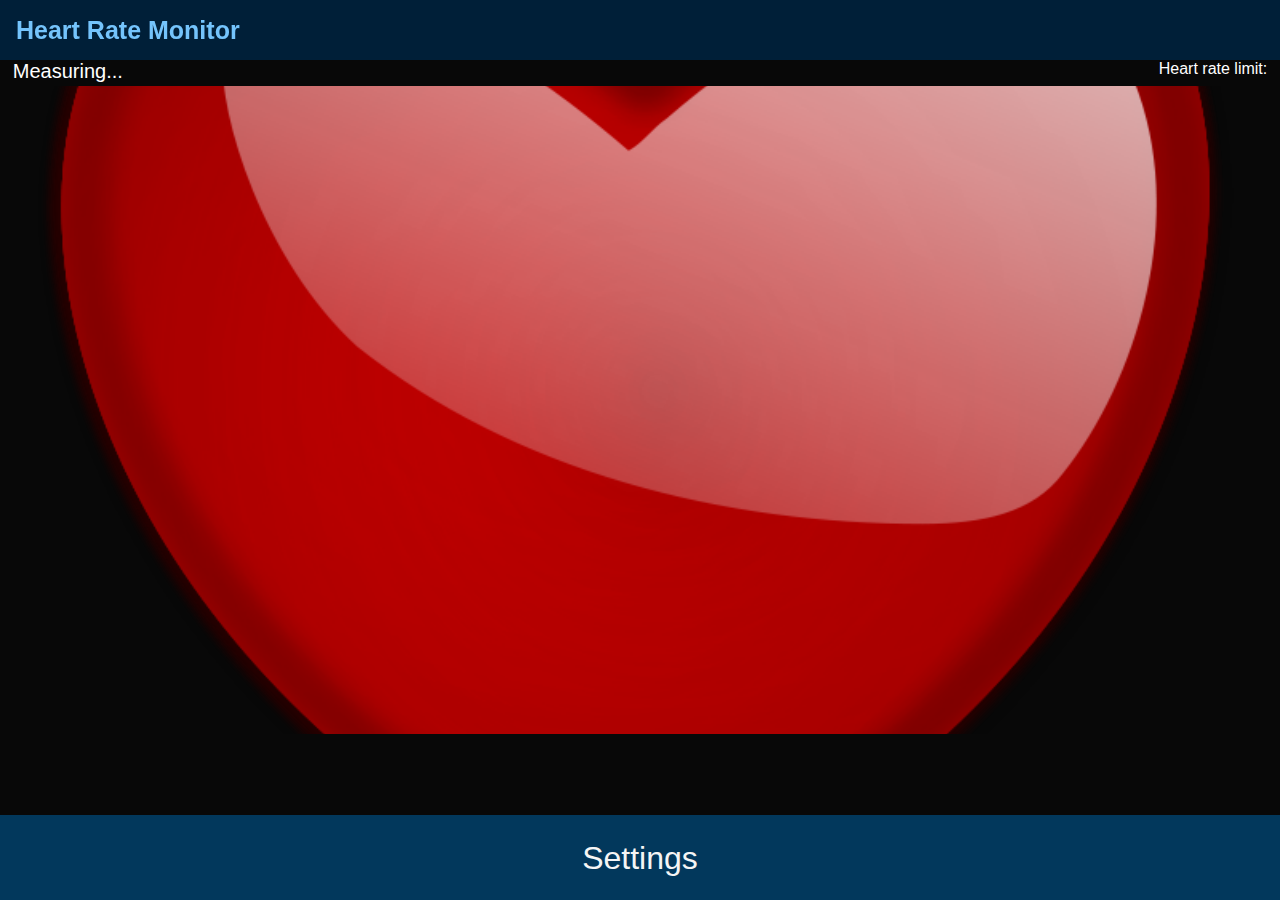
<file: HeartRateMonitor/index.html>
<!DOCTYPE html>
<html>
<head>
    <meta name="viewport" content="width=device-width, initial-scale=1.0, maximum-scale=1.0, user-scalable=no">
    <meta charset="utf-8"/>
    <meta name="description" content="HeartRateMonitor"/>
    <title>Heart Rate Monitor</title>
    <link rel="stylesheet" href="lib/tau/wearable/theme/default/tau.css" />
    <link rel="stylesheet" media="all and (-tizen-geometric-shape: circle)"
          href="lib/tau/wearable/theme/default/tau.circle.min.css">
    <link rel="stylesheet" type="text/css" href="./css/style.css"/>
</head>

<body>

    <div class="ui-page ui-page-active" id="main">
        <div class="ui-header">
            <h2 class="ui-title">Heart Rate Monitor</h2>
        </div>
        <div class="ui-content">
            <div id="heart-rate-value"></div>
            <div id="heart">
                <div id="heart-img"></div>
            </div>
            <div class="limit-info">
                Heart rate limit: <span id="limit-info-value"></span>
            </div>
            <div id="measuring-info">
                Measuring...
            </div>
        </div>
        <footer class="ui-footer ui-bottom-button">
            <a href="#settings-popup" data-rel="popup" class="ui-btn">Settings</a>
        </footer>

        <div id="settings-popup" class="ui-popup">
            <div class="ui-popup-content">
                Set heart rate limit.
                <div id="settings-heartrate"><input id="settings-heartrate-value" type="text" value="" maxlength="3" disabled/></div>
                <div id="settings-slider">
                    <input id="slider" type="range" min="1" max="220" value="" />
                </div>
            </div>
            <div class="ui-popup-footer ui-side-button ui-grid-col-2">
                <a id="cancel-popup-btn" href="#" class="ui-btn btn-icon-cancel" data-rel="back">Cancel</a>
                <a id="ok-popup-btn" href="#" class="ui-btn btn-icon-check" data-rel="back">OK</a>
            </div>
        </div>
    </div>
    <div class="ui-page" id="info">
        <div class="ui-header">
            <h2 class="ui-title">HRM Info</h2>
        </div>
        <div class="ui-content">
            <div class="info-text">
                Try again. Clean the sensor, then attach Gear snugly to top or under side of wrist, not against the bone. Be still and quiet.
            </div>
        </div>
        <footer class="ui-footer ui-bottom-button">
            <a id="info-back-btn" class="ui-btn">Back</a>
        </footer>
    </div>

  <script src="./lib/tau/wearable/js/tau.js"></script>
  <script src="./js/core/core.js" data-main="./js/app.js"></script>

</body>
</html>
</file>
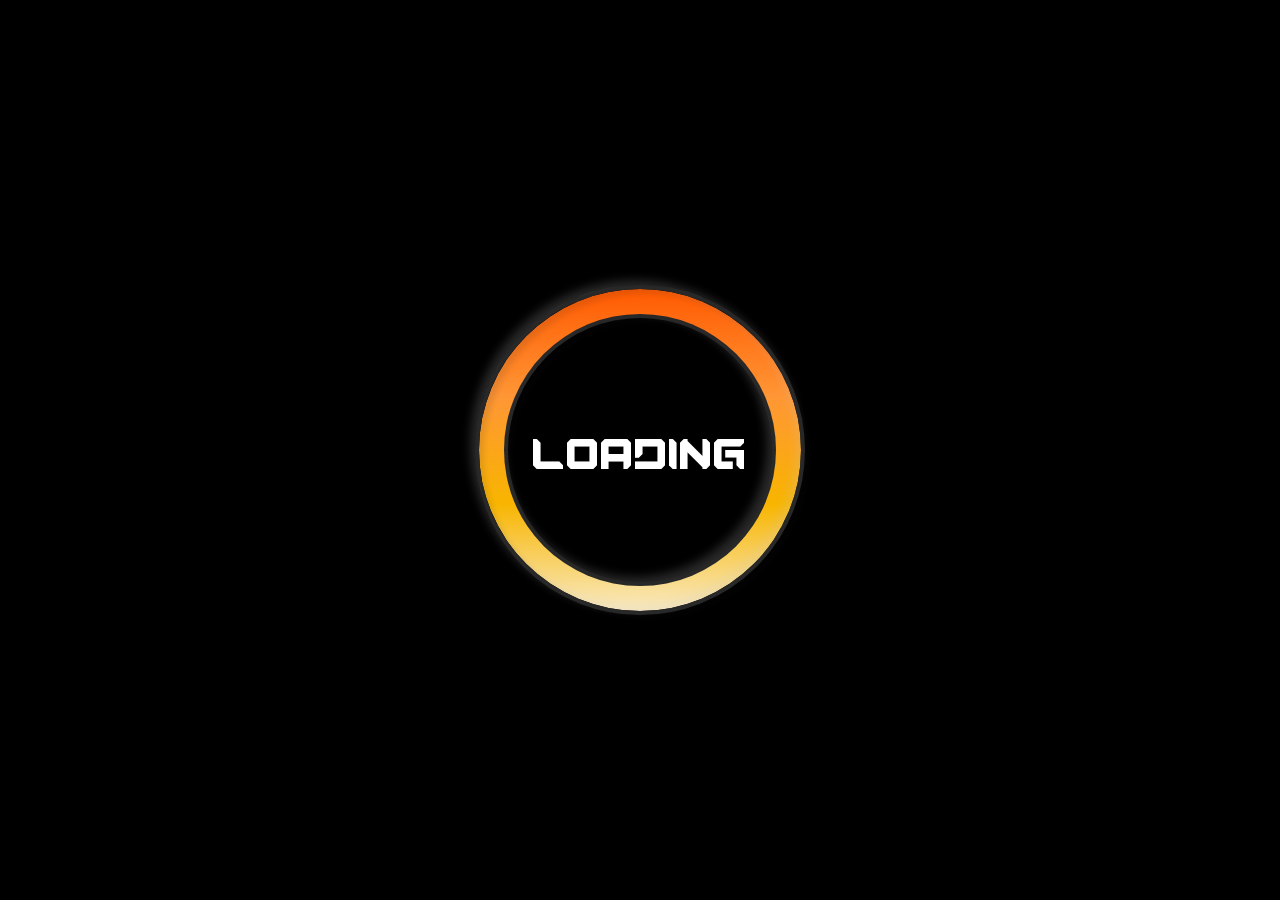
<file: Watchfaces/HRCanvasWatch/index.html>
<!DOCTYPE html>
<html>

<head>
    <meta charset="utf-8" />
    <meta name="viewport" content="width=device-width, initial-scale=1.0, maximum-scale=1.0">
    <meta name="description" content="HR Canvas Watch" />
    <title>HR Canvas Watch</title>

    <link rel="stylesheet" type="text/css" href="css/augmented.css" />
    <link rel="stylesheet" type="text/css" href="css/style.css" /> 
    <link rel="stylesheet" href="lib/radial/css/main.css">
    <link rel="stylesheet" href="lib/radial/css/RadialMenu.css">
    <script src="lib/radial/js/RadialMenu.js"></script>
    <script src="lib/effects/Particle.class.js"></script>
    <script src="lib/effects/Flame.class.js"></script>
    <script src="lib/effects/ParticleAlien.class.js"></script>
    <script src="lib/effects/Flower.class.js"></script>
    <script src="lib/effects/LightSpeed.class.js"></script>
    <script src="lib/shapes/Shape.class.js"></script>
    <script src="lib/shapes/Circle.class.js"></script>
    <script src="lib/calendar/vEvent.class.js"></script>
    <script src="lib/calendar/DayEvents.class.js"></script>
    <script src="lib/weather/vForecast.class.js"></script>
    <script src="lib/weather/ForecastDay.class.js"></script>
    <script src="lib/extra.js"></script>
    
</head>

<body>
    <div id="container" class="hide">
        	<canvas id="canvas-content"></canvas>
        	<div id="widget_holder">
        		<div id="up">UP</div>
        		
        		 <div id="down">DOWN</div>
        	</div>
        	
        	
    </div>
    <div id="splash-page" class="on">
    	<div class="loader">
    		<div class="message">LOADING</div>
    		<span></span> 
    		<!-- <span></span>
    		<span></span>
    		<span></span>
    		<span></span> -->
    	</div>
    
    </div>
    <div id="settings" class="hide">
    	<header class="ui-header">
			<h2 class="ui-title">
				Apps. Shortcuts
			</h2>
		</header>
    	
    </div>
    <!-- <select name="testme" id="testme"  > 
		    	<option value="1">1</option>
		    	<option value="2">2</option>
		    	<option value="3">3</option>
		    </select> -->
		    
  
    
    <script src="./app/core/core.js" data-main="./app/app.js" ></script>
    <svg id="icons"   >
    	
        <symbol id="exercise" viewBox="0 0 128 128" enable-background="new 0 0 128 128">
        <g>
			<g>
				<path d="M118.937,39.685v4.273a1.75,1.75,0,0,1-3.5,0V39.685a1.75,1.75,0,0,1,3.5,0ZM128,27.423V56.986a6.758,6.758,0,0,1-6.75,6.75h-2.313v5.156a6.757,6.757,0,0,1-6.75,6.75h-7.25a6.757,6.757,0,0,1-6.749-6.75v-17.5H88.719V63.748A11.277,11.277,0,0,1,86.7,70.2L79.531,80.534v36.949a1.75,1.75,0,0,1-1.75,1.75H50.219a1.75,1.75,0,0,1-1.75-1.75V80.437l-1.21-2.191a1.75,1.75,0,1,1,3.065-1.691l1.427,2.585a1.75,1.75,0,0,1,.218.846v35.747H76.031V79.986a1.752,1.752,0,0,1,.312-1l7.48-10.78a7.789,7.789,0,0,0,1.4-4.46v-19.4a7.828,7.828,0,0,0-7.491-7.808l-.02,0-.314-.019H64a2.845,2.845,0,0,0-2.844,2.825v.038c0,.088.005.177.014.266A2.976,2.976,0,0,0,64.2,42.208H77.781a1.75,1.75,0,0,1,1.75,1.75V51.05a6.335,6.335,0,0,1-10.937,4.362,6.315,6.315,0,0,1-9.188,0,6.314,6.314,0,0,1-9.187,0,6.3,6.3,0,0,1-7.438,1.3v2.223a15.392,15.392,0,0,0,1.912,7.42,1.75,1.75,0,1,1-3.064,1.691,18.9,18.9,0,0,1-2.348-9.111v-7.2A1.709,1.709,0,0,1,39.3,51.5c0-.038,0-.077-.006-.115H29.813v17.5a6.758,6.758,0,0,1-6.75,6.75h-7.25a6.757,6.757,0,0,1-6.75-6.75V63.736H6.75A6.758,6.758,0,0,1,0,56.986V27.423a6.758,6.758,0,0,1,6.75-6.75H9.063V15.517a6.757,6.757,0,0,1,6.75-6.75h7.25a6.758,6.758,0,0,1,6.75,6.75v17.5h9.468v-.753a6.335,6.335,0,0,1,10.938-4.362,6.314,6.314,0,0,1,9.22.035,6.192,6.192,0,0,1,3.943-1.987,6.363,6.363,0,0,1,4.885,1.619q.169.155.327.32.157-.165.327-.32a6.389,6.389,0,0,1,4.884-1.619,6.5,6.5,0,0,1,5.726,6.511v.556H98.188v-17.5a6.757,6.757,0,0,1,6.749-6.75h7.25a6.757,6.757,0,0,1,6.75,6.75v5.156h2.313A6.758,6.758,0,0,1,128,27.423ZM9.063,60.236V24.173H6.75a3.254,3.254,0,0,0-3.25,3.25V56.986a3.254,3.254,0,0,0,3.25,3.25Zm17.25-10.6V15.517a3.254,3.254,0,0,0-3.25-3.25h-7.25a3.253,3.253,0,0,0-3.25,3.25V68.892a3.253,3.253,0,0,0,3.25,3.25h7.25a3.254,3.254,0,0,0,3.25-3.25Zm3.5-1.75h9.468V36.52H29.813ZM48.469,51.05V32.267a2.844,2.844,0,1,0-5.688,0V51.05a2.844,2.844,0,0,0,5.688,0Zm9.187,0V32.267a2.844,2.844,0,1,0-5.687,0V51.05a2.844,2.844,0,1,0,5.687,0Zm18.375-5.342H70.344V51.05a2.844,2.844,0,1,0,5.687,0Zm-14.875-.737V51.05a2.844,2.844,0,1,0,5.688,0V45.708H64.2A6.649,6.649,0,0,1,61.156,44.971ZM67.014,33.02a1.74,1.74,0,0,1-.17-.753A2.845,2.845,0,0,0,64,29.423c-.094,0-.19.005-.285.014a2.976,2.976,0,0,0-2.559,3.027V33.7A6.357,6.357,0,0,1,64,33.02Zm3.16,0h5.857v-.556a2.976,2.976,0,0,0-2.559-3.027,2.844,2.844,0,0,0-3.128,2.83A1.74,1.74,0,0,1,70.174,33.02ZM98.188,47.889V36.52H85.561a11.278,11.278,0,0,1,3.158,7.825v3.544ZM124.5,27.423a3.254,3.254,0,0,0-3.25-3.25h-2.313V28a1.75,1.75,0,1,1-3.5,0V15.517a3.254,3.254,0,0,0-3.25-3.25h-7.25a3.254,3.254,0,0,0-3.25,3.25V68.892a3.254,3.254,0,0,0,3.25,3.25h7.25a3.254,3.254,0,0,0,3.25-3.25V55.644a1.75,1.75,0,1,1,3.5,0v4.592h2.313a3.254,3.254,0,0,0,3.25-3.25Z" />
				
				
			</g>
		</g>
        </symbol>
        <symbol id="altitude" viewBox="0 0 64 64" enable-background="new 0 0 64 64">
        <g>
			<g>
				<path d="m59 57c2.206 0 4-1.794 4-4 0-1.091-.452-2.12-1.225-2.863.148-.357.225-.742.225-1.137 0-1.306-.839-2.419-2.005-2.831.003-.056.005-.112.005-.169 0-1.654-1.346-3-3-3s-3 1.346-3 3c0 .057.002.113.005.169-.923.326-1.634 1.095-1.893 2.048-.04-.016-.077-.036-.117-.05.003-.055.005-.111.005-.167 0-1.654-1.346-3-3-3s-3 1.346-3 3c0 .056.002.112.005.168-.04.014-.077.035-.117.05-.259-.953-.969-1.723-1.893-2.049.003-.056.005-.112.005-.169 0-1.654-1.346-3-3-3s-3 1.346-3 3c0 .057.002.113.005.169-1.103.389-1.904 1.409-1.988 2.622-.295-.269-.638-.487-1.022-.622.003-.056.005-.112.005-.169 0-1.654-1.346-3-3-3s-3 1.346-3 3c0 .057.002.113.005.169-.384.135-.727.353-1.022.622-.085-1.214-.885-2.233-1.988-2.622.003-.056.005-.112.005-.169 0-1.654-1.346-3-3-3s-3 1.346-3 3c0 .057.002.113.005.169-.923.326-1.634 1.095-1.893 2.048-.04-.016-.077-.036-.117-.05.003-.055.005-.111.005-.167 0-1.654-1.346-3-3-3s-3 1.346-3 3c0 .056.002.112.005.167-.04.014-.077.035-.117.05-.259-.953-.969-1.722-1.893-2.048.003-.056.005-.112.005-.169 0-1.654-1.346-3-3-3s-3 1.346-3 3c0 .057.002.113.005.169-1.166.412-2.005 1.525-2.005 2.831 0 .395.077.78.225 1.137-.773.743-1.225 1.772-1.225 2.863 0 2.206 1.794 4 4 4 .34 0 .675-.047 1-.132v4.132h-5v2h62v-2h-5v-4.132c.325.085.66.132 1 .132zm-3.858-8.982c.387.061.767-.109.982-.432s.226-.74.025-1.072c-.098-.165-.149-.338-.149-.514 0-.551.448-1 1-1s1 .449 1 1c0 .176-.051.349-.149.514-.2.332-.188.75.028 1.072s.599.491.985.432c.574-.087 1.136.384 1.136.982 0 .256-.1.501-.281.69-.216.224-.314.536-.268.843s.233.576.505.726c.645.355 1.044 1.022 1.044 1.741 0 1.103-.897 2-2 2-.485 0-.957-.185-1.331-.521-.189-.171-.43-.257-.669-.257s-.479.085-.669.257c-.374.336-.846.521-1.331.521-1.103 0-2-.897-2-2 0-.719.399-1.386 1.044-1.741.271-.15.459-.418.505-.726.047-.308-.052-.619-.268-.843-.181-.189-.281-.434-.281-.69 0-.598.488-1.081 1.142-.982zm-8 2c.388.061.767-.109.982-.432s.226-.74.025-1.072c-.098-.165-.149-.338-.149-.514 0-.551.448-1 1-1s1 .449 1 1c0 .176-.051.349-.149.514-.2.332-.188.75.028 1.072s.598.488.985.432c.415-.066.822.163 1.015.525-.551.693-.879 1.548-.879 2.457 0 1.305.637 2.454 1.606 3.185-.37.498-.958.815-1.606.815-.485 0-.957-.185-1.331-.521-.379-.343-.959-.343-1.338 0-.374.336-.846.521-1.331.521-.648 0-1.236-.317-1.606-.815.969-.731 1.606-1.88 1.606-3.185 0-.912-.33-1.77-.885-2.465.18-.359.56-.585 1.027-.517zm-31.142 8.85c.325.085.66.132 1 .132 1.468 0 2.784-.814 3.479-2.053.173.023.343.053.521.053.34 0 .675-.047 1-.132v4.132h-6zm8-2c.325.085.66.132 1 .132.494 0 .962-.102 1.399-.266.652 1.343 2.032 2.266 3.601 2.266.34 0 .675-.047 1-.132v2.132h-7zm9 2c.325.085.66.132 1 .132 1.566 0 2.939-.921 3.592-2.269.439.167.911.269 1.408.269.34 0 .675-.047 1-.132v4.132h-7zm9-2c.325.085.66.132 1 .132.178 0 .348-.03.52-.053.696 1.239 2.011 2.053 3.48 2.053.34 0 .675-.047 1-.132v2.132h-6zm-3.719-7.178c-.181-.189-.281-.434-.281-.69 0-.598.487-1.081 1.142-.982.388.061.767-.109.982-.432s.226-.74.025-1.072c-.098-.165-.149-.338-.149-.514 0-.551.448-1 1-1s1 .449 1 1c0 .176-.051.349-.149.514-.2.332-.188.75.028 1.072s.6.491.985.432c.573-.087 1.136.384 1.136.982 0 .256-.1.501-.281.69-.216.224-.314.536-.268.843s.233.576.505.726c.645.355 1.044 1.022 1.044 1.741 0 1.103-.897 2-2 2-.485 0-.957-.185-1.331-.521-.189-.171-.43-.257-.669-.257s-.479.085-.669.257c-.374.336-.846.521-1.331.521-1.103 0-2-.897-2-2 0-.719.399-1.386 1.044-1.741.271-.15.459-.418.505-.726.047-.307-.052-.619-.268-.843zm-8.139.328c.39.061.767-.109.982-.432s.226-.74.025-1.072c-.098-.165-.149-.338-.149-.514 0-.551.448-1 1-1s1 .449 1 1c0 .176-.051.349-.149.514-.2.332-.188.75.028 1.072s.601.488.985.432c.575-.085 1.136.384 1.136.982 0 .256-.1.501-.281.69-.216.224-.314.536-.268.843.046.308.233.576.506.726.027.015.048.037.075.053.066.839.387 1.599.892 2.213-.234.856-1.014 1.475-1.924 1.475-.485 0-.957-.185-1.331-.521-.379-.343-.959-.343-1.338 0-.374.336-.846.521-1.331.521-.91 0-1.694-.62-1.928-1.469.508-.615.83-1.377.897-2.219.026-.016.049-.039.076-.054.272-.15.459-.418.505-.726.047-.307-.052-.619-.268-.843-.182-.188-.282-.433-.282-.689-.001-.598.489-1.079 1.142-.982zm-9-2c.388.061.767-.109.982-.432s.226-.74.025-1.072c-.098-.165-.149-.338-.149-.514 0-.551.448-1 1-1s1 .449 1 1c0 .176-.051.349-.149.514-.2.332-.188.75.028 1.072s.598.491.985.432c.577-.087 1.136.384 1.136.982 0 .256-.1.501-.281.69-.216.224-.314.536-.268.843s.233.576.505.726c.645.355 1.044 1.022 1.044 1.741 0 1.103-.897 2-2 2-.485 0-.957-.185-1.331-.521-.189-.171-.43-.257-.669-.257s-.479.085-.669.257c-.374.336-.846.521-1.331.521-1.103 0-2-.897-2-2 0-.719.399-1.386 1.044-1.741.271-.15.459-.418.505-.726.047-.308-.052-.619-.268-.843-.181-.189-.281-.434-.281-.69 0-.598.491-1.081 1.142-.982zm-8 2c.388.061.767-.109.982-.432s.226-.74.025-1.072c-.098-.165-.149-.338-.149-.514 0-.551.448-1 1-1s1 .449 1 1c0 .176-.051.349-.149.514-.2.332-.188.75.028 1.072s.6.488.985.432c.416-.062.822.164 1.015.524-.551.693-.879 1.549-.879 2.458 0 1.305.637 2.454 1.606 3.185-.37.498-.958.815-1.606.815-.485 0-.957-.185-1.331-.521-.379-.343-.959-.343-1.338 0-.374.336-.846.521-1.331.521-.648 0-1.236-.317-1.606-.815.969-.731 1.606-1.881 1.606-3.185 0-.912-.33-1.77-.886-2.465.181-.358.562-.583 1.028-.517zm-10.142 2.982c0-.719.399-1.386 1.044-1.741.271-.15.459-.418.505-.726.047-.308-.052-.619-.268-.843-.181-.189-.281-.434-.281-.69 0-.598.49-1.081 1.142-.982.388.061.767-.109.982-.432s.226-.74.025-1.072c-.098-.165-.149-.338-.149-.514 0-.551.448-1 1-1s1 .449 1 1c0 .176-.051.349-.149.514-.2.332-.188.75.028 1.072s.598.491.985.432c.576-.087 1.136.384 1.136.982 0 .256-.1.501-.281.69-.216.224-.314.536-.268.843s.233.576.505.726c.645.355 1.044 1.022 1.044 1.741 0 1.103-.897 2-2 2-.485 0-.957-.185-1.331-.521-.19-.172-.43-.257-.669-.257s-.479.085-.669.257c-.374.336-.846.521-1.331.521-1.103 0-2-.897-2-2zm5 3.868c.325.085.66.132 1 .132.178 0 .348-.03.521-.053.695 1.239 2.011 2.053 3.479 2.053.34 0 .675-.047 1-.132v2.132h-6zm42 4.132v-2.132c.325.085.66.132 1 .132 1.469 0 2.784-.814 3.48-2.053.172.023.342.053.52.053.34 0 .675-.047 1-.132v4.132z"/>
				<path d="m62.965 28.737-3-11c-.119-.435-.514-.737-.965-.737h-2.36l-5.732-12.419c-.164-.354-.518-.581-.908-.581h-4c-.266 0-.52.105-.707.293l-4.707 4.707h-4.586c-.39 0-.744.227-.908.581l-5.251 11.377-3.009-4.513c-.186-.278-.498-.445-.832-.445h-9c-.363 0-.698.197-.874.514l-4.715 8.486h-4.411c-.423 0-.8.266-.941.664l-5 14c-.109.306-.063.646.124.913.187.265.492.423.817.423h60c.553 0 1-.448 1-1v-11c0-.089-.012-.177-.035-.263zm-59.546 10.263 1.786-5h4.381l2.707 2.707c.187.188.441.293.707.293h4v-2h-3.586l-2.707-2.707c-.187-.188-.441-.293-.707-.293h-4.081l1.786-5h4.295c.363 0 .698-.197.874-.514l4.715-8.486h7.876l1.333 2h-2.798c-.266 0-.52.105-.707.293l-3 3 1.414 1.414 2.707-2.707h3.717l7.036 10.555c.187.278.499.445.833.445h6.5l4.5 6zm57.581 0h-11.5l-5.7-7.6c-.189-.252-.486-.4-.8-.4h-6.465l-5.393-8.089 5.498-11.911h4.36c.266 0 .52-.105.707-.293l4.707-4.707h2.946l3.231 7h-2.591c-.266 0-.52.105-.707.293l-2.707 2.707h-3.586v2h3.586l1.707 1.707c.187.188.441.293.707.293h3v-2h-2.586l-1-1 2-2h3.1l1.578 3.419c.164.354.518.581.908.581h2.236l2.764 10.134z"/>
				<path d="m9 13c2.206 0 4-1.794 4-4s-1.794-4-4-4-4 1.794-4 4 1.794 4 4 4zm0-6c1.103 0 2 .897 2 2s-.897 2-2 2-2-.897-2-2 .897-2 2-2z"/>
				<path d="m8 1h2v2h-2z"/><path d="m8 15h2v2h-2z"/>
				<path d="m1 8h2v2h-2z"/><path d="m15 8h2v2h-2z"/>
				<path d="m12.586 3h2.828v2h-2.828z" transform="matrix(.707 -.707 .707 .707 1.272 11.071)"/>
				<path d="m2.586 13h2.828v2h-2.828z" transform="matrix(.707 -.707 .707 .707 -8.728 6.929)"/>
				<path d="m3 2.586h2v2.828h-2z" transform="matrix(.707 -.707 .707 .707 -1.657 4)"/>
				<path d="m13 12.586h2v2.828h-2z" transform="matrix(.707 -.707 .707 .707 -5.799 14)"/>
			</g>
		</g>
        </symbol>
        <symbol id="attraction" enable-background="new 0 0 512 512"  viewBox="0 0 512 512">
        
        <circle cx="256" cy="256" fill="#808080" r="184"/>
<circle cx="256" cy="256" fill="#676767" r="136"/>
<circle cx="256" cy="256" fill="#4e4e4f" r="88"/>
<g fill="#333">
<circle cx="256" cy="256" r="40"/>
<rect height="16" rx="8" transform="matrix(.117 -.993 .993 .117 -127.916 784.156)" width="16.11" x="368.886" y="456"/>
<rect height="16.11" rx="8" transform="matrix(.117 -.993 .993 .117 275.653 580.101)" width="16" x="456" y="127.004"/>
<rect height="16" rx="8" transform="matrix(.117 -.993 .993 .117 71.61 176.527)" width="16.11" x="127.004" y="40"/>
<rect height="16.11" rx="8" transform="matrix(.117 -.993 .993 .117 -331.968 380.571)" width="16" x="40" y="368.886"/>
<path d="m320 224c85.678 0 155.844 67.693 159.822 152.4a7.983 7.983 0 0 0 7.978 7.6 8.017 8.017 0 0 0 8-8.408c-4.4-93.158-81.572-167.592-175.8-167.592h-46.919l13.541-16.25a151.548 151.548 0 0 1 134.578-53.671l9.918 1.167a8 8 0 0 0 8.88-7.011 8 8 0 0 0 -7.011-8.88l-9.918-1.167a167.5 167.5 0 0 0 -148.739 59.319l-22.22 26.664a47.816 47.816 0 0 0 -28.11 12.09v-28.261c0-85.678 67.693-155.844 152.4-159.822a7.983 7.983 0 0 0 7.6-7.978 8.017 8.017 0 0 0 -8.408-8c-93.158 4.4-167.592 81.572-167.592 175.8v46.919l-16.249-13.54a152.058 152.058 0 0 1 -53.672-134.579l1.167-9.918a8 8 0 0 0 -7.011-8.882 8 8 0 0 0 -8.88 7.011l-1.167 9.918a167.5 167.5 0 0 0 59.319 148.741l26.664 22.22a47.816 47.816 0 0 0 12.09 28.11h-28.261c-85.678 0-155.844-67.693-159.822-152.4a7.983 7.983 0 0 0 -7.978-7.6 8.017 8.017 0 0 0 -8 8.408c4.4 93.158 81.572 167.592 175.8 167.592h46.919l-13.541 16.25a151.542 151.542 0 0 1 -134.578 53.671l-9.918-1.167a8 8 0 0 0 -8.882 7.011 8 8 0 0 0 7.011 8.88l9.918 1.167a169.844 169.844 0 0 0 19.846 1.166 167.424 167.424 0 0 0 128.895-60.485l22.22-26.664a47.816 47.816 0 0 0 28.11-12.09v28.261c0 85.678-67.693 155.844-152.4 159.822a7.983 7.983 0 0 0 -7.6 7.978 8.017 8.017 0 0 0 8.408 8c93.158-4.4 167.592-81.572 167.592-175.8v-46.919l16.249 13.54a152.058 152.058 0 0 1 53.672 134.579l-1.167 9.918a8 8 0 0 0 7.011 8.88 8 8 0 0 0 8.88-7.011l1.167-9.918a167.5 167.5 0 0 0 -59.319-148.739l-26.664-22.22a47.816 47.816 0 0 0 -12.09-28.11zm-32 32a32 32 0 1 1 -32-32 32.036 32.036 0 0 1 32 32z"/>
<rect height="16" rx="8" width="16" x="400" y="16"/>
<rect height="16" rx="8" width="16" x="16" y="96"/>
<rect height="16" rx="8" width="16" x="96" y="480"/>
<rect height="16" rx="8" width="16" x="480" y="400"/>
<rect height="16" rx="8" width="16" x="64" y="480"/>
<rect height="16" rx="8" width="16" x="480" y="432"/>
<rect height="16" rx="8" width="16" x="432" y="16"/>
<rect height="16" rx="8" width="16" x="16" y="64"/>
</g>
        </symbol>
        
        <symbol id="metal" enable-background="new 0 0 512 512"  viewBox="0 0 512 512">
        <path d="m452.285156 112.800781-26.441406-78.140625c-7.007812-20.714844-26.449219-34.660156-48.320312-34.660156h-197.617188v175.261719h227.574219c32.375 0 55.179687-31.792969 44.804687-62.460938zm0 0" fill="#acabb1"/><path d="m452.285156 112.800781-26.441406-78.140625c-7.007812-20.714844-26.449219-34.660156-48.320312-34.660156h-78.917969c21.871093 0 41.3125 13.945312 48.320312 34.660156l22.15625 82.425782c10.378907 30.664062-5.527343 58.175781-37.902343 58.175781h76.300781c32.375 0 55.179687-31.792969 44.804687-62.460938zm0 0" fill="#97979e"/><path d="m212.269531 0h-91.484375c-17.996094 0-33.992187 13.945312-39.761718 34.664062l-21.757813 78.136719c-8.539063 30.667969 10.230469 62.460938 36.871094 62.460938h140.78125c26.640625 0 45.40625-31.792969 36.867187-62.460938l-21.757812-78.136719c-5.765625-20.71875-21.761719-34.664062-39.757813-34.664062zm0 0" fill="#c6c5ca"/><path d="m509.46875 284.117188-26.441406-78.140626c-7.007813-20.71875-26.449219-34.660156-48.320313-34.660156h-339.539062v175.257813h369.496093c32.375 0 55.179688-31.792969 44.804688-62.457031zm0 0" fill="#d8d7da"/><path d="m509.46875 284.117188-26.441406-78.140626c-7.007813-20.71875-26.449219-34.660156-48.320313-34.660156h-78.917969c21.871094 0 41.3125 13.941406 48.320313 34.660156l26.441406 78.140626c10.375 30.664062-12.429687 62.457031-44.804687 62.457031h78.917968c32.375 0 55.179688-31.792969 44.804688-62.457031zm0 0" fill="#c6c5ca"/><path d="m188.46875 171.316406h-111.175781c-21.871094 0-41.308594 13.941406-48.320313 34.660156l-26.441406 78.140626c-10.375 30.664062 12.429688 62.457031 44.804688 62.457031h171.085937c32.375 0 55.183594-31.792969 44.804687-62.457031l-26.441406-78.140626c-7.007812-20.71875-26.445312-34.660156-48.316406-34.660156zm0 0" fill="#eaeaea"/><path d="m489.550781 225.25-48.832031-6.375c-9.351562-1.222656-18.691406 2.359375-24.828125 9.523438l-12.242187 14.277343c-4.40625 5.140625-10.699219 8.28125-17.453126 8.71875l-26.3125 1.699219c-8.117187.523438-15.421874 5.109375-19.417968 12.195312l-15.078125 26.71875c-2.847657 5.050782 1.992187 10.964844 7.507812 9.171876l35.234375-11.464844c4.003906-1.304688 8.269532-1.578125 12.410156-.796875l35.46875 6.710937c11.308594 2.140625 22.992188-.625 32.140626-7.613281l18.109374-13.828125c7.523438-5.746094 17.058594-8.191406 26.417969-6.777344l11.742188 1.777344zm0 0" fill="#c6c5ca"/><path d="m489.550781 225.25-48.832031-6.375c-9.351562-1.222656-18.691406 2.359375-24.828125 9.523438l-3.007813 3.507812 17.667969 52.210938c1.253907 3.710937 2.023438 7.4375 2.347657 11.125 5.480468-1.296876 10.675781-3.734376 15.25-7.226563l18.109374-13.828125c7.523438-5.746094 17.058594-8.191406 26.417969-6.777344l11.738281 1.777344zm0 0" fill="#acabb1"/><path d="m61.488281 104.832031 61.257813-10.074219c9.203125-1.472656 18.613281-.96875 27.605468 1.480469l9.824219 2.675781c8.253907 2.25 14.363281-7.628906 8.667969-14.007812l-21.902344-24.53125c-6.382812-7.148438-15.949218-10.59375-25.425781-9.152344l-47.136719 7.304688zm0 0" fill="#acabb1"/><path d="m401.25 96.894531 46.9375 3.800781-15.613281-46.148437-36.046875 18.121094c-11.574219 5.820312-8.191406 23.179687 4.722656 24.226562zm0 0" fill="#898890"/>
         </symbol>
        
        
        
        <symbol id="repulsion" enable-background="new 0 0 512 512"  viewBox="0 0 512 512">
        <path style="fill:#F4A32C;" d="M465.692,508.926L276.09,368.829l-50.87,111.532c-3.085,6.762-10.312,10.382-17.577,8.806
	c-7.264-1.578-12.337-7.873-12.337-15.306V355.571L74.623,434.266c-6.349,4.14-14.48,3.241-19.773-2.187
	c-5.291-5.43-5.983-13.582-1.679-19.823l83.405-121.023l-66.166,1.664c-7.625,0.172-14.235-5.088-15.746-12.552
	c-1.511-7.466,2.538-14.904,9.627-17.688l59.93-23.535l-95.556-59.936c-6.339-3.973-8.986-11.926-6.29-18.908
	c2.693-6.982,10.004-11.097,17.363-9.78l110.552,19.699l-22.642-44.136c-3.379-6.593-1.754-14.494,3.948-19.215
	c5.704-4.721,13.767-4.843,19.611-0.296l39.204,30.528l-4.707-120.802c-0.294-7.59,4.876-14.28,12.293-15.907
	c7.414-1.631,14.912,2.28,17.825,9.293l49.906,120.28L297.15,87.65c4.501-6.058,12.414-8.046,19.242-4.833
	c6.829,3.214,10.342,10.577,8.543,17.908l-11.14,45.373l130.67-71.476c6.628-3.625,14.9-2.003,19.668,3.859
	c4.767,5.862,4.671,14.289-0.228,20.041l-96.676,113.523l87.821,4.185c16.539,0.789,20.659,23.465,5.463,30.026l-104.376,45.033
	l131.866,196.306c4.26,6.342,3.345,14.776-2.177,20.057C480.334,512.899,471.869,513.49,465.692,508.926z"/>
<path style="fill:#E89528;" d="M197.999,0.368c-7.418,1.628-12.587,8.317-12.293,15.908l4.707,120.802l-39.204-30.528
	c-5.844-4.547-13.905-4.426-19.611,0.297c-5.703,4.72-7.326,12.621-3.948,19.214l22.642,44.136L39.738,150.498
	c-7.36-1.317-14.67,2.799-17.363,9.78c-2.695,6.983-0.048,14.936,6.29,18.908l95.556,59.936l-59.93,23.535
	c-7.088,2.784-11.138,10.222-9.627,17.687c1.511,7.464,8.121,12.725,15.745,12.552l66.167-1.664L53.171,412.256
	c-4.302,6.242-3.612,14.393,1.679,19.824c5.293,5.429,13.424,6.326,19.773,2.186l120.682-78.695v0.23l37.238-51.58l40.697-140.803
	c-0.775-19.885-7.512-33.476-7.512-33.476L215.824,9.663C212.911,2.649,205.412-1.262,197.999,0.368z"/>
<path style="fill:#F7E7A1;" d="M281.136,339.751L431.58,450.915L327.041,295.291c-5.46-8.12-2.211-19.225,6.792-23.115
	l73.699-31.797l-63.366-3.02c-12.991-0.622-19.614-15.901-11.176-25.804l73.148-85.896l-101.045,55.271
	c-5.445,2.978-12.143,2.458-17.064-1.325c-4.921-3.782-7.145-10.123-5.665-16.151l4.278-17.422l-11.003,14.809
	c-7.238,9.74-22.384,7.882-27.039-3.336l-34.202-82.428l3.274,84.019c0.236,6.064-3.099,11.773-8.5,14.544
	c-5.401,2.771-11.985,2.154-16.774-1.575l-19.146-14.908l10.382,20.237c5.91,11.518-3.931,24.84-16.68,22.571L89.423,186.15
	l66.823,41.913c5.037,3.157,7.825,8.799,7.272,14.723c-0.551,5.923-4.335,10.953-9.871,13.126l-23.123,9.081l26.43-0.665
	c5.895-0.136,11.348,2.995,14.167,8.203c2.819,5.207,2.482,11.471-0.879,16.346l-64.508,93.605l91.737-59.821
	c4.823-3.141,10.959-3.391,16.018-0.651c5.059,2.741,8.201,8.019,8.201,13.772v88.74l35.884-78.675
	c1.971-4.319,5.735-7.476,10.329-8.664C272.477,335.999,277.304,336.919,281.136,339.751z"/>
<path style="fill:#F4D44E;" d="M105.733,382.481l91.737-59.821c4.823-3.141,10.959-3.391,16.018-0.651
	c1.687,0.915,3.155,2.116,4.371,3.518l14.684-21.307c2.957-4.289,3.253-9.8,0.774-14.382c-2.48-4.583-7.279-7.337-12.466-7.217
	l-23.255,0.585l20.344-7.99c4.872-1.913,8.2-6.339,8.685-11.549c0.486-5.212-1.967-10.176-6.399-12.954l-58.796-36.879
	l68.221,12.156c11.218,1.997,19.876-9.725,14.676-19.859l-9.135-17.806l16.846,13.118c4.214,3.281,10.008,3.825,14.759,1.387
	c4.751-2.439,7.687-7.463,7.479-12.797l-1.037-26.613c-7.773,6.691-20.45,4.18-24.64-5.912l-34.199-82.429l3.274,84.019
	c0.236,6.064-3.099,11.773-8.5,14.544c-5.401,2.771-11.985,2.154-16.774-1.575l-19.146-14.908l10.382,20.237
	c5.91,11.519-3.931,24.84-16.68,22.571L89.423,186.15l66.823,41.913c5.037,3.157,7.824,8.799,7.272,14.723
	c-0.552,5.922-4.335,10.952-9.871,13.126l-23.123,9.081l26.43-0.665c5.895-0.136,11.348,2.995,14.167,8.203
	c2.82,5.207,2.482,11.471-0.879,16.345L105.733,382.481z"/>
         </symbol>
         
       <symbol id="flower" enable-background="new 0 0 512 512"  viewBox="0 0 512 512">  
         <path style="fill:#F0BDD5;" d="M166.813,145.528l89.188,122.756l89.187-122.756c15.984-22.001,15.984-51.792,0-73.793l-37.55-51.684
	c-7.637-10.512-22.958-11.473-31.849-1.997l-10.257,10.931c-5.163,5.503-13.9,5.502-19.063,0l-10.256-10.931
	c-8.891-9.476-24.211-8.515-31.849,1.997l-37.551,51.684C150.829,93.736,150.829,123.527,166.813,145.528z"/>
<path style="opacity:0.3;fill:#FFFFFF;enable-background:new    ;" d="M222.348,192.343l33.653,75.941l33.653-75.941
	c5.461-12.324,5.694-26.336,0.644-38.835l-13.758-34.051c-1.951-4.83-8.5-5.531-11.43-1.225l-4.096,6.02
	c-2.406,3.535-7.617,3.535-10.023,0l-4.096-6.02c-2.93-4.307-9.479-3.605-11.43,1.225l-13.758,34.052
	C216.654,166.007,216.887,180.019,222.348,192.343z"/>
<path style="fill:#F0BDD5;" d="M111.693,315.173l144.308-46.889l-89.188-122.756c-15.985-22.001-44.318-31.207-70.181-22.803
	l-60.758,19.741c-12.358,4.015-18.006,18.289-11.742,29.673l7.226,13.133c3.638,6.611,0.938,14.92-5.891,18.13l-13.565,6.376
	c-11.759,5.528-15.58,20.395-7.942,30.908l37.551,51.684C57.496,314.37,85.829,323.576,111.693,315.173z"/>
<g>
	<path style="opacity:0.2;fill:#FFFFFF;enable-background:new    ;" d="M111.693,315.173l144.308-46.889l-89.188-122.756
		c-15.985-22.001-44.318-31.207-70.181-22.803l-60.758,19.741c-12.358,4.015-18.006,18.289-11.742,29.673l7.226,13.133
		c3.638,6.611,0.938,14.92-5.891,18.13l-13.565,6.376c-11.759,5.528-15.58,20.395-7.942,30.908l37.551,51.684
		C57.496,314.37,85.829,323.576,111.693,315.173z"/>
	<path style="opacity:0.3;fill:#FFFFFF;enable-background:new    ;" d="M173.378,276.823l82.623-8.539l-61.825-55.473
		c-10.033-9.003-23.288-13.553-36.735-12.613l-36.636,2.562c-5.196,0.363-7.887,6.374-4.697,10.492l4.459,5.756
		c2.619,3.381,1.008,8.337-3.097,9.533l-6.991,2.036c-5.001,1.456-6.357,7.901-2.367,11.249l28.133,23.607
		C146.571,274.1,159.969,278.209,173.378,276.823z"/>
</g>
<path style="fill:#F0BDD5;" d="M256.001,420.019V268.284l-144.308,46.889c-25.864,8.404-43.374,32.505-43.374,59.7v63.885
	c0,12.994,11.829,22.776,24.592,20.336l14.723-2.815c7.411-1.417,14.479,3.719,15.422,11.205l1.873,14.872
	c1.623,12.892,14.582,21.12,26.94,17.105l60.758-19.742C238.49,471.315,256.001,447.213,256.001,420.019z"/>
<path style="opacity:0.15;fill:#E978A0;enable-background:new    ;" d="M256.001,420.019V268.284l-144.308,46.889
	c-25.864,8.404-43.374,32.505-43.374,59.7v63.885c0,12.994,11.829,22.776,24.592,20.336l14.723-2.815
	c7.411-1.417,14.479,3.719,15.422,11.205l1.873,14.872c1.623,12.892,14.582,21.12,26.94,17.105l60.758-19.742
	C238.49,471.315,256.001,447.213,256.001,420.019z"/>
<path style="opacity:0.3;fill:#FFFFFF;enable-background:new    ;" d="M238.59,349.502l17.411-81.218l-71.863,41.657
	c-11.662,6.76-20.086,17.96-23.347,31.04l-8.884,35.635c-1.26,5.054,3.625,9.471,8.527,7.71l6.853-2.462
	c4.024-1.446,8.241,1.617,8.109,5.892l-0.224,7.278c-0.161,5.206,5.55,8.488,9.967,5.728l31.146-19.461
	C227.716,374.155,235.764,362.683,238.59,349.502z"/>
<path style="fill:#F0BDD5;" d="M400.309,315.173l-144.308-46.889l89.187-122.756c15.984-22.001,44.318-31.207,70.181-22.803
	l60.758,19.741c12.358,4.015,18.006,18.289,11.742,29.673l-7.226,13.133c-3.638,6.611-0.938,14.92,5.891,18.13l13.565,6.376
	c11.759,5.528,15.58,20.395,7.942,30.908L470.49,292.37C454.506,314.37,426.173,323.576,400.309,315.173z"/>
<path style="opacity:0.15;fill:#E978A0;enable-background:new    ;" d="M400.309,315.173l-144.308-46.889l89.187-122.756
	c15.984-22.001,44.318-31.207,70.181-22.803l60.758,19.741c12.358,4.015,18.006,18.289,11.742,29.673l-7.226,13.133
	c-3.638,6.611-0.938,14.92,5.891,18.13l13.565,6.376c11.759,5.528,15.58,20.395,7.942,30.908L470.49,292.37
	C454.506,314.37,426.173,323.576,400.309,315.173z"/>
<path style="opacity:0.3;fill:#FFFFFF;enable-background:new    ;" d="M338.624,276.823l-82.623-8.539l61.825-55.473
	c10.033-9.003,23.288-13.553,36.735-12.613l36.636,2.562c5.196,0.363,7.887,6.374,4.697,10.492l-4.459,5.756
	c-2.619,3.381-1.008,8.337,3.097,9.533l6.991,2.036c5.001,1.456,6.358,7.901,2.367,11.249l-28.133,23.607
	C365.431,274.1,352.033,278.209,338.624,276.823z"/>
<path style="fill:#F0BDD5;" d="M256.001,420.019V268.284l144.308,46.889c25.863,8.404,43.374,32.505,43.374,59.7v63.885
	c0,12.994-11.829,22.776-24.592,20.336l-14.723-2.815c-7.411-1.417-14.479,3.719-15.422,11.205l-1.872,14.872
	c-1.623,12.892-14.582,21.12-26.94,17.105l-60.758-19.742C273.512,471.315,256.001,447.213,256.001,420.019z"/>
<path style="opacity:0.3;fill:#FFFFFF;enable-background:new    ;" d="M273.412,349.502l-17.411-81.218l71.863,41.657
	c11.663,6.76,20.086,17.96,23.347,31.04l8.884,35.635c1.26,5.054-3.625,9.471-8.527,7.71l-6.853-2.462
	c-4.024-1.446-8.241,1.617-8.109,5.892l0.224,7.278c0.161,5.206-5.55,8.488-9.967,5.728l-31.146-19.461
	C284.286,374.155,276.238,362.683,273.412,349.502z"/>
<g style="opacity:0.05;">
	<path d="M256.001,93.248c-4.142,0-7.5-3.358-7.5-7.5V62.465c0-4.142,3.358-7.5,7.5-7.5s7.5,3.358,7.5,7.5v23.283
		C263.501,89.891,260.143,93.248,256.001,93.248z"/>
	<path d="M82.401,219.379c-0.768,0-1.549-0.119-2.319-0.369l-22.144-7.195c-3.939-1.28-6.096-5.511-4.815-9.45
		c1.28-3.94,5.511-6.097,9.45-4.815l22.144,7.195c3.939,1.28,6.096,5.511,4.815,9.45C88.502,217.364,85.562,219.379,82.401,219.379z
		"/>
	<path d="M135.018,442.295c-1.528,0-3.071-0.466-4.402-1.433c-3.351-2.435-4.094-7.124-1.659-10.476l13.686-18.836
		c2.434-3.352,7.124-4.095,10.476-1.659c3.351,2.435,4.094,7.125,1.659,10.476l-13.686,18.836
		C139.624,441.223,137.337,442.295,135.018,442.295z"/>
	<path d="M376.984,442.295c-2.319,0-4.606-1.072-6.074-3.092l-13.686-18.836c-2.435-3.351-1.692-8.041,1.659-10.476
		c3.352-2.435,8.042-1.691,10.476,1.659l13.686,18.836c2.435,3.351,1.692,8.041-1.659,10.476
		C380.055,441.83,378.513,442.295,376.984,442.295z"/>
	<path d="M429.601,219.379c-3.162,0-6.102-2.015-7.131-5.185c-1.28-3.939,0.876-8.17,4.815-9.45l22.143-7.195
		c3.938-1.282,8.17,0.875,9.45,4.815c1.28,3.939-0.876,8.17-4.815,9.45l-22.144,7.195
		C431.15,219.261,430.369,219.379,429.601,219.379z"/>
         
         </symbol>
        
      <symbol id="params" enable-background="new 0 0 512 512"  viewBox="0 0 512 512">  
        <path style="fill:#7B848F;" d="M505.569,80.155l-22.765-4.553c-0.565-1.48-1.177-2.951-1.835-4.408l12.884-19.326
	c2.115-3.173,1.697-7.398-1-10.094l-22.628-22.628c-2.696-2.697-6.922-3.115-10.094-1L440.805,31.03
	c-1.457-0.658-2.927-1.271-4.408-1.835L431.844,6.43C431.097,2.692,427.813,0,424,0h-32c-3.813,0-7.097,2.692-7.845,6.431
	l-4.553,22.765c-1.48,0.565-2.951,1.177-4.408,1.835l-19.326-12.884c-3.171-2.116-7.397-1.698-10.094,1l-22.627,22.628
	c-2.697,2.696-3.115,6.921-1,10.094l12.883,19.326c-0.658,1.457-1.271,2.927-1.835,4.408l-22.765,4.553
	C306.692,80.903,304,84.187,304,88v32c0,3.813,2.692,7.097,6.431,7.845l22.765,4.553c0.565,1.48,1.177,2.951,1.835,4.408
	l-12.883,19.326c-2.115,3.173-1.697,7.398,1,10.094l22.627,22.627c2.695,2.696,6.921,3.114,10.094,1l19.326-12.883
	c1.457,0.658,2.927,1.271,4.408,1.835l4.553,22.765c0.748,3.739,4.031,6.431,7.845,6.431h32c3.813,0,7.097-2.692,7.845-6.431
	l4.553-22.765c1.48-0.565,2.951-1.177,4.408-1.835l19.326,12.883c3.171,2.116,7.397,1.698,10.094-1l22.628-22.627
	c2.697-2.696,3.115-6.921,1-10.094l-12.884-19.326c0.658-1.457,1.271-2.927,1.835-4.408l22.765-4.553
	c3.739-0.748,6.431-4.031,6.431-7.845V88C512,84.187,509.308,80.903,505.569,80.155z M440,104c0,17.645-14.355,32-32,32
	s-32-14.355-32-32s14.355-32,32-32S440,86.355,440,104z"/>
<path style="fill:#68727E;" d="M408,56c-26.51,0-48,21.49-48,48s21.49,48,48,48s48-21.49,48-48S434.51,56,408,56z M408,136
	c-17.673,0-32-14.327-32-32s14.327-32,32-32s32,14.327,32,32S425.673,136,408,136z"/>
<path style="fill:#C6CACF;" d="M505.569,384.155l-22.765-4.553c-0.565-1.48-1.177-2.951-1.835-4.408l12.884-19.326
	c2.115-3.173,1.697-7.398-1-10.094l-22.628-22.628c-2.696-2.697-6.922-3.115-10.094-1l-19.326,12.884
	c-1.457-0.658-2.927-1.271-4.408-1.835l-4.553-22.765c-0.747-3.738-4.031-6.43-7.844-6.43h-32c-3.813,0-7.097,2.692-7.845,6.431
	l-4.553,22.765c-1.48,0.565-2.951,1.177-4.408,1.835l-19.326-12.884c-3.171-2.116-7.397-1.698-10.094,1l-22.627,22.628
	c-2.697,2.696-3.115,6.921-1,10.094l12.883,19.326c-0.658,1.457-1.271,2.927-1.835,4.408l-22.765,4.553
	c-3.738,0.747-6.43,4.031-6.43,7.844v32c0,3.813,2.692,7.097,6.431,7.845l22.765,4.553c0.565,1.48,1.177,2.951,1.835,4.408
	l-12.883,19.326c-2.115,3.173-1.697,7.398,1,10.094l22.627,22.627c2.695,2.696,6.921,3.114,10.094,1l19.326-12.883
	c1.457,0.658,2.927,1.271,4.408,1.835l4.553,22.765c0.748,3.739,4.031,6.431,7.845,6.431h32c3.813,0,7.097-2.692,7.845-6.431
	l4.553-22.765c1.48-0.565,2.951-1.177,4.408-1.835l19.326,12.883c3.171,2.116,7.397,1.698,10.094-1l22.628-22.627
	c2.697-2.696,3.115-6.921,1-10.094l-12.884-19.326c0.658-1.457,1.271-2.927,1.835-4.408l22.765-4.553
	c3.739-0.748,6.431-4.031,6.431-7.845v-32C512,388.187,509.308,384.903,505.569,384.155z M440,408c0,17.645-14.355,32-32,32
	s-32-14.355-32-32s14.355-32,32-32S440,390.355,440,408z"/>
<path style="fill:#B3B9BF;" d="M408,360c-26.51,0-48,21.49-48,48s21.49,48,48,48s48-21.49,48-48S434.51,360,408,360z M408,440
	c-17.673,0-32-14.327-32-32s14.327-32,32-32s32,14.327,32,32S425.673,440,408,440z"/>
<path style="fill:#FF8C78;" d="M329.94,221.239l-41.002-10.25c-1.631-4.691-3.545-9.304-5.721-13.789l21.75-36.25
	c1.889-3.147,1.393-7.177-1.203-9.772l-33.941-33.941c-2.595-2.596-6.625-3.093-9.772-1.203l-36.25,21.75
	c-4.485-2.176-9.098-4.09-13.789-5.721l-10.25-41.002C198.871,87.499,195.671,85,192,85h-48c-3.671,0-6.871,2.499-7.761,6.06
	l-10.25,41.002c-4.69,1.631-9.304,3.545-13.789,5.721l-36.25-21.75c-3.146-1.889-7.176-1.394-9.772,1.203l-33.941,33.941
	c-2.596,2.596-3.092,6.625-1.203,9.772l21.75,36.25c-2.176,4.485-4.09,9.097-5.721,13.789L6.06,221.239
	C2.499,222.129,0,225.329,0,229v48c0,3.671,2.499,6.871,6.06,7.761l41.002,10.25c1.631,4.691,3.545,9.304,5.721,13.789l-21.75,36.25
	c-1.889,3.147-1.393,7.177,1.203,9.772l33.941,33.941c2.595,2.596,6.624,3.091,9.772,1.203l36.25-21.75
	c4.485,2.176,9.097,4.09,13.789,5.721l10.25,41.002c0.891,3.561,4.09,6.06,7.761,6.06h48c3.671,0,6.871-2.499,7.761-6.06
	l10.25-41.002c4.691-1.631,9.304-3.545,13.789-5.721l36.25,21.75c3.146,1.889,7.176,1.394,9.772-1.203l33.941-33.941
	c2.596-2.596,3.092-6.625,1.203-9.772l-21.75-36.25c2.176-4.485,4.09-9.097,5.721-13.789l41.002-10.25
	c3.561-0.891,6.06-4.09,6.06-7.761v-48C336,225.329,333.501,222.129,329.94,221.239z"/>
<path style="fill:#DB6B5E;" d="M168,141c-61.757,0-112,50.243-112,112s50.243,112,112,112s112-50.243,112-112S229.757,141,168,141z"
	/>
<path style="fill:#D9DCDF;" d="M168,157c-52.935,0-96,43.065-96,96s43.065,96,96,96s96-43.065,96-96S220.935,157,168,157z"/>
<path style="fill:#ECEDEF;" d="M168,170c-45.766,0-83,37.234-83,83s37.234,83,83,83s83-37.234,83-83S213.766,170,168,170z"/>
<g>
	<path style="fill:#D9DCDF;" d="M168,197c-4.418,0-8-3.582-8-8v-24c0-4.418,3.582-8,8-8s8,3.582,8,8v24
		C176,193.418,172.418,197,168,197z"/>
	<path style="fill:#D9DCDF;" d="M168,349c-4.418,0-8-3.582-8-8v-24c0-4.418,3.582-8,8-8s8,3.582,8,8v24
		C176,345.418,172.418,349,168,349z"/>
	<path style="fill:#D9DCDF;" d="M256,261h-24c-4.418,0-8-3.582-8-8s3.582-8,8-8h24c4.418,0,8,3.582,8,8S260.418,261,256,261z"/>
	<path style="fill:#D9DCDF;" d="M104,261H80c-4.418,0-8-3.582-8-8s3.582-8,8-8h24c4.418,0,8,3.582,8,8S108.418,261,104,261z"/>
</g>
<path style="fill:#DB6B5E;" d="M167.998,261c-1.761,0-3.528-0.579-4.996-1.753l-40-32c-3.45-2.76-4.009-7.794-1.25-11.245
	c2.761-3.45,7.796-4.009,11.245-1.25l34.409,27.527l10.937-10.937c3.124-3.124,8.189-3.124,11.313,0
	c3.125,3.124,3.125,8.189,0,11.313l-16,16C172.104,260.21,170.055,261,167.998,261z"/>
        </symbol>
        
        
        <symbol id="effects" enable-background="new 0 0 512 512"  viewBox="0 0 512 512">
        <g>
        <path d="m487.335 329.294-88.717 19.431c-9.983 2.199-17.787 10.003-19.986 20.005l-19.431 88.717c-3.803 17.391-20.916 23.749-34.465 19.134-7.863-2.674-14.519-9.072-16.717-19.134l-19.431-88.717c-2.199-10.003-10.003-17.807-20.006-20.005l-88.717-19.431c-27.453-6.002-27.453-45.161 0-51.182l88.717-19.431c10.003-2.199 17.807-10.003 20.006-19.986l19.431-88.717c3.09-14.123 14.915-20.976 26.522-20.58 10.973.357 21.729 7.23 24.66 20.58l19.431 88.717c2.199 9.983 10.003 17.787 19.986 19.986l88.717 19.431c27.473 6.022 27.473 45.181 0 51.182z" fill="#f9ef63"/><path d="m330.7 476.581c.93.971 1.921 1.446 2.892 1.446-3.011 0-6.002-.475-8.854-1.446-7.863-2.674-14.518-9.072-16.717-19.134l-19.431-88.717c-2.198-10.003-10.002-17.807-20.005-20.005l-88.717-19.431c-27.453-6.002-27.453-45.161 0-51.182l88.717-19.431c10.003-2.198 17.807-10.003 20.005-19.985l19.431-88.717c3.011-13.747 14.281-20.6 25.572-20.6-3.704 0-7.369 6.853-8.359 20.6l-6.358 88.717c-.713 9.982-3.268 17.787-6.556 19.985l-29.02 19.431c-16.829 13.878-26.09 33.655 0 51.182l29.018 19.431c3.288 2.198 5.844 10.002 6.556 20.005l6.358 88.717c.714 10.062 2.893 16.461 5.468 19.134z" fill="#f1d333"/></g><g><path d="m231.192 138.413-61.424 13.453c-6.912 1.522-12.315 6.925-13.837 13.851l-13.453 61.424c-2.633 12.041-14.482 16.443-23.862 13.247-5.444-1.851-10.052-6.281-11.574-13.247l-13.453-61.424c-1.522-6.925-6.925-12.329-13.851-13.851l-61.424-13.453c-19.007-4.155-19.007-31.267 0-35.436l61.424-13.453c6.925-1.522 12.329-6.925 13.851-13.837l13.453-61.424c2.139-9.778 10.326-14.523 18.363-14.249 7.597.247 15.044 5.005 17.074 14.249l13.453 61.424c1.522 6.912 6.925 12.315 13.837 13.837l61.424 13.453c19.02 4.169 19.02 31.281-.001 35.436z" fill="#f9ef63"/><path d="m122.744 240.388c.644.672 1.33 1.001 2.002 1.001-2.085 0-4.155-.329-6.13-1.001-5.444-1.851-10.052-6.281-11.574-13.247l-13.453-61.424c-1.522-6.926-6.925-12.329-13.851-13.851l-61.424-13.453c-19.007-4.155-19.007-31.267 0-35.436l61.424-13.453c6.925-1.522 12.329-6.925 13.851-13.837l13.453-61.424c2.084-9.518 9.887-14.263 17.704-14.263-2.565 0-5.102 4.745-5.787 14.262l-4.402 61.424c-.494 6.911-2.263 12.315-4.539 13.837l-20.09 13.453c-11.652 9.608-18.064 23.302 0 35.436l20.09 13.453c2.277 1.522 4.046 6.925 4.539 13.851l4.402 61.424c.494 6.967 2.002 11.397 3.785 13.248z" fill="#f1d333"/></g><g><path d="m192.496 413.458-34.099 7.469c-3.837.845-6.837 3.845-7.682 7.689l-7.469 34.099c-1.462 6.684-8.039 9.128-13.247 7.354-3.022-1.028-5.581-3.487-6.425-7.354l-7.469-34.099c-.845-3.845-3.845-6.844-7.689-7.689l-34.099-7.469c-10.552-2.307-10.552-17.358 0-19.672l34.099-7.469c3.845-.845 6.844-3.845 7.689-7.682l7.469-34.099c1.188-5.428 5.733-8.062 10.194-7.91 4.218.137 8.352 2.779 9.478 7.91l7.469 34.099c.845 3.837 3.845 6.837 7.682 7.682l34.099 7.469c10.559 2.314 10.559 17.365 0 19.672z" fill="#f9ef63"/><path d="m132.291 470.069c.358.373.738.556 1.111.556-1.157 0-2.307-.183-3.403-.556-3.022-1.028-5.58-3.487-6.425-7.354l-7.469-34.099c-.845-3.845-3.845-6.844-7.689-7.689l-34.099-7.469c-10.552-2.307-10.552-17.358 0-19.673l34.099-7.469c3.845-.845 6.844-3.845 7.689-7.682l7.469-34.099c1.157-5.284 5.489-7.918 9.829-7.918-1.424 0-2.832 2.634-3.213 7.918l-2.444 34.099c-.274 3.837-1.256 6.837-2.52 7.682l-11.153 7.469c-6.468 5.334-10.028 12.936 0 19.673l11.153 7.469c1.264.845 2.246 3.845 2.52 7.689l2.444 34.099c.274 3.868 1.111 6.327 2.101 7.354z" fill="#f1d333"/></g><g fill="#f9ef63"><path d="m429.576 82.086h-4.15c-3.824 0-6.923-3.1-6.923-6.923v-4.151c0-4.168-3.212-7.802-7.378-7.927-4.311-.129-7.845 3.327-7.845 7.608v4.47c0 3.824-3.1 6.923-6.923 6.923h-4.151c-4.168 0-7.802 3.211-7.927 7.377-.129 4.311 3.326 7.846 7.608 7.846h4.47c3.824 0 6.923 3.1 6.923 6.923v4.151c0 4.168 3.212 7.802 7.378 7.927 4.311.129 7.845-3.327 7.845-7.608v-4.47c0-3.824 3.1-6.923 6.923-6.923h4.469c4.282 0 7.737-3.535 7.608-7.846-.125-4.166-3.76-7.377-7.927-7.377z"/><path d="m254.295 477.771h-4.15c-3.824 0-6.923-3.1-6.923-6.923v-4.151c0-4.168-3.212-7.802-7.378-7.927-4.311-.129-7.845 3.327-7.845 7.608v4.47c0 3.824-3.1 6.923-6.923 6.923h-4.151c-4.168 0-7.802 3.211-7.927 7.377-.129 4.311 3.326 7.846 7.608 7.846h4.47c3.824 0 6.923 3.1 6.923 6.923v4.151c0 4.168 3.212 7.802 7.378 7.927 4.311.129 7.845-3.327 7.845-7.608v-4.47c0-3.824 3.1-6.923 6.923-6.923h4.469c4.282 0 7.737-3.535 7.608-7.846-.126-4.166-3.76-7.377-7.927-7.377z"/><path d="m57.303 263.586h-4.15c-3.824 0-6.923-3.1-6.923-6.923v-4.151c0-4.168-3.212-7.802-7.378-7.927-4.311-.129-7.845 3.327-7.845 7.608v4.47c0 3.824-3.1 6.923-6.923 6.923h-4.151c-4.168 0-7.802 3.211-7.927 7.377-.129 4.311 3.326 7.846 7.608 7.846h4.47c3.824 0 6.923 3.1 6.923 6.923v4.151c0 4.168 3.212 7.802 7.378 7.927 4.311.129 7.845-3.327 7.845-7.608v-4.47c0-3.824 3.1-6.923 6.923-6.923h4.469c4.282 0 7.737-3.535 7.608-7.846-.125-4.166-3.76-7.377-7.927-7.377z"/>
		</g>
        </symbol>
        
        
        <symbol id="timer" enable-background="new 0 0 512 512"  viewBox="0 0 512 512">
        <g>
        	<path d="m151.429 434.415v4.903c0 4.143 3.358 7.5 7.5 7.5h194.139c4.142 0 7.5-3.357 7.5-7.5v-4.903c0-26.188-13.429-51.663-37.814-71.731-18.569-15.282-42.277-23.699-66.757-23.699-24.479 0-48.187 8.416-66.755 23.698-24.384 20.067-37.813 45.542-37.813 71.732zm47.345-60.15c15.89-13.078 36.213-20.28 57.223-20.28 21.011 0 41.334 7.203 57.225 20.281 20.324 16.727 31.446 36.575 32.294 57.553h-179.035c.849-20.98 11.97-40.829 32.293-57.554z"/><path d="m122.31 50.536v29.38c0 33.666 9.077 66.92 26.249 96.167 2.097 3.571 6.693 4.767 10.265 2.67 3.572-2.098 4.768-6.693 2.67-10.266-15.821-26.945-24.184-57.573-24.184-88.571v-29.362l237.381.001v29.363c0 46.414-18.25 90.421-51.386 123.911 0 .001-.001.001-.001.002-6.723 6.796-14.066 13.129-21.827 18.825-10.631 7.804-16.978 20.271-16.978 33.352 0 13.083 6.326 25.534 16.921 33.308 29.896 21.933 51.953 51.726 63.786 86.159 1.069 3.11 3.978 5.064 7.092 5.064.808 0 1.631-.132 2.438-.409 3.917-1.346 6.001-5.613 4.655-9.53-12.831-37.339-36.726-69.629-69.099-93.378-6.759-4.959-10.794-12.89-10.794-21.215 0-8.323 4.058-16.27 10.853-21.259 8.394-6.16 16.339-13.014 23.615-20.368 0 0 .001-.001 0 .001 35.934-36.319 55.724-84.072 55.724-134.463v-29.382c13.444-.38 24.268-11.561 24.268-25.259 0-13.938-11.202-25.277-24.972-25.277h-265.972c-13.824 0-24.974 11.327-24.972 25.279.001 13.698 10.825 24.877 24.268 25.257zm.704-35.536h265.972c5.499 0 9.973 4.61 9.973 10.276 0 5.667-4.474 10.277-9.973 10.277h-265.972c-5.499 0-9.972-4.61-9.973-10.275.001-5.77 4.554-10.278 9.973-10.278z"/><path d="m389.688 461.464c0-30.907.43-39.413-1.82-55.487-.574-4.102-4.357-6.956-8.467-6.388-4.102.574-6.962 4.365-6.388 8.468 2.057 14.693 1.675 21.961 1.675 53.389h-118.69l-118.69-.001c0-32.503-2.042-59.175 13.42-96.351.002-.006.005-.012.007-.018 12.482-30.003 33.174-56.2 59.839-75.761 10.598-7.775 16.926-20.228 16.926-33.311 0-13.081-6.345-25.548-16.973-33.348-10.786-7.917-20.681-16.992-29.412-26.975-2.728-3.117-7.465-3.435-10.583-.708s-3.435 7.465-.708 10.583c9.451 10.807 20.16 20.628 31.828 29.191 6.793 4.986 10.848 12.932 10.848 21.256s-4.037 16.256-10.798 21.216c-28.87 21.179-51.283 49.565-64.816 82.094-.002.007-.005.013-.008.02-16.591 39.891-14.57 68.322-14.57 102.129-6.43.18-12.443 2.798-16.998 7.433-4.687 4.77-7.269 11.101-7.268 17.829.001 13.938 11.204 25.276 24.972 25.276h265.972c13.77 0 24.973-11.339 24.973-25.276-.001-13.699-10.825-24.881-24.271-25.26zm-.702 35.536h-265.972c-5.499 0-9.972-4.609-9.973-10.275 0-5.758 4.54-10.278 9.973-10.278h132.984 132.988c5.499 0 9.973 4.61 9.973 10.277-.001 5.666-4.474 10.276-9.973 10.276z"/><path d="m263.498 232.5c0-4.143-3.358-7.5-7.5-7.5s-7.5 3.357-7.5 7.5v10c0 4.143 3.358 7.5 7.5 7.5s7.5-3.357 7.5-7.5z"/><path d="m255.998 328c4.142 0 7.5-3.357 7.5-7.5v-10c0-4.143-3.358-7.5-7.5-7.5s-7.5 3.357-7.5 7.5v10c0 4.143 3.358 7.5 7.5 7.5z"/><path d="m255.998 264c-4.142 0-7.5 3.357-7.5 7.5v10c0 4.143 3.358 7.5 7.5 7.5s7.5-3.357 7.5-7.5v-10c0-4.143-3.358-7.5-7.5-7.5z"/><path d="m358.797 103.7c.68-4.529-2.831-8.613-7.417-8.613h-190.759c-4.58 0-8.098 4.078-7.417 8.613 5.051 33.637 20.528 64.451 44.758 89.113 15.21 15.479 36.365 24.358 58.04 24.358 21.673 0 42.828-8.878 58.038-24.357 24.23-24.661 39.707-55.475 44.757-89.114zm-102.796 98.472c-17.677 0-34.932-7.243-47.34-19.871-19.909-20.264-33.306-45.083-39.065-72.214h172.808c-5.758 27.133-19.155 51.952-39.064 72.214-12.408 12.629-29.663 19.871-47.339 19.871z"/>
        </g>
		</symbol>
        <symbol id="update" viewBox="0 0 32 32">
        <g>
            <path d="M0.001 16.051l-0.001 0c0 0 0 0.003 0.001 0.007 0.003 0.121 0.017 0.24 0.041 0.355 0.006 0.055 0.013 0.114 0.021 0.18 0.007 0.059 0.014 0.122 0.022 0.19 0.012 0.080 0.024 0.165 0.037 0.256 0.027 0.18 0.056 0.379 0.091 0.592 0.042 0.201 0.088 0.419 0.136 0.652 0.022 0.116 0.055 0.235 0.087 0.356s0.065 0.247 0.099 0.375c0.018 0.064 0.032 0.129 0.053 0.194s0.041 0.131 0.062 0.197 0.085 0.268 0.129 0.406c0.011 0.035 0.022 0.069 0.033 0.104 0.013 0.034 0.025 0.069 0.038 0.104 0.026 0.069 0.052 0.139 0.078 0.21 0.053 0.14 0.107 0.284 0.162 0.429 0.061 0.143 0.124 0.288 0.188 0.435 0.032 0.073 0.064 0.147 0.096 0.222s0.071 0.147 0.107 0.221c0.073 0.147 0.146 0.297 0.221 0.448 0.077 0.15 0.163 0.297 0.245 0.448 0.042 0.075 0.084 0.15 0.126 0.226s0.091 0.148 0.136 0.223c0.092 0.148 0.185 0.298 0.279 0.448 0.395 0.59 0.834 1.174 1.319 1.727 0.491 0.549 1.023 1.070 1.584 1.55 0.568 0.473 1.165 0.903 1.773 1.285 0.613 0.376 1.239 0.697 1.856 0.973 0.156 0.064 0.311 0.127 0.465 0.19 0.077 0.030 0.152 0.064 0.229 0.091s0.154 0.054 0.23 0.081 0.302 0.108 0.453 0.156c0.151 0.045 0.3 0.089 0.447 0.133 0.074 0.021 0.146 0.045 0.219 0.063s0.146 0.036 0.218 0.053c0.144 0.035 0.286 0.069 0.425 0.103 0.141 0.027 0.279 0.054 0.415 0.080 0.068 0.013 0.135 0.026 0.201 0.038 0.033 0.006 0.066 0.012 0.099 0.019 0.033 0.005 0.066 0.009 0.099 0.014 0.131 0.018 0.259 0.036 0.384 0.053 0.062 0.009 0.124 0.017 0.185 0.026s0.122 0.012 0.182 0.018c0.119 0.011 0.236 0.021 0.349 0.031s0.222 0.021 0.329 0.023c0.007 0 0.014 0 0.021 0.001 0.019 1.088 0.906 1.964 1.999 1.964 0.017 0 0.034-0.001 0.051-0.001v0.001c0 0 0.003-0 0.007-0.001 0.121-0.003 0.24-0.017 0.355-0.041 0.055-0.006 0.114-0.013 0.18-0.021 0.059-0.007 0.122-0.014 0.19-0.022 0.080-0.012 0.165-0.024 0.256-0.037 0.18-0.027 0.379-0.056 0.592-0.091 0.201-0.042 0.419-0.088 0.652-0.136 0.116-0.022 0.235-0.056 0.356-0.087s0.247-0.065 0.375-0.099c0.064-0.018 0.129-0.032 0.194-0.053s0.13-0.041 0.197-0.062 0.268-0.085 0.406-0.129c0.035-0.011 0.069-0.022 0.104-0.033 0.034-0.013 0.069-0.025 0.104-0.038 0.069-0.026 0.139-0.052 0.21-0.078 0.14-0.053 0.284-0.107 0.429-0.162 0.143-0.061 0.288-0.124 0.436-0.188 0.073-0.032 0.147-0.064 0.222-0.096s0.147-0.071 0.221-0.107c0.147-0.073 0.297-0.146 0.448-0.221 0.15-0.077 0.297-0.163 0.448-0.245 0.075-0.042 0.15-0.084 0.226-0.126s0.148-0.091 0.223-0.136c0.148-0.092 0.298-0.185 0.448-0.279 0.59-0.395 1.174-0.834 1.727-1.319 0.549-0.491 1.070-1.023 1.55-1.584 0.473-0.568 0.903-1.165 1.285-1.773 0.376-0.613 0.697-1.239 0.973-1.855 0.064-0.156 0.127-0.311 0.19-0.465 0.030-0.077 0.064-0.152 0.091-0.229s0.054-0.154 0.081-0.23 0.108-0.302 0.156-0.453c0.045-0.151 0.089-0.3 0.133-0.447 0.021-0.074 0.045-0.146 0.063-0.219s0.036-0.146 0.053-0.218c0.035-0.144 0.069-0.286 0.103-0.425 0.027-0.141 0.054-0.279 0.080-0.415 0.013-0.068 0.026-0.135 0.038-0.201 0.006-0.033 0.012-0.066 0.019-0.099 0.005-0.033 0.009-0.066 0.014-0.099 0.018-0.131 0.036-0.259 0.053-0.384 0.009-0.062 0.017-0.124 0.026-0.185s0.012-0.122 0.018-0.182c0.011-0.119 0.021-0.236 0.031-0.349s0.021-0.222 0.023-0.329c0.001-0.017 0.001-0.033 0.002-0.049 1.101-0.005 1.992-0.898 1.992-2 0-0.017-0.001-0.034-0.001-0.051h0.001c0 0-0-0.003-0.001-0.007-0.003-0.121-0.017-0.24-0.041-0.355-0.006-0.055-0.013-0.114-0.021-0.181-0.007-0.059-0.014-0.122-0.022-0.19-0.012-0.080-0.024-0.165-0.037-0.255-0.027-0.18-0.056-0.379-0.091-0.592-0.042-0.201-0.088-0.419-0.136-0.652-0.022-0.116-0.055-0.235-0.087-0.357s-0.065-0.247-0.099-0.375c-0.018-0.064-0.032-0.129-0.053-0.194s-0.041-0.13-0.062-0.197-0.085-0.268-0.129-0.406c-0.011-0.034-0.022-0.069-0.033-0.104-0.013-0.034-0.025-0.069-0.038-0.104-0.026-0.069-0.052-0.139-0.078-0.21-0.053-0.141-0.107-0.284-0.162-0.429-0.061-0.143-0.124-0.288-0.188-0.435-0.032-0.073-0.064-0.147-0.096-0.222s-0.071-0.147-0.107-0.221c-0.073-0.147-0.146-0.297-0.221-0.448-0.077-0.15-0.163-0.297-0.245-0.448-0.042-0.075-0.084-0.15-0.126-0.226s-0.091-0.148-0.136-0.223c-0.092-0.148-0.185-0.298-0.279-0.448-0.395-0.59-0.834-1.174-1.319-1.727-0.491-0.549-1.023-1.070-1.584-1.55-0.568-0.473-1.165-0.903-1.773-1.285-0.613-0.376-1.239-0.697-1.855-0.973-0.156-0.064-0.311-0.127-0.465-0.19-0.077-0.030-0.152-0.063-0.229-0.091s-0.154-0.054-0.23-0.081-0.302-0.108-0.453-0.156c-0.151-0.045-0.3-0.089-0.447-0.133-0.074-0.021-0.146-0.045-0.219-0.063s-0.146-0.036-0.218-0.053c-0.144-0.035-0.286-0.069-0.425-0.103-0.141-0.027-0.279-0.054-0.415-0.080-0.068-0.013-0.135-0.026-0.201-0.038-0.033-0.006-0.066-0.012-0.099-0.019-0.033-0.005-0.066-0.009-0.099-0.014-0.131-0.018-0.259-0.036-0.384-0.053-0.062-0.009-0.124-0.017-0.185-0.026s-0.122-0.012-0.182-0.018c-0.119-0.010-0.236-0.021-0.349-0.031s-0.222-0.021-0.329-0.023c-0.027-0.001-0.052-0.002-0.078-0.003-0.020-1.087-0.907-1.962-1.999-1.962-0.017 0-0.034 0.001-0.051 0.001l-0-0.001c0 0-0.003 0-0.007 0.001-0.121 0.003-0.24 0.017-0.355 0.041-0.055 0.006-0.114 0.013-0.181 0.021-0.059 0.007-0.122 0.014-0.19 0.022-0.080 0.012-0.165 0.024-0.255 0.037-0.18 0.027-0.379 0.056-0.592 0.091-0.201 0.042-0.419 0.088-0.652 0.136-0.116 0.022-0.235 0.056-0.356 0.087s-0.247 0.065-0.375 0.099c-0.064 0.018-0.129 0.032-0.194 0.053s-0.13 0.041-0.197 0.062-0.268 0.085-0.406 0.129c-0.034 0.011-0.069 0.022-0.104 0.033-0.034 0.013-0.069 0.025-0.104 0.038-0.069 0.026-0.139 0.052-0.21 0.078-0.14 0.053-0.284 0.107-0.429 0.162-0.143 0.061-0.288 0.124-0.435 0.188-0.073 0.032-0.147 0.064-0.222 0.096s-0.147 0.071-0.221 0.107c-0.147 0.073-0.297 0.146-0.448 0.221-0.15 0.077-0.297 0.163-0.448 0.245-0.075 0.042-0.15 0.084-0.226 0.126s-0.148 0.091-0.223 0.136c-0.148 0.092-0.298 0.185-0.448 0.279-0.59 0.395-1.174 0.834-1.727 1.319-0.549 0.491-1.070 1.023-1.55 1.584-0.473 0.568-0.903 1.165-1.285 1.773-0.376 0.613-0.697 1.239-0.973 1.855-0.064 0.156-0.127 0.311-0.19 0.465-0.030 0.077-0.063 0.152-0.091 0.229s-0.054 0.154-0.081 0.23-0.108 0.302-0.156 0.453c-0.045 0.151-0.089 0.3-0.132 0.447-0.021 0.074-0.045 0.146-0.063 0.219s-0.036 0.146-0.053 0.218c-0.035 0.144-0.069 0.286-0.103 0.425-0.027 0.141-0.054 0.279-0.080 0.415-0.013 0.068-0.026 0.135-0.038 0.201-0.006 0.033-0.012 0.066-0.019 0.099-0.005 0.033-0.009 0.066-0.014 0.099-0.018 0.131-0.036 0.259-0.053 0.384-0.009 0.062-0.017 0.124-0.026 0.185s-0.012 0.122-0.018 0.182c-0.010 0.119-0.021 0.236-0.031 0.349s-0.021 0.222-0.023 0.329c-0.001 0.017-0.001 0.034-0.002 0.051-1.074 0.035-1.934 0.916-1.934 1.998 0 0.017 0.001 0.034 0.001 0.051zM2.297 14.022c0.001-0.006 0.003-0.012 0.004-0.018 0.020-0.101 0.051-0.204 0.080-0.311s0.059-0.215 0.090-0.327c0.016-0.056 0.029-0.113 0.048-0.169s0.038-0.113 0.057-0.171 0.077-0.233 0.117-0.353c0.010-0.030 0.020-0.060 0.030-0.090 0.012-0.030 0.023-0.060 0.035-0.090 0.023-0.060 0.047-0.121 0.071-0.182 0.047-0.122 0.096-0.246 0.145-0.373 0.055-0.124 0.111-0.25 0.168-0.377 0.028-0.064 0.057-0.128 0.086-0.192s0.064-0.127 0.095-0.191c0.065-0.128 0.13-0.257 0.197-0.388 0.069-0.129 0.145-0.257 0.219-0.387 0.037-0.065 0.074-0.13 0.112-0.195s0.081-0.128 0.121-0.193c0.082-0.128 0.164-0.257 0.247-0.388 0.351-0.509 0.739-1.012 1.167-1.489 0.434-0.472 0.901-0.919 1.394-1.33 0.499-0.404 1.021-0.77 1.552-1.094 0.535-0.319 1.081-0.589 1.617-0.821 0.136-0.053 0.271-0.106 0.404-0.158 0.067-0.025 0.132-0.053 0.199-0.076s0.134-0.045 0.2-0.067 0.262-0.090 0.392-0.129c0.131-0.037 0.26-0.073 0.387-0.109 0.064-0.017 0.126-0.037 0.189-0.052s0.126-0.029 0.189-0.043c0.124-0.028 0.247-0.056 0.367-0.084 0.121-0.021 0.241-0.043 0.358-0.063 0.058-0.010 0.116-0.021 0.173-0.031 0.029-0.005 0.057-0.010 0.085-0.015 0.029-0.003 0.057-0.007 0.085-0.010 0.113-0.014 0.223-0.028 0.331-0.041 0.054-0.007 0.107-0.013 0.159-0.020s0.105-0.008 0.157-0.013c0.103-0.007 0.203-0.015 0.3-0.022s0.191-0.016 0.283-0.016c0.183-0.004 0.354-0.008 0.512-0.012 0.146 0.005 0.28 0.010 0.401 0.014 0.060 0.002 0.116 0.003 0.17 0.005 0.066 0.004 0.128 0.008 0.186 0.012 0.067 0.004 0.127 0.008 0.182 0.012 0.102 0.016 0.206 0.024 0.312 0.024 0.015 0 0.029-0.001 0.044-0.001 0.004 0 0.007 0 0.007 0v-0.001c0.973-0.024 1.773-0.743 1.924-1.68 0.017 0.004 0.033 0.007 0.050 0.011 0.101 0.020 0.204 0.051 0.311 0.080s0.215 0.059 0.327 0.090c0.056 0.016 0.113 0.029 0.169 0.048s0.113 0.038 0.171 0.057 0.233 0.077 0.353 0.117c0.030 0.010 0.060 0.020 0.090 0.030 0.030 0.012 0.060 0.023 0.090 0.035 0.060 0.023 0.121 0.047 0.182 0.071 0.122 0.047 0.246 0.096 0.373 0.145 0.124 0.055 0.25 0.111 0.378 0.168 0.064 0.028 0.128 0.057 0.192 0.086s0.127 0.064 0.191 0.095c0.128 0.065 0.257 0.13 0.388 0.197 0.13 0.069 0.257 0.145 0.387 0.219 0.065 0.037 0.13 0.074 0.195 0.112s0.128 0.081 0.193 0.121c0.128 0.082 0.257 0.164 0.388 0.247 0.509 0.351 1.012 0.739 1.489 1.167 0.472 0.434 0.919 0.901 1.33 1.394 0.404 0.499 0.77 1.021 1.094 1.552 0.319 0.535 0.589 1.081 0.821 1.617 0.053 0.136 0.106 0.271 0.158 0.404 0.025 0.067 0.053 0.132 0.076 0.199s0.045 0.134 0.067 0.2 0.090 0.262 0.129 0.392c0.037 0.131 0.073 0.26 0.109 0.387 0.017 0.064 0.037 0.126 0.052 0.189s0.029 0.126 0.043 0.189c0.028 0.124 0.056 0.247 0.084 0.367 0.021 0.121 0.043 0.241 0.063 0.358 0.010 0.058 0.020 0.116 0.031 0.173 0.005 0.029 0.010 0.057 0.015 0.085 0.003 0.029 0.007 0.057 0.010 0.085 0.014 0.113 0.028 0.223 0.041 0.331 0.007 0.054 0.014 0.107 0.020 0.159s0.008 0.105 0.013 0.157c0.007 0.103 0.015 0.203 0.022 0.3s0.016 0.191 0.016 0.283c0.004 0.183 0.008 0.354 0.012 0.512-0.005 0.146-0.010 0.28-0.014 0.401-0.002 0.060-0.003 0.116-0.005 0.17-0.004 0.066-0.008 0.128-0.012 0.186-0.004 0.067-0.008 0.127-0.012 0.182-0.016 0.102-0.024 0.206-0.024 0.312 0 0.015 0.001 0.029 0.001 0.044-0 0.004-0 0.007-0 0.007h0.001c0.024 0.961 0.726 1.754 1.646 1.918-0.002 0.009-0.004 0.018-0.006 0.028-0.020 0.102-0.051 0.204-0.080 0.311s-0.059 0.215-0.090 0.327c-0.016 0.056-0.029 0.113-0.048 0.169s-0.038 0.113-0.057 0.171-0.077 0.233-0.117 0.353c-0.010 0.030-0.020 0.060-0.030 0.090-0.012 0.030-0.023 0.060-0.035 0.090-0.023 0.060-0.047 0.121-0.071 0.182-0.047 0.122-0.096 0.246-0.145 0.373-0.055 0.124-0.111 0.25-0.169 0.378-0.028 0.064-0.057 0.128-0.086 0.192s-0.064 0.127-0.095 0.191c-0.065 0.128-0.13 0.257-0.197 0.388-0.069 0.129-0.145 0.257-0.219 0.387-0.037 0.065-0.074 0.13-0.112 0.195s-0.081 0.128-0.121 0.193c-0.082 0.128-0.164 0.257-0.247 0.388-0.351 0.509-0.738 1.012-1.167 1.489-0.434 0.472-0.901 0.919-1.394 1.33-0.499 0.404-1.021 0.77-1.552 1.094-0.535 0.319-1.081 0.589-1.617 0.821-0.136 0.053-0.271 0.106-0.404 0.158-0.067 0.025-0.132 0.053-0.199 0.076s-0.134 0.045-0.2 0.067-0.262 0.090-0.392 0.129c-0.131 0.037-0.26 0.073-0.387 0.109-0.064 0.017-0.126 0.037-0.189 0.052s-0.126 0.029-0.189 0.043c-0.124 0.028-0.247 0.056-0.367 0.084-0.122 0.021-0.241 0.043-0.358 0.063-0.058 0.010-0.116 0.021-0.173 0.031-0.029 0.005-0.057 0.010-0.085 0.015-0.029 0.003-0.057 0.007-0.085 0.010-0.113 0.014-0.223 0.028-0.331 0.041-0.054 0.007-0.107 0.014-0.159 0.020s-0.105 0.008-0.157 0.013c-0.103 0.007-0.203 0.015-0.3 0.022s-0.191 0.016-0.283 0.016c-0.183 0.004-0.354 0.008-0.512 0.012-0.146-0.005-0.28-0.010-0.401-0.014-0.060-0.002-0.116-0.003-0.17-0.005-0.066-0.004-0.128-0.008-0.186-0.012-0.067-0.004-0.127-0.008-0.182-0.012-0.102-0.016-0.206-0.024-0.312-0.024-0.015 0-0.029 0.001-0.044 0.001-0.004-0-0.007-0-0.007-0v0.001c-0.969 0.024-1.766 0.737-1.921 1.668-0.1-0.020-0.201-0.050-0.306-0.079-0.106-0.029-0.215-0.059-0.327-0.090-0.056-0.016-0.113-0.029-0.169-0.048s-0.113-0.038-0.171-0.057-0.233-0.077-0.353-0.117c-0.030-0.010-0.060-0.020-0.090-0.030-0.030-0.012-0.060-0.023-0.090-0.035-0.060-0.023-0.121-0.047-0.182-0.071-0.122-0.048-0.246-0.096-0.373-0.145-0.124-0.055-0.25-0.111-0.377-0.168-0.064-0.028-0.128-0.057-0.192-0.086s-0.127-0.064-0.191-0.095c-0.128-0.065-0.257-0.13-0.388-0.197-0.13-0.069-0.257-0.145-0.387-0.219-0.065-0.037-0.13-0.074-0.195-0.112s-0.128-0.081-0.193-0.121c-0.128-0.082-0.257-0.164-0.388-0.247-0.509-0.351-1.012-0.738-1.489-1.166-0.472-0.434-0.919-0.901-1.33-1.394-0.404-0.499-0.77-1.021-1.094-1.552-0.319-0.535-0.589-1.081-0.821-1.617-0.053-0.136-0.106-0.271-0.158-0.404-0.025-0.067-0.053-0.132-0.076-0.199s-0.045-0.134-0.067-0.2-0.090-0.262-0.129-0.392c-0.037-0.131-0.073-0.26-0.109-0.387-0.017-0.064-0.037-0.126-0.052-0.189s-0.029-0.126-0.043-0.189c-0.028-0.124-0.056-0.247-0.084-0.367-0.021-0.121-0.043-0.241-0.063-0.358-0.010-0.058-0.021-0.116-0.031-0.173-0.005-0.029-0.010-0.057-0.015-0.085-0.003-0.029-0.007-0.057-0.010-0.085-0.014-0.113-0.028-0.223-0.041-0.331-0.007-0.054-0.013-0.107-0.020-0.159s-0.008-0.105-0.013-0.157c-0.007-0.103-0.015-0.203-0.022-0.3s-0.016-0.191-0.016-0.283c-0.004-0.183-0.008-0.354-0.012-0.512 0.005-0.146 0.010-0.28 0.014-0.401 0.002-0.060 0.003-0.116 0.005-0.17 0.004-0.066 0.008-0.128 0.012-0.186 0.004-0.067 0.008-0.127 0.012-0.182 0.015-0.102 0.024-0.206 0.024-0.312 0-0.015-0.001-0.029-0.001-0.044 0-0.004 0.001-0.007 0.001-0.007h-0.001c-0.024-0.981-0.754-1.786-1.701-1.927z"></path>
		</g>
		</symbol>
        <symbol id="events" viewBox="0 0 512 512" enable-background="new 0 0 512.173 512.173">
            <g>
				<path d="m511.379 459.099-29.542-142.013 29.542-142.013c2.432-11.608-.676-26.137-9.941-37.074-5.218-6.16-11.906-10.708-19.328-13.332v-79.581c0-24.813-20.187-45-45-45h-361c-24.813 0-45 20.187-45 45v79.239c-22.154 7.248-34.551 30.308-30.27 50.749l29.542 142.013s-29.619 142.405-29.653 142.602c-2.179 13.074 1.484 26.372 10.052 36.485 8.567 10.113 21.082 15.913 34.336 15.913h421.984c13.254 0 25.769-5.8 34.336-15.913s12.23-23.412 10.052-36.485c-.033-.198-.069-.394-.11-.59zm-435.27-429.013h361c8.271 0 15 6.729 15 15v77h-391v-77c0-8.271 6.729-15 15-15zm402.438 446.696c-2.897 3.421-6.962 5.305-11.445 5.305h-421.985c-4.483 0-8.548-1.884-11.445-5.305-2.844-3.356-4.043-7.579-3.39-11.915l27.622-132.781h47.799c8.284 0 15-6.716 15-15s-6.716-15-15-15h-47.799l-27.622-132.78c-.653-4.335.546-8.558 3.39-11.915 2.897-3.421 6.962-5.305 11.445-5.305h421.984c4.483 0 8.548 1.884 11.445 5.305 2.844 3.356 4.043 7.579 3.39 11.915l-27.622 132.781h-47.799c-8.284 0-15 6.716-15 15s6.716 15 15 15h47.799l27.622 132.781c.654 4.335-.546 8.557-3.389 11.914z"/><circle cx="106.109" cy="75.086" r="15"/><circle cx="407.109" cy="75.086" r="15"/>
				<path d="m257.109 272.086c0-33.084-26.916-60-60-60-25.387 0-48.125 16.075-56.582 40.001-2.761 7.811 1.333 16.38 9.144 19.141 7.812 2.761 16.381-1.333 19.142-9.144 4.229-11.961 15.6-19.999 28.297-19.999 16.542 0 30 13.458 30 30s-13.458 30-30 30h-18.64c-8.284 0-15 6.716-15 15s6.716 15 15 15h18.64c16.542 0 30 13.458 30 30s-13.458 30-30 30c-12.697 0-24.068-8.037-28.297-19.999-2.761-7.811-11.328-11.905-19.142-9.144-7.811 2.761-11.904 11.331-9.144 19.141 8.457 23.926 31.195 40.001 56.582 40.001 33.084 0 60-26.916 60-60 0-17.901-7.881-33.997-20.354-45 12.473-11.001 20.354-27.097 20.354-44.998z"/>
				<path d="m353.187 213.861c-4.878-2.61-10.795-2.323-15.398.744l-45 30c-6.894 4.596-8.756 13.909-4.16 20.801 4.597 6.894 13.911 8.755 20.801 4.161l21.68-14.453v151.972c0 8.284 6.716 15 15 15s15-6.716 15-15v-180c-.001-5.531-3.046-10.614-7.923-13.225z"/>
			</g>
        </symbol>
        <symbol id="colors" viewBox="0 0 512 512" style="enable-background:new 0 0 512 512;">
            <g>
                <path style="fill:#53BCE9;" d="M256,0C114.615,0,0,114.615,0,256s114.615,256,256,256s256-114.615,256-256S397.385,0,256,0z
	 				M256,348.076c-50.855,0-92.087-41.221-92.087-92.076s41.232-92.076,92.087-92.076s92.076,41.221,92.076,92.076
					S306.855,348.076,256,348.076z"/>
				<path style="fill:#47C97F;" d="M256,348.076V512c-70.698,0-134.687-28.651-181.018-74.982l115.911-115.911
					C207.559,337.774,230.567,348.076,256,348.076z"/>
				<path style="fill:#36A6CE;" d="M74.982,74.982l115.911,115.911c-16.666,16.656-26.969,39.685-26.969,65.108H0
					C0,185.313,28.651,121.302,74.982,74.982z"/>
				<path style="fill:#FA3F68;" d="M437.018,74.982L321.108,190.892c-16.666-16.666-39.675-26.969-65.108-26.969V0
					C326.698,0,390.687,28.651,437.018,74.982z"/>
				<path style="fill:#E29A4B;" d="M348.076,256H512c0,70.687-28.651,134.698-74.982,181.018L321.108,321.108
					C337.774,304.452,348.076,281.422,348.076,256z"/>
				<path style="fill:#FCB65F;" d="M321.108,321.108l115.911,115.911C390.687,483.349,326.698,512,256,512V348.076
					C281.433,348.076,304.441,337.774,321.108,321.108z"/>
				<path style="fill:#E02F5E;" d="M512,256H348.076c0-25.422-10.303-48.452-26.969-65.108L437.018,74.982
					C483.349,121.302,512,185.313,512,256z"/>
				<path style="fill:#35B568;" d="M163.924,256c0,25.422,10.303,48.452,26.969,65.108L74.982,437.018C28.651,390.698,0,326.687,0,256H163.924z"/>
            </g>
        </symbol>
        <symbol id="setup" viewBox="0 0 408 408">
            <g>
                <path d="M51,153c-28.05,0-51,22.95-51,51s22.95,51,51,51s51-22.95,51-51S79.05,153,51,153z M357,153c-28.05,0-51,22.95-51,51
			s22.95,51,51,51s51-22.95,51-51S385.05,153,357,153z M204,153c-28.05,0-51,22.95-51,51s22.95,51,51,51s51-22.95,51-51
			S232.05,153,204,153z"/>
            </g>
        </symbol>
        <symbol id="lightspeed" viewBox="0 0 64 64" >
            <g id="flat">
	            <path d="m51 31c0 .17 0 .33-.01.5-.01.15-.01.29-.02.44 0 .13-.01.26-.02.39a19.012 19.012 0 0 1 -24.93 16.71 19.91 19.91 0 0 1 -2.52-1.04 19.007 19.007 0 0 1 -8.11-7.82c-.13-.21-.24-.42-.35-.64a18.342 18.342 0 0 1 -1.31-3.32l-.12-.42c-.05-.2-.1-.4-.13-.6a16.2 16.2 0 0 1 -.39-2.43 17.192 17.192 0 0 1 -.09-1.77c0-.15 0-.3.01-.45a.757.757 0 0 1 .01-.15 18.063 18.063 0 0 1 .52-3.92l.03-.12a19 19 0 0 1 28.55-11.44c.47.29.92.61 1.36.94.21.16.41.32.61.48s.38.32.57.49a18.692 18.692 0 0 1 3.39 4.02q.27.42.51.84a19.31 19.31 0 0 1 1.91 4.83c.02.09.04.17.06.26a18.1 18.1 0 0 1 .41 2.67c.04.51.06 1.03.06 1.55z" fill="#9362f5"/>
	            <path d="m59 54a6.8 6.8 0 0 1 -.74 3.12 6.974 6.974 0 0 1 -6.26 3.88 6.844 6.844 0 0 1 -3-.68 6.957 6.957 0 0 1 -3.9-5.16 6.336 6.336 0 0 1 -.1-1.16 7 7 0 0 1 13.37-2.89 6.822 6.822 0 0 1 .63 2.89z" fill="#50b4f8"/>
	            <path d="m58.37 51.11-2.24 1.46-3.09-2.06-3.09 1.03-1.03 3.08-3.82.54a6.336 6.336 0 0 1 -.1-1.16 7 7 0 0 1 13.37-2.89z" fill="#c8d952"/>
	            <path d="m58.26 57.12a6.974 6.974 0 0 1 -6.26 3.88 6.844 6.844 0 0 1 -3-.68l3.13-1.79 1-3 2 1z" fill="#c8d952"/>
	            <path d="m48.56 21.69c-2.05.36-4.55.39-7.44 1.6-4.59 1.93-3.45 4.81-8.05 4.81a82.9 82.9 0 0 0 -20.05 2.3 18.063 18.063 0 0 1 .52-3.92c3.23-.72 6.77-2.22 12.64-2.22 4.59 0 3.45-4.81 9.19-4.81a22.044 22.044 0 0 0 9.29-2.62 18.692 18.692 0 0 1 3.39 4.02q.27.42.51.84z" fill="#d0bafa"/>
	            <path d="m51 31c0 .17 0 .33-.01.5-.01.15-.01.29-.02.44a10.58 10.58 0 0 0 -6.37 2.61c-4.51 4.3-5.53 3.23-11.28 3.23-6.78 0-5.65 3.22-9.03 3.22-3.67 0-5.88-1.45-8.9-.82-.13-.21-.24-.42-.35-.64a18.342 18.342 0 0 1 -1.31-3.32 76.439 76.439 0 0 1 18.46-2.74c11.29 0 6.77-6.44 14.67-6.44a25.217 25.217 0 0 0 3.67-.26 18.1 18.1 0 0 1 .41 2.67c.04.51.06 1.03.06 1.55z" fill="#d0bafa"/>
	            <path d="m22 19h2v2h-2z" fill="#f98c96"/>
	            <path d="m26 16h2v2h-2z" fill="#f98c96"/>
	            <path d="m61 39a3 3 0 0 1 -3-3 1 1 0 0 0 -2 0 3 3 0 0 1 -3 3 1 1 0 0 0 0 2 3 3 0 0 1 3 3 1 1 0 0 0 2 0 3 3 0 0 1 3-3 1 1 0 0 0 0-2zm-4 2.031a4.988 4.988 0 0 0 -1.031-1.031 4.988 4.988 0 0 0 1.031-1.031 4.988 4.988 0 0 0 1.031 1.031 4.988 4.988 0 0 0 -1.031 1.031z" fill="#d9176c"/>
	            <path d="m11 20a3 3 0 0 1 -3-3 1 1 0 0 0 -2 0 3 3 0 0 1 -3 3 1 1 0 0 0 0 2 3 3 0 0 1 3 3 1 1 0 0 0 2 0 3 3 0 0 1 3-3 1 1 0 0 0 0-2zm-4 2.031a4.988 4.988 0 0 0 -1.031-1.031 4.988 4.988 0 0 0 1.031-1.031 4.988 4.988 0 0 0 1.031 1.031 4.988 4.988 0 0 0 -1.031 1.031z" fill="#d9176c"/>
	            <path d="m24 43h2v2h-2z" fill="#f98c96"/>
	            <path d="m29 41h2v2h-2z" fill="#f98c96"/>
	            <g fill="#fcf05a">
		            <path d="m31 3h2v2h-2z"/>
		            <path d="m31 7h2v2h-2z"/>
		            <path d="m29 5h2v2h-2z"/>
		            <path d="m33 5h2v2h-2z"/>
		            <path d="m29 53h2v2h-2z"/>
		            <path d="m29 57h2v2h-2z"/>
		            <path d="m27 55h2v2h-2z"/>
		            <path d="m31 55h2v2h-2z"/>
	            </g>
	            <path d="m22 6h2v2h-2z" fill="#8ec13f"/>
	            <path d="m41 9h2v2h-2z" fill="#8ec13f"/>
	            <path d="m19 55h2v2h-2z" fill="#8ec13f"/>
	            <path d="m37 58h2v2h-2z" fill="#8ec13f"/>
	            <path d="m50.95 32.33a60.85 60.85 0 0 1 -11.87 9.88 77.5 77.5 0 0 1 -13.06 6.83 51.889 51.889 0 0 1 -6.16 2.07 26.421 26.421 0 0 1 -6.63 1c-3.09 0-5.27-.9-6.42-2.66-2.54-3.94 1.27-11.13 6.28-16.68a16.2 16.2 0 0 0 .39 2.43c-4.48 5.34-6.65 10.83-5.09 13.22 1.32 2.05 5.33 2.36 11 .88 1.32-.34 2.69-.78 4.11-1.3a73.812 73.812 0 0 0 14.56-7.36 59.045 59.045 0 0 0 12.88-11.19c4.38-5.22 6.42-10.16 4.67-12.85-1.46-2.25-6.78-1.44-11.52-.26-.2-.16-.4-.32-.61-.48-.44-.33-.89-.65-1.36-.94 6.6-1.78 12.83-2.79 15.07.66 2.21 3.41-.01 9.92-6.24 16.75z" fill="#91cdf2"/>
	            <path d="m16.98 8.43c-.11-.08-.23-.17-.35-.25l-1.15 1.64c.38.27.7.51.95.72.46.4.7.72.72.95a4.051 4.051 0 0 1 -1.16-.16 26.419 26.419 0 0 1 -5.49-2.22l-.53-.27c-1.55-.78-3.48-1.74-4.72-2.54a5.851 5.851 0 0 1 -.96-.7c.26.01.63.04 1.16.11.38.06.83.15 1.39.27l.43-1.96c-.22-.05-.43-.09-.63-.13-2.76-.54-4.08-.32-4.51.73-.58 1.41.63 2.58 2.9 3.89 1.11.65 2.49 1.34 4.04 2.12l.54.26a34.749 34.749 0 0 0 4.77 2.06 8.621 8.621 0 0 0 2.65.55 2.554 2.554 0 0 0 .94-.16 1.684 1.684 0 0 0 1.01-.96c.66-1.62-.52-2.86-2-3.95z" fill="#91cdf2"/>
	            <path d="m9.61 10.89a34.749 34.749 0 0 0 4.77 2.06 5.887 5.887 0 0 1 -3.38 1.05 5.991 5.991 0 0 1 -5.97-5.49c1.11.65 2.49 1.34 4.04 2.12z" fill="#f9bb4b"/>
	            <path d="m17 8c0 .15-.01.29-.02.43a5.725 5.725 0 0 1 -.55 2.11 4.688 4.688 0 0 1 -.44.79 26.419 26.419 0 0 1 -5.49-2.22l-.53-.27c-1.55-.78-3.48-1.74-4.72-2.54a4.1 4.1 0 0 1 .2-.59 5.852 5.852 0 0 1 1.19-1.82 5.992 5.992 0 0 1 10.36 4.11z" fill="#f9bb4b"/>
            </g>
        </symbol>
        
        
        
        
        <symbol id="workout" viewBox="0 0 512 512">
            <g>
                <path d="M466,30c-24.652,0-25.991,0-26.044,0c-0.002,0-0.003,0-0.002,0c-0.056,0-1.643,0-33.954,0c0-16.538-13.462-30-30-30
			c-16.538,0-30,13.462-30,30h-47.763C292.024,12.578,275.53,0,256,0c-19.53,0-36.024,12.578-42.237,30H166
			c0-16.538-13.462-30-30-30c-16.538,0-30,13.462-30,30c-27.003,0-32.527,0-60,0c-8.291,0-15,6.709-15,15v452
			c0,8.291,6.709,15,15,15s15-6.709,15-15V60c15.892,0,29.333,0,45,0v60c0,12.935,8.247,24.36,20.508,28.462L181,166.622V482
			c0,16.567,13.431,30,30,30c16.569,0,30-13.433,30-30c0-108.807,0-87.519,0-136c0-8.286,6.716-15,15-15s15,6.714,15,15
			c0,75.536,0,89.951,0,136c0,16.567,13.431,30,30,30c16.569,0,30-13.433,30-30V166.622l54.492-18.16
			C397.753,144.36,406,132.935,406,120V60c15.663,0,29.107,0,45,0v437c0,8.291,6.709,15,15,15c8.291,0,15-6.709,15-15V45
			C481,36.709,474.291,30,466,30z M346,98.379L281.122,120h-50.244L166,98.379V60h47.763C219.976,77.422,236.47,90,256,90
			c19.53,0,36.024-12.578,42.237-30H346V98.379z"/>
            </g>
        </symbol>
        <symbol id="ice" viewBox="0 0 512 512" enable-background="new 0 0 512 512">
            <g>
				<g>
				<path d="m346 166 63.637 22.5 86.133-22.5c-25.875-69.08-80.697-123.896-149.77-149.769l-22.495 95.769z" fill="#4895ff"/>
				<path d="m495.773 345.989c10.482-27.987 16.227-58.304 16.227-89.989 0-31.688-5.745-62.004-16.226-89.989l-74.774 38.989-45 51 26 60z" fill="#4895ff"/>
				<path d="m166 346-63.885-18-85.885 18c25.875 69.08 80.697 123.896 149.77 149.769l22-81.384z" fill="#6cf"/>
				<path d="m345.99 495.77c-27.99 10.49-58.29 16.23-89.98 16.23h-.01c-31.68 0-62-5.74-89.99-16.23l33.99-81.38 56-38.39.01.01 54.99 38.38z" fill="#6cf"/>
				<path d="m345.99 495.77c-27.99 10.49-58.29 16.23-89.98 16.23v-135.99l54.99 38.38z" fill="#4895ff"/>
				<path d="m346.002 346.002-.002-.002-16 61 16 88.771c69.08-25.876 123.895-80.698 149.769-149.771l-94.769-13-55 13z" fill="#4895ff"/>
				<path d="m136 256-41-67.5-78.773-22.489c-10.482 27.987-16.227 58.304-16.227 89.989 0 31.688 5.745 62.004 16.226 89.989l66.774-26.989z" fill="#6cf"/>
				<path d="m345.99 16.23-26.99 65.77-62.99 53.99-.01.01-62-55-27.99-64.77c27.99-10.49 58.3-16.23 89.99-16.23h.01c31.68 0 61.99 5.74 89.98 16.23z" fill="#6cf"/>
				<path d="m345.99 16.23-26.99 65.77-62.99 53.99v-135.99c31.68 0 61.99 5.74 89.98 16.23z" fill="#4895ff"/>
				<path d="m166 166 22-71.5-22-78.271c-69.08 25.876-123.895 80.698-149.769 149.771l108.769 22.5z" fill="#6cf"/>
				</g>
				<g fill="none">
				<path d="m166 16.211v.018l.01-.003z"/>
				<path d="m495.788 166h-.018l.004.011z"/>
				<path d="m16.212 346h.018l-.004-.011z"/>
				<path d="m346 16.213-.011.014.011.004z"/>
				<path d="m16.213 166 .014.011.004-.011z"/>
				<path d="m495.773 345.989-.004.011h.018z"/>
				<path d="m346 495.789v-.018l-.01.003z"/>
				<path d="m166 495.787.011-.014-.011-.004z"/>
			</g>
			<path d=""/>
			<path d=""/>
			<g fill="#80eaff">
			<path d="m256 256-61 32.5-29 57.5v149.769l.011.004 89.989-119.773 15-55z"/>
			<path d="m256 256 67.505-32.5 22.495-57.5v-149.769l-.011-.004-89.989 119.773-16 47z"/>
			<path d="m376 256-52.495-12-67.505 12 37 59.5 53 30.5h149.769l.004-.011z"/>
			<path d="m256 256-34-74.5-56-15.5h-149.769l-.004.011 119.773 89.989 48.5 14z"/>
			</g>
			<path d="m346 166-90 90h120l119.774-89.989-.004-.011z" fill="#6cf"/>
			<path d="m256 256v120l89.99 119.774.01-.003v-149.771z" fill="#6cf"/>
			<path d="m256 256h-120l-119.774 89.989.004.011h149.77z" fill="#f0f7ff"/>
			<path d="m256 256v-120l-89.99-119.774-.01.003v149.771z" fill="#f0f7ff"/>
		</g>
        </symbol>
        <symbol id="fire" viewBox="-25 0 512 512" enable-background="new 0 0 512 512">
            <g>
				<path d="m454.22 313.78c0 109.47-88.75 198.22-198.22 198.22s-198.22-88.75-198.22-198.22c0-37.65 10.49-72.86 28.74-102.83 0 0 25.24 53.86 68.6 36.45 17.05-6.84 36.46-26.05 18.16-57.74-19.74-34.17-9.27-82.43 34.24-100.9 48.48-20.58 48.48-88.76 48.48-88.76 4.88 3.13 76.59 50.67 50.28 111.89-15.72 36.58-17.6 80.91 15.09 90.71 39.12 11.74 59.77-42.54 59.77-42.54 44.59 36.34 73.08 91.7 73.08 153.72z" fill="#fcd703"/><path d="m454.22 313.78c0 109.47-88.75 198.22-198.22 198.22v-512c4.88 3.13 76.59 50.67 50.28 111.89-15.72 36.58-17.6 80.91 15.09 90.71 39.12 11.74 59.77-42.54 59.77-42.54 44.59 36.34 73.08 91.7 73.08 153.72z" fill="#fe9100"/><path d="m351.2 416.82c0 59.92-50.51 95.18-95.2 95.18-52.56 0-95.17-42.61-95.19-95.16 0-.02 0-.02 0-.04-.24-19.81 4.04-43.24 15.97-70.43l38.91 11.38c0-39.56 21.06-66.17 40.31-82.23 16.18-13.48 31.1-19.52 31.1-19.52 4.88 58.84 39.4 93.06 51.47 114.71 10.45 18.76 12.63 30.39 12.63 46.11z" fill="#ff7b49"/><path d="m351.2 416.82c0 59.92-50.51 95.18-95.2 95.18v-236.48c16.18-13.48 31.1-19.52 31.1-19.52 4.88 58.84 39.4 93.06 51.47 114.71 10.45 18.76 12.63 30.39 12.63 46.11z" fill="#fd435b"/>
			</g>
        </symbol>
        <symbol id="hisakura" enable-background="new 0 0 497.003 497.003" height="512" viewBox="0 0 497.003 497.003">
            <g>
				<path d="m345.659 368.552c-2.396-7.389-5.965-14.407-10.587-20.774l-9.765-49.749-153.066 36.093-9.926 13.655c-9.244 12.733-14.237 28.073-14.237 43.813v.271c0 27.2 14.818 52.235 38.66 65.329l57.713 31.688c2.235 1.227 4.941 1.235 7.182.02l58.654-31.778c24.042-13.034 39.021-38.189 39.021-65.539.001-7.87-1.243-15.63-3.649-23.029z" fill="#e85f93"/><path d="m334.531 352.521c-2.095-6.467-5.203-12.613-9.224-18.187-.05-.07-.1-.14-.15-.21l.15-36.093-126.818-.02-26.248 36.113c-8.191 11.279-12.603 24.854-12.603 38.79v.231c0 24.082 13.114 46.25 34.218 57.84l54.25 29.787 55.102-29.857c21.285-11.53 34.549-33.797 34.549-58.01.002-6.96-1.101-13.837-3.226-20.384z" fill="#fb71a0"/><path d="m298.939 298.03c-.02-.02-50.24-69.129-50.24-69.129l-50.21 69.109c-6.998 9.966-11.089 22.107-11.089 35.201 0 33.858 27.441 61.309 61.308 61.309 33.858 0 61.308-27.451 61.308-61.309.001-13.084-4.099-25.215-11.077-35.181z" fill="#fbcfdb"/><path d="m411.477 179.841c-7.768-.004-15.546 1.221-23.029 3.65l-50.331-6.086-12.973 156.728 9.92 13.66c9.253 12.726 22.299 22.215 37.269 27.079l.257.084c25.869 8.405 54.258 2.048 74.078-16.58l47.971-45.096c1.858-1.746 2.701-4.317 2.239-6.825l-12.098-65.603c-4.966-26.893-24.262-48.912-50.274-57.364-7.484-2.434-15.248-3.649-23.029-3.647z" fill="#fb71a0"/><path d="m392.791 185.471c-6.798-.006-13.603 1.051-20.147 3.152-.082.026-.164.052-.247.078l-34.28-11.296-39.208 120.605 26.235 36.123c8.196 11.276 19.743 19.666 32.997 23.973l.219.071c22.904 7.442 48.038 1.82 65.583-14.67l45.093-42.39-11.368-61.632c-4.388-23.806-21.467-43.302-44.494-50.784-6.617-2.152-13.499-3.229-20.383-3.23z" fill="#fb8dac"/><path d="m329.969 202.482c-.025.013-81.27 26.419-81.27 26.419l50.211 69.108c7.315 9.735 17.599 17.377 30.052 21.424 32.2 10.463 66.788-7.153 77.253-39.362 10.463-32.2-7.162-66.791-39.362-77.253-12.445-4.044-25.25-3.893-36.884-.336z" fill="#fbe1e9"/><path d="m252.341 58.929c-2.405 7.386-3.642 15.162-3.645 23.029l-21.341 45.987 145.048 60.77 16.056-5.213c14.963-4.868 28.018-14.343 37.271-27.077l.159-.219c15.988-22.006 18.715-50.969 7.123-75.576l-28.065-59.559c-1.087-2.307-3.271-3.903-5.799-4.238l-66.131-8.767c-27.112-3.587-54.015 7.959-70.092 30.087-4.626 6.367-8.182 13.376-10.584 20.776z" fill="#e85f93"/><path d="m251.921 78.44c-2.106 6.463-3.204 13.262-3.228 20.135-.001.086-.001.173-.002.259l-21.337 29.112 102.586 74.558 42.462-13.788c13.257-4.31 24.805-12.7 32.996-23.974l.136-.187c14.155-19.483 16.575-45.125 6.314-66.906l-26.381-55.986-62.128-8.233c-23.997-3.183-47.817 7.035-62.048 26.623-4.091 5.629-7.241 11.841-9.37 18.387z" fill="#fb71a0"/><path d="m248.687 143.445c.004.028.012 85.457.012 85.457l81.242-26.397c11.519-3.949 21.965-11.367 29.662-21.96 19.901-27.391 13.836-65.729-13.563-85.636-27.391-19.901-65.735-13.828-85.636 13.563-7.692 10.584-11.505 22.809-11.717 34.973z" fill="#fbcfdb"/><path d="m88.171 172.913c6.282 4.569 13.294 8.149 20.776 10.583l37.142 34.508 102.618-119.17.004-16.881c-.006-15.735-4.983-31.079-14.235-43.814l-.159-.219c-15.989-22.006-42.692-33.549-69.677-30.129l-65.316 8.286c-2.53.321-4.723 1.905-5.823 4.205l-28.773 60.187c-11.79 24.676-9.122 53.831 6.955 75.958 4.625 6.367 10.192 11.915 16.488 16.486z" fill="#fb71a0"/><path d="m106.598 179.342c5.496 4 11.623 7.145 18.152 9.292.082.027.164.055.245.082l21.093 29.288 102.61-74.525.008-44.644c-.003-13.94-4.413-27.515-12.605-38.79l-.136-.187c-14.155-19.483-37.794-29.709-61.68-26.68l-61.398 7.789-27.028 56.544c-10.443 21.839-8.085 47.65 6.146 67.239 4.09 5.628 9.025 10.544 14.593 14.592z" fill="#fb8dac"/><path d="m167.421 202.505c.028.004 81.278 26.396 81.278 26.396v-85.423c-.196-12.176-4.023-24.403-11.72-34.996-19.901-27.391-58.236-33.47-85.636-13.563-27.391 19.901-33.464 58.245-13.563 85.636 7.69 10.585 18.138 17.989 29.641 21.95z" fill="#fbe1e9"/><path d="m145.845 364.271c6.287-4.562 11.859-10.126 16.485-16.489l9.911-13.659-47.241-145.422-16.054-5.22c-14.966-4.857-31.098-4.865-46.068-.001l-.257.084c-25.869 8.405-45.099 30.235-50.185 56.956l-12.303 64.68c-.476 2.505.352 5.08 2.2 6.837l48.348 45.963c19.825 18.838 48.378 25.31 74.39 16.858 7.485-2.432 14.481-6.012 20.774-10.587z" fill="#fb8dac"/><path d="m157.653 348.733c5.503-3.991 10.387-8.846 14.447-14.392.051-.069.103-.139.154-.208l26.236-36.122-31.032-95.505-42.458-13.805c-13.258-4.305-27.532-4.305-40.786.001l-.219.071c-22.904 7.442-39.934 26.764-44.435 50.417l-11.565 60.8 45.423 43.179c17.543 16.68 42.82 22.414 65.847 14.932 6.618-2.15 12.818-5.324 18.388-9.368z" fill="#fbabc0"/><path d="m198.478 298.044c.013-.025 50.22-69.143 50.22-69.143l-81.242-26.397c-11.641-3.576-24.452-3.714-36.905.332-32.2 10.463-49.828 45.043-39.362 77.253 10.463 32.2 45.053 49.825 77.253 39.362 12.444-4.042 22.715-11.691 30.036-21.407z" fill="#fbeff3"/><path d="m328.848 202.847c-14.723-11.455-34.489-15.904-53.622-10.464-.738-19.878-11.078-37.302-26.522-47.764-15.444 10.462-25.783 27.886-26.522 47.764-19.133-5.441-38.9-.991-53.622 10.464 5.178 17.921 18.554 33.139 37.231 39.983-11.087 16.516-12.963 36.689-6.619 54.231 18.644.613 37.25-7.405 49.531-23.053 12.281 15.648 30.888 23.666 49.531 23.053 6.344-17.542 4.468-37.715-6.619-54.231 18.68-6.845 32.055-22.063 37.233-39.983z" fill="#fbf9e9"/><circle cx="248.705" cy="228.887" fill="#faec8e" r="45.117"/><circle cx="248.705" cy="228.887" fill="#fb71a0" r="15.039"/>
			</g>

        </symbol>
        <symbol id="chronometer" viewBox="0 0 128 128">
            <g><path d="M94.353,31.329l5.059-8.8a1.75,1.75,0,0,0-.645-2.389l-7.153-4.109a1.75,1.75,0,0,0-2.389.646l-5.051,8.791a50.663,50.663,0,0,0-14.3-3.814V16.305h3.55a1.75,1.75,0,0,0,1.75-1.75V6.307a1.749,1.749,0,0,0-1.75-1.75H54.576a1.749,1.749,0,0,0-1.75,1.75v8.248a1.75,1.75,0,0,0,1.75,1.75h3.55v5.344a50.663,50.663,0,0,0-14.3,3.814l-5.051-8.791a1.749,1.749,0,0,0-2.389-.646l-7.153,4.109a1.75,1.75,0,0,0-.645,2.389l5.059,8.805a51.071,51.071,0,1,0,60.706,0Zm-2.965-11.4L95.505,22.3l-4.048,7.046q-2-1.278-4.113-2.372ZM56.326,8.057H71.674v4.748H56.326Zm5.3,8.248h4.748v5.057C65.587,21.325,64.8,21.3,64,21.3s-1.587.024-2.374.061ZM32.495,22.3l4.117-2.365,4.044,7.039q-2.115,1.092-4.113,2.372ZM64,119.943a47.571,47.571,0,1,1,47.571-47.57A47.625,47.625,0,0,1,64,119.943Z"/><path d="M98.408,92.061A39.52,39.52,0,0,0,98.3,52.494a1.622,1.622,0,0,0-.08-.175,1.672,1.672,0,0,0-.1-.135A39.942,39.942,0,0,0,84.014,38.152a1.515,1.515,0,0,0-.15-.109,1.608,1.608,0,0,0-.175-.078,39.516,39.516,0,0,0-39.565.107,1.781,1.781,0,0,0-.178.082,1.617,1.617,0,0,0-.133.1A39.951,39.951,0,0,0,29.778,52.36a.946.946,0,0,0-.186.324A39.518,39.518,0,0,0,29.7,92.25a1.732,1.732,0,0,0,.08.176c.022.038.055.066.079.1a39.941,39.941,0,0,0,14.123,14.064,1.707,1.707,0,0,0,.153.111c.044.025.092.035.137.057a39.526,39.526,0,0,0,39.65-.113c.043-.021.089-.03.131-.055s.088-.065.133-.1A39.95,39.95,0,0,0,98.244,92.346c.027-.039.061-.068.085-.11A1.443,1.443,0,0,0,98.408,92.061ZM83.763,102.633,81.514,98.8a1.75,1.75,0,1,0-3.02,1.77l2.252,3.842a35.9,35.9,0,0,1-15,4.082v-4.465a1.75,1.75,0,0,0-3.5,0v4.465A35.891,35.891,0,0,1,47.432,104.5l2.23-3.853a1.75,1.75,0,0,0-3.029-1.753l-2.227,3.849A36.443,36.443,0,0,1,33.739,92.135l3.837-2.248a1.75,1.75,0,0,0-1.769-3.02l-3.842,2.252a35.9,35.9,0,0,1-4.083-15h4.465a1.75,1.75,0,0,0,0-3.5H27.882a35.9,35.9,0,0,1,3.991-14.818l3.854,2.229a1.75,1.75,0,0,0,1.752-3.029l-3.848-2.227A36.44,36.44,0,0,1,44.237,42.111l2.249,3.837a1.75,1.75,0,0,0,3.02-1.769l-2.252-3.842a35.882,35.882,0,0,1,15-4.082v4.464a1.75,1.75,0,0,0,3.5,0V36.255a35.9,35.9,0,0,1,14.818,3.99L78.338,44.1a1.75,1.75,0,1,0,3.029,1.753L83.594,42A36.443,36.443,0,0,1,94.261,52.61l-3.837,2.248a1.75,1.75,0,1,0,1.769,3.02l3.843-2.252a35.916,35.916,0,0,1,4.082,15H95.653a1.75,1.75,0,0,0,0,3.5h4.465A35.9,35.9,0,0,1,96.127,88.94l-3.853-2.23a1.75,1.75,0,0,0-1.753,3.03l3.848,2.227A36.437,36.437,0,0,1,83.763,102.633Z"/><path d="M90.394,72.373a1.75,1.75,0,0,0-1.75-1.75H71.794a8.013,8.013,0,0,0-6.044-6.045V47.729a1.75,1.75,0,0,0-3.5,0V64.578a7.991,7.991,0,1,0,9.544,9.545h16.85A1.751,1.751,0,0,0,90.394,72.373ZM64,76.866a4.494,4.494,0,1,1,4.493-4.493A4.5,4.5,0,0,1,64,76.866Z"/></g>

        </symbol>
        <symbol id="custom" enable-background="new 0 0 512 512"  viewBox="0 0 512 512" >
        	<g><circle cx="256" cy="256" fill="#abd5ed" r="256"/><path d="m512 256c0-7.464-.338-14.848-.964-22.15-44.18-44.18-116.443-116.443-116.443-116.443l-277.186 277.186s72.265 72.264 116.443 116.443c7.302.626 14.686.964 22.15.964 141.385 0 256-114.615 256-256z" fill="#97bedb"/><g><path d="m256 60-48.797 98 48.797 98 103.801-34.792 34.792-103.801c-35.469-35.469-84.469-57.407-138.593-57.407z" fill="#ffe278"/><path d="m256 60c-50.161 0-100.322 19.136-138.593 57.407l34.792 103.801 103.801 34.792z" fill="#b0d16f"/><path d="m117.407 117.407c-35.469 35.469-57.407 84.469-57.407 138.593l98 48.797 98-48.797z" fill="#45c5ff"/><path d="m60 256c0 50.161 19.136 100.322 57.407 138.593l103.801-34.792 34.792-103.801z" fill="#0ca8ed"/><path d="m117.407 394.593c35.469 35.469 84.469 57.407 138.593 57.407l48.797-98-48.797-98z" fill="#1365c2"/><path d="m256 452c50.161 0 100.322-19.136 138.593-57.407l-34.792-103.801-103.801-34.792z" fill="#f71e78"/><path d="m394.593 394.593c35.469-35.469 57.407-84.469 57.407-138.593l-98-48.797-98 48.797z" fill="#ff776b"/><path d="m394.593 117.407-138.593 138.593h196c0-50.161-19.136-100.322-57.407-138.593z" fill="#ffb54c"/></g></g>
        </symbol> 
        <symbol id="applist" viewBox="0 0 256.537 256.537" style="enable-background:new 0 0 256.537 256.537;">
		<g>
		    
			<path style="fill:#FFFFFF;" d="M107.729,9.908H12.5c-6.892,0-12.5,5.607-12.5,12.5v85.517c0,6.893,5.608,12.5,12.5,12.5h95.229
				c6.893,0,12.5-5.607,12.5-12.5V22.409C120.229,15.516,114.622,9.908,107.729,9.908z M105.229,105.425H15V24.909h90.229V105.425z"/>
			<path style="fill:#FFFFFF;" d="M244.037,9.908h-95.229c-6.893,0-12.5,5.607-12.5,12.5v85.517c0,6.893,5.607,12.5,12.5,12.5h95.229
				c6.893,0,12.5-5.607,12.5-12.5V22.409C256.537,15.516,250.929,9.908,244.037,9.908z M241.537,105.425h-90.229V24.909h90.229
				V105.425z"/>
			<path style="fill:#FFFFFF;" d="M107.729,136.111H12.5c-6.892,0-12.5,5.607-12.5,12.5v85.518c0,6.893,5.608,12.5,12.5,12.5h95.229
				c6.893,0,12.5-5.607,12.5-12.5v-85.518C120.229,141.718,114.622,136.111,107.729,136.111z M105.229,231.628H15v-80.518h90.229
				V231.628z"/>
			<path style="fill:#FFFFFF;" d="M244.037,136.111h-95.229c-6.893,0-12.5,5.607-12.5,12.5v85.518c0,6.893,5.607,12.5,12.5,12.5
				h95.229c6.893,0,12.5-5.607,12.5-12.5v-85.518C256.537,141.718,250.929,136.111,244.037,136.111z M241.537,231.628h-90.229v-80.518
				h90.229V231.628z"/>
				
			
		</g>
		<!-- <foreignObject x="0" y="0" width="256.537" height="256.537">
    
		      <select name="testme" id="testme"  xmlns="http://www.w3.org/1999/xhtml">
				    	<option value="1">1</option>
				    	<option value="2">2</option>
				    	<option value="3">3</option>
				    </select>
		  	</foreignObject> -->
		<!-- <image xlink:href="file:///usr/apps/org.tizen.w-message/shared/res/message.png" x="0" y="0" height="256" width="256" class="iconPath"/>  -->
		
		</symbol>
        <symbol id="app_svg_1" viewBox="0 0 32 32" style="enable-background:new 0 0 32 32;">
		<g>
			<image xlink:href="" x="0" y="0" height="32" width="32" class="iconPath"/> 
		</g>
		</symbol>
		</symbol>
        <symbol id="app_svg_2" viewBox="0 0 32 32" style="enable-background:new 0 0 32 32;">
		<g>
			<image xlink:href="" x="0" y="0" height="32" width="32" class="iconPath"/> 
		</g>
		</symbol>
		</symbol>
        <symbol id="app_svg_3" viewBox="0 0 32 32" style="enable-background:new 0 0 32 32;">
		<g>
			<image xlink:href="" x="0" y="0" height="32" width="32" class="iconPath"/> 
		</g>
		</symbol>
		</symbol>
        <symbol id="app_svg_4" viewBox="0 0 32 32" style="enable-background:new 0 0 32 32;">
		<g>
			<image xlink:href="" x="0" y="0" height="32" width="32" class="iconPath"/> 
		</g>
		</symbol>
		</symbol>
        <symbol id="app_svg_5" viewBox="0 0 32 32" style="enable-background:new 0 0 32 32;">
		<g>
			<image xlink:href="" x="0" y="0" height="32" width="32" class="iconPath"/> 
		</g>
		</symbol>
		</symbol>
        <symbol id="app_svg_6" viewBox="0 0 32 32" style="enable-background:new 0 0 32 32;">
		<g>
			<image xlink:href="" x="0" y="0" height="32" width="32" class="iconPath"/> 
		</g>
		</symbol>
		</symbol>
        <symbol id="app_svg_7" viewBox="0 0 32 32" style="enable-background:new 0 0 32 32;">
		<g>
			<image xlink:href="" x="0" y="0" height="32" width="32" class="iconPath"/> 
		</g>
		</symbol>
		<symbol id="app_svg_8" viewBox="0 0 32 32" style="enable-background:new 0 0 32 32;">
		<g>
			<image xlink:href="" x="0" y="0" height="32" width="32" class="iconPath"/> 
		</g>
		</symbol>
    </svg>
</body>

</html>
</file>
<file: HeartRateMonitor/lib/tau/wearable/theme/default/tau.css>
/*
 * Copyright (c) 2015 Samsung Electronics Co., Ltd
 *
 * Licensed under the Flora License, Version 1.1 (the "License");
 * you may not use this file except in compliance with the License.
 * You may obtain a copy of the License at
 *
 *     http://floralicense.org/license/
 *
 * Unless required by applicable law or agreed to in writing, software
 * distributed under the License is distributed on an "AS IS" BASIS,
 * WITHOUT WARRANTIES OR CONDITIONS OF ANY KIND, either express or implied.
 * See the License for the specific language governing permissions and
 * limitations under the License.
 */
/***************************************************************************
                  Body
***************************************************************************/
/***************************************************************************
                   Action Bar
***************************************************************************/
/****************************************************************************
               Circle Progress Bar
****************************************************************************/
/****************************************************************************
		Progress Bar
****************************************************************************/
/****************************************************************************
		Processing
****************************************************************************/
/****************************************************************************
		Toggle Switch
****************************************************************************/
/***************************************************************************
                   Buttons
***************************************************************************/
/***************************************************************************
                   Popup
***************************************************************************/
/***************************************************************************
                   Option Popup
***************************************************************************/
/***************************************************************************
                  index scrollbar (vertical)
***************************************************************************/
/***************************************************************************
                  circular index scrollbar
***************************************************************************/
/***************************************************************************
                  Listview
***************************************************************************/
/****************************************************************************
               Listview with Marquee
****************************************************************************/
/***************************************************************************
                   Scroller
***************************************************************************/
/***************************************************************************
                   Swipe list
***************************************************************************/
/***************************************************************************
                   Checkbox/Radio
***************************************************************************/
/***************************************************************************
						Page Indicator
***************************************************************************/
/***************************************************************************
                   More options
***************************************************************************/
/***************************************************************************
                   View Switcher
***************************************************************************/
/***************************************************************************
                   Slider
***************************************************************************/
/***************************************************************************
                   Selector
***************************************************************************/
/************************
Listview
*************************/
/************************************************************************/
/*                           fixedUIStyle.less                          */
/************************************************************************/
/* When system font-size is changed, winset size (ex. header, footer, button, etc,
   include font) also changed. But in UX guide, some UI elements should have fixed
   size regardless of system font size.
   So, this less file supports fixed style for some elements.
   - Layout: header, footer, button
   - Popup : popup header, popup footer
   - toggleswitch
   - progress: text for ratio
*/
/***********************************************************************/
/*                         Layout(FIXED)                               */
/***********************************************************************/
/**********************************************************************/
/*                        Button(FIXED)                               */
/**********************************************************************/
/**********************************************************************/
/*                       Popup(FIXED)                                 */
/**********************************************************************/
/**********************************************************************/
/*                      ToggleSwitch(FIXED)                           */
/**********************************************************************/
/*********************************************************************/
/*                     Progress(FIXED)                               */
/*********************************************************************/
/*
 * default outline set none
 */
* {
  outline: none;
}
/*
 * Corrects `block` display not defined in IE 6/7/8/9 and Firefox 3.
 */
article,
aside,
details,
figcaption,
figure,
footer,
header,
hgroup,
nav,
section,
summary {
  display: block;
}
/*
 * Corrects `inline-block` display not defined in IE 6/7/8/9 and Firefox 3.
 */
audio,
canvas,
video {
  display: inline-block;
  *display: inline;
  *zoom: 1;
}
/*
 * Prevents modern browsers from displaying `audio` without controls.
 * Remove excess height in iOS 5 devices.
 */
audio:not([controls]) {
  display: none;
  height: 0;
}
/*
 * Addresses styling for `hidden` attribute not present in IE 7/8/9, Firefox 3,
 * and Safari 4.
 * Known issue: no IE 6 support.
 */
[hidden] {
  display: none;
}
/* ==========================================================================
   Base
   ========================================================================== */
/*
 * 1. Corrects text resizing oddly in IE 6/7 when body `font-size` is set using
 *	`em` units.
 * 2. Prevents iOS text size adjust after orientation change, without disabling
 *	user zoom.
 */
html {
  font-size: 100%;
  /* 1 */

  -webkit-text-size-adjust: 100%;
  -moz-text-size-adjust: 100%;
  -ms-text-size-adjust: 100%;
  -o-text-size-adjust: 100%;
  text-size-adjust: 100%;
  /* 2 */

}
/*
 * Addresses `font-family` inconsistency between `textarea` and other form
 * elements.
 */
html,
button,
input,
select,
textarea {
  font-family: Tizen, Samsung Sans, Helvetica;
}
/*
 * Addresses margins handled incorrectly in IE 6/7.
 */
body {
  margin: 0;
}
/* ==========================================================================
   Links
   ========================================================================== */
/*
 * Improves readability when focused and also mouse hovered in all browsers.
 */
/* ==========================================================================
   Typography
   ========================================================================== */
/*
 * Addresses font sizes and margins set differently in IE 6/7.
 * Addresses font sizes within `section` and `article` in Firefox 4+, Safari 5,
 * and Chrome.
 */
h1 {
  font-size: 2em;
  margin: 0.67em 0;
}
h2 {
  font-size: 1.5em;
  margin: 0.83em 0;
}
h3 {
  font-size: 1.17em;
  margin: 1em 0;
}
h4 {
  font-size: 1em;
  margin: 1.33em 0;
}
h5 {
  font-size: 0.83em;
  margin: 1.67em 0;
}
h6 {
  font-size: 0.75em;
  margin: 2.33em 0;
}
/*
 * Addresses styling not present in IE 7/8/9, Safari 5, and Chrome.
 */
abbr[title] {
  border-bottom: 1px dotted;
}
/*
 * Addresses style set to `bolder` in Firefox 3+, Safari 4/5, and Chrome.
 */
b,
strong {
  font-weight: bold;
}
blockquote {
  margin: 1em 40px;
}
/*
 * Addresses styling not present in Safari 5 and Chrome.
 */
dfn {
  font-style: italic;
}
/*
 * Addresses styling not present in IE 6/7/8/9.
 */
mark {
  background: #ff0;
  color: #000;
}
/*
 * Addresses margins set differently in IE 6/7.
 */
p,
pre {
  margin: 1em 0;
}
/*
 * Corrects font family set oddly in IE 6, Safari 4/5, and Chrome.
 */
code,
kbd,
pre,
samp {
  font-family: monospace, serif;
  _font-family: 'courier new', monospace;
  font-size: 1em;
}
/*
 * Improves readability of pre-formatted text in all browsers.
 */
pre {
  white-space: pre;
  white-space: pre-wrap;
  word-wrap: break-word;
}
/*
 * Addresses CSS quotes not supported in IE 6/7.
 */
q {
  quotes: none;
}
/*
 * Addresses `quotes` property not supported in Safari 4.
 */
q:before,
q:after {
  content: '';
  content: none;
}
small {
  font-size: 75%;
}
/*
 * Prevents `sub` and `sup` affecting `line-height` in all browsers.
 */
sub,
sup {
  font-size: 75%;
  line-height: 0;
  position: relative;
  vertical-align: baseline;
}
sup {
  top: -0.5em;
}
sub {
  bottom: -0.25em;
}
/* ==========================================================================
   Lists
   ========================================================================== */
/*
 * Addresses margins set differently in IE 6/7.
 */
dl,
menu,
ol,
ul {
  margin: 1em 0;
}
dd {
  margin: 0 0 0 40px;
}
/*
 * Addresses paddings set differently in IE 6/7.
 */
menu,
ol,
ul {
  padding: 0 0 0 40px;
}
/*
 * Corrects list images handled incorrectly in IE 7.
 */
nav ul,
nav ol {
  list-style: none;
  list-style-image: none;
}
/* ==========================================================================
   Embedded content
   ========================================================================== */
/*
 * 1. Removes border when inside `a` element in IE 6/7/8/9 and Firefox 3.
 * 2. Improves image quality when scaled in IE 7.
 */
img {
  border: 0;
  /* 1 */

  -ms-interpolation-mode: bicubic;
  /* 2 */

}
/*
 * Corrects overflow displayed oddly in IE 9.
 */
svg:not(:root) {
  overflow: hidden;
}
/* ==========================================================================
   Figures
   ========================================================================== */
/*
 * Addresses margin not present in IE 6/7/8/9, Safari 5, and Opera 11.
 */
figure {
  margin: 0;
}
/* ==========================================================================
   Forms
   ========================================================================== */
/*
 * Corrects margin displayed oddly in IE 6/7.
 */
form {
  margin: 0;
}
/*
 * Define consistent border, margin, and padding.
 */
fieldset {
  border: 1px solid #c0c0c0;
  margin: 0 2px;
  padding: 0.35em 0.625em 0.75em;
}
/*
 * 1. Corrects color not being inherited in IE 6/7/8/9.
 * 2. Corrects text not wrapping in Firefox 3.
 * 3. Corrects alignment displayed oddly in IE 6/7.
 */
legend {
  border: 0;
  /* 1 */

  padding: 0;
  white-space: normal;
  /* 2 */

  *margin-left: -7px;
  /* 3 */

}
/*
 * 1. Corrects font size not being inherited in all browsers.
 * 2. Addresses margins set differently in IE 6/7, Firefox 3+, Safari 5,
 *	and Chrome.
 * 3. Improves appearance and consistency in all browsers.
 */
button,
input,
select,
textarea {
  font-size: 100%;
  /* 1 */

  margin: 0;
  /* 2 */

  vertical-align: baseline;
  /* 3 */

  *vertical-align: middle;
  /* 3 */

}
/*
 * Addresses Firefox 3+ setting `line-height` on `input` using `!important` in
 * the UA stylesheet.
 */
button,
input {
  line-height: normal;
}
/*
 * Re-set default cursor for disabled elements.
 */
button[disabled],
input[disabled] {
  cursor: default;
}
input[type="time"],
input[type="date"] {
  color: #000000;
}
/*
 * 1. Addresses `appearance` set to `searchfield` in Safari 5 and Chrome.
 * 2. Addresses `box-sizing` set to `border-box` in Safari 5 and Chrome
 *	(include `-moz` to future-proof).
 */
input[type="search"] {
  -webkit-appearance: textfield;
  -moz-appearance: textfield;
  -ms-appearance: textfield;
  -o-appearance: textfield;
  appearance: textfield;
  -webkit-box-sizing: content-box;
  -moz-box-sizing: content-box;
  box-sizing: content-box;
}
/*
 * Removes inner padding and search cancel button in Safari 5 and Chrome
 * on OS X.
 */
input[type="search"]::-webkit-search-cancel-button,
input[type="search"]::-webkit-search-decoration {
  -webkit-appearance: none;
  -moz-appearance: none;
  -ms-appearance: none;
  -o-appearance: none;
  appearance: none;
}
/*
 * Removes inner padding and border in Firefox 3+.
 */
button::-moz-focus-inner,
input::-moz-focus-inner {
  border: 0;
  padding: 0;
}
/*
 * 1. Removes default vertical scrollbar in IE 6/7/8/9.
 * 2. Improves readability and alignment in all browsers.
 */
textarea {
  overflow: auto;
  /* 1 */

  vertical-align: top;
  /* 2 */

}
/* ==========================================================================
   Tables
   ========================================================================== */
/*
 * Remove most spacing between table cells.
 */
table {
  border-collapse: collapse;
  border-spacing: 0;
}
/*
 * Common definition for theme
 */
/***************************************************************
   default font size (base font from WRT)
   => small: 13px
   => normal: 17px
   => large: 20px

This is only applied to gear2.
so, we set @font_size_default as 17px on gear2 and it was changed to 16px since gear-S.
This value only used for @rem_base, not for html font-size
html font-size is set by WRT base font-size
***************************************************************/
/******************************
  z-index order collection
 ******************************/
/***************************************************************************
                   Common Style
***************************************************************************/
.tau-info-theme {
  position: absolute;
  top: -999px;
  left: -999px;
}
.screen-hidden {
  visibility: hidden;
  position: absolute;
  top: -10000em;
  left: -10000em;
}
/***************************************************************************
                   Default Style.
***************************************************************************/
button,
input {
  outline: none;
  cursor: pointer;
}
* {
  -webkit-box-sizing: border-box;
  -moz-box-sizing: border-box;
  box-sizing: border-box;
}
a {
  text-decoration: none !important;
  color: rgba(245, 245, 245, 1);
}
ul,
li {
  margin: 0;
  padding: 0;
  list-style-type: none;
}
img {
  margin: 0;
  padding: 0;
}
/******************************
  Global LESS mixin collection
 ******************************/
/***************************************************************************
                   Common Style
***************************************************************************/
html {
  -webkit-tap-highlight-color: rgba(0, 0, 0, 0);
}
body {
  height: 100%;
  font-size: 2.125rem;
  font-family: Tizen, Samsung Sans, Helvetica;
  background: rgba(8, 8, 8, 1);
  color: rgba(245, 245, 245, 1);
}
.ui-page {
  width: 100%;
  height: 100%;
  overflow: hidden;
  position: absolute;
  top: 0;
  left: 0;
  display: none;
  background: rgba(8, 8, 8, 1);
  -webkit-tap-highlight-color: rgba(0, 0, 0, 0);
}
.ui-page.ui-page-active {
  display: flex;
  display: -webkit-flex;
  flex-direction: column;
  -webkit-flex-direction: column;
}
.ui-page.ui-page-build {
  display: flex;
  display: -webkit-flex;
  flex-direction: column;
  -webkit-flex-direction: column;
  visibility: hidden;
}
.ui-content {
  width: 100%;
  height: auto;
  overflow: auto;
  -webkit-overflow-scrolling: touch;
  -moz-overflow-scrolling: touch;
  -o-overflow-scrolling: touch;
  -ms-overflow-scrolling: touch;
  overflow-scrolling: touch;
  flex: 1;
  -webkit-flex: 1;
}
.ui-header {
  position: relative;
  width: 100%;
  height: 60px;
  line-height: 60px;
  background-color: rgba(0, 31, 56, 1);
}
.ui-header .ui-title {
  color: rgba(116, 196, 252, 1);
  font-size: 32px;
  font-weight: bold;
  white-space: nowrap;
  overflow: hidden;
  margin: 0;
  padding-left: 16px;
  padding-right: 16px;
  -webkit-mask-image: -webkit-linear-gradient(left, #000000 80%, rgba(0, 0, 0, 0) 95%);
}
.ui-header .ui-title.ui-icon {
  padding-left: 60px;
  background-position: 16px 14px;
  background-size: 34px 34px;
  background-repeat: no-repeat;
}
.ui-header.ui-has-more .ui-title {
  padding-right: 78px;
  -webkit-mask-image: -webkit-linear-gradient(left, #000000 70%, rgba(0, 0, 0, 0) 75%);
}
.ui-header button.ui-more,
.ui-header input.ui-more {
  border: 0 none;
  padding: 0;
}
.ui-header .ui-more-disable {
  cursor: default;
  background-color: transparent;
}
.ui-header .ui-more {
  display: block;
  position: absolute;
  top: 0;
  right: 0;
  width: 68px;
  height: 100%;
  overflow: hidden;
  text-indent: -1000em;
  background-position: center center;
  background-color: transparent;
  cursor: pointer;
}
.ui-header .ui-more:active {
  background-color: rgba(23, 73, 115, 1);
}
.ui-header .ui-more.ui-icon-detail {
  background-color: rgba(116, 196, 252, 1);
  -webkit-mask-image: url("./images/Actionbar/tw_ic_menu_detail_normal_holo_dark.png");
  -moz-mask-image: url("./images/Actionbar/tw_ic_menu_detail_normal_holo_dark.png");
  -ms-mask-image: url("./images/Actionbar/tw_ic_menu_detail_normal_holo_dark.png");
  -o-mask-image: url("./images/Actionbar/tw_ic_menu_detail_normal_holo_dark.png");
  mask-image: url("./images/Actionbar/tw_ic_menu_detail_normal_holo_dark.png");
  -webkit-mask-size: 3.25rem 3.75rem;
  -moz-mask-size: 3.25rem 3.75rem;
  -ms-mask-size: 3.25rem 3.75rem;
  -o-mask-size: 3.25rem 3.75rem;
  mask-size: 3.25rem 3.75rem;
  -webkit-mask-position: center;
  -moz-mask-position: center;
  -ms-mask-position: center;
  -o-mask-position: center;
  mask-position: center;
  -webkit-mask-repeat: no-repeat;
  -moz-mask-repeat: no-repeat;
  -ms-mask-repeat: no-repeat;
  -o-mask-repeat: no-repeat;
  mask-repeat: no-repeat;
}
.ui-header .ui-more.ui-icon-detail[disabled="disabled"] {
  cursor: default;
  background-color: transparent;
  background-color: rgba(116, 196, 252, 0.2);
  -webkit-mask-image: url("./images/Actionbar/tw_ic_menu_detail_disable_holo_dark.png");
  -moz-mask-image: url("./images/Actionbar/tw_ic_menu_detail_disable_holo_dark.png");
  -ms-mask-image: url("./images/Actionbar/tw_ic_menu_detail_disable_holo_dark.png");
  -o-mask-image: url("./images/Actionbar/tw_ic_menu_detail_disable_holo_dark.png");
  mask-image: url("./images/Actionbar/tw_ic_menu_detail_disable_holo_dark.png");
  -webkit-mask-size: 3.25rem 3.75rem;
  -moz-mask-size: 3.25rem 3.75rem;
  -ms-mask-size: 3.25rem 3.75rem;
  -o-mask-size: 3.25rem 3.75rem;
  mask-size: 3.25rem 3.75rem;
  -webkit-mask-position: center;
  -moz-mask-position: center;
  -ms-mask-position: center;
  -o-mask-position: center;
  mask-position: center;
  -webkit-mask-repeat: no-repeat;
  -moz-mask-repeat: no-repeat;
  -ms-mask-repeat: no-repeat;
  -o-mask-repeat: no-repeat;
  mask-repeat: no-repeat;
}
.ui-header .ui-more.ui-icon-overflow {
  background-color: rgba(116, 196, 252, 1);
  -webkit-mask-image: url("./images/Actionbar/tw_ic_menu_moreoverflow_holo_dark.png");
  -moz-mask-image: url("./images/Actionbar/tw_ic_menu_moreoverflow_holo_dark.png");
  -ms-mask-image: url("./images/Actionbar/tw_ic_menu_moreoverflow_holo_dark.png");
  -o-mask-image: url("./images/Actionbar/tw_ic_menu_moreoverflow_holo_dark.png");
  mask-image: url("./images/Actionbar/tw_ic_menu_moreoverflow_holo_dark.png");
  -webkit-mask-size: 3.25rem 3.75rem;
  -moz-mask-size: 3.25rem 3.75rem;
  -ms-mask-size: 3.25rem 3.75rem;
  -o-mask-size: 3.25rem 3.75rem;
  mask-size: 3.25rem 3.75rem;
  -webkit-mask-position: center;
  -moz-mask-position: center;
  -ms-mask-position: center;
  -o-mask-position: center;
  mask-position: center;
  -webkit-mask-repeat: no-repeat;
  -moz-mask-repeat: no-repeat;
  -ms-mask-repeat: no-repeat;
  -o-mask-repeat: no-repeat;
  mask-repeat: no-repeat;
}
.ui-header .ui-more.ui-icon-overflow[disabled="disabled"] {
  cursor: default;
  background-color: transparent;
  background-color: rgba(116, 196, 252, 0.2);
  -webkit-mask-image: url("./images/Actionbar/tw_ic_menu_moreoverflow_holo_dark.png");
  -moz-mask-image: url("./images/Actionbar/tw_ic_menu_moreoverflow_holo_dark.png");
  -ms-mask-image: url("./images/Actionbar/tw_ic_menu_moreoverflow_holo_dark.png");
  -o-mask-image: url("./images/Actionbar/tw_ic_menu_moreoverflow_holo_dark.png");
  mask-image: url("./images/Actionbar/tw_ic_menu_moreoverflow_holo_dark.png");
  -webkit-mask-size: 3.25rem 3.75rem;
  -moz-mask-size: 3.25rem 3.75rem;
  -ms-mask-size: 3.25rem 3.75rem;
  -o-mask-size: 3.25rem 3.75rem;
  mask-size: 3.25rem 3.75rem;
  -webkit-mask-position: center;
  -moz-mask-position: center;
  -ms-mask-position: center;
  -o-mask-position: center;
  mask-position: center;
  -webkit-mask-repeat: no-repeat;
  -moz-mask-repeat: no-repeat;
  -ms-mask-repeat: no-repeat;
  -o-mask-repeat: no-repeat;
  mask-repeat: no-repeat;
}
.ui-header .ui-more.ui-icon-selectall {
  background-color: rgba(116, 196, 252, 1);
  -webkit-mask-image: url("./images/Actionbar/tw_ic_menu_selectall_normal_holo_dark.png");
  -moz-mask-image: url("./images/Actionbar/tw_ic_menu_selectall_normal_holo_dark.png");
  -ms-mask-image: url("./images/Actionbar/tw_ic_menu_selectall_normal_holo_dark.png");
  -o-mask-image: url("./images/Actionbar/tw_ic_menu_selectall_normal_holo_dark.png");
  mask-image: url("./images/Actionbar/tw_ic_menu_selectall_normal_holo_dark.png");
  -webkit-mask-size: 3.25rem 3.75rem;
  -moz-mask-size: 3.25rem 3.75rem;
  -ms-mask-size: 3.25rem 3.75rem;
  -o-mask-size: 3.25rem 3.75rem;
  mask-size: 3.25rem 3.75rem;
  -webkit-mask-position: center;
  -moz-mask-position: center;
  -ms-mask-position: center;
  -o-mask-position: center;
  mask-position: center;
  -webkit-mask-repeat: no-repeat;
  -moz-mask-repeat: no-repeat;
  -ms-mask-repeat: no-repeat;
  -o-mask-repeat: no-repeat;
  mask-repeat: no-repeat;
}
.ui-header .ui-more.ui-icon-selectall[disabled="disabled"] {
  cursor: default;
  background-color: transparent;
  background-color: rgba(116, 196, 252, 0.2);
  -webkit-mask-image: url("./images/Actionbar/tw_ic_menu_selectall_disable_holo_dark.png");
  -moz-mask-image: url("./images/Actionbar/tw_ic_menu_selectall_disable_holo_dark.png");
  -ms-mask-image: url("./images/Actionbar/tw_ic_menu_selectall_disable_holo_dark.png");
  -o-mask-image: url("./images/Actionbar/tw_ic_menu_selectall_disable_holo_dark.png");
  mask-image: url("./images/Actionbar/tw_ic_menu_selectall_disable_holo_dark.png");
  -webkit-mask-size: 3.25rem 3.75rem;
  -moz-mask-size: 3.25rem 3.75rem;
  -ms-mask-size: 3.25rem 3.75rem;
  -o-mask-size: 3.25rem 3.75rem;
  mask-size: 3.25rem 3.75rem;
  -webkit-mask-position: center;
  -moz-mask-position: center;
  -ms-mask-position: center;
  -o-mask-position: center;
  mask-position: center;
  -webkit-mask-repeat: no-repeat;
  -moz-mask-repeat: no-repeat;
  -ms-mask-repeat: no-repeat;
  -o-mask-repeat: no-repeat;
  mask-repeat: no-repeat;
}
.ui-footer {
  width: 100%;
  height: 85px;
  position: relative;
  bottom: 0;
  left: 0;
}
.ui-footer .ui-btn.ui-btn-icon-only {
  position: relative;
  text-indent: -624.9375rem;
}
.ui-footer .ui-btn.ui-btn-icon-only::before {
  content: "";
  position: absolute;
  -webkit-mask-size: 3.125rem 3.125rem;
  -webkit-mask-repeat: no-repeat;
  width: 3.125rem;
  height: 3.125rem;
  top: 50%;
  left: 50%;
  transform: translate3d(-50%, -50%, 0);
}
/***************************************************************************
                   Page Scroll
***************************************************************************/
.ui-page.ui-scroll-on .ui-scroller {
  width: 100%;
  height: auto;
  overflow: hidden;
  overflow-y: auto;
  -webkit-overflow-scrolling: touch;
  -moz-overflow-scrolling: touch;
  -o-overflow-scrolling: touch;
  -ms-overflow-scrolling: touch;
  overflow-scrolling: touch;
  flex: 1;
  -webkit-flex: 1;
}
.ui-page.ui-scroll-on .ui-content {
  height: auto !important;
  flex: none;
  -webkit-flex: none;
}
.ui-page.ui-scroll-on .ui-footer {
  position: relative;
}
.ui-footer.ui-fixed {
  position: fixed !important;
  bottom: 0;
  left: 0;
  width: 100%;
  -webkit-transform: translate3d(0, 0, 0);
}
/***************************************************************************
                   Grid layout
***************************************************************************/
.ui-grid-col > * {
  float: left;
}
.ui-page .ui-grid-col-1 > * {
  float: left;
}
.ui-page .ui-grid-col-1 > * {
  width: 100%;
}
.ui-page .ui-grid-col-2 > * {
  float: left;
}
.ui-page .ui-grid-col-2 > * {
  width: 50%;
}
.ui-page .ui-grid-col-3 > * {
  float: left;
}
.ui-page .ui-grid-col-3 > * {
  width: 33.333333333333336%;
}
.ui-grid-row > * {
  display: block;
}
/*
 * Progressbar
 */
@-webkit-keyframes indeterminate {
  0% {
    -webkit-mask-image: url('./images/Progress/tw_progressbar_indeterminate1_holo_dark.png');
    -moz-mask-image: url('./images/Progress/tw_progressbar_indeterminate1_holo_dark.png');
    -ms-mask-image: url('./images/Progress/tw_progressbar_indeterminate1_holo_dark.png');
    -o-mask-image: url('./images/Progress/tw_progressbar_indeterminate1_holo_dark.png');
    mask-image: url('./images/Progress/tw_progressbar_indeterminate1_holo_dark.png');
    -webkit-mask-repeat: no-repeat;
    -moz-mask-repeat: no-repeat;
    -ms-mask-repeat: no-repeat;
    -o-mask-repeat: no-repeat;
    mask-repeat: no-repeat;
    background-color: rgba(0, 77, 153, 1);
  }
  25% {
    -webkit-mask-image: url('./images/Progress/tw_progressbar_indeterminate2_holo_dark.png');
    -moz-mask-image: url('./images/Progress/tw_progressbar_indeterminate2_holo_dark.png');
    -ms-mask-image: url('./images/Progress/tw_progressbar_indeterminate2_holo_dark.png');
    -o-mask-image: url('./images/Progress/tw_progressbar_indeterminate2_holo_dark.png');
    mask-image: url('./images/Progress/tw_progressbar_indeterminate2_holo_dark.png');
    -webkit-mask-repeat: no-repeat;
    -moz-mask-repeat: no-repeat;
    -ms-mask-repeat: no-repeat;
    -o-mask-repeat: no-repeat;
    mask-repeat: no-repeat;
    background-color: rgba(0, 77, 153, 1);
  }
  50% {
    -webkit-mask-image: url('./images/Progress/tw_progressbar_indeterminate3_holo_dark.png');
    -moz-mask-image: url('./images/Progress/tw_progressbar_indeterminate3_holo_dark.png');
    -ms-mask-image: url('./images/Progress/tw_progressbar_indeterminate3_holo_dark.png');
    -o-mask-image: url('./images/Progress/tw_progressbar_indeterminate3_holo_dark.png');
    mask-image: url('./images/Progress/tw_progressbar_indeterminate3_holo_dark.png');
    -webkit-mask-repeat: no-repeat;
    -moz-mask-repeat: no-repeat;
    -ms-mask-repeat: no-repeat;
    -o-mask-repeat: no-repeat;
    mask-repeat: no-repeat;
    background-color: rgba(0, 77, 153, 1);
  }
  75% {
    -webkit-mask-image: url('./images/Progress/tw_progressbar_indeterminate4_holo_dark.png');
    -moz-mask-image: url('./images/Progress/tw_progressbar_indeterminate4_holo_dark.png');
    -ms-mask-image: url('./images/Progress/tw_progressbar_indeterminate4_holo_dark.png');
    -o-mask-image: url('./images/Progress/tw_progressbar_indeterminate4_holo_dark.png');
    mask-image: url('./images/Progress/tw_progressbar_indeterminate4_holo_dark.png');
    -webkit-mask-repeat: no-repeat;
    -moz-mask-repeat: no-repeat;
    -ms-mask-repeat: no-repeat;
    -o-mask-repeat: no-repeat;
    mask-repeat: no-repeat;
    background-color: rgba(0, 77, 153, 1);
  }
  100% {
    -webkit-mask-image: url('./images/Progress/tw_progressbar_indeterminate5_holo_dark.png');
    -moz-mask-image: url('./images/Progress/tw_progressbar_indeterminate5_holo_dark.png');
    -ms-mask-image: url('./images/Progress/tw_progressbar_indeterminate5_holo_dark.png');
    -o-mask-image: url('./images/Progress/tw_progressbar_indeterminate5_holo_dark.png');
    mask-image: url('./images/Progress/tw_progressbar_indeterminate5_holo_dark.png');
    -webkit-mask-repeat: no-repeat;
    -moz-mask-repeat: no-repeat;
    -ms-mask-repeat: no-repeat;
    -o-mask-repeat: no-repeat;
    mask-repeat: no-repeat;
    background-color: rgba(0, 77, 153, 1);
  }
}
@-moz-keyframes indeterminate {
  0% {
    -webkit-mask-image: url('./images/Progress/tw_progressbar_indeterminate1_holo_dark.png');
    -moz-mask-image: url('./images/Progress/tw_progressbar_indeterminate1_holo_dark.png');
    -ms-mask-image: url('./images/Progress/tw_progressbar_indeterminate1_holo_dark.png');
    -o-mask-image: url('./images/Progress/tw_progressbar_indeterminate1_holo_dark.png');
    mask-image: url('./images/Progress/tw_progressbar_indeterminate1_holo_dark.png');
    -webkit-mask-repeat: no-repeat;
    -moz-mask-repeat: no-repeat;
    -ms-mask-repeat: no-repeat;
    -o-mask-repeat: no-repeat;
    mask-repeat: no-repeat;
    background-color: rgba(0, 77, 153, 1);
  }
  25% {
    -webkit-mask-image: url('./images/Progress/tw_progressbar_indeterminate2_holo_dark.png');
    -moz-mask-image: url('./images/Progress/tw_progressbar_indeterminate2_holo_dark.png');
    -ms-mask-image: url('./images/Progress/tw_progressbar_indeterminate2_holo_dark.png');
    -o-mask-image: url('./images/Progress/tw_progressbar_indeterminate2_holo_dark.png');
    mask-image: url('./images/Progress/tw_progressbar_indeterminate2_holo_dark.png');
    -webkit-mask-repeat: no-repeat;
    -moz-mask-repeat: no-repeat;
    -ms-mask-repeat: no-repeat;
    -o-mask-repeat: no-repeat;
    mask-repeat: no-repeat;
    background-color: rgba(0, 77, 153, 1);
  }
  50% {
    -webkit-mask-image: url('./images/Progress/tw_progressbar_indeterminate3_holo_dark.png');
    -moz-mask-image: url('./images/Progress/tw_progressbar_indeterminate3_holo_dark.png');
    -ms-mask-image: url('./images/Progress/tw_progressbar_indeterminate3_holo_dark.png');
    -o-mask-image: url('./images/Progress/tw_progressbar_indeterminate3_holo_dark.png');
    mask-image: url('./images/Progress/tw_progressbar_indeterminate3_holo_dark.png');
    -webkit-mask-repeat: no-repeat;
    -moz-mask-repeat: no-repeat;
    -ms-mask-repeat: no-repeat;
    -o-mask-repeat: no-repeat;
    mask-repeat: no-repeat;
    background-color: rgba(0, 77, 153, 1);
  }
  75% {
    -webkit-mask-image: url('./images/Progress/tw_progressbar_indeterminate4_holo_dark.png');
    -moz-mask-image: url('./images/Progress/tw_progressbar_indeterminate4_holo_dark.png');
    -ms-mask-image: url('./images/Progress/tw_progressbar_indeterminate4_holo_dark.png');
    -o-mask-image: url('./images/Progress/tw_progressbar_indeterminate4_holo_dark.png');
    mask-image: url('./images/Progress/tw_progressbar_indeterminate4_holo_dark.png');
    -webkit-mask-repeat: no-repeat;
    -moz-mask-repeat: no-repeat;
    -ms-mask-repeat: no-repeat;
    -o-mask-repeat: no-repeat;
    mask-repeat: no-repeat;
    background-color: rgba(0, 77, 153, 1);
  }
  100% {
    -webkit-mask-image: url('./images/Progress/tw_progressbar_indeterminate5_holo_dark.png');
    -moz-mask-image: url('./images/Progress/tw_progressbar_indeterminate5_holo_dark.png');
    -ms-mask-image: url('./images/Progress/tw_progressbar_indeterminate5_holo_dark.png');
    -o-mask-image: url('./images/Progress/tw_progressbar_indeterminate5_holo_dark.png');
    mask-image: url('./images/Progress/tw_progressbar_indeterminate5_holo_dark.png');
    -webkit-mask-repeat: no-repeat;
    -moz-mask-repeat: no-repeat;
    -ms-mask-repeat: no-repeat;
    -o-mask-repeat: no-repeat;
    mask-repeat: no-repeat;
    background-color: rgba(0, 77, 153, 1);
  }
}
@-ms-keyframes indeterminate {
  0% {
    -webkit-mask-image: url('./images/Progress/tw_progressbar_indeterminate1_holo_dark.png');
    -moz-mask-image: url('./images/Progress/tw_progressbar_indeterminate1_holo_dark.png');
    -ms-mask-image: url('./images/Progress/tw_progressbar_indeterminate1_holo_dark.png');
    -o-mask-image: url('./images/Progress/tw_progressbar_indeterminate1_holo_dark.png');
    mask-image: url('./images/Progress/tw_progressbar_indeterminate1_holo_dark.png');
    -webkit-mask-repeat: no-repeat;
    -moz-mask-repeat: no-repeat;
    -ms-mask-repeat: no-repeat;
    -o-mask-repeat: no-repeat;
    mask-repeat: no-repeat;
    background-color: rgba(0, 77, 153, 1);
  }
  25% {
    -webkit-mask-image: url('./images/Progress/tw_progressbar_indeterminate2_holo_dark.png');
    -moz-mask-image: url('./images/Progress/tw_progressbar_indeterminate2_holo_dark.png');
    -ms-mask-image: url('./images/Progress/tw_progressbar_indeterminate2_holo_dark.png');
    -o-mask-image: url('./images/Progress/tw_progressbar_indeterminate2_holo_dark.png');
    mask-image: url('./images/Progress/tw_progressbar_indeterminate2_holo_dark.png');
    -webkit-mask-repeat: no-repeat;
    -moz-mask-repeat: no-repeat;
    -ms-mask-repeat: no-repeat;
    -o-mask-repeat: no-repeat;
    mask-repeat: no-repeat;
    background-color: rgba(0, 77, 153, 1);
  }
  50% {
    -webkit-mask-image: url('./images/Progress/tw_progressbar_indeterminate3_holo_dark.png');
    -moz-mask-image: url('./images/Progress/tw_progressbar_indeterminate3_holo_dark.png');
    -ms-mask-image: url('./images/Progress/tw_progressbar_indeterminate3_holo_dark.png');
    -o-mask-image: url('./images/Progress/tw_progressbar_indeterminate3_holo_dark.png');
    mask-image: url('./images/Progress/tw_progressbar_indeterminate3_holo_dark.png');
    -webkit-mask-repeat: no-repeat;
    -moz-mask-repeat: no-repeat;
    -ms-mask-repeat: no-repeat;
    -o-mask-repeat: no-repeat;
    mask-repeat: no-repeat;
    background-color: rgba(0, 77, 153, 1);
  }
  75% {
    -webkit-mask-image: url('./images/Progress/tw_progressbar_indeterminate4_holo_dark.png');
    -moz-mask-image: url('./images/Progress/tw_progressbar_indeterminate4_holo_dark.png');
    -ms-mask-image: url('./images/Progress/tw_progressbar_indeterminate4_holo_dark.png');
    -o-mask-image: url('./images/Progress/tw_progressbar_indeterminate4_holo_dark.png');
    mask-image: url('./images/Progress/tw_progressbar_indeterminate4_holo_dark.png');
    -webkit-mask-repeat: no-repeat;
    -moz-mask-repeat: no-repeat;
    -ms-mask-repeat: no-repeat;
    -o-mask-repeat: no-repeat;
    mask-repeat: no-repeat;
    background-color: rgba(0, 77, 153, 1);
  }
  100% {
    -webkit-mask-image: url('./images/Progress/tw_progressbar_indeterminate5_holo_dark.png');
    -moz-mask-image: url('./images/Progress/tw_progressbar_indeterminate5_holo_dark.png');
    -ms-mask-image: url('./images/Progress/tw_progressbar_indeterminate5_holo_dark.png');
    -o-mask-image: url('./images/Progress/tw_progressbar_indeterminate5_holo_dark.png');
    mask-image: url('./images/Progress/tw_progressbar_indeterminate5_holo_dark.png');
    -webkit-mask-repeat: no-repeat;
    -moz-mask-repeat: no-repeat;
    -ms-mask-repeat: no-repeat;
    -o-mask-repeat: no-repeat;
    mask-repeat: no-repeat;
    background-color: rgba(0, 77, 153, 1);
  }
}
@-o-keyframes indeterminate {
  0% {
    -webkit-mask-image: url('./images/Progress/tw_progressbar_indeterminate1_holo_dark.png');
    -moz-mask-image: url('./images/Progress/tw_progressbar_indeterminate1_holo_dark.png');
    -ms-mask-image: url('./images/Progress/tw_progressbar_indeterminate1_holo_dark.png');
    -o-mask-image: url('./images/Progress/tw_progressbar_indeterminate1_holo_dark.png');
    mask-image: url('./images/Progress/tw_progressbar_indeterminate1_holo_dark.png');
    -webkit-mask-repeat: no-repeat;
    -moz-mask-repeat: no-repeat;
    -ms-mask-repeat: no-repeat;
    -o-mask-repeat: no-repeat;
    mask-repeat: no-repeat;
    background-color: rgba(0, 77, 153, 1);
  }
  25% {
    -webkit-mask-image: url('./images/Progress/tw_progressbar_indeterminate2_holo_dark.png');
    -moz-mask-image: url('./images/Progress/tw_progressbar_indeterminate2_holo_dark.png');
    -ms-mask-image: url('./images/Progress/tw_progressbar_indeterminate2_holo_dark.png');
    -o-mask-image: url('./images/Progress/tw_progressbar_indeterminate2_holo_dark.png');
    mask-image: url('./images/Progress/tw_progressbar_indeterminate2_holo_dark.png');
    -webkit-mask-repeat: no-repeat;
    -moz-mask-repeat: no-repeat;
    -ms-mask-repeat: no-repeat;
    -o-mask-repeat: no-repeat;
    mask-repeat: no-repeat;
    background-color: rgba(0, 77, 153, 1);
  }
  50% {
    -webkit-mask-image: url('./images/Progress/tw_progressbar_indeterminate3_holo_dark.png');
    -moz-mask-image: url('./images/Progress/tw_progressbar_indeterminate3_holo_dark.png');
    -ms-mask-image: url('./images/Progress/tw_progressbar_indeterminate3_holo_dark.png');
    -o-mask-image: url('./images/Progress/tw_progressbar_indeterminate3_holo_dark.png');
    mask-image: url('./images/Progress/tw_progressbar_indeterminate3_holo_dark.png');
    -webkit-mask-repeat: no-repeat;
    -moz-mask-repeat: no-repeat;
    -ms-mask-repeat: no-repeat;
    -o-mask-repeat: no-repeat;
    mask-repeat: no-repeat;
    background-color: rgba(0, 77, 153, 1);
  }
  75% {
    -webkit-mask-image: url('./images/Progress/tw_progressbar_indeterminate4_holo_dark.png');
    -moz-mask-image: url('./images/Progress/tw_progressbar_indeterminate4_holo_dark.png');
    -ms-mask-image: url('./images/Progress/tw_progressbar_indeterminate4_holo_dark.png');
    -o-mask-image: url('./images/Progress/tw_progressbar_indeterminate4_holo_dark.png');
    mask-image: url('./images/Progress/tw_progressbar_indeterminate4_holo_dark.png');
    -webkit-mask-repeat: no-repeat;
    -moz-mask-repeat: no-repeat;
    -ms-mask-repeat: no-repeat;
    -o-mask-repeat: no-repeat;
    mask-repeat: no-repeat;
    background-color: rgba(0, 77, 153, 1);
  }
  100% {
    -webkit-mask-image: url('./images/Progress/tw_progressbar_indeterminate5_holo_dark.png');
    -moz-mask-image: url('./images/Progress/tw_progressbar_indeterminate5_holo_dark.png');
    -ms-mask-image: url('./images/Progress/tw_progressbar_indeterminate5_holo_dark.png');
    -o-mask-image: url('./images/Progress/tw_progressbar_indeterminate5_holo_dark.png');
    mask-image: url('./images/Progress/tw_progressbar_indeterminate5_holo_dark.png');
    -webkit-mask-repeat: no-repeat;
    -moz-mask-repeat: no-repeat;
    -ms-mask-repeat: no-repeat;
    -o-mask-repeat: no-repeat;
    mask-repeat: no-repeat;
    background-color: rgba(0, 77, 153, 1);
  }
}
@keyframes indeterminate {
  0% {
    -webkit-mask-image: url('./images/Progress/tw_progressbar_indeterminate1_holo_dark.png');
    -moz-mask-image: url('./images/Progress/tw_progressbar_indeterminate1_holo_dark.png');
    -ms-mask-image: url('./images/Progress/tw_progressbar_indeterminate1_holo_dark.png');
    -o-mask-image: url('./images/Progress/tw_progressbar_indeterminate1_holo_dark.png');
    mask-image: url('./images/Progress/tw_progressbar_indeterminate1_holo_dark.png');
    -webkit-mask-repeat: no-repeat;
    -moz-mask-repeat: no-repeat;
    -ms-mask-repeat: no-repeat;
    -o-mask-repeat: no-repeat;
    mask-repeat: no-repeat;
    background-color: rgba(0, 77, 153, 1);
  }
  25% {
    -webkit-mask-image: url('./images/Progress/tw_progressbar_indeterminate2_holo_dark.png');
    -moz-mask-image: url('./images/Progress/tw_progressbar_indeterminate2_holo_dark.png');
    -ms-mask-image: url('./images/Progress/tw_progressbar_indeterminate2_holo_dark.png');
    -o-mask-image: url('./images/Progress/tw_progressbar_indeterminate2_holo_dark.png');
    mask-image: url('./images/Progress/tw_progressbar_indeterminate2_holo_dark.png');
    -webkit-mask-repeat: no-repeat;
    -moz-mask-repeat: no-repeat;
    -ms-mask-repeat: no-repeat;
    -o-mask-repeat: no-repeat;
    mask-repeat: no-repeat;
    background-color: rgba(0, 77, 153, 1);
  }
  50% {
    -webkit-mask-image: url('./images/Progress/tw_progressbar_indeterminate3_holo_dark.png');
    -moz-mask-image: url('./images/Progress/tw_progressbar_indeterminate3_holo_dark.png');
    -ms-mask-image: url('./images/Progress/tw_progressbar_indeterminate3_holo_dark.png');
    -o-mask-image: url('./images/Progress/tw_progressbar_indeterminate3_holo_dark.png');
    mask-image: url('./images/Progress/tw_progressbar_indeterminate3_holo_dark.png');
    -webkit-mask-repeat: no-repeat;
    -moz-mask-repeat: no-repeat;
    -ms-mask-repeat: no-repeat;
    -o-mask-repeat: no-repeat;
    mask-repeat: no-repeat;
    background-color: rgba(0, 77, 153, 1);
  }
  75% {
    -webkit-mask-image: url('./images/Progress/tw_progressbar_indeterminate4_holo_dark.png');
    -moz-mask-image: url('./images/Progress/tw_progressbar_indeterminate4_holo_dark.png');
    -ms-mask-image: url('./images/Progress/tw_progressbar_indeterminate4_holo_dark.png');
    -o-mask-image: url('./images/Progress/tw_progressbar_indeterminate4_holo_dark.png');
    mask-image: url('./images/Progress/tw_progressbar_indeterminate4_holo_dark.png');
    -webkit-mask-repeat: no-repeat;
    -moz-mask-repeat: no-repeat;
    -ms-mask-repeat: no-repeat;
    -o-mask-repeat: no-repeat;
    mask-repeat: no-repeat;
    background-color: rgba(0, 77, 153, 1);
  }
  100% {
    -webkit-mask-image: url('./images/Progress/tw_progressbar_indeterminate5_holo_dark.png');
    -moz-mask-image: url('./images/Progress/tw_progressbar_indeterminate5_holo_dark.png');
    -ms-mask-image: url('./images/Progress/tw_progressbar_indeterminate5_holo_dark.png');
    -o-mask-image: url('./images/Progress/tw_progressbar_indeterminate5_holo_dark.png');
    mask-image: url('./images/Progress/tw_progressbar_indeterminate5_holo_dark.png');
    -webkit-mask-repeat: no-repeat;
    -moz-mask-repeat: no-repeat;
    -ms-mask-repeat: no-repeat;
    -o-mask-repeat: no-repeat;
    mask-repeat: no-repeat;
    background-color: rgba(0, 77, 153, 1);
  }
}
progress {
  position: relative;
  padding-left: 1rem;
  padding-right: 1rem;
  margin-top: 0.875rem;
  margin-bottom: 0.875rem;
  width: 100%;
  height: 0.375rem;
  -webkit-appearance: none;
  -moz-appearance: none;
  -ms-appearance: none;
  -o-appearance: none;
  appearance: none;
  border: none;
}
progress::-webkit-progress-bar {
  position: relative;
  background-color: rgba(71, 71, 71, 1);
  border-radius: 0.125rem;
  overflow: hidden;
}
progress::-webkit-progress-value {
  background-color: rgba(55, 161, 237, 1);
  height: 0.375rem;
  border-radius: 0.125rem;
  overflow: hidden;
}
progress.ui-progress-indeterminate::-webkit-progress-bar {
  background-color: rgba(55, 161, 237, 1);
}
progress.ui-progress-indeterminate::-webkit-progress-value {
  background-size: 100% 100%;
  -webkit-animation: indeterminate 150ms infinite;
  -moz-animation: indeterminate 150ms infinite;
  -ms-animation: indeterminate 150ms infinite;
  -o-animation: indeterminate 150ms infinite;
  animation: indeterminate 150ms infinite;
}
.ui-progress-proportion {
  display: inline-block;
  float: left;
  font-size: 20px;
  padding-left: 1rem;
  padding-right: 1rem;
  margin-top: -0.625rem;
  color: rgba(245, 245, 245, 1);
}
.ui-progress-ratio {
  display: inline-block;
  float: right;
  font-size: 20px;
  padding-left: 1rem;
  padding-right: 1rem;
  margin-top: -0.625rem;
  color: rgba(245, 245, 245, 1);
}
.ui-circle-progress {
  display: none;
}
.ui-progressbar.ui-progressbar-full {
  position: fixed;
  top: 0;
  left: 0;
  width: 100%;
  height: 100%;
}
.ui-progressbar.ui-progressbar-large {
  width: 6.25rem;
  height: 6.25rem;
}
.ui-progressbar.ui-progressbar-medium {
  width: 5.25rem;
  height: 5.25rem;
}
.ui-progressbar.ui-progressbar-small {
  width: 3.5rem;
  height: 3.5rem;
}
.ui-progressbar {
  position: relative;
  display: inline-block;
  pointer-events: none;
}
.ui-progressbar .ui-progressbar-value.ui-progressbar-half {
  clip: rect(auto, auto, auto, auto);
}
.ui-progressbar .ui-progressbar-value.ui-progressbar-half .ui-progressbar-value-right {
  -webkit-transform: rotate(180deg);
}
.ui-progressbar .ui-progressbar-value {
  clip: rect(0, 1em, 1em, 0.5em);
  width: 100%;
  height: 100%;
  position: absolute;
}
.ui-progressbar .ui-progressbar-value .ui-progressbar-value-left {
  border: 0.5rem solid rgba(55, 161, 237, 1);
  border-radius: 50%;
  clip: rect(0, 0.5em, 1em, 0);
  height: 100%;
  width: 100%;
  position: absolute;
}
.ui-progressbar .ui-progressbar-value .ui-progressbar-value-right {
  border: 0.5rem solid rgba(55, 161, 237, 1);
  border-radius: 50%;
  clip: rect(0, 0.5em, 1em, 0);
  width: 100%;
  height: 100%;
  position: absolute;
}
.ui-progressbar .ui-progressbar-bg {
  border: 0.5rem solid rgba(71, 71, 71, 1);
  border-radius: 50%;
  width: 100%;
  height: 100%;
}
/*
 * toggle switch
 */
.ui-switch {
  width: 100%;
  color: rgba(245, 245, 245, 1);
}
.ui-switch-inneroffset,
.ui-switch-handler {
  display: none;
}
.ui-switch-text {
  margin-top: 30px;
  margin-bottom: 40px;
  padding: 0 30px;
  font-size: 34px;
  text-align: center;
}
.ui-switch-sub-text {
  margin-top: 48px;
  font-size: 26px;
  text-align: center;
  color: T161;
}
.ui-toggleswitch {
  position: relative;
  display: inline-block;
  width: 103.5px;
  height: 55px;
  overflow: hidden;
}
.ui-toggleswitch.ui-toggleswitch-large {
  width: 207px;
  height: 110px;
}
.ui-toggleswitch .ui-switch-input {
  position: absolute;
  width: 100%;
  height: 100%;
  -webkit-appearance: none;
  display: block;
}
.ui-toggleswitch .ui-switch-input::before {
  content: "";
  position: absolute;
  width: 100%;
  height: 100%;
  -webkit-mask-image: url('images/Controller_icon/toggle_changeable.png');
  -moz-mask-image: url('images/Controller_icon/toggle_changeable.png');
  -ms-mask-image: url('images/Controller_icon/toggle_changeable.png');
  -o-mask-image: url('images/Controller_icon/toggle_changeable.png');
  mask-image: url('images/Controller_icon/toggle_changeable.png');
  -webkit-mask-size: 100% 400%;
  -moz-mask-size: 100% 400%;
  -ms-mask-size: 100% 400%;
  -o-mask-size: 100% 400%;
  mask-size: 100% 400%;
  -webkit-mask-repeat: no-repeat;
  -moz-mask-repeat: no-repeat;
  -ms-mask-repeat: no-repeat;
  -o-mask-repeat: no-repeat;
  mask-repeat: no-repeat;
  -webkit-mask-position: 0 0;
  -moz-mask-position: 0 0;
  -ms-mask-position: 0 0;
  -o-mask-position: 0 0;
  mask-position: 0 0;
  background-color: rgba(97, 96, 96, 1);
  z-index: 0;
}
.ui-toggleswitch .ui-switch-input:active::before {
  background-color: rgba(97, 96, 96, 1);
}
.ui-toggleswitch .ui-switch-input:active ~ .ui-switch-activation,
.ui-toggleswitch .ui-switch-input:active ~ .ui-switch-button {
  background-color: rgba(173, 173, 173, 1);
}
.ui-toggleswitch .ui-switch-input:active ~ .ui-switch-activation::before,
.ui-toggleswitch .ui-switch-input:active ~ .ui-switch-button::before {
  background-color: rgba(97, 96, 96, 1);
}
.ui-toggleswitch .ui-switch-activation,
.ui-toggleswitch .ui-switch-button {
  width: 100%;
  height: 100%;
  -webkit-mask-image: url('images/Controller_icon/toggle_changeable.png');
  -moz-mask-image: url('images/Controller_icon/toggle_changeable.png');
  -ms-mask-image: url('images/Controller_icon/toggle_changeable.png');
  -o-mask-image: url('images/Controller_icon/toggle_changeable.png');
  mask-image: url('images/Controller_icon/toggle_changeable.png');
  -webkit-mask-size: 100% 400%;
  -moz-mask-size: 100% 400%;
  -ms-mask-size: 100% 400%;
  -o-mask-size: 100% 400%;
  mask-size: 100% 400%;
  -webkit-mask-repeat: no-repeat;
  -moz-mask-repeat: no-repeat;
  -ms-mask-repeat: no-repeat;
  -o-mask-repeat: no-repeat;
  mask-repeat: no-repeat;
  -webkit-mask-position: 0 33.3%;
  -moz-mask-position: 0 33.3%;
  -ms-mask-position: 0 33.3%;
  -o-mask-position: 0 33.3%;
  mask-position: 0 33.3%;
  background-color: rgba(245, 245, 245, 1);
  position: absolute;
  top: 0;
  left: 0;
  pointer-events: none;
  z-index: 1;
}
.ui-toggleswitch .ui-switch-activation::before,
.ui-toggleswitch .ui-switch-button::before {
  content: "";
  position: absolute;
  width: 100%;
  height: 100%;
  -webkit-mask-image: url('images/Controller_icon/toggle_changeable.png');
  -moz-mask-image: url('images/Controller_icon/toggle_changeable.png');
  -ms-mask-image: url('images/Controller_icon/toggle_changeable.png');
  -o-mask-image: url('images/Controller_icon/toggle_changeable.png');
  mask-image: url('images/Controller_icon/toggle_changeable.png');
  -webkit-mask-size: 100% 400%;
  -moz-mask-size: 100% 400%;
  -ms-mask-size: 100% 400%;
  -o-mask-size: 100% 400%;
  mask-size: 100% 400%;
  -webkit-mask-repeat: no-repeat;
  -moz-mask-repeat: no-repeat;
  -ms-mask-repeat: no-repeat;
  -o-mask-repeat: no-repeat;
  mask-repeat: no-repeat;
  -webkit-mask-position: 0 66.7%;
  -moz-mask-position: 0 66.7%;
  -ms-mask-position: 0 66.7%;
  -o-mask-position: 0 66.7%;
  mask-position: 0 66.7%;
  background-color: rgba(128, 128, 128, 1);
  top: 0;
  left: 0;
}
.ui-toggleswitch .ui-switch-input:checked ~ .ui-switch-activation,
.ui-toggleswitch .ui-switch-input:checked ~ .ui-switch-button {
  width: 100%;
  height: 100%;
  background-color: rgba(245, 245, 245, 1);
  -webkit-mask-position: 0 33%;
  -moz-mask-position: 0 33%;
  -ms-mask-position: 0 33%;
  -o-mask-position: 0 33%;
  mask-position: 0 33%;
  -webkit-transform: translate3d(36.23%, 0, 0);
  -moz-transform: translate3d(36.23%, 0, 0);
  -ms-transform: translate3d(36.23%, 0, 0);
  -o-transform: translate3d(36.23%, 0, 0);
  transform: translate3d(36.23%, 0, 0);
}
.ui-toggleswitch .ui-switch-input:checked ~ .ui-switch-activation::before,
.ui-toggleswitch .ui-switch-input:checked ~ .ui-switch-button::before {
  -webkit-mask-position: 0 100%;
  -moz-mask-position: 0 100%;
  -ms-mask-position: 0 100%;
  -o-mask-position: 0 100%;
  mask-position: 0 100%;
  background-color: rgba(112, 186, 15, 1);
}
.ui-toggleswitch .ui-switch-input:checked::before {
  background-color: rgba(112, 186, 15, 1);
}
.ui-toggleswitch .ui-switch-input:checked:active::before {
  background-color: rgba(71, 97, 37, 1);
}
.ui-toggleswitch .ui-switch-input:checked:active ~ .ui-switch-activation,
.ui-toggleswitch .ui-switch-input:checked:active ~ .ui-switch-button {
  background-color: rgba(173, 173, 173, 1);
}
.ui-toggleswitch .ui-switch-input:checked:active ~ .ui-switch-activation::before,
.ui-toggleswitch .ui-switch-input:checked:active ~ .ui-switch-button::before {
  background-color: rgba(71, 97, 37, 1);
}
/***********************
Processing
***********************/
@-webkit-keyframes fullprocess {
  0% {
    -webkit-mask-position: 0vw 0vw;
  }
  2% {
    -webkit-mask-position: -100vw 0vw;
  }
  3% {
    -webkit-mask-position: -200vw 0vw;
  }
  5% {
    -webkit-mask-position: -300vw 0vw;
  }
  7% {
    -webkit-mask-position: -400vw 0vw;
  }
  8% {
    -webkit-mask-position: -500vw 0vw;
  }
  10% {
    -webkit-mask-position: -600vw 0vw;
  }
  12% {
    -webkit-mask-position: 0vw -100vw;
  }
  14% {
    -webkit-mask-position: -100vw -100vw;
  }
  15% {
    -webkit-mask-position: -200vw -100vw;
  }
  17% {
    -webkit-mask-position: -300vw -100vw;
  }
  19% {
    -webkit-mask-position: -400vw -100vw;
  }
  20% {
    -webkit-mask-position: -500vw -100vw;
  }
  22% {
    -webkit-mask-position: -600vw -100vw;
  }
  24% {
    -webkit-mask-position: 0vw -200vw;
  }
  25% {
    -webkit-mask-position: -100vw -200vw;
  }
  27% {
    -webkit-mask-position: -200vw -200vw;
  }
  29% {
    -webkit-mask-position: -300vw -200vw;
  }
  31% {
    -webkit-mask-position: -400vw -200vw;
  }
  32% {
    -webkit-mask-position: -500vw -200vw;
  }
  34% {
    -webkit-mask-position: -600vw -200vw;
  }
  36% {
    -webkit-mask-position: 0vw -300vw;
  }
  37% {
    -webkit-mask-position: -100vw -300vw;
  }
  39% {
    -webkit-mask-position: -200vw -300vw;
  }
  41% {
    -webkit-mask-position: -300vw -300vw;
  }
  42% {
    -webkit-mask-position: -400vw -300vw;
  }
  44% {
    -webkit-mask-position: -500vw -300vw;
  }
  46% {
    -webkit-mask-position: -600vw -300vw;
  }
  47% {
    -webkit-mask-position: 0vw -400vw;
  }
  49% {
    -webkit-mask-position: -100vw -400vw;
  }
  51% {
    -webkit-mask-position: -200vw -400vw;
  }
  53% {
    -webkit-mask-position: -300vw -400vw;
  }
  54% {
    -webkit-mask-position: -400vw -400vw;
  }
  56% {
    -webkit-mask-position: -500vw -400vw;
  }
  58% {
    -webkit-mask-position: -600vw -400vw;
  }
  59% {
    -webkit-mask-position: 0vw -500vw;
  }
  61% {
    -webkit-mask-position: -100vw -500vw;
  }
  63% {
    -webkit-mask-position: -200vw -500vw;
  }
  64% {
    -webkit-mask-position: -300vw -500vw;
  }
  66% {
    -webkit-mask-position: -400vw -500vw;
  }
  68% {
    -webkit-mask-position: -500vw -500vw;
  }
  69% {
    -webkit-mask-position: -600vw -500vw;
  }
  71% {
    -webkit-mask-position: 0vw -600vw;
  }
  73% {
    -webkit-mask-position: -100vw -600vw;
  }
  75% {
    -webkit-mask-position: -200vw -600vw;
  }
  76% {
    -webkit-mask-position: -300vw -600vw;
  }
  78% {
    -webkit-mask-position: -400vw -600vw;
  }
  80% {
    -webkit-mask-position: -500vw -600vw;
  }
  81% {
    -webkit-mask-position: -600vw -600vw;
  }
  83% {
    -webkit-mask-position: 0vw -700vw;
  }
  85% {
    -webkit-mask-position: -100vw -700vw;
  }
  86% {
    -webkit-mask-position: -200vw -700vw;
  }
  88% {
    -webkit-mask-position: -300vw -700vw;
  }
  90% {
    -webkit-mask-position: -400vw -700vw;
  }
  92% {
    -webkit-mask-position: -500vw -700vw;
  }
  93% {
    -webkit-mask-position: -600vw -700vw;
  }
  95% {
    -webkit-mask-position: 0vw -800vw;
  }
  97% {
    -webkit-mask-position: -100vw -800vw;
  }
  98% {
    -webkit-mask-position: -200vw -800vw;
  }
  100% {
    -webkit-mask-position: -300vw -800vw;
  }
}
@-webkit-keyframes smallprocess {
  0% {
    -webkit-mask-position: 0px 0px;
  }
  2% {
    -webkit-mask-position: -76px 0px;
  }
  3% {
    -webkit-mask-position: -152px 0px;
  }
  5% {
    -webkit-mask-position: -228px 0px;
  }
  7% {
    -webkit-mask-position: -304px 0px;
  }
  8% {
    -webkit-mask-position: -380px 0px;
  }
  10% {
    -webkit-mask-position: -456px 0px;
  }
  12% {
    -webkit-mask-position: 0px -76px;
  }
  14% {
    -webkit-mask-position: -76px -76px;
  }
  15% {
    -webkit-mask-position: -152px -76px;
  }
  17% {
    -webkit-mask-position: -228px -76px;
  }
  19% {
    -webkit-mask-position: -304px -76px;
  }
  20% {
    -webkit-mask-position: -380px -76px;
  }
  22% {
    -webkit-mask-position: -456px -76px;
  }
  24% {
    -webkit-mask-position: 0px -152px;
  }
  25% {
    -webkit-mask-position: -76px -152px;
  }
  27% {
    -webkit-mask-position: -152px -152px;
  }
  29% {
    -webkit-mask-position: -228px -152px;
  }
  31% {
    -webkit-mask-position: -304px -152px;
  }
  32% {
    -webkit-mask-position: -380px -152px;
  }
  34% {
    -webkit-mask-position: -456px -152px;
  }
  36% {
    -webkit-mask-position: 0px -228px;
  }
  37% {
    -webkit-mask-position: -76px -228px;
  }
  39% {
    -webkit-mask-position: -152px -228px;
  }
  41% {
    -webkit-mask-position: -228px -228px;
  }
  42% {
    -webkit-mask-position: -304px -228px;
  }
  44% {
    -webkit-mask-position: -380px -228px;
  }
  46% {
    -webkit-mask-position: -456px -228px;
  }
  47% {
    -webkit-mask-position: 0px -304px;
  }
  49% {
    -webkit-mask-position: -76px -304px;
  }
  51% {
    -webkit-mask-position: -152px -304px;
  }
  53% {
    -webkit-mask-position: -228px -304px;
  }
  54% {
    -webkit-mask-position: -304px -304px;
  }
  56% {
    -webkit-mask-position: -380px -304px;
  }
  58% {
    -webkit-mask-position: -456px -304px;
  }
  59% {
    -webkit-mask-position: 0px -380px;
  }
  61% {
    -webkit-mask-position: -76px -380px;
  }
  63% {
    -webkit-mask-position: -152px -380px;
  }
  64% {
    -webkit-mask-position: -228px -380px;
  }
  66% {
    -webkit-mask-position: -304px -380px;
  }
  68% {
    -webkit-mask-position: -380px -380px;
  }
  69% {
    -webkit-mask-position: -456px -380px;
  }
  71% {
    -webkit-mask-position: 0px -456px;
  }
  73% {
    -webkit-mask-position: -76px -456px;
  }
  75% {
    -webkit-mask-position: -152px -456px;
  }
  76% {
    -webkit-mask-position: -228px -456px;
  }
  78% {
    -webkit-mask-position: -304px -456px;
  }
  80% {
    -webkit-mask-position: -380px -456px;
  }
  81% {
    -webkit-mask-position: -456px -456px;
  }
  83% {
    -webkit-mask-position: 0px -532px;
  }
  85% {
    -webkit-mask-position: -76px -532px;
  }
  86% {
    -webkit-mask-position: -152px -532px;
  }
  88% {
    -webkit-mask-position: -228px -532px;
  }
  90% {
    -webkit-mask-position: -304px -532px;
  }
  92% {
    -webkit-mask-position: -380px -532px;
  }
  93% {
    -webkit-mask-position: -456px -532px;
  }
  95% {
    -webkit-mask-position: 0px -608px;
  }
  97% {
    -webkit-mask-position: -76px -608px;
  }
  98% {
    -webkit-mask-position: -152px -608px;
  }
  100% {
    -webkit-mask-position: -228px -608px;
  }
}
.ui-processing {
  background-color: rgba(0, 77, 153, 1);
  -webkit-mask-image: url("./images/Processing/processingsmall.png");
  -webkit-mask-repeat: no-repeat;
  -webkit-animation-duration: 1s;
  -webkit-animation-iteration-count: infinite;
  -webkit-animation-timing-function: step-start;
  -webkit-animation-name: smallprocess;
  width: 4.75rem;
  height: 4.75rem;
  margin: 0 auto;
}
.ui-processing-text {
  margin: 0 auto;
  text-align: center;
  width: 10.5rem;
  font-size: 1.5rem;
  color: rgba(245, 245, 245, 1);
}
.ui-processing.ui-processing-full-size {
  background-color: rgba(0, 77, 153, 1);
  -webkit-mask-image: url("./images/Processing/processingfull.png");
  -webkit-mask-repeat: no-repeat;
  -webkit-animation-duration: 1s;
  -webkit-animation-iteration-count: infinite;
  -webkit-animation-timing-function: step-start;
  -webkit-animation-name: fullprocess;
  pointer-events: none;
  position: fixed;
  width: 100vw;
  height: 100vw;
  top: 0;
  left: 0;
  margin: 0;
}
.ui-btn {
  display: block;
  padding-top: 28.5px;
  padding-right: 10px;
  padding-bottom: 28.5px;
  padding-left: 10px;
  margin: 0px;
  font-size: 32px;
  line-height: 28px;
  text-align: center;
  white-space: nowrap;
  cursor: pointer;
  vertical-align: middle;
  text-overflow: ellipsis;
  overflow: hidden;
  border: 0 none;
  color: rgba(245, 245, 245, 1);
  background-color: rgba(2, 56, 92, 1);
}
a.ui-btn:active:hover,
.ui-btn:enabled:active:hover {
  background-color: rgba(23, 73, 115, 1);
}
.ui-btn:enabled:focus {
  background-color: rgba(2, 56, 92, 1);
}
a.ui-btn.ui-state-disabled,
.ui-btn:disabled {
  color: rgba(245, 245, 245, 0.2);
  background-color: rgba(3, 44, 64, 1);
  cursor: default;
}
.ui-btn.ui-multiline {
  padding-top: 10px;
  padding-bottom: 10px;
}
.ui-btn.ui-inline {
  display: inline-block;
}
.ui-btn.ui-btn-icon {
  background-position: center center;
  height: 76px;
  text-indent: -1000em;
  overflow: hidden;
  background-repeat: no-repeat;
  background-size: 60px 60px;
  position: relative;
}
.ui-btn-icon::before {
  content: "";
  background-color: rgba(245, 245, 245, 1);
  -webkit-mask-size: 60px 60px;
  -webkit-mask-repeat: no-repeat;
  -webkit-mask-position: 0 0;
  width: 60px;
  height: 60px;
  top: 50%;
  left: 50%;
  transform: translate3d(-50%, -50%, 0);
  position: absolute;
  -webkit-mask-image: -webkit-linear-gradient(transparent, transparent);
}
.ui-default {
  color: rgba(245, 245, 245, 1);
  background-color: rgba(2, 56, 92, 1);
}
a.ui-default:active:hover,
.ui-default:enabled:active:hover {
  background-color: rgba(23, 73, 115, 1);
}
.ui-default:enabled:focus {
  background-color: rgba(2, 56, 92, 1);
}
a.ui-default.ui-state-disabled,
.ui-default:disabled {
  color: rgba(245, 245, 245, 0.2);
  background-color: rgba(3, 44, 64, 1);
  cursor: default;
}
.ui-color-red {
  color: rgba(245, 245, 245, 1);
  background-color: rgba(207, 36, 2, 1);
}
a.ui-color-red:active:hover,
.ui-color-red:enabled:active:hover {
  background-color: rgba(222, 102, 78, 1);
}
.ui-color-red:enabled:focus {
  background-color: rgba(207, 36, 2, 1);
}
a.ui-color-red.ui-state-disabled,
.ui-color-red:disabled {
  color: rgba(245, 245, 245, 0.2);
  background-color: rgba(69, 11, 1, 1);
  cursor: default;
}
.ui-color-orange {
  color: rgba(245, 245, 245, 1);
  background-color: rgba(237, 134, 0, 1);
}
a.ui-color-orange:active:hover,
.ui-color-orange:enabled:active:hover {
  background-color: rgba(242, 171, 78, 1);
}
.ui-color-orange:enabled:focus {
  background-color: rgba(237, 134, 0, 1);
}
a.ui-color-orange.ui-state-disabled,
.ui-color-orange:disabled {
  color: rgba(245, 245, 245, 0.2);
  background-color: rgba(69, 39, 5, 1);
  cursor: default;
}
.ui-color-green {
  color: rgba(245, 245, 245, 1);
  background-color: rgba(97, 163, 16, 1);
}
a.ui-color-green:active:hover,
.ui-color-green:enabled:active:hover {
  background-color: rgba(146, 191, 90, 1);
}
.ui-color-green:enabled:focus {
  background-color: rgba(97, 163, 16, 1);
}
a.ui-color-green.ui-state-disabled,
.ui-color-green:disabled {
  color: rgba(245, 245, 245, 0.2);
  background-color: rgba(50, 54, 48, 1);
  cursor: default;
}
.ui-btn:focus,
.ui-btn:active {
  outline: none;
}
a.ui-btn {
  text-decoration: none;
  box-sizing: border-box;
}
button.ui-btn,
input.ui-btn {
  box-sizing: border-box;
  -webkit-appearance: none;
  -moz-appearance: none;
  -ms-appearance: none;
  -o-appearance: none;
  appearance: none;
  width: 100%;
}
button.ui-btn.ui-inline,
input.ui-btn.ui-inline {
  display: inline-block;
  width: auto;
}
.ui-grid-col-1 > .ui-btn {
  border-left: solid 1px rgba(8, 8, 8, 1);
}
.ui-grid-col-1 > .ui-btn:first-child {
  border-left: 0px none;
}
.ui-grid-col-2 > .ui-btn {
  border-left: solid 1px rgba(8, 8, 8, 1);
}
.ui-grid-col-2 > .ui-btn:first-child {
  border-left: 0px none;
}
.ui-grid-col-3 > .ui-btn {
  border-left: solid 1px rgba(8, 8, 8, 1);
}
.ui-grid-col-3 > .ui-btn:first-child {
  border-left: 0px none;
}
.ui-grid-row > .ui-btn {
  margin-top: 1px;
}
.ui-grid-row > .ui-btn:first-child {
  margin-top: 0px;
}
/***********************
Normal Popup
***********************/
.ui-popup {
  position: fixed;
  left: 0px;
  width: 100%;
  margin: 0;
  background-color: rgba(0, 17, 33, 1);
  border: 3px solid rgba(0, 55, 92, 1);
  display: none;
  z-index: 1100;
}
.ui-popup:not(.ui-ctxpopup) {
  bottom: 0;
}
.ui-popup .ui-popup-header {
  width: 100%;
  min-height: 68px;
  font-size: 30px;
  text-align: left;
  background-color: rgba(5, 42, 71, 1);
  color: rgba(116, 196, 252, 1);
  padding-top: 14px;
  padding-right: 13px;
  padding-bottom: 14px;
  padding-left: 13px;
  overflow: hidden;
  text-overflow: ellipsis;
  white-space: nowrap;
}
.ui-popup .ui-popup-content {
  width: 100%;
  min-height: 14rem;
  font-size: 2.125rem;
  text-align: left;
  color: rgba(245, 245, 245, 1);
  background-color: rgba(0, 17, 33, 1);
  padding: 10px 16px 9px 16px;
  overflow: auto;
  -webkit-overflow-scrolling: touch;
  -moz-overflow-scrolling: touch;
  -o-overflow-scrolling: touch;
  -ms-overflow-scrolling: touch;
  overflow-scrolling: touch;
}
.ui-popup .ui-popup-content .ui-listview,
.ui-popup .ui-popup-content .ui-inline-listview {
  margin: -0.5625rem -1rem -0.5625rem -1rem;
}
.ui-popup .ui-popup-content .ui-listview li,
.ui-popup .ui-popup-content .ui-inline-listview li {
  font-size: 2.125rem;
}
.ui-popup .ui-popup-footer {
  width: 100%;
  height: 83px;
}
.ui-popup .ui-popup-footer .ui-btn {
  padding-top: 27px;
  padding-bottom: 28px;
  font-size: 30px;
}
.ui-popup .ui-popup-footer .ui-btn.ui-btn-icon-only {
  position: relative;
  text-indent: -624.9375rem;
}
.ui-popup .ui-popup-footer .ui-btn.ui-btn-icon-only::before {
  content: "";
  position: absolute;
  -webkit-mask-size: 3.125rem 3.125rem;
  -webkit-mask-repeat: no-repeat;
  width: 3.125rem;
  height: 3.125rem;
  top: 50%;
  left: 50%;
  -webkit-transform: translate3d(-50%, -50%, 0);
}
.ui-popup.ui-popup-active {
  display: block;
}
.ui-popup.in {
  display: block;
}
.ui-popup.ui-build {
  display: block;
  visibility: hidden;
}
/***********************
Popup Container Scroll
***********************/
.ui-popup.ui-scroll-on:not(.ui-ctxpopup):not(.ui-popup-toast) {
  max-height: 100%;
}
.ui-popup.ui-scroll-on:not(.ui-ctxpopup):not(.ui-popup-toast) .ui-popup-wrapper {
  width: 100%;
  max-height: 100%;
  overflow: auto !important;
  -webkit-overflow-scrolling: touch;
  -moz-overflow-scrolling: touch;
  -o-overflow-scrolling: touch;
  -ms-overflow-scrolling: touch;
  overflow-scrolling: touch;
}
.ui-popup.ui-scroll-on:not(.ui-ctxpopup):not(.ui-popup-toast) .ui-popup-content {
  height: auto !important;
}
.ui-popup.ui-scroll-on:not(.ui-ctxpopup):not(.ui-popup-toast) .ui-popup-header.ui-fixed {
  position: absolute !important;
  top: 0;
  left: 0;
  width: 100%;
  z-index: 2100;
}
.ui-popup.ui-scroll-on:not(.ui-ctxpopup):not(.ui-popup-toast) .ui-popup-footer.ui-fixed {
  position: absolute !important;
  bottom: 0;
  left: 0;
  width: 100%;
  z-index: 2100;
  -webkit-transform: translate3d(0, 0, 0);
}
/***********************
Option Popup
***********************/
.ui-popup.ui-ctxpopup {
  background-color: transparent;
  width: 100%;
  border: 0 none;
  border-radius: 0;
  overflow: visible;
}
div.ui-popup.ui-ctxpopup.ui-popup-content-size {
  width: auto;
  padding: 0 0 0 0;
}
div.ui-popup.ui-ctxpopup.ui-popup-content-size .ui-popup-content {
  width: auto;
}
.ui-popup.ui-ctxpopup .ui-popup-content {
  background-color: rgba(245, 245, 245, 1);
  border: 1px solid rgba(112, 112, 112, 0.9);
  color: #333;
  min-height: initial;
}
.ui-popup.ui-ctxpopup .ui-popup-content .ui-listview li {
  color: rgba(8, 8, 8, 1);
  border-bottom: 1px solid rgba(204, 204, 204, 1);
  min-height: 90px;
  padding: 21px 8px 20px 16px;
}
.ui-popup.ui-ctxpopup .ui-popup-content .ui-listview li a {
  color: rgba(8, 8, 8, 1);
  margin: -21px -16px;
  padding: 21px 16px;
  min-height: 48px;
}
.ui-popup.ui-ctxpopup .ui-popup-content .ui-listview li a:active {
  color: rgba(245, 245, 245, 1);
  background-color: rgba(19, 99, 145, 1);
}
.ui-popup.ui-ctxpopup .ui-popup-content .ui-listview li:last-child {
  border: none;
}
.ui-popup.ui-ctxpopup .ui-popup-content .ui-listview .ui-list-icon {
  position: relative;
  padding-left: 4.25rem;
}
.ui-popup.ui-ctxpopup .ui-popup-content .ui-listview .ui-list-icon a {
  margin-left: -4.25rem;
  padding-left: 4.25rem;
}
.ui-popup.ui-ctxpopup .ui-popup-content .ui-listview .ui-list-icon::before {
  content: "";
  position: absolute;
  top: 50%;
  left: 0.375rem;
  width: 3.5rem;
  height: 3.5rem;
  margin-top: -1.75rem;
  background-color: rgba(99, 99, 99, 0.9);
  -webkit-mask-size: 3.5rem 3.5rem;
  -moz-mask-size: 3.5rem 3.5rem;
  -ms-mask-size: 3.5rem 3.5rem;
  -o-mask-size: 3.5rem 3.5rem;
  mask-size: 3.5rem 3.5rem;
  -webkit-mask-repeat: no-repeat;
  -moz-mask-repeat: no-repeat;
  -ms-mask-repeat: no-repeat;
  -o-mask-repeat: no-repeat;
  mask-repeat: no-repeat;
}
.ui-popup.ui-ctxpopup .ui-popup-content .ui-listview a.ui-list-icon:active::before {
  background-color: rgba(245, 245, 245, 1);
}
.ui-popup.ui-ctxpopup .ui-popup-content .ui-inline-listview {
  height: 4.3125rem;
  overflow: hidden;
}
.ui-popup.ui-ctxpopup .ui-popup-content .ui-inline-listview li {
  float: left;
  height: 4.1875rem;
  line-height: 4.1875rem;
  border-right: 1px solid rgba(8, 8, 8, 1);
}
.ui-popup.ui-ctxpopup .ui-popup-content .ui-inline-listview li:last-child {
  border: none;
}
.ui-popup.ui-ctxpopup .ui-popup-content .ui-inline-listview li a {
  display: block;
  width: 100%;
  height: 100%;
  padding: 0rem 0.5rem;
  color: rgba(8, 8, 8, 1);
}
.ui-popup.ui-ctxpopup .ui-popup-content .ui-inline-listview li a:active {
  color: rgba(245, 245, 245, 1);
  background-color: rgba(19, 99, 145, 1);
}
.ui-popup.ui-ctxpopup .ui-popup-content .ui-inline-listview .ui-list-icon-notext {
  width: 3.6875rem;
  height: 4.1875rem;
  text-indent: -1000em;
  overflow: hidden;
  position: relative;
}
.ui-popup.ui-ctxpopup .ui-popup-content .ui-inline-listview .ui-list-icon-notext::before {
  content: "";
  position: absolute;
  top: 50%;
  left: 50%;
  width: 2.6875rem;
  height: 2.6875rem;
  margin-top: -1.34375rem;
  margin-left: -1.34375rem;
  background-color: rgba(8, 8, 8, 1);
  -webkit-mask-size: 2.6875rem 2.6875rem;
  -moz-mask-size: 2.6875rem 2.6875rem;
  -ms-mask-size: 2.6875rem 2.6875rem;
  -o-mask-size: 2.6875rem 2.6875rem;
  mask-size: 2.6875rem 2.6875rem;
  -webkit-mask-repeat: no-repeat;
  -moz-mask-repeat: no-repeat;
  -ms-mask-repeat: no-repeat;
  -o-mask-repeat: no-repeat;
  mask-repeat: no-repeat;
}
.ui-popup.ui-ctxpopup .ui-popup-content .ui-inline-listview a.ui-list-icon-notext:active::before {
  background-color: rgba(245, 245, 245, 1);
}
.ui-popup.ui-ctxpopup .ui-arrow {
  width: 36px;
  height: 15px;
  overflow: hidden;
  position: absolute;
  display: none;
  -webkit-animation-duration: 0;
  -moz-animation-duration: 0;
  -ms-animation-duration: 0;
  -o-animation-duration: 0;
}
.ui-popup.ui-ctxpopup .ui-arrow span {
  width: 20px;
  height: 20px;
  background-color: rgba(245, 245, 245, 1);
  border: 1px solid rgba(112, 112, 112, 0.9);
  position: absolute;
  top: 6px;
  left: 8px;
  -webkit-transform: rotate(55deg) skew(24deg);
  -moz-transform: rotate(55deg) skew(24deg);
  -ms-transform: rotate(55deg) skew(24deg);
  -o-transform: rotate(55deg) skew(24deg);
  transform: rotate(55deg) skew(24deg);
  -webkit-animation-duration: 0;
  -moz-animation-duration: 0;
  -ms-animation-duration: 0;
  -o-animation-duration: 0;
}
.ui-popup.ui-ctxpopup.ui-popup-arrow-b {
  padding: 20px 20px 0 20px;
}
.ui-popup.ui-ctxpopup.ui-popup-arrow-t {
  padding: 0 20px 20px 20px;
}
.ui-popup.ui-ctxpopup.ui-popup-arrow-r {
  padding: 20px 0 20px 20px;
}
.ui-popup.ui-ctxpopup.ui-popup-arrow-l {
  padding: 20px 20px 20px 0;
}
.ui-popup.ui-ctxpopup.ui-popup-arrow-b .ui-arrow {
  display: block;
  bottom: -14px;
  -webkit-transform: rotate(180deg);
  -moz-transform: rotate(180deg);
  -ms-transform: rotate(180deg);
  -o-transform: rotate(180deg);
  transform: rotate(180deg);
}
.ui-popup.ui-ctxpopup.ui-popup-arrow-t .ui-arrow {
  display: block;
  top: -14px;
}
.ui-popup.ui-ctxpopup.ui-popup-arrow-r .ui-arrow {
  display: block;
  right: -25px;
  -webkit-transform: rotate(90deg);
  -moz-transform: rotate(90deg);
  -ms-transform: rotate(90deg);
  -o-transform: rotate(90deg);
  transform: rotate(90deg);
}
.ui-popup.ui-ctxpopup.ui-popup-arrow-l .ui-arrow {
  display: block;
  left: -25px;
  -webkit-transform: rotate(-90deg);
  -moz-transform: rotate(-90deg);
  -ms-transform: rotate(-90deg);
  -o-transform: rotate(-90deg);
  transform: rotate(-90deg);
}
/****************************************
Popup Toast
****************************************/
.ui-popup.ui-popup-toast {
  margin-left: 0;
  margin-right: 0;
  margin-bottom: 0;
  font-size: 1.5rem;
  border: 3px solid rgba(0, 55, 92, 1);
  border-radius: 0;
  border-left: 0;
  border-right: 0;
  position: absolute;
  bottom: 0;
  top: auto !important;
  height: auto;
}
.ui-popup.ui-popup-toast .ui-popup-content {
  min-height: initial;
  padding: 0.6875rem 2.625rem 0.75rem 2.625rem;
  background-color: rgba(0, 17, 33, 1);
}
.ui-popup.ui-popup-toast.ui-popup-toast-graphic .ui-popup-toast-icon {
  width: 3.5rem;
  height: 3.5rem;
  position: relative;
  left: 50%;
  transform: translateX(-50%);
  text-indent: -10000px;
  overflow: hidden;
}
.ui-popup.ui-popup-toast.ui-popup-toast-graphic .ui-popup-toast-icon::after {
  content: "";
  width: 100%;
  height: 100%;
  position: absolute;
  left: 0;
  -webkit-mask-size: 100% 100%;
  -moz-mask-size: 100% 100%;
  -ms-mask-size: 100% 100%;
  -o-mask-size: 100% 100%;
  mask-size: 100% 100%;
  -webkit-mask-repeat: no-repeat;
  -moz-mask-repeat: no-repeat;
  -ms-mask-repeat: no-repeat;
  -o-mask-repeat: no-repeat;
  mask-repeat: no-repeat;
  -webkit-mask-position: 50% 50%;
  -moz-mask-position: 50% 50%;
  -ms-mask-position: 50% 50%;
  -o-mask-position: 50% 50%;
  mask-position: 50% 50%;
}
/****************************************
Popup Overlay
****************************************/
.ui-popup-overlay {
  position: fixed;
  display: none;
  top: 0;
  width: 100%;
  height: 100%;
  z-index: 100;
  background-color: rgba(8, 8, 8, 0.7);
}
.ui-popup-overlay.in {
  display: block;
}
/****************************************
Popup Transition
****************************************/
.ui-popup.slideup.in {
  -webkit-animation-name: popupslideinfrombottom;
  -moz-animation-name: popupslideinfrombottom;
  -ms-animation-name: popupslideinfrombottom;
  -o-animation-name: popupslideinfrombottom;
  animation-name: popupslideinfrombottom;
  -webkit-animation-duration: 250ms;
  -moz-animation-duration: 250ms;
  -ms-animation-duration: 250ms;
  -o-animation-duration: 250ms;
  -webkit-transition-timing-function: ease-in-out;
  -moz-transition-timing-function: ease-in-out;
  -o-transition-timing-function: ease-in-out;
  -ms-transition-timing-function: ease-in-out;
  transition-timing-function: ease-in-out;
}
.ui-popup.slideup.out {
  -webkit-animation-name: popupslideouttobottom;
  -moz-animation-name: popupslideouttobottom;
  -ms-animation-name: popupslideouttobottom;
  -o-animation-name: popupslideouttobottom;
  animation-name: popupslideouttobottom;
  -webkit-animation-duration: 250ms;
  -moz-animation-duration: 250ms;
  -ms-animation-duration: 250ms;
  -o-animation-duration: 250ms;
  -webkit-animation-fill-mode: forwards;
  animation-fill-mode: forwards;
  -webkit-transition-timing-function: ease-in-out;
  -moz-transition-timing-function: ease-in-out;
  -o-transition-timing-function: ease-in-out;
  -ms-transition-timing-function: ease-in-out;
  transition-timing-function: ease-in-out;
}
@-webkit-keyframes popupslideinfrombottom {
  from {
    -webkit-transform: translateY(100%);
    -moz-transform: translateY(100%);
    -ms-transform: translateY(100%);
    -o-transform: translateY(100%);
    transform: translateY(100%);
  }
  to {
    -webkit-transform: translateY(0%);
    -moz-transform: translateY(0%);
    -ms-transform: translateY(0%);
    -o-transform: translateY(0%);
    transform: translateY(0%);
  }
}
@-moz-keyframes popupslideinfrombottom {
  from {
    -webkit-transform: translateY(100%);
    -moz-transform: translateY(100%);
    -ms-transform: translateY(100%);
    -o-transform: translateY(100%);
    transform: translateY(100%);
  }
  to {
    -webkit-transform: translateY(0%);
    -moz-transform: translateY(0%);
    -ms-transform: translateY(0%);
    -o-transform: translateY(0%);
    transform: translateY(0%);
  }
}
@-ms-keyframes popupslideinfrombottom {
  from {
    -webkit-transform: translateY(100%);
    -moz-transform: translateY(100%);
    -ms-transform: translateY(100%);
    -o-transform: translateY(100%);
    transform: translateY(100%);
  }
  to {
    -webkit-transform: translateY(0%);
    -moz-transform: translateY(0%);
    -ms-transform: translateY(0%);
    -o-transform: translateY(0%);
    transform: translateY(0%);
  }
}
@-o-keyframes popupslideinfrombottom {
  from {
    -webkit-transform: translateY(100%);
    -moz-transform: translateY(100%);
    -ms-transform: translateY(100%);
    -o-transform: translateY(100%);
    transform: translateY(100%);
  }
  to {
    -webkit-transform: translateY(0%);
    -moz-transform: translateY(0%);
    -ms-transform: translateY(0%);
    -o-transform: translateY(0%);
    transform: translateY(0%);
  }
}
@keyframes popupslideinfrombottom {
  from {
    -webkit-transform: translateY(100%);
    -moz-transform: translateY(100%);
    -ms-transform: translateY(100%);
    -o-transform: translateY(100%);
    transform: translateY(100%);
  }
  to {
    -webkit-transform: translateY(0%);
    -moz-transform: translateY(0%);
    -ms-transform: translateY(0%);
    -o-transform: translateY(0%);
    transform: translateY(0%);
  }
}
@-webkit-keyframes popupslideouttobottom {
  from {
    -webkit-transform: translateY(0%);
    -moz-transform: translateY(0%);
    -ms-transform: translateY(0%);
    -o-transform: translateY(0%);
    transform: translateY(0%);
  }
  to {
    -webkit-transform: translateY(100%);
    -moz-transform: translateY(100%);
    -ms-transform: translateY(100%);
    -o-transform: translateY(100%);
    transform: translateY(100%);
  }
}
@-moz-keyframes popupslideouttobottom {
  from {
    -webkit-transform: translateY(0%);
    -moz-transform: translateY(0%);
    -ms-transform: translateY(0%);
    -o-transform: translateY(0%);
    transform: translateY(0%);
  }
  to {
    -webkit-transform: translateY(100%);
    -moz-transform: translateY(100%);
    -ms-transform: translateY(100%);
    -o-transform: translateY(100%);
    transform: translateY(100%);
  }
}
@-ms-keyframes popupslideouttobottom {
  from {
    -webkit-transform: translateY(0%);
    -moz-transform: translateY(0%);
    -ms-transform: translateY(0%);
    -o-transform: translateY(0%);
    transform: translateY(0%);
  }
  to {
    -webkit-transform: translateY(100%);
    -moz-transform: translateY(100%);
    -ms-transform: translateY(100%);
    -o-transform: translateY(100%);
    transform: translateY(100%);
  }
}
@-o-keyframes popupslideouttobottom {
  from {
    -webkit-transform: translateY(0%);
    -moz-transform: translateY(0%);
    -ms-transform: translateY(0%);
    -o-transform: translateY(0%);
    transform: translateY(0%);
  }
  to {
    -webkit-transform: translateY(100%);
    -moz-transform: translateY(100%);
    -ms-transform: translateY(100%);
    -o-transform: translateY(100%);
    transform: translateY(100%);
  }
}
@keyframes popupslideouttobottom {
  from {
    -webkit-transform: translateY(0%);
    -moz-transform: translateY(0%);
    -ms-transform: translateY(0%);
    -o-transform: translateY(0%);
    transform: translateY(0%);
  }
  to {
    -webkit-transform: translateY(100%);
    -moz-transform: translateY(100%);
    -ms-transform: translateY(100%);
    -o-transform: translateY(100%);
    transform: translateY(100%);
  }
}
.ui-popup.pop.in {
  -webkit-animation-name: popuppopin;
  -webkit-animation-duration: 350ms;
  -webkit-transition-timing-function: ease-in-out;
  animation-name: popuppopin;
  animation-duration: 350ms;
  transition-timing-function: ease-in-out;
}
.ui-popup.pop.out {
  -webkit-animation-name: popuppopout;
  -webkit-animation-duration: 350ms;
  -webkit-transition-timing-function: ease-in-out;
  animation-name: popuppopout;
  animation-duration: 350ms;
  transition-timing-function: ease-in-out;
}
@-webkit-keyframes popuppopin {
  from {
    transform: scale3d(1.35, 1.35, 1);
    opacity: 0;
  }
  to {
    transform: scale3d(1, 1, 1);
    opacity: 1;
  }
}
@-webkit-keyframes popuppopout {
  from {
    transform: scale3d(1, 1, 1);
    opacity: 1;
  }
  to {
    transform: scale3d(1.35, 1.35, 1);
    opacity: 0;
  }
}
/****************************************
Toast Popup Transition
****************************************/
.ui-popup.ui-popup-toast.pop.in {
  -webkit-animation-name: toastpopuppopin !important;
  -webkit-animation-duration: 250ms;
  -webkit-transition-timing-function: ease-in-out;
  animation-name: toastpopuppopin !important;
  animation-duration: 250ms;
  transition-timing-function: ease-in-out;
}
.ui-popup.ui-popup-toast.pop.out {
  -webkit-animation-name: toastpopuppopout !important;
  -webkit-animation-duration: 250ms;
  -webkit-transition-timing-function: ease-in-out;
  -webkit-animation-fill-mode: forwards;
  animation-name: toastpopuppopout !important;
  animation-duration: 250ms;
  animation-fill-mode: forwards;
  transition-timing-function: ease-in-out;
}
@-webkit-keyframes toastpopuppopin {
  from {
    -webkit-transform: translateY(100%);
    opacity: 0;
  }
  to {
    -webkit-transform: translateY(0%);
    opacity: 1;
  }
}
@-webkit-keyframes toastpopuppopout {
  from {
    -webkit-transform: translateY(0%);
    opacity: 1;
  }
  to {
    -webkit-transform: translateY(100%);
    opacity: 0;
  }
}
/****************************************
Popup Overlay Transition
****************************************/
.ui-popup-overlay.slideup.in,
.ui-popup-overlay.pop.in {
  -webkit-animation: fadein 250ms;
  -moz-animation: fadein 250ms;
  -ms-animation: fadein 250ms;
  -o-animation: fadein 250ms;
  animation: fadein 250ms;
}
.ui-popup-overlay.slideup.out,
.ui-popup-overlay.pop.out {
  -webkit-animation: fadeout 250ms forwards;
  -moz-animation: fadeout 250ms forwards;
  -ms-animation: fadeout 250ms forwards;
  -o-animation: fadeout 250ms forwards;
  animation: fadeout 250ms forwards;
}
/****************************************
Option Popup Transition
****************************************/
.ui-popup.ui-popup-arrow-t.slideup.in,
.ui-popup.ui-popup-arrow-l.slideup.in,
.ui-popup.ui-popup-arrow-r.slideup.in {
  -webkit-animation: ctxpopupslideinfrombottom 250ms ease-in-out;
  -moz-animation: ctxpopupslideinfrombottom 250ms ease-in-out;
  -ms-animation: ctxpopupslideinfrombottom 250ms ease-in-out;
  -o-animation: ctxpopupslideinfrombottom 250ms ease-in-out;
  animation: ctxpopupslideinfrombottom 250ms ease-in-out;
}
.ui-popup.ui-popup-arrow-t.slideup.out,
.ui-popup.ui-popup-arrow-l.slideup.out,
.ui-popup.ui-popup-arrow-r.slideup.out {
  -webkit-animation: ctxpopupslideouttobottom 250ms ease-in-out;
  -moz-animation: ctxpopupslideouttobottom 250ms ease-in-out;
  -ms-animation: ctxpopupslideouttobottom 250ms ease-in-out;
  -o-animation: ctxpopupslideouttobottom 250ms ease-in-out;
  animation: ctxpopupslideouttobottom 250ms ease-in-out;
}
.ui-popup.ui-popup-arrow-b.slideup.in {
  -webkit-animation: ctxpopupslideinfromtop 250ms ease-in-out;
  -moz-animation: ctxpopupslideinfromtop 250ms ease-in-out;
  -ms-animation: ctxpopupslideinfromtop 250ms ease-in-out;
  -o-animation: ctxpopupslideinfromtop 250ms ease-in-out;
  animation: ctxpopupslideinfromtop 250ms ease-in-out;
}
.ui-popup.ui-popup-arrow-b.slideup.out {
  -webkit-animation: ctxpopupslideouttotop 250ms ease-in-out;
  -moz-animation: ctxpopupslideouttotop 250ms ease-in-out;
  -ms-animation: ctxpopupslideouttotop 250ms ease-in-out;
  -o-animation: ctxpopupslideouttotop 250ms ease-in-out;
  animation: ctxpopupslideouttotop 250ms ease-in-out;
}
@-webkit-keyframes ctxpopupslideinfrombottom {
  from {
    transform: translateY(20%);
    opacity: 0.0;
  }
  to {
    transform: translateY(0%);
    opacity: 1.0;
  }
}
@-moz-keyframes ctxpopupslideinfrombottom {
  from {
    transform: translateY(20%);
    opacity: 0.0;
  }
  to {
    transform: translateY(0%);
    opacity: 1.0;
  }
}
@-ms-keyframes ctxpopupslideinfrombottom {
  from {
    transform: translateY(20%);
    opacity: 0.0;
  }
  to {
    transform: translateY(0%);
    opacity: 1.0;
  }
}
@-o-keyframes ctxpopupslideinfrombottom {
  from {
    transform: translateY(20%);
    opacity: 0.0;
  }
  to {
    transform: translateY(0%);
    opacity: 1.0;
  }
}
@keyframes ctxpopupslideinfrombottom {
  from {
    transform: translateY(20%);
    opacity: 0.0;
  }
  to {
    transform: translateY(0%);
    opacity: 1.0;
  }
}
@-webkit-keyframes ctxpopupslideouttobottom {
  from {
    transform: translateY(0%);
    opacity: 1.0;
  }
  to {
    transform: translateY(20%);
    opacity: 0.0;
  }
}
@-moz-keyframes ctxpopupslideouttobottom {
  from {
    transform: translateY(0%);
    opacity: 1.0;
  }
  to {
    transform: translateY(20%);
    opacity: 0.0;
  }
}
@-ms-keyframes ctxpopupslideouttobottom {
  from {
    transform: translateY(0%);
    opacity: 1.0;
  }
  to {
    transform: translateY(20%);
    opacity: 0.0;
  }
}
@-o-keyframes ctxpopupslideouttobottom {
  from {
    transform: translateY(0%);
    opacity: 1.0;
  }
  to {
    transform: translateY(20%);
    opacity: 0.0;
  }
}
@keyframes ctxpopupslideouttobottom {
  from {
    transform: translateY(0%);
    opacity: 1.0;
  }
  to {
    transform: translateY(20%);
    opacity: 0.0;
  }
}
@-webkit-keyframes ctxpopupslideinfromtop {
  from {
    transform: translateY(-20%);
    opacity: 0.0;
  }
  to {
    transform: translateY(0%);
    opacity: 1.0;
  }
}
@-ms-keyframes ctxpopupslideinfromtop {
  from {
    transform: translateY(-20%);
    opacity: 0.0;
  }
  to {
    transform: translateY(0%);
    opacity: 1.0;
  }
}
@-ms-keyframes ctxpopupslideinfromtop {
  from {
    transform: translateY(-20%);
    opacity: 0.0;
  }
  to {
    transform: translateY(0%);
    opacity: 1.0;
  }
}
@-o-keyframes ctxpopupslideinfromtop {
  from {
    transform: translateY(-20%);
    opacity: 0.0;
  }
  to {
    transform: translateY(0%);
    opacity: 1.0;
  }
}
@keyframes ctxpopupslideinfromtop {
  from {
    transform: translateY(-20%);
    opacity: 0.0;
  }
  to {
    transform: translateY(0%);
    opacity: 1.0;
  }
}
@-webkit-keyframes ctxpopupslideouttotop {
  from {
    transform: translateY(0%);
    opacity: 1.0;
  }
  to {
    transform: translateY(-20%);
    opacity: 0.0;
  }
}
@-moz-keyframes ctxpopupslideouttotop {
  from {
    transform: translateY(0%);
    opacity: 1.0;
  }
  to {
    transform: translateY(-20%);
    opacity: 0.0;
  }
}
@-ms-keyframes ctxpopupslideouttotop {
  from {
    transform: translateY(0%);
    opacity: 1.0;
  }
  to {
    transform: translateY(-20%);
    opacity: 0.0;
  }
}
@-o-keyframes ctxpopupslideouttotop {
  from {
    transform: translateY(0%);
    opacity: 1.0;
  }
  to {
    transform: translateY(-20%);
    opacity: 0.0;
  }
}
@keyframes ctxpopupslideouttotop {
  from {
    transform: translateY(0%);
    opacity: 1.0;
  }
  to {
    transform: translateY(-20%);
    opacity: 0.0;
  }
}
/************************
Listview
*************************/
.ui-listview li {
  font-size: 2.5rem;
  line-height: 3rem;
  width: 100%;
  min-height: 6.25rem;
  padding: 1.625rem 0.5rem 1.625rem 1rem;
  border-bottom: 1px solid rgba(56, 56, 56, 1);
  overflow: hidden;
  text-overflow: ellipsis;
  white-space: nowrap;
  position: relative;
  color: rgba(245, 245, 245, 1);
}
.ui-listview li > * {
  white-space: nowrap;
  text-overflow: ellipsis;
  overflow: hidden;
  -webkit-user-select: none;
  -moz-user-select: none;
  -ms-user-select: none;
  -o-user-select: none;
  user-select: none;
  color: rgba(245, 245, 245, 1);
}
.ui-listview li > a {
  display: block;
  width: 100%;
  height: 100%;
  margin: -1.625rem -1rem;
  padding: 1.625rem 0.5rem 1.625rem 1rem;
  -o-box-sizing: content-box;
  -ms-box-sizing: content-box;
  -moz-box-sizing: content-box;
  -webkit-box-sizing: content-box;
  box-sizing: content-box;
}
.ui-listview li.ui-li-active {
  background-color: rgba(8, 56, 94, 1);
  color: rgba(245, 245, 245, 1);
}
.ui-listview .ui-listview-divider {
  height: 1.875rem;
  min-height: 1.875rem;
  line-height: 1.875rem;
  padding: 0 0.5rem 0 1rem;
  background-color: rgba(29, 72, 105, 1);
  color: rgba(151, 197, 230, 1);
  font-size: 1.5rem;
}
.ui-listview .ui-li-sub-text {
  color: rgba(85, 135, 171, 1);
  font-size: 1.75rem;
}
.ui-listview .ui-li-has-action-icon .ui-action-text {
  width: calc(100% -  4.8125rem);
  height: 100%;
}
.ui-listview .ui-li-has-action-icon .ui-action-text::after {
  content: "";
  position: absolute;
  height: 3.5rem;
  width: 0.125rem;
  background-color: rgba(245, 245, 245, 1);
  right: 4.25rem;
  top: 20%;
}
.ui-listview .ui-li-has-action-icon .ui-action-divider {
  display: none;
}
.ui-listview .ui-li-has-action-icon .ui-action-delete,
.ui-listview .ui-li-has-action-icon .ui-action-setting,
.ui-listview .ui-li-has-action-icon .ui-action-add {
  position: absolute;
  height: 100%;
  width: 4.5rem;
  right: 0;
  top: 0;
  -webkit-mask-size: 3.5rem 3.5rem;
  -webkit-mask-repeat: no-repeat;
  -webkit-mask-position: center center;
  padding: 0;
  margin: 0;
}
.ui-listview .ui-li-has-action-icon .ui-action-delete {
  -webkit-mask-image: url(./images/listview/tw_list_delete_holo_dark.png);
  background-color: rgba(245, 245, 245, 1);
}
.ui-listview .ui-li-has-action-icon .ui-action-setting {
  -webkit-mask-image: url(./images/listview/tw_list_setting_holo_dark.png);
  background-color: rgba(245, 245, 245, 1);
}
.ui-listview .ui-li-has-action-icon .ui-action-add {
  -webkit-mask-image: url(./images/listview/tw_list_add_holo_dark.png);
  background-color: rgba(245, 245, 245, 1);
}
.ui-listview .ui-li-has-action-icon.ui-li-active {
  background-color: transparent;
}
.ui-listview .ui-li-has-action-icon.ui-li-active .ui-action-text:active {
  background-color: rgba(8, 56, 94, 1);
  color: rgba(245, 245, 245, 1);
}
.ui-listview .ui-li-has-action-icon .ui-action-delete:active,
.ui-listview .ui-li-has-action-icon .ui-action-setting:active,
.ui-listview .ui-li-has-action-icon .ui-action-add:active {
  background-color: rgba(8, 56, 94, 1);
  color: rgba(245, 245, 245, 1);
}
.ui-listview .li-divider {
  height: 1.875rem;
  min-height: 1.875rem;
  line-height: 1.875rem;
  padding: 0 0.5rem 0 1rem;
  background-color: rgba(29, 72, 105, 1);
  color: rgba(151, 197, 230, 1);
  font-size: 1.5rem;
}
.ui-datetime-widget {
  position: relative;
  height: 100%;
}
.ui-datetime {
  text-align: center;
  padding-top: 56px;
}
.ui-time-picker .ui-datetime {
  padding-top: 53px;
}
.ui-datetime:only-child {
  padding-top: 92px;
}
.ui-time-picker .ui-datetime:only-child {
  padding-top: 89px;
}
.ui-datetime input[type='date'],
.ui-datetime input[type='datetime'],
.ui-datetime input[type='time'] {
  display: none;
}
.ui-datefield {
  height: 52px;
  display: inline-block;
  vertical-align: top;
}
.ui-datefield > .ui-btn {
  float: left;
  height: 52px;
  padding: 0;
  line-height: 52px;
  font-size: 42px;
  font-weight: 600;
  border-radius: 2px;
  background-color: rgba(255, 255, 255, 0.15);
}
.ui-datefield .ui-datefield-separator {
  display: block;
  height: 100%;
  float: left;
  width: 18px;
  background: transparent url('./images/Datetimepicker/tw_timepicker_num_dot.png');
}
.ui-datefield > .ui-btn:enabled:focus {
  background-color: rgba(255, 255, 255, 0.15);
}
.ui-datefield > .ui-btn:disabled {
  color: #404040;
}
.ui-datafield > .ui-btn.ui-selected,
.ui-datefield > .ui-btn:enabled:active,
.ui-datefield > .ui-btn.ui-state-active:enabled,
.ui-datefield > .ui-btn.ui-selected:enabled {
  background-color: #ff9000;
  color: #000;
}
/* -- for datepicker -- */
.ui-date-picker .ui-datefield > .ui-btn:first-child {
  margin-right: 2px;
}
.ui-date-picker .ui-datefield > .ui-btn:last-child {
  margin-left: 2px;
}
.ui-date-picker .ui-datefield-year {
  width: 114px;
}
.ui-date-picker .ui-datefield-month {
  width: 102px;
}
.ui-date-picker .ui-datefield-day {
  width: 68px;
}
/* -- end (for datepicker) -- */
/* -- for timepicker -- */
.ui-time-picker .ui-datefield-hour {
  width: 74px;
}
.ui-time-picker .ui-datefield-min {
  width: 74px;
}
.ui-time-picker .ui-datefield-period {
  width: 84px;
  margin-left: 10px;
}
.ui-time-picker .ui-datefield {
  height: 58px;
}
.ui-time-picker .ui-datefield > .ui-btn {
  height: 58px;
  line-height: 58px;
  font-size: 50px;
}
.ui-time-picker .ui-datefield > .ui-btn.ui-datefield-period {
  font-size: 48px;
}
/* -- (end) for timepicker -- */
.ui-datetime-wheel {
  height: 68px;
  margin: 0 10px;
  margin-top: 30px;
}
.ui-time-picker .ui-datetime-wheel {
  margin-top: 27px;
}
.ui-datetime-wheel .ui-btn {
  width: 68px;
  height: 68px;
  float: left;
}
.ui-datetime-wheel .ui-btn.ui-datetime-wheel-plus {
  float: right;
  background: transparent url('./images/Datetimepicker/tw_timepicker_dialbtn_plus_normal.png') center center no-repeat;
}
.ui-datetime-wheel .ui-btn.ui-datetime-wheel-plus:active:hover,
.ui-datetime-wheel .ui-btn.ui-datetime-wheel-plus:enabled:active,
.ui-datetime-wheel .ui-btn.ui-datetime-wheel-plus:enabled:active:hover {
  background: transparent url('./images/Datetimepicker/tw_timepicker_dialbtn_plus_pressed.png') center center no-repeat;
}
.ui-datetime-wheel .ui-btn.ui-datetime-wheel-plus:disabled,
.ui-datetime-wheel .ui-btn.ui-datetime-wheel-plus:disabled:active:hover,
.ui-datetime-wheel .ui-btn.ui-datetime-wheel-plus.ui-state-disabled,
.ui-datetime-wheel .ui-btn.ui-datetime-wheel-plus.ui-state-disabled:active:hover {
  background: transparent url('./images/Datetimepicker/tw_timepicker_dialbtn_plus_dim.png') center center no-repeat;
}
.ui-datetime-wheel .ui-btn.ui-datetime-wheel-minus {
  background: transparent url('./images/Datetimepicker/tw_timepicker_dialbtn_minus_normal.png') center center no-repeat;
}
.ui-datetime-wheel .ui-btn.ui-datetime-wheel-minus:active:hover,
.ui-datetime-wheel .ui-btn.ui-datetime-wheel-minus:enabled:active,
.ui-datetime-wheel .ui-btn.ui-datetime-wheel-minus:enabled:active:hover {
  background: transparent url('./images/Datetimepicker/tw_timepicker_dialbtn_minus_pressed.png') center center no-repeat;
}
.ui-datetime-wheel .ui-btn.ui-datetime-wheel-minus:disabled,
.ui-datetime-wheel .ui-btn.ui-datetime-wheel-minus:disabled:active:hover,
.ui-datetime-wheel .ui-btn.ui-datetime-wheel-minus.ui-state-disabled,
.ui-datetime-wheel .ui-btn.ui-datetime-wheel-minus.ui-state-disabled:active:hover {
  background: transparent url('./images/Datetimepicker/tw_timepicker_dialbtn_minus_dim.png') center center no-repeat;
}
.ui-datetime-wheel .ui-wheel {
  display: block;
  margin-left: 68px;
  margin-right: 68px;
  height: 68px;
  padding: 10px 0;
  background: url('./images/Datetimepicker/tw_timepicker_wheel_01.png') center center no-repeat;
}
.ui-datetime-btns {
  position: absolute;
  bottom: 0;
  width: 100%;
  height: 76px;
  border-top: 2px solid #262626;
}
/* Button separator */
.ui-datetime-btns::before {
  content: "";
  height: 34px;
  width: 1px;
  background-color: #262626;
  position: absolute;
  left: 160px;
  top: 20px;
}
.ui-datetime-btns .ui-btn {
  height: 100%;
  position: relative;
  background-color: transparent;
}
.ui-datetime-btns .ui-btn:enabled:active,
.ui-datetime-btns .ui-btn:enabled:focus,
.ui-datetime-btns .ui-btn:enabled:active:focus {
  background-color: transparent;
}
.ui-datetime-btns .ui-btn-left {
  width: 160px;
  float: left;
  background: url('./images/Datetimepicker/tw_timepicker_left_softbtn.png') center center no-repeat;
}
.ui-datetime-btns .ui-btn-right {
  width: 159px;
  float: right;
  background: url('./images/Datetimepicker/tw_timepicker_right_softbtn.png') center center no-repeat;
}
.ui-datetime-btns .ui-btn:disabled,
.ui-datetime-btns .ui-btn.ui-state-disabled {
  opacity: 0.2;
}
/* ---------------- */
.ui-datetime-periods {
  height: 102px;
  margin-top: 7px;
  display: inline-block;
}
.ui-datetime-periods .ui-btn,
.ui-datetime-periods .ui-datetime-periods-separator {
  height: 100%;
  float: left;
  padding: 0;
  background: transparent;
}
.ui-datetime-periods .ui-btn {
  width: 102px;
  font-size: 34px;
  line-height: 102px;
}
.ui-datetime-periods .ui-btn:enabled:focus {
  background: transparent;
}
.ui-datetime-periods .ui-btn:enabled:active,
.ui-datetime-periods .ui-btn:enabled:active:focus,
.ui-datetime-periods .ui-btn.ui-selected:enabled:active,
.ui-datetime-periods .ui-btn.ui-state-active:enabled:active {
  color: inherit;
  text-decoration: none;
  background: url('./images/Datetimepicker/tw_timepicker_time_bg.png') center center no-repeat;
}
.ui-datetime-periods .ui-btn.ui-selected:enabled,
.ui-datetime-periods .ui-btn.ui-state-active:enabled {
  color: #ff9000;
  text-decoration: underline;
}
.ui-datetime-periods .ui-datetime-periods-separator {
  width: 24px;
  background: url('./images/Datetimepicker/tw_timepicker_num_dot_01.png') center center no-repeat;
}
.ui-datetime-wheel.ui-hidden,
.ui-datetime-periods.ui-hidden {
  display: none;
}
/* Transitions originally inspired by those from jQtouch, nice work, folks */
.ui-viewport-transitioning,
.ui-viewport-transitioning .ui-page {
  width: 100%;
  height: 100%;
  overflow: hidden;
  -webkit-box-sizing: border-box;
  -moz-box-sizing: border-box;
  box-sizing: border-box;
}
.ui-pre-in {
  z-index: 100;
  visibility: visible;
  display: flex;
  display: -webkit-flex;
  flex-direction: column;
  -webkit-flex-direction: column;
  top: 0px;
  left: 0px;
}
.in {
  -webkit-animation-timing-function: ease-out;
  -moz-animation-timing-function: ease-out;
  -ms-animation-timing-function: ease-out;
  -o-animation-timing-function: ease-out;
  animation-timing-function: ease-out;
  -webkit-animation-duration: 350ms;
  -moz-animation-duration: 350ms;
  -ms-animation-duration: 350ms;
  -o-animation-duration: 350ms;
}
.out {
  -webkit-animation-timing-function: ease-in;
  -moz-animation-timing-function: ease-in;
  -ms-animation-timing-function: ease-in;
  -o-animation-timing-function: ease-in;
  animation-timing-function: ease-in;
  -webkit-animation-duration: 225ms;
  -moz-animation-duration: 225ms;
  -ms-animation-duration: 225ms;
  -o-animation-duration: 225ms;
}
@-webkit-keyframes fadein {
  from {
    opacity: 0;
  }
  to {
    opacity: 1;
  }
}
@-moz-keyframes fadein {
  from {
    opacity: 0;
  }
  to {
    opacity: 1;
  }
}
@-ms-keyframes fadein {
  from {
    opacity: 0;
  }
  to {
    opacity: 1;
  }
}
@keyframes fadein {
  from {
    opacity: 0;
  }
  to {
    opacity: 1;
  }
}
@-webkit-keyframes fadeout {
  from {
    opacity: 0;
  }
  to {
    opacity: 1;
  }
}
@-moz-keyframes fadeout {
  from {
    opacity: 1;
  }
  to {
    opacity: 0;
  }
}
@-ms-keyframes fadeout {
  from {
    opacity: 1;
  }
  to {
    opacity: 0;
  }
}
@-o-keyframes fadeout {
  from {
    opacity: 1;
  }
  to {
    opacity: 0;
  }
}
@keyframes fadeout {
  from {
    opacity: 1;
  }
  to {
    opacity: 0;
  }
}
.fade.out {
  opacity: 0;
  -webkit-animation: fadeout 125ms;
  -moz-animation: fadeout 125ms;
  -ms-animation: fadeout 125ms;
  -o-animation: fadeout 125ms;
  animation: fadeout 125ms;
}
.fade.in {
  opacity: 1;
  -webkit-animation: fadein 225ms;
  -moz-animation: fadein 225ms;
  -ms-animation: fadein 225ms;
  -o-animation: fadein 225ms;
  animation: fadein 225ms;
}
@-webkit-keyframes slideupin {
  from {
    -webkit-transform: translateY(100%);
    -moz-transform: translateY(100%);
    -ms-transform: translateY(100%);
    -o-transform: translateY(100%);
    transform: translateY(100%);
  }
  to {
    -webkit-transform: translateY(0);
    -moz-transform: translateY(0);
    -ms-transform: translateY(0);
    -o-transform: translateY(0);
    transform: translateY(0);
  }
}
@-o-keyframes slideupin {
  from {
    -webkit-transform: translateY(100%);
    -moz-transform: translateY(100%);
    -ms-transform: translateY(100%);
    -o-transform: translateY(100%);
    transform: translateY(100%);
  }
  to {
    -webkit-transform: translateY(0);
    -moz-transform: translateY(0);
    -ms-transform: translateY(0);
    -o-transform: translateY(0);
    transform: translateY(0);
  }
}
@-ms-keyframes slideupin {
  from {
    -webkit-transform: translateY(100%);
    -moz-transform: translateY(100%);
    -ms-transform: translateY(100%);
    -o-transform: translateY(100%);
    transform: translateY(100%);
  }
  to {
    -webkit-transform: translateY(0);
    -moz-transform: translateY(0);
    -ms-transform: translateY(0);
    -o-transform: translateY(0);
    transform: translateY(0);
  }
}
@-moz-keyframes slideupin {
  from {
    -webkit-transform: translateY(100%);
    -moz-transform: translateY(100%);
    -ms-transform: translateY(100%);
    -o-transform: translateY(100%);
    transform: translateY(100%);
  }
  to {
    -webkit-transform: translateY(0);
    -moz-transform: translateY(0);
    -ms-transform: translateY(0);
    -o-transform: translateY(0);
    transform: translateY(0);
  }
}
@keyframes slideupin {
  from {
    -webkit-transform: translateY(100%);
    -moz-transform: translateY(100%);
    -ms-transform: translateY(100%);
    -o-transform: translateY(100%);
    transform: translateY(100%);
  }
  to {
    -webkit-transform: translateY(0);
    -moz-transform: translateY(0);
    -ms-transform: translateY(0);
    -o-transform: translateY(0);
    transform: translateY(0);
  }
}
@-webkit-keyframes slideupout {
  from {
    -webkit-transform: scale3d(1, 1, 1);
    -moz-transform: scale3d(1, 1, 1);
    -ms-transform: scale3d(1, 1, 1);
    -o-transform: scale3d(1, 1, 1);
    transform: scale3d(1, 1, 1);
    opacity: 1;
  }
  to {
    -webkit-transform: scale3d(0.6, 0.6, 1);
    -moz-transform: scale3d(0.6, 0.6, 1);
    -ms-transform: scale3d(0.6, 0.6, 1);
    -o-transform: scale3d(0.6, 0.6, 1);
    transform: scale3d(0.6, 0.6, 1);
    opacity: .3;
  }
}
@-o-keyframes slideupout {
  from {
    -webkit-transform: scale3d(1, 1, 1);
    -moz-transform: scale3d(1, 1, 1);
    -ms-transform: scale3d(1, 1, 1);
    -o-transform: scale3d(1, 1, 1);
    transform: scale3d(1, 1, 1);
    opacity: 1;
  }
  to {
    -webkit-transform: scale3d(0.6, 0.6, 1);
    -moz-transform: scale3d(0.6, 0.6, 1);
    -ms-transform: scale3d(0.6, 0.6, 1);
    -o-transform: scale3d(0.6, 0.6, 1);
    transform: scale3d(0.6, 0.6, 1);
    opacity: .3;
  }
}
@-ms-keyframes slideupout {
  from {
    -webkit-transform: scale3d(1, 1, 1);
    -moz-transform: scale3d(1, 1, 1);
    -ms-transform: scale3d(1, 1, 1);
    -o-transform: scale3d(1, 1, 1);
    transform: scale3d(1, 1, 1);
    opacity: 1;
  }
  to {
    -webkit-transform: scale3d(0.6, 0.6, 1);
    -moz-transform: scale3d(0.6, 0.6, 1);
    -ms-transform: scale3d(0.6, 0.6, 1);
    -o-transform: scale3d(0.6, 0.6, 1);
    transform: scale3d(0.6, 0.6, 1);
    opacity: .3;
  }
}
@-moz-keyframes slideupout {
  from {
    -webkit-transform: scale3d(1, 1, 1);
    -moz-transform: scale3d(1, 1, 1);
    -ms-transform: scale3d(1, 1, 1);
    -o-transform: scale3d(1, 1, 1);
    transform: scale3d(1, 1, 1);
    opacity: 1;
  }
  to {
    -webkit-transform: scale3d(0.6, 0.6, 1);
    -moz-transform: scale3d(0.6, 0.6, 1);
    -ms-transform: scale3d(0.6, 0.6, 1);
    -o-transform: scale3d(0.6, 0.6, 1);
    transform: scale3d(0.6, 0.6, 1);
    opacity: .3;
  }
}
@keyframes slideupout {
  from {
    -webkit-transform: scale3d(1, 1, 1);
    -moz-transform: scale3d(1, 1, 1);
    -ms-transform: scale3d(1, 1, 1);
    -o-transform: scale3d(1, 1, 1);
    transform: scale3d(1, 1, 1);
    opacity: 1;
  }
  to {
    -webkit-transform: scale3d(0.6, 0.6, 1);
    -moz-transform: scale3d(0.6, 0.6, 1);
    -ms-transform: scale3d(0.6, 0.6, 1);
    -o-transform: scale3d(0.6, 0.6, 1);
    transform: scale3d(0.6, 0.6, 1);
    opacity: .3;
  }
}
@-webkit-keyframes slideupinreverse {
  from {
    -webkit-transform: scale3d(0.6, 0.6, 1);
    -moz-transform: scale3d(0.6, 0.6, 1);
    -ms-transform: scale3d(0.6, 0.6, 1);
    -o-transform: scale3d(0.6, 0.6, 1);
    transform: scale3d(0.6, 0.6, 1);
    opacity: .3;
  }
  to {
    -webkit-transform: scale3d(1, 1, 1);
    -moz-transform: scale3d(1, 1, 1);
    -ms-transform: scale3d(1, 1, 1);
    -o-transform: scale3d(1, 1, 1);
    transform: scale3d(1, 1, 1);
    opacity: 1;
  }
}
@-o-keyframes slideupinreverse {
  from {
    -webkit-transform: scale3d(0.6, 0.6, 1);
    -moz-transform: scale3d(0.6, 0.6, 1);
    -ms-transform: scale3d(0.6, 0.6, 1);
    -o-transform: scale3d(0.6, 0.6, 1);
    transform: scale3d(0.6, 0.6, 1);
    opacity: .3;
  }
  to {
    -webkit-transform: scale3d(1, 1, 1);
    -moz-transform: scale3d(1, 1, 1);
    -ms-transform: scale3d(1, 1, 1);
    -o-transform: scale3d(1, 1, 1);
    transform: scale3d(1, 1, 1);
    opacity: 1;
  }
}
@-ms-keyframes slideupinreverse {
  from {
    -webkit-transform: scale3d(0.6, 0.6, 1);
    -moz-transform: scale3d(0.6, 0.6, 1);
    -ms-transform: scale3d(0.6, 0.6, 1);
    -o-transform: scale3d(0.6, 0.6, 1);
    transform: scale3d(0.6, 0.6, 1);
    opacity: .3;
  }
  to {
    -webkit-transform: scale3d(1, 1, 1);
    -moz-transform: scale3d(1, 1, 1);
    -ms-transform: scale3d(1, 1, 1);
    -o-transform: scale3d(1, 1, 1);
    transform: scale3d(1, 1, 1);
    opacity: 1;
  }
}
@-moz-keyframes slideupinreverse {
  from {
    -webkit-transform: scale3d(0.6, 0.6, 1);
    -moz-transform: scale3d(0.6, 0.6, 1);
    -ms-transform: scale3d(0.6, 0.6, 1);
    -o-transform: scale3d(0.6, 0.6, 1);
    transform: scale3d(0.6, 0.6, 1);
    opacity: .3;
  }
  to {
    -webkit-transform: scale3d(1, 1, 1);
    -moz-transform: scale3d(1, 1, 1);
    -ms-transform: scale3d(1, 1, 1);
    -o-transform: scale3d(1, 1, 1);
    transform: scale3d(1, 1, 1);
    opacity: 1;
  }
}
@keyframes slideupinreverse {
  from {
    -webkit-transform: scale3d(0.6, 0.6, 1);
    -moz-transform: scale3d(0.6, 0.6, 1);
    -ms-transform: scale3d(0.6, 0.6, 1);
    -o-transform: scale3d(0.6, 0.6, 1);
    transform: scale3d(0.6, 0.6, 1);
    opacity: .3;
  }
  to {
    -webkit-transform: scale3d(1, 1, 1);
    -moz-transform: scale3d(1, 1, 1);
    -ms-transform: scale3d(1, 1, 1);
    -o-transform: scale3d(1, 1, 1);
    transform: scale3d(1, 1, 1);
    opacity: 1;
  }
}
@-webkit-keyframes slideupoutreverse {
  from {
    -webkit-transform: translateY(0);
    -moz-transform: translateY(0);
    -ms-transform: translateY(0);
    -o-transform: translateY(0);
    transform: translateY(0);
  }
  to {
    -webkit-transform: translateY(100%);
    -moz-transform: translateY(100%);
    -ms-transform: translateY(100%);
    -o-transform: translateY(100%);
    transform: translateY(100%);
  }
}
@-o-keyframes slideupoutreverse {
  from {
    -webkit-transform: translateY(0);
    -moz-transform: translateY(0);
    -ms-transform: translateY(0);
    -o-transform: translateY(0);
    transform: translateY(0);
  }
  to {
    -webkit-transform: translateY(100%);
    -moz-transform: translateY(100%);
    -ms-transform: translateY(100%);
    -o-transform: translateY(100%);
    transform: translateY(100%);
  }
}
@-ms-keyframes slideupoutreverse {
  from {
    -webkit-transform: translateY(0);
    -moz-transform: translateY(0);
    -ms-transform: translateY(0);
    -o-transform: translateY(0);
    transform: translateY(0);
  }
  to {
    -webkit-transform: translateY(100%);
    -moz-transform: translateY(100%);
    -ms-transform: translateY(100%);
    -o-transform: translateY(100%);
    transform: translateY(100%);
  }
}
@-moz-keyframes slideupoutreverse {
  from {
    -webkit-transform: translateY(0);
    -moz-transform: translateY(0);
    -ms-transform: translateY(0);
    -o-transform: translateY(0);
    transform: translateY(0);
  }
  to {
    -webkit-transform: translateY(100%);
    -moz-transform: translateY(100%);
    -ms-transform: translateY(100%);
    -o-transform: translateY(100%);
    transform: translateY(100%);
  }
}
@keyframes slideupoutreverse {
  from {
    -webkit-transform: translateY(0);
    -moz-transform: translateY(0);
    -ms-transform: translateY(0);
    -o-transform: translateY(0);
    transform: translateY(0);
  }
  to {
    -webkit-transform: translateY(100%);
    -moz-transform: translateY(100%);
    -ms-transform: translateY(100%);
    -o-transform: translateY(100%);
    transform: translateY(100%);
  }
}
.slideup.in:not(.ui-popup):not(.ui-popup-overlay) {
  -webkit-transform: translateY(0);
  -moz-transform: translateY(0);
  -ms-transform: translateY(0);
  -o-transform: translateY(0);
  transform: translateY(0);
  -webkit-animation: slideupin 400ms cubic-bezier(0.25, 0.46, 0.45, 1);
  -moz-animation: slideupin 400ms cubic-bezier(0.25, 0.46, 0.45, 1);
  -ms-animation: slideupin 400ms cubic-bezier(0.25, 0.46, 0.45, 1);
  -o-animation: slideupin 400ms cubic-bezier(0.25, 0.46, 0.45, 1);
  animation: slideupin 400ms cubic-bezier(0.25, 0.46, 0.45, 1);
}
.slideup.out:not(.ui-popup):not(.ui-popup-overlay) {
  -webkit-transform: scale3d(0.6, 0.6, 1);
  -moz-transform: scale3d(0.6, 0.6, 1);
  -ms-transform: scale3d(0.6, 0.6, 1);
  -o-transform: scale3d(0.6, 0.6, 1);
  transform: scale3d(0.6, 0.6, 1);
  -webkit-animation: slideupout 400ms cubic-bezier(0.25, 0.46, 0.45, 1);
  -moz-animation: slideupout 400ms cubic-bezier(0.25, 0.46, 0.45, 1);
  -ms-animation: slideupout 400ms cubic-bezier(0.25, 0.46, 0.45, 1);
  -o-animation: slideupout 400ms cubic-bezier(0.25, 0.46, 0.45, 1);
  animation: slideupout 400ms cubic-bezier(0.25, 0.46, 0.45, 1);
}
.slideup.out.reverse:not(.ui-popup):not(.ui-popup-overlay) {
  z-index: 101;
  -webkit-transform: translateY(100%);
  -moz-transform: translateY(100%);
  -ms-transform: translateY(100%);
  -o-transform: translateY(100%);
  transform: translateY(100%);
  -webkit-animation: slideupoutreverse 400ms cubic-bezier(0.25, 0.46, 0.45, 1);
  -moz-animation: slideupoutreverse 400ms cubic-bezier(0.25, 0.46, 0.45, 1);
  -ms-animation: slideupoutreverse 400ms cubic-bezier(0.25, 0.46, 0.45, 1);
  -o-animation: slideupoutreverse 400ms cubic-bezier(0.25, 0.46, 0.45, 1);
  animation: slideupoutreverse 400ms cubic-bezier(0.25, 0.46, 0.45, 1);
}
.slideup.in.reverse:not(.ui-popup):not(.ui-popup-overlay) {
  -webkit-transform: scale3d(1, 1, 1);
  -moz-transform: scale3d(1, 1, 1);
  -ms-transform: scale3d(1, 1, 1);
  -o-transform: scale3d(1, 1, 1);
  transform: scale3d(1, 1, 1);
  -webkit-animation: slideupinreverse 400ms cubic-bezier(0.25, 0.46, 0.45, 1);
  -moz-animation: slideupinreverse 400ms cubic-bezier(0.25, 0.46, 0.45, 1);
  -ms-animation: slideupinreverse 400ms cubic-bezier(0.25, 0.46, 0.45, 1);
  -o-animation: slideupinreverse 400ms cubic-bezier(0.25, 0.46, 0.45, 1);
  animation: slideupinreverse 400ms cubic-bezier(0.25, 0.46, 0.45, 1);
}
@-webkit-keyframes popin {
  from {
    transform: scale3d(0.3, 0.3, 1);
    opacity: 0;
  }
  to {
    transform: scale3d(1, 1, 1);
    opacity: 1;
  }
}
@-webkit-keyframes popout {
  from {
    transform: scale3d(1, 1, 1);
    opacity: 1;
  }
  to {
    transform: scale3d(1.7, 1.7, 1);
    opacity: 0;
  }
}
@-webkit-keyframes popoutreverse {
  from {
    transform: scale3d(1, 1, 1);
    opacity: 1;
  }
  to {
    transform: scale3d(0.3, 0.3, 1);
    opacity: 0;
  }
}
@-webkit-keyframes popinreverse {
  from {
    transform: scale3d(1.7, 1.7, 1);
    opacity: 0;
  }
  to {
    transform: scale3d(1, 1, 1);
    opacity: 1;
  }
}
.pop.out.reverse {
  z-index: 100;
  -webkit-animation-duration: 225ms;
  -webkit-animation-name: popoutreverse;
  -moz-animation-duration: 225ms;
  -moz-animation-name: popoutreverse;
  animation-duration: 225ms;
  animation-name: popoutreverse;
  -webkit-animation-fill-mode: forwards;
  -moz-animation-fill-mode: forwards;
  -ms-animation-fill-mode: forwards;
  -o-animation-fill-mode: forwards;
  animation-fill-mode: forwards;
}
.pop.in.reverse {
  z-index: 200;
  -webkit-animation-duration: 225ms;
  -webkit-animation-name: popinreverse;
  -moz-animation-duration: 225ms;
  -moz-animation-name: popinreverse;
  animation-duration: 225ms;
  animation-name: popinreverse;
  -webkit-animation-fill-mode: forwards;
  -moz-animation-fill-mode: forwards;
  -ms-animation-fill-mode: forwards;
  -o-animation-fill-mode: forwards;
  animation-fill-mode: forwards;
}
.pop.in {
  -webkit-animation-duration: 225ms;
  -webkit-animation-name: popin;
  -moz-animation-duration: 225ms;
  -moz-animation-name: popin;
  animation-duration: 225ms;
  animation-name: popin;
  -webkit-animation-fill-mode: forwards;
  -moz-animation-fill-mode: forwards;
  -ms-animation-fill-mode: forwards;
  -o-animation-fill-mode: forwards;
  animation-fill-mode: forwards;
}
.pop.out {
  z-index: 200;
  -webkit-animation-duration: 225ms;
  -webkit-animation-name: popout;
  -moz-animation-duration: 225ms;
  -moz-animation-name: popout;
  animation-duration: 225ms;
  animation-name: popout;
  -webkit-animation-fill-mode: forwards;
  -moz-animation-fill-mode: forwards;
  -ms-animation-fill-mode: forwards;
  -o-animation-fill-mode: forwards;
  animation-fill-mode: forwards;
}
.ui-indexscrollbar {
  display: block;
  position: fixed;
  right: 0;
  top: 0;
  width: 2.8125rem;
  height: 100%;
  padding-left: 0.125rem;
  background-color: rgba(33, 33, 33, 1);
  z-index: 10;
  overflow: visible;
  -webkit-user-select: none;
  -moz-user-select: none;
  -ms-user-select: none;
  -o-user-select: none;
  user-select: none;
  cursor: pointer;
}
.ui-indexscrollbar ul {
  position: absolute;
  width: 100%;
  top: 0;
}
.ui-indexscrollbar ul li {
  color: rgba(84, 84, 84, 1);
  display: block;
  width: 100%;
  text-align: center;
  font-size: 1.5rem;
  height: 2.25rem;
}
.ui-indexscrollbar ul li.ui-state-selected {
  background-color: rgba(43, 43, 43, 1);
  color: rgba(55, 161, 237, 1);
}
.ui-indexscrollbar ul.ui-indexscrollbar-supplementary {
  position: relative;
  height: auto;
  top: 0;
  right: -2.5rem;
  width: 100%;
}
.ui-indexscrollbar ul.ui-indexscrollbar-supplementary li {
  background-color: rgba(43, 43, 43, 1);
  color: rgba(84, 84, 84, 1);
}
.ui-indexscrollbar ul.ui-indexscrollbar-supplementary li.ui-state-selected {
  background-color: rgba(43, 43, 43, 1);
  color: rgba(55, 161, 237, 1);
}
.ui-indexscrollbar + .ui-listview li {
  padding-right: 2.5rem;
}
.ui-indexscrollbar-indicator {
  position: fixed;
  top: 0;
  left: 0;
  z-index: 9;
  display: none;
}
.ui-indexscrollbar-indicator > span {
  width: 8.75rem;
  height: 5.4375rem;
  position: absolute;
  display: block;
  top: 50%;
  left: 50%;
  margin-left: -5.625rem;
  margin-top: -2.6875rem;
  line-height: 5.4375rem;
  font-size: 4.375rem;
  text-align: center;
  background-color: rgba(0, 61, 107, 0.95);
  color: rgba(250, 250, 250, 1);
}
.ui-indexscrollbar-indicator > span > span.ui-selected {
  color: rgba(55, 161, 237, 1);
}
.ui-circularindexscrollbar {
  position: absolute;
  top: 0;
  left: 0;
  width: 100%;
  height: 100%;
  pointer-events: none;
}
.ui-circularindexscrollbar .ui-circularindexscrollbar-indicator {
  position: absolute;
  top: 50%;
  left: 50%;
  width: 9.875rem;
  height: 9.875rem;
  line-height: 9.875rem;
  border-radius: 50%;
  background-color: rgba(0, 61, 107, 0.95);
  -webkit-transition: opacity 250ms ease-out;
  -moz-transition: opacity 250ms ease-out;
  -o-transition: opacity 250ms ease-out;
  -ms-transition: opacity 250ms ease-out;
  transition: opacity 250ms ease-out;
  -webkit-transform: translate(-50%, -50%);
  -moz-transform: translate(-50%, -50%);
  -ms-transform: translate(-50%, -50%);
  -o-transform: translate(-50%, -50%);
  transform: translate(-50%, -50%);
  opacity: 0;
}
.ui-circularindexscrollbar.ui-circularindexscrollbar-show {
  pointer-events: auto;
}
.ui-circularindexscrollbar.ui-circularindexscrollbar-show .ui-circularindexscrollbar-indicator {
  opacity: 1;
}
.ui-circularindexscrollbar .ui-circularindexscrollbar-indicator-text {
  position: absolute;
  top: 0;
  left: 0;
  width: 100%;
  height: 100%;
  text-align: center;
  font-size: 4.375rem;
  color: rgba(55, 161, 237, 1);
}
/***************************************************************************
                   Scrollbar Style
***************************************************************************/
.ui-scrollbar-bar-type {
  position: absolute;
}
.ui-scrollbar-bar-type.ui-scrollbar-horizontal {
  left: 0;
  bottom: 0;
  width: 100%;
  height: 8px;
}
.ui-scrollbar-bar-type.ui-scrollbar-vertical {
  right: 0;
  top: 0;
  width: 0.5rem;
  height: 100%;
}
.ui-scrollbar-bar-type .ui-scrollbar-indicator {
  position: absolute;
  background-color: rgba(102, 102, 102, 1);
}
.ui-scrollbar-bar-type.ui-scrollbar-horizontal .ui-scrollbar-indicator {
  height: 0.25rem;
}
.ui-scrollbar-bar-type.ui-scrollbar-vertical .ui-scrollbar-indicator {
  width: 0.25rem;
}
/***************************************************************************
                   Scrollbar Bouncing Effect
***************************************************************************/
.ui-scrollbar-bouncing-effect {
  display: none;
  position: absolute;
  background-repeat: no-repeat;
  -webkit-animation-duration: 0.47s;
  -moz-animation-duration: 0.47s;
  -ms-animation-duration: 0.47s;
  -o-animation-duration: 0.47s;
  -webkit-animation-timing-function: step-start;
  -moz-animation-timing-function: step-start;
  -ms-animation-timing-function: step-start;
  -o-animation-timing-function: step-start;
  animation-timing-function: step-start;
  -webkit-animation-fill-mode: forwards;
  -moz-animation-fill-mode: forwards;
  -ms-animation-fill-mode: forwards;
  -o-animation-fill-mode: forwards;
  animation-fill-mode: forwards;
  background-color: rgba(55, 161, 237, 0.7);
}
.ui-scrollbar-bouncing-effect::before {
  content: "";
  position: absolute;
  background-color: rgba(55, 161, 237, 1);
}
.ui-scrollbar-bouncing-effect.ui-top,
.ui-scrollbar-bouncing-effect.ui-bottom {
  width: 100%;
  height: 3.125rem;
  left: 0;
  -webkit-mask-size: 100% 3.125rem;
}
.ui-scrollbar-bouncing-effect.ui-top::before,
.ui-scrollbar-bouncing-effect.ui-bottom::before {
  width: 100%;
  height: 0.125rem;
  -webkit-mask-size: 100% 0.125rem;
}
.ui-scrollbar-bouncing-effect.ui-left,
.ui-scrollbar-bouncing-effect.ui-right {
  width: 3.125rem;
  height: 100%;
  top: 0;
  -webkit-mask-size: 3.125rem 100%;
}
.ui-scrollbar-bouncing-effect.ui-left::before,
.ui-scrollbar-bouncing-effect.ui-right::before {
  width: 0.0625rem;
  height: 100%;
  -webkit-mask-size: 0.0625rem 100%;
}
.ui-scrollbar-bouncing-effect.ui-top {
  top: 0;
  -webkit-mask-image: url("./images/Scroller/bouncing_top_glow.png");
  -moz-mask-image: url("./images/Scroller/bouncing_top_glow.png");
  -ms-mask-image: url("./images/Scroller/bouncing_top_glow.png");
  -o-mask-image: url("./images/Scroller/bouncing_top_glow.png");
  mask-image: url("./images/Scroller/bouncing_top_glow.png");
}
.ui-scrollbar-bouncing-effect.ui-top::before {
  -webkit-mask-image: url("./images/Scroller/bouncing_top_edge.png");
  -moz-mask-image: url("./images/Scroller/bouncing_top_edge.png");
  -ms-mask-image: url("./images/Scroller/bouncing_top_edge.png");
  -o-mask-image: url("./images/Scroller/bouncing_top_edge.png");
  mask-image: url("./images/Scroller/bouncing_top_edge.png");
}
.ui-scrollbar-bouncing-effect.ui-bottom {
  bottom: 0;
  -webkit-mask-image: url("./images/Scroller/bouncing_bottom_glow.png");
  -moz-mask-image: url("./images/Scroller/bouncing_bottom_glow.png");
  -ms-mask-image: url("./images/Scroller/bouncing_bottom_glow.png");
  -o-mask-image: url("./images/Scroller/bouncing_bottom_glow.png");
  mask-image: url("./images/Scroller/bouncing_bottom_glow.png");
}
.ui-scrollbar-bouncing-effect.ui-bottom::before {
  -webkit-mask-image: url("./images/Scroller/bouncing_bottom_edge.png");
  -moz-mask-image: url("./images/Scroller/bouncing_bottom_edge.png");
  -ms-mask-image: url("./images/Scroller/bouncing_bottom_edge.png");
  -o-mask-image: url("./images/Scroller/bouncing_bottom_edge.png");
  mask-image: url("./images/Scroller/bouncing_bottom_edge.png");
}
.ui-scrollbar-bouncing-effect.ui-left {
  left: 0;
  -webkit-mask-image: url("./images/Scroller/bouncing_left_glow.png");
  -moz-mask-image: url("./images/Scroller/bouncing_left_glow.png");
  -ms-mask-image: url("./images/Scroller/bouncing_left_glow.png");
  -o-mask-image: url("./images/Scroller/bouncing_left_glow.png");
  mask-image: url("./images/Scroller/bouncing_left_glow.png");
}
.ui-scrollbar-bouncing-effect.ui-left::before {
  -webkit-mask-image: url("./images/Scroller/bouncing_left_edge.png");
  -moz-mask-image: url("./images/Scroller/bouncing_left_edge.png");
  -ms-mask-image: url("./images/Scroller/bouncing_left_edge.png");
  -o-mask-image: url("./images/Scroller/bouncing_left_edge.png");
  mask-image: url("./images/Scroller/bouncing_left_edge.png");
}
.ui-scrollbar-bouncing-effect.ui-right {
  right: 0;
  -webkit-mask-image: url("./images/Scroller/bouncing_right_glow.png");
  -moz-mask-image: url("./images/Scroller/bouncing_right_glow.png");
  -ms-mask-image: url("./images/Scroller/bouncing_right_glow.png");
  -o-mask-image: url("./images/Scroller/bouncing_right_glow.png");
  mask-image: url("./images/Scroller/bouncing_right_glow.png");
}
.ui-scrollbar-bouncing-effect.ui-right::before {
  -webkit-mask-image: url("./images/Scroller/bouncing_right_edge.png");
  -moz-mask-image: url("./images/Scroller/bouncing_right_edge.png");
  -ms-mask-image: url("./images/Scroller/bouncing_right_edge.png");
  -o-mask-image: url("./images/Scroller/bouncing_right_edge.png");
  mask-image: url("./images/Scroller/bouncing_right_edge.png");
}
@-webkit-keyframes ui-bouncing-show {
  0% {
    opacity: 0;
  }
  10% {
    opacity: 0.1;
  }
  20% {
    opacity: 0.2;
  }
  30% {
    opacity: 0.3;
  }
  40% {
    opacity: 0.4;
  }
  50% {
    opacity: 0.5;
  }
  60% {
    opacity: 0.6;
  }
  70% {
    opacity: 0.7;
  }
  80% {
    opacity: 0.8;
  }
  90% {
    opacity: 0.9;
  }
  100% {
    opacity: 1;
  }
}
@-webkit-keyframes ui-bouncing-hide {
  0% {
    opacity: 1;
  }
  10% {
    opacity: 0.9;
  }
  20% {
    opacity: 0.8;
  }
  30% {
    opacity: 0.7;
  }
  40% {
    opacity: 0.6;
  }
  50% {
    opacity: 0.5;
  }
  60% {
    opacity: 0.4;
  }
  70% {
    opacity: 0.3;
  }
  80% {
    opacity: 0.2;
  }
  90% {
    opacity: 0.1;
  }
  100% {
    opacity: 0;
  }
}
.ui-scrollbar-bouncing-effect.ui-show {
  display: block;
  -webkit-animation-name: ui-bouncing-show;
  -moz-animation-name: ui-bouncing-show;
  -ms-animation-name: ui-bouncing-show;
  -o-animation-name: ui-bouncing-show;
  animation-name: ui-bouncing-show;
}
.ui-scrollbar-bouncing-effect.ui-hide {
  display: block;
  -webkit-animation-name: ui-bouncing-hide;
  -moz-animation-name: ui-bouncing-hide;
  -ms-animation-name: ui-bouncing-hide;
  -o-animation-name: ui-bouncing-hide;
  animation-name: ui-bouncing-hide;
}
.ui-swipelist {
  position: absolute;
  top: 0;
}
.ui-swipelist .ui-swipelist-icon {
  width: 20%;
  height: 100%;
  -webkit-mask-repeat: no-repeat;
  -webkit-mask-size: 100% 100%;
}
.ui-swipelist .ui-swipelist-text {
  top: 50%;
  transform: translate3d(0, -50%, 0);
}
.ui-swipelist-left,
.ui-swipelist-right {
  position: absolute;
  display: none;
}
.ui-swipelist-left {
  background-color: rgba(98, 168, 24, 1);
  background-image: -webkit-gradient(linear, left top, left top, color-stop(0%, rgba(98, 168, 24, 1)), color-stop(0% rgba(8, 8, 8, 1)));
  background-image: -webkit-linear-gradient(left, rgba(98, 168, 24, 1) 0%, rgba(8, 8, 8, 1) 0%);
  background-image: -moz-linear-gradient(left, rgba(98, 168, 24, 1) 0%, rgba(8, 8, 8, 1) 0%);
  background-image: -ms-linear-gradient(left, rgba(98, 168, 24, 1) 0%, rgba(8, 8, 8, 1) 0%);
  background-image: -o-linear-gradient(left, rgba(98, 168, 24, 1) 0%, rgba(8, 8, 8, 1) 0%);
  background-image: linear-gradient(left, rgba(98, 168, 24, 1) 0%, rgba(8, 8, 8, 1) 0%);
}
.ui-swipelist-right {
  background-color: rgba(235, 164, 23, 1);
  background-image: -webkit-gradient(linear, right top, right top, color-stop(0%, rgba(235, 164, 23, 1)), color-stop(0% rgba(8, 8, 8, 1)));
  background-image: -webkit-linear-gradient(right, rgba(235, 164, 23, 1) 0%, rgba(8, 8, 8, 1) 0%);
  background-image: -moz-linear-gradient(right, rgba(235, 164, 23, 1) 0%, rgba(8, 8, 8, 1) 0%);
  background-image: -ms-linear-gradient(right, rgba(235, 164, 23, 1) 0%, rgba(8, 8, 8, 1) 0%);
  background-image: -o-linear-gradient(right, rgba(235, 164, 23, 1) 0%, rgba(8, 8, 8, 1) 0%);
  background-image: linear-gradient(right, rgba(235, 164, 23, 1) 0%, rgba(8, 8, 8, 1) 0%);
}
.ui-swipelist-icon,
.ui-swipelist-text {
  position: absolute;
}
.ui-swipelist-left .ui-swipelist-icon {
  /*
	Icon and text need to set position or url and so on.
	We thought that swipelist's content style need to be implemented by developer wanted.
	*/

  margin-left: 2%;
  background-color: rgba(245, 245, 245, 1);
  -webkit-mask-image: url('./images/Swipelist/b_logs_icon_body_btn_call_nor.png');
  -moz-mask-image: url('./images/Swipelist/b_logs_icon_body_btn_call_nor.png');
  -ms-mask-image: url('./images/Swipelist/b_logs_icon_body_btn_call_nor.png');
  -o-mask-image: url('./images/Swipelist/b_logs_icon_body_btn_call_nor.png');
  mask-image: url('./images/Swipelist/b_logs_icon_body_btn_call_nor.png');
  -webkit-mask-repeat: no-repeat;
  -moz-mask-repeat: no-repeat;
  -ms-mask-repeat: no-repeat;
  -o-mask-repeat: no-repeat;
  mask-repeat: no-repeat;
}
.ui-swipelist-left .ui-swipelist-text {
  /*
	Icon and text need to set position or url and so on.
	We thought that swipelist's content style need to be implemented by developer wanted.
	*/

  margin-left: 40%;
}
.ui-swipelist-right .ui-swipelist-icon {
  /*
	Icon and text need to set position or url and so on.
	We thought that swipelist's content style need to be implemented by developer wanted.
	*/

  margin-left: 80%;
  background-color: rgba(245, 245, 245, 1);
  -webkit-mask-image: url('./images/Swipelist/b_logs_icon_actionbar_btn_msg_nor.png');
  -moz-mask-image: url('./images/Swipelist/b_logs_icon_actionbar_btn_msg_nor.png');
  -ms-mask-image: url('./images/Swipelist/b_logs_icon_actionbar_btn_msg_nor.png');
  -o-mask-image: url('./images/Swipelist/b_logs_icon_actionbar_btn_msg_nor.png');
  mask-image: url('./images/Swipelist/b_logs_icon_actionbar_btn_msg_nor.png');
  -webkit-mask-repeat: no-repeat;
  -moz-mask-repeat: no-repeat;
  -ms-mask-repeat: no-repeat;
  -o-mask-repeat: no-repeat;
  mask-repeat: no-repeat;
}
.ui-swipelist-right .ui-swipelist-text {
  /*
	Icon and text need to set position or url and so on.
	We thought that swipelist's content style need to be implemented by developer wanted.
	*/

  margin-left: 20%;
}
/***************************************************************************
                   Tab Style
***************************************************************************/
.ui-tab-indicator {
  position: relative;
  height: 6px;
}
.ui-tab-indicator .ui-tab-item {
  position: absolute;
  top: 0;
  left: 0;
  display: block;
  height: 6px;
  background-color: rgba(76, 103, 125, 1);
}
.ui-tab-indicator .ui-tab-item.ui-tab-active {
  background-color: rgba(55, 161, 237, 1);
}
input[type="checkbox"]:not(.ui-switch-input),
input[type="radio"] {
  box-sizing: border-box;
  padding: 0;
  height: 56px;
  width: 56px;
  font-size: 32px;
  -webkit-appearance: none;
  -moz-appearance: none;
  -ms-appearance: none;
  -o-appearance: none;
  appearance: none;
  position: relative;
}
input[type="radio"] {
  background-color: rgba(0, 14, 26, 1);
  -webkit-mask-image: url('images/Controller_icon/tw_btn_radiobox_holo_dark.png');
  -moz-mask-image: url('images/Controller_icon/tw_btn_radiobox_holo_dark.png');
  -ms-mask-image: url('images/Controller_icon/tw_btn_radiobox_holo_dark.png');
  -o-mask-image: url('images/Controller_icon/tw_btn_radiobox_holo_dark.png');
  mask-image: url('images/Controller_icon/tw_btn_radiobox_holo_dark.png');
  -webkit-mask-repeat: no-repeat;
  -moz-mask-repeat: no-repeat;
  -ms-mask-repeat: no-repeat;
  -o-mask-repeat: no-repeat;
  mask-repeat: no-repeat;
  -webkit-mask-size: 100% 100%;
  -moz-mask-size: 100% 100%;
  -ms-mask-size: 100% 100%;
  -o-mask-size: 100% 100%;
  mask-size: 100% 100%;
}
input[type="radio"]::after {
  content: "";
  background-color: rgba(245, 245, 245, 0.3);
  -webkit-mask-image: url('images/Controller_icon/tw_btn_radiobox_line.png');
  -moz-mask-image: url('images/Controller_icon/tw_btn_radiobox_line.png');
  -ms-mask-image: url('images/Controller_icon/tw_btn_radiobox_line.png');
  -o-mask-image: url('images/Controller_icon/tw_btn_radiobox_line.png');
  mask-image: url('images/Controller_icon/tw_btn_radiobox_line.png');
  -webkit-mask-repeat: no-repeat;
  -moz-mask-repeat: no-repeat;
  -ms-mask-repeat: no-repeat;
  -o-mask-repeat: no-repeat;
  mask-repeat: no-repeat;
  -webkit-mask-size: 100% 100%;
  -moz-mask-size: 100% 100%;
  -ms-mask-size: 100% 100%;
  -o-mask-size: 100% 100%;
  mask-size: 100% 100%;
  width: 100%;
  height: 100%;
  position: absolute;
}
input[type="radio"]:checked::before {
  content: "";
  background-color: rgba(112, 186, 15, 1);
  -webkit-mask-image: url('images/Controller_icon/tw_btn_radio_holo_dark.png');
  -moz-mask-image: url('images/Controller_icon/tw_btn_radio_holo_dark.png');
  -ms-mask-image: url('images/Controller_icon/tw_btn_radio_holo_dark.png');
  -o-mask-image: url('images/Controller_icon/tw_btn_radio_holo_dark.png');
  mask-image: url('images/Controller_icon/tw_btn_radio_holo_dark.png');
  -webkit-mask-repeat: no-repeat;
  -moz-mask-repeat: no-repeat;
  -ms-mask-repeat: no-repeat;
  -o-mask-repeat: no-repeat;
  mask-repeat: no-repeat;
  -webkit-mask-size: 100% 100%;
  -moz-mask-size: 100% 100%;
  -ms-mask-size: 100% 100%;
  -o-mask-size: 100% 100%;
  mask-size: 100% 100%;
  width: 100%;
  height: 100%;
  position: absolute;
}
input[type="radio"]:active {
  background-color: rgba(0, 50, 84, 0.4);
  -webkit-mask-image: url('images/Controller_icon/tw_btn_radiobox_holo_dark.png');
  -moz-mask-image: url('images/Controller_icon/tw_btn_radiobox_holo_dark.png');
  -ms-mask-image: url('images/Controller_icon/tw_btn_radiobox_holo_dark.png');
  -o-mask-image: url('images/Controller_icon/tw_btn_radiobox_holo_dark.png');
  mask-image: url('images/Controller_icon/tw_btn_radiobox_holo_dark.png');
  -webkit-mask-repeat: no-repeat;
  -moz-mask-repeat: no-repeat;
  -ms-mask-repeat: no-repeat;
  -o-mask-repeat: no-repeat;
  mask-repeat: no-repeat;
}
input[type="radio"]:active::after {
  content: "";
  background-color: rgba(245, 245, 245, 0.3);
  -webkit-mask-image: url('images/Controller_icon/tw_btn_radiobox_line.png');
  -moz-mask-image: url('images/Controller_icon/tw_btn_radiobox_line.png');
  -ms-mask-image: url('images/Controller_icon/tw_btn_radiobox_line.png');
  -o-mask-image: url('images/Controller_icon/tw_btn_radiobox_line.png');
  mask-image: url('images/Controller_icon/tw_btn_radiobox_line.png');
  -webkit-mask-repeat: no-repeat;
  -moz-mask-repeat: no-repeat;
  -ms-mask-repeat: no-repeat;
  -o-mask-repeat: no-repeat;
  mask-repeat: no-repeat;
  width: 100%;
  height: 100%;
  position: absolute;
}
input[type="radio"]:active:checked::before {
  content: "";
  background-color: rgba(245, 245, 245, 1);
  -webkit-mask-image: url('images/Controller_icon/tw_btn_radio_holo_dark.png');
  -moz-mask-image: url('images/Controller_icon/tw_btn_radio_holo_dark.png');
  -ms-mask-image: url('images/Controller_icon/tw_btn_radio_holo_dark.png');
  -o-mask-image: url('images/Controller_icon/tw_btn_radio_holo_dark.png');
  mask-image: url('images/Controller_icon/tw_btn_radio_holo_dark.png');
  -webkit-mask-repeat: no-repeat;
  -moz-mask-repeat: no-repeat;
  -ms-mask-repeat: no-repeat;
  -o-mask-repeat: no-repeat;
  mask-repeat: no-repeat;
  width: 100%;
  height: 100%;
  position: absolute;
}
input[type="checkbox"]:not(.ui-switch-input) {
  -webkit-mask-image: url('images/Controller_icon/tw_btn_checkbox_holo_dark.png');
  -moz-mask-image: url('images/Controller_icon/tw_btn_checkbox_holo_dark.png');
  -ms-mask-image: url('images/Controller_icon/tw_btn_checkbox_holo_dark.png');
  -o-mask-image: url('images/Controller_icon/tw_btn_checkbox_holo_dark.png');
  mask-image: url('images/Controller_icon/tw_btn_checkbox_holo_dark.png');
  -webkit-mask-repeat: no-repeat;
  -moz-mask-repeat: no-repeat;
  -ms-mask-repeat: no-repeat;
  -o-mask-repeat: no-repeat;
  mask-repeat: no-repeat;
  -webkit-mask-size: 100% 100%;
  -moz-mask-size: 100% 100%;
  -ms-mask-size: 100% 100%;
  -o-mask-size: 100% 100%;
  mask-size: 100% 100%;
  background-color: rgba(0, 14, 26, 1);
}
input[type="checkbox"]:not(.ui-switch-input)::after {
  content: "";
  background-color: rgba(245, 245, 245, 0.3);
  -webkit-mask-image: url('images/Controller_icon/tw_btn_checkbox_line_holo_dark.png');
  -moz-mask-image: url('images/Controller_icon/tw_btn_checkbox_line_holo_dark.png');
  -ms-mask-image: url('images/Controller_icon/tw_btn_checkbox_line_holo_dark.png');
  -o-mask-image: url('images/Controller_icon/tw_btn_checkbox_line_holo_dark.png');
  mask-image: url('images/Controller_icon/tw_btn_checkbox_line_holo_dark.png');
  -webkit-mask-repeat: no-repeat;
  -moz-mask-repeat: no-repeat;
  -ms-mask-repeat: no-repeat;
  -o-mask-repeat: no-repeat;
  mask-repeat: no-repeat;
  -webkit-mask-size: 100% 100%;
  -moz-mask-size: 100% 100%;
  -ms-mask-size: 100% 100%;
  -o-mask-size: 100% 100%;
  mask-size: 100% 100%;
  width: 100%;
  height: 100%;
  position: absolute;
}
input[type="checkbox"]:not(.ui-switch-input):checked::before {
  content: "";
  -webkit-mask-image: url('images/Controller_icon/tw_btn_check_holo_dark.png');
  -moz-mask-image: url('images/Controller_icon/tw_btn_check_holo_dark.png');
  -ms-mask-image: url('images/Controller_icon/tw_btn_check_holo_dark.png');
  -o-mask-image: url('images/Controller_icon/tw_btn_check_holo_dark.png');
  mask-image: url('images/Controller_icon/tw_btn_check_holo_dark.png');
  -webkit-mask-repeat: no-repeat;
  -moz-mask-repeat: no-repeat;
  -ms-mask-repeat: no-repeat;
  -o-mask-repeat: no-repeat;
  mask-repeat: no-repeat;
  -webkit-mask-size: 100% 100%;
  -moz-mask-size: 100% 100%;
  -ms-mask-size: 100% 100%;
  -o-mask-size: 100% 100%;
  mask-size: 100% 100%;
  background-color: rgba(112, 186, 15, 1);
  width: 100%;
  height: 100%;
  position: absolute;
}
input[type="checkbox"]:not(.ui-switch-input):active {
  background-color: rgba(0, 50, 84, 0.4);
}
input[type="checkbox"]:not(.ui-switch-input):active::after {
  content: "";
  background-color: rgba(245, 245, 245, 0.3);
  width: 100%;
  height: 100%;
  position: absolute;
}
input[type="checkbox"]:not(.ui-switch-input):active:checked::before {
  content: "";
  background-color: rgba(245, 245, 245, 1);
  width: 100%;
  height: 100%;
  position: absolute;
}
.ui-marquee {
  position: relative;
  white-space: nowrap;
  overflow: hidden;
  -webkit-user-select: none;
}
.ui-marquee.ui-marquee-gradient {
  text-overflow: clip;
  -webkit-mask-image: -webkit-linear-gradient(left, #ffffff 0%, #ffffff 85%, transparent 100%);
}
.ui-marquee.ui-marquee-ellipsis .ui-marquee-content {
  display: block;
  overflow: hidden;
  text-overflow: ellipsis;
}
.ui-marquee-content {
  overflow: visible;
  display: inline-block;
}
.ui-marquee-anim-running {
  -webkit-animation-play-state: running;
}
.ui-marquee-anim-stopped {
  -webkit-animation-play-state: paused;
}
/****************************************************
		Page Indicator
*****************************************************/
.ui-page-indicator {
  position: absolute;
  left: 50%;
  -webkit-transform: translate3d(-50%, 0, 0);
  -moz-transform: translate3d(-50%, 0, 0);
  -ms-transform: translate3d(-50%, 0, 0);
  -o-transform: translate3d(-50%, 0, 0);
  transform: translate3d(-50%, 0, 0);
  white-space: nowrap;
  max-width: 100%;
  overflow: hidden;
}
.ui-page-indicator .ui-page-indicator-item {
  position: relative;
  display: inline-block;
  width: 0.8125rem;
  height: 0.8125rem;
  -webkit-mask-image: -webkit-radial-gradient(#000000 0.25rem, transparent 0.375rem);
  background-color: rgba(245, 245, 245, 0.4);
  margin-right: 0.5625rem;
  -webkit-transition-duration: 250ms;
  -moz-transition-duration: 250ms;
  -o-transition-duration: 250ms;
  -ms-transition-duration: 250ms;
  transition-duration: 250ms;
}
.ui-page-indicator .ui-page-indicator-item:last-child {
  margin-right: 0;
}
.ui-page-indicator .ui-page-indicator-item.ui-page-indicator-active {
  background-color: rgba(245, 245, 245, 1);
}
.ui-page-indicator.ui-page-indicator-circular {
  top: 0;
  left: 0;
  width: 100vw;
  height: 100vw;
  -webkit-transform: none;
  -moz-transform: none;
  -ms-transform: none;
  -o-transform: none;
  transform: none;
  pointer-events: none;
}
.ui-page-indicator.ui-page-indicator-circular .ui-page-indicator-item {
  -webkit-transition: none;
  -moz-transition: none;
  -o-transition: none;
  -ms-transition: none;
  transition: none;
  position: absolute;
  top: 50%;
  left: 50%;
  margin-top: -0.3125rem;
  margin-left: -0.3125rem;
  -webkit-mask-image: none;
  background-color: transparent;
  margin-right: 0;
}
.ui-page-indicator.ui-page-indicator-circular .ui-page-indicator-item::before {
  content: "";
  position: absolute;
  width: 100%;
  height: 100%;
  -webkit-mask-image: -webkit-radial-gradient(#000000 0.125rem, transparent 0.25rem);
  background-color: rgba(245, 245, 245, 0.4);
  -webkit-transition: 250ms transform ease-out;
  -moz-transition: 250ms transform ease-out;
  -o-transition: 250ms transform ease-out;
  -ms-transition: 250ms transform ease-out;
  transition: 250ms transform ease-out;
}
.ui-page-indicator.ui-page-indicator-circular .ui-page-indicator-item.ui-page-indicator-active {
  background-color: transparent;
}
.ui-page-indicator.ui-page-indicator-circular .ui-page-indicator-item.ui-page-indicator-active::before {
  background-color: rgba(245, 245, 245, 1);
  -webkit-transform: scale3d(1.5, 1.5, 1.5);
  -moz-transform: scale3d(1.5, 1.5, 1.5);
  -ms-transform: scale3d(1.5, 1.5, 1.5);
  -o-transform: scale3d(1.5, 1.5, 1.5);
  transform: scale3d(1.5, 1.5, 1.5);
}
.ui-snap-container {
  -webkit-scroll-snap-type: mandatory;
  -webkit-scroll-snap-destination: 50% 50%;
}
.ui-snap-container.ui-snap-disabled {
  -webkit-scroll-snap-type: none;
}
.ui-snap-listview-item {
  -webkit-scroll-snap-coordinate: 50% 50%;
}
.ui-drawer {
  width: 100%;
  height: 100%;
  position: fixed;
  top: 0;
  background-color: rgba(8, 8, 8, 1);
  z-index: 1201;
  box-sizing: border-box;
}
.ui-drawer.ui-drawer-close {
  overflow: hidden;
}
.ui-drawer.ui-drawer-open {
  overflow: auto;
}
.ui-drawer-overlay {
  top: 0;
  position: fixed;
  background-color: rgba(0, 0, 0, 0.8);
  z-index: 1200;
}
.ui-section-changer {
  height: 100%;
}
.ui-view-switcher {
  height: 100%;
  overflow: hidden;
}
.ui-view-switcher.ui-view-carousel .ui-view {
  display: none;
  position: absolute;
  z-index: -1000;
  top: 50%;
  background-color: #fafafa;
}
.ui-view-switcher.ui-view-carousel .ui-view.ui-view-carousel-active {
  display: inline;
  z-index: 100;
  left: 50%;
  transform: translate3d(-50%, 0, 0);
}
.ui-view-switcher.ui-view-carousel .ui-view.ui-view-carousel-active .ui-view-carousel-dim {
  opacity: 0;
}
.ui-view-switcher.ui-view-carousel .ui-view.ui-view-carousel-left {
  display: inline;
  left: 0;
}
.ui-view-switcher.ui-view-carousel .ui-view.ui-view-carousel-right {
  display: inline;
  right: 0;
}
.ui-view-switcher.ui-view-carousel .ui-view .ui-view-carousel-dim {
  position: absolute;
  top: 0;
  width: 100%;
  height: 100%;
  opacity: 0.6;
  background-color: #000000;
}
.ui-slider {
  position: relative;
  box-sizing: border-box;
  background-color: rgba(71, 71, 71, 1);
}
.ui-slider .ui-slider-value {
  background-color: rgba(55, 161, 237, 1);
}
.ui-slider .ui-slider-handler {
  width: 2.25rem;
  height: 2.25rem;
  background-color: #fafafa;
  border-radius: 50%;
  position: absolute;
  text-indent: 9999px;
  -webkit-transition: transform 300ms ease-out;
  -moz-transition: transform 300ms ease-out;
  -o-transition: transform 300ms ease-out;
  -ms-transition: transform 300ms ease-out;
  transition: transform 300ms ease-out;
}
.ui-slider.ui-slider-horizontal {
  width: 100%;
  height: 6px;
  margin: 20px 0;
}
.ui-slider.ui-slider-horizontal .ui-slider-value {
  height: 6px;
}
.ui-slider.ui-slider-horizontal .ui-slider-handler {
  top: 50%;
  margin-left: -20px;
  border: 3px solid rgba(55, 161, 237, 1);
  -webkit-transform: translate(0, -50%) scale(0.6);
  -moz-transform: translate(0, -50%) scale(0.6);
  -ms-transform: translate(0, -50%) scale(0.6);
  -o-transform: translate(0, -50%) scale(0.6);
  transform: translate(0, -50%) scale(0.6);
}
.ui-slider.ui-slider-horizontal .ui-slider-handler.ui-slider-handler-active {
  -webkit-transform: translate(0, -50%) scale(1);
  -moz-transform: translate(0, -50%) scale(1);
  -ms-transform: translate(0, -50%) scale(1);
  -o-transform: translate(0, -50%) scale(1);
  transform: translate(0, -50%) scale(1);
}
.ui-selector {
  position: absolute;
  top: 0;
  left: 0;
  height: 100%;
  width: 100%;
  background-color: rgba(8, 8, 8, 0.7);
}
.ui-selector .ui-layer {
  position: absolute;
  display: none;
  width: 3.375rem;
  height: 3.375rem;
  border-radius: 50%;
}
.ui-selector .ui-layer.ui-layer-active {
  display: block;
  width: 100%;
  height: 100%;
  z-index: 3;
}
.ui-selector .ui-layer.ui-layer-active .ui-item {
  visibility: visible;
  -webkit-transition: transform 300ms ease-out;
  -moz-transition: transform 300ms ease-out;
  -o-transition: transform 300ms ease-out;
  -ms-transition: transform 300ms ease-out;
  transition: transform 300ms ease-out;
}
.ui-selector .ui-layer.ui-layer-hide .ui-item {
  visibility: visible;
  -webkit-transition: transform 100ms ease-out;
  -moz-transition: transform 100ms ease-out;
  -o-transition: transform 100ms ease-out;
  -ms-transition: transform 100ms ease-out;
  transition: transform 100ms ease-out;
}
.ui-selector .ui-layer.ui-layer-prev {
  display: block;
  top: 50%;
  left: 50%;
  margin: -1.75rem;
  z-index: 2;
  background-color: rgba(102, 102, 102, 1);
}
.ui-selector .ui-layer.ui-layer-prev-prev {
  display: block;
  top: 50%;
  left: 50%;
  margin: -1.75rem;
  z-index: 1;
  background-color: rgba(51, 51, 51, 1);
}
.ui-selector .ui-layer.ui-layer-next {
  display: block;
  top: 50%;
  left: 50%;
  margin: -1.75rem;
  z-index: 2;
  background-color: rgba(102, 102, 102, 1);
}
.ui-selector .ui-layer.ui-layer-next-next {
  display: block;
  top: 50%;
  left: 50%;
  margin: -1.75rem;
  z-index: 1;
  background-color: rgba(51, 51, 51, 1);
}
.ui-selector .ui-layer .ui-item {
  background-color: rgba(245, 245, 245, 1);
  position: absolute;
  visibility: hidden;
  width: 3.5rem;
  height: 3.5rem;
  top: 50%;
  left: 50%;
  border-radius: 50%;
  margin: -1.75rem;
  z-index: 100;
}
.ui-selector .ui-layer .ui-item:active {
  background-color: rgba(186, 186, 186, 1);
}
.ui-selector .ui-layer .ui-item::before {
  -webkit-transition: background-color 200ms ease-out;
}
.ui-selector .ui-selector-indicator,
.ui-selector .ui-selector-indicator-arrow {
  position: absolute;
  width: 13.125rem;
  height: 13.125rem;
  top: 50%;
  left: 50%;
  margin: -6.5625rem;
  text-align: center;
  line-height: 13.125rem;
  font-size: 1.75rem;
}
.ui-selector .ui-selector-indicator {
  z-index: 4;
  width: 10rem;
  height: 10rem;
  margin: -5rem;
  line-height: 10rem;
}
.ui-selector .ui-selector-indicator::before {
  content: "";
  position: absolute;
  width: 100%;
  height: 100%;
  left: 0;
  top: 0;
  border-radius: 50%;
  background-color: transparent;
  -webkit-transform: scale(0.8);
  -moz-transform: scale(0.8);
  -ms-transform: scale(0.8);
  -o-transform: scale(0.8);
  transform: scale(0.8);
  -webkit-transition: -webkit-transform 250ms;
  -moz-transition: -webkit-transform 250ms;
  -o-transition: -webkit-transform 250ms;
  -ms-transition: -webkit-transform 250ms;
  transition: -webkit-transform 250ms;
}
.ui-selector .ui-selector-indicator:active::before {
  z-index: -1;
  background-color: rgba(33, 41, 47, 0.5);
  -webkit-transform: scale(1);
  -moz-transform: scale(1);
  -ms-transform: scale(1);
  -o-transform: scale(1);
  transform: scale(1);
}
.ui-selector .ui-selector-indicator-arrow {
  z-index: 0;
}
.ui-selector .ui-selector-indicator-arrow::before {
  position: absolute;
  content: "";
  width: 100%;
  height: 100%;
  top: 0;
  left: 0;
  -webkit-mask-image: url('./images/Common/b_rotary_selector_center_pointer.png');
  -moz-mask-image: url('./images/Common/b_rotary_selector_center_pointer.png');
  -ms-mask-image: url('./images/Common/b_rotary_selector_center_pointer.png');
  -o-mask-image: url('./images/Common/b_rotary_selector_center_pointer.png');
  mask-image: url('./images/Common/b_rotary_selector_center_pointer.png');
  -webkit-mask-size: 100% 100%;
  -moz-mask-size: 100% 100%;
  -ms-mask-size: 100% 100%;
  -o-mask-size: 100% 100%;
  mask-size: 100% 100%;
  -webkit-mask-repeat: no-repeat;
  -moz-mask-repeat: no-repeat;
  -ms-mask-repeat: no-repeat;
  -o-mask-repeat: no-repeat;
  mask-repeat: no-repeat;
  background-color: #0096ff;
}
.tau-info-theme:after {
  content: "default";
}
</file>
<file: HeartRateMonitor/css/style.css>
.ui-title {
    font-size: 25px !important;
}

.ui-content {
    font-size: 20px;
}

#heart-rate-value {
    position: absolute;
    text-align: center;
    width: 100%;
    height: 20%;
    font-size: 21vh;
    font-weight: bold;
    z-index: 100;
    margin-top: 15%;
    color: #ffffff;
}

#heart {
    position: absolute;
    width: 100%;
    height: 85%;
}

#heart-img {
    margin: 5% auto;
    background-image: url(../images/heart.png);
    background-position: center;
    background-size: cover;
    width: 60%;
    height: 60%;
}

.animate {
    -webkit-animation: heartMove 1.5s infinite;
}

@-webkit-keyframes heartMove {
    0%, 50%, 100% {
        width: 45%;
        height: 45%;
    }
    25%, 75% {
        width: 60%;
        height: 60%;
    }
}

.limit-info {
    float: right;
    margin-right: 1%;
    color: white;
    font-size: 12px;
}

#limit-info-value {
    font-weight: bold;
}

.limit-excedeed {
    background-image: -webkit-radial-gradient(
            transparent -100%,
            transparent -90%,
            rgba(200, 20, 20, 1) 41%),
    -webkit-radial-gradient(rgba(8, 8, 8, 1) 72%, transparent 0);
}

#measuring-info {
    position: absolute;
    float: left;
    margin-left: 1%;
    color: white;
    font-size: 20px;
}

.show {
    display: inline-block;
}

.hide {
    display: none;
}

.ui-footer {
    background-color: transparent;
}

#slider {
    width: 100%;
    height: 100%;
}

#settings-heartrate-value {
    text-align: center;
    font-weight: bold;
    width: 100%;
    border: none;
    background: inherit;
    color: #ffffff;
}

.info-text {
    text-align: left;
    color: #ffffff;
    font-size: 24px;
}

@-webkit-keyframes heartMove480 {
    0%, 50%, 100% {
        width: 80%;
        height: 65%;
    }
    25%, 75% {
        width: 100%;
        height: 80%;
    }
}

@media screen and (min-height: 480px) {

    #heart-rate-value {
        margin-top: 25%;
    }

    #heart {
        position: absolute;
        width: 100%;
        height: 90%;
    }

    #heart-img {
        margin: 2% auto;
        width: 100%;
        height: 80%;
    }

    .animate {
        -webkit-animation: heartMove480 1.5s infinite;
    }

    .limit-info {
        font-size: 16px;
    }

    .info-text {
        font-size: 36px;
    }
}

@-webkit-keyframes heartMove360 {
    0%, 50%, 100% {
        width: 40%;
        height: 40%;
    }
    25%, 75% {
        width: 55%;
        height: 55%;
    }
}

@media screen and (-tizen-geometric-shape: circle) {

    .ui-header {
        height: 90px;
    }

    #heart-rate-value {
        margin-top: 11%;
    }

    .limit-info {
        font-size: 14px;
        margin-right: 8%;
    }

    #measuring-info {
        position: relative;
        margin-left: 7%;
    }

    #heart-img {
        width: 55%;
        height: 55%;
    }

    .animate {
        -webkit-animation: heartMove360 1.5s infinite;
    }

    .ui-footer {
        height: 20%;
    }

    .btn-icon-check:before {
        background-color: rgba(0, 149, 255, 1);
        -webkit-mask-image: url(../images/tw_ic_popup_btn_check.png);
    }

    .btn-icon-cancel:before {
        background-color: rgba(0, 149, 255, 1);
        -webkit-mask-image: url(../images/tw_ic_popup_btn_delete.png);
    }

    .ui-popup-content {
        text-align: center;
        margin-top: 0 !important;
        margin-bottom: 0 !important;
        padding-top: 20% !important;
    }

    #settings-heartrate {
        margin-top: 3%;
    }

    .info-text {
        text-align: center;
        margin-left: 5%;
        margin-right: 5%;
    }
}
</file>
<file: Watchfaces/HRCanvasWatch/css/augmented.css>
/*
  augmented-ui
  BSD 2-Clause License
  Copyright (c) James0x57, PropJockey, 2019
*/
[augmented-ui~="exe-init"],
[augmented-ui~="exe"],
[augmented-ui~="exe-lite"],
[augmented-ui~="before"],
[augmented-ui~="after"] {
  --aug-tl: 0px;
  --aug-tl-width: initial;
  --aug-tl-height: initial;
  --aug-_TlWidth: initial;
  --aug-_TlHeight: initial;
  --aug-_TlJoinBX: initial;
  --aug-_TlJoinBY: initial;
  --aug-_TlJoinRX: initial;
  --aug-_TlJoinRY: initial;
  --aug-_TlPath: initial;
  --aug-_TlInset1JoinBX: initial;
  --aug-_TlInset1JoinBY: initial;
  --aug-_TlInset1JoinRX: initial;
  --aug-_TlInset1JoinRY: initial;
  --aug-_TlPathInset1: initial;
  --aug-_TlInset2JoinBX: initial;
  --aug-_TlInset2JoinBY: initial;
  --aug-_TlInset2JoinRX: initial;
  --aug-_TlInset2JoinRY: initial;
  --aug-_TlPathInset2: initial;
  --aug-tr: 0px;
  --aug-tr-width: initial;
  --aug-tr-height: initial;
  --aug-_TrWidth: initial;
  --aug-_TrHeight: initial;
  --aug-_TrJoinLX: initial;
  --aug-_TrJoinLY: initial;
  --aug-_TrJoinBX: initial;
  --aug-_TrJoinBY: initial;
  --aug-_TrPath: initial;
  --aug-_TrInset1JoinLX: initial;
  --aug-_TrInset1JoinLY: initial;
  --aug-_TrInset1JoinBX: initial;
  --aug-_TrInset1JoinBY: initial;
  --aug-_TrPathInset1: initial;
  --aug-_TrInset2JoinLX: initial;
  --aug-_TrInset2JoinLY: initial;
  --aug-_TrInset2JoinBX: initial;
  --aug-_TrInset2JoinBY: initial;
  --aug-_TrPathInset2: initial;
  --aug-br: 0px;
  --aug-br-width: initial;
  --aug-br-height: initial;
  --aug-_BrWidth: initial;
  --aug-_BrHeight: initial;
  --aug-_BrJoinTX: initial;
  --aug-_BrJoinTY: initial;
  --aug-_BrJoinLX: initial;
  --aug-_BrJoinLY: initial;
  --aug-_BrPath: initial;
  --aug-_BrInset1JoinTX: initial;
  --aug-_BrInset1JoinTY: initial;
  --aug-_BrInset1JoinLX: initial;
  --aug-_BrInset1JoinLY: initial;
  --aug-_BrPathInset1: initial;
  --aug-_BrInset2JoinTX: initial;
  --aug-_BrInset2JoinTY: initial;
  --aug-_BrInset2JoinLX: initial;
  --aug-_BrInset2JoinLY: initial;
  --aug-_BrPathInset2: initial;
  --aug-bl: 0px;
  --aug-bl-width: initial;
  --aug-bl-height: initial;
  --aug-_BlWidth: initial;
  --aug-_BlHeight: initial;
  --aug-_BlJoinRX: initial;
  --aug-_BlJoinRY: initial;
  --aug-_BlJoinTX: initial;
  --aug-_BlJoinTY: initial;
  --aug-_BlPath: initial;
  --aug-_BlInset1JoinRX: initial;
  --aug-_BlInset1JoinRY: initial;
  --aug-_BlInset1JoinTX: initial;
  --aug-_BlInset1JoinTY: initial;
  --aug-_BlPathInset1: initial;
  --aug-_BlInset2JoinRX: initial;
  --aug-_BlInset2JoinRY: initial;
  --aug-_BlInset2JoinTX: initial;
  --aug-_BlInset2JoinTY: initial;
  --aug-_BlPathInset2: initial;
  --aug-t: 0px;
  --aug-t-width: initial;
  --aug-t-height: initial;
  --aug-t-origin-x: initial;
  --aug-t-offset: initial;
  --aug-_TWidth: initial;
  --aug-_THeight: initial;
  --aug-_TPath: initial;
  --aug-_TPathInset1: initial;
  --aug-_TPathInset2: initial;
  --aug-r: 0px;
  --aug-r-width: initial;
  --aug-r-height: initial;
  --aug-r-origin-y: initial;
  --aug-r-offset: initial;
  --aug-_RWidth: initial;
  --aug-_RHeight: initial;
  --aug-_RPath: initial;
  --aug-_RPathInset1: initial;
  --aug-_RPathInset2: initial;
  --aug-b: 0px;
  --aug-b-width: initial;
  --aug-b-height: initial;
  --aug-b-origin-x: initial;
  --aug-b-offset: initial;
  --aug-_BWidth: initial;
  --aug-_BHeight: initial;
  --aug-_BPath: initial;
  --aug-_BPathInset1: initial;
  --aug-_BPathInset2: initial;
  --aug-l: 0px;
  --aug-l-width: initial;
  --aug-l-height: initial;
  --aug-l-origin-y: initial;
  --aug-l-offset: initial;
  --aug-_LWidth: initial;
  --aug-_LHeight: initial;
  --aug-_LPath: initial;
  --aug-_LPathInset1: initial;
  --aug-_LPathInset2: initial;
}

[augmented-ui~="tl-clip"],
[augmented-ui~="tl-clip"] > [augmented-ui~="tl-inherit"] {
  --aug-tl: 15px; /* clip size */
  --aug-_TlWidth: var(--aug-tl-width, var(--aug-tl));
  --aug-_TlHeight: var(--aug-tl-height, var(--aug-tl));
  --aug-_TlJoinBX: 0px;
  --aug-_TlJoinBY: var(--aug-_TlHeight);
  --aug-_TlJoinRX: var(--aug-_TlWidth);
  --aug-_TlJoinRY: 0px;
  --aug-_TlPath: var(--aug-_TlJoinBX) var(--aug-_TlJoinBY), var(--aug-_TlJoinRX) var(--aug-_TlJoinRY);

  --aug-_TlInset1JoinBX: var(--aug-_W);
  --aug-_TlInset1JoinBY: calc(var(--aug-_TlHeight) + var(--aug-_W) / 2);
  --aug-_TlInset1JoinRX: calc(var(--aug-_TlWidth) + var(--aug-_W) / 2);
  --aug-_TlInset1JoinRY: var(--aug-_W);
  --aug-_TlPathInset1: var(--aug-_TlInset1JoinBX) var(--aug-_TlInset1JoinBY), var(--aug-_TlInset1JoinRX) var(--aug-_TlInset1JoinRY);

  --aug-_TlInset2JoinBX: var(--aug-_WD);
  --aug-_TlInset2JoinBY: calc(var(--aug-_TlHeight) + var(--aug-_WD) / 2);
  --aug-_TlInset2JoinRX: calc(var(--aug-_TlWidth) + var(--aug-_WD) / 2);
  --aug-_TlInset2JoinRY: var(--aug-_WD);
  --aug-_TlPathInset2: var(--aug-_TlInset2JoinBX) var(--aug-_TlInset2JoinBY), var(--aug-_TlInset2JoinRX) var(--aug-_TlInset2JoinRY);
}
[augmented-ui~="tr-clip"],
[augmented-ui~="tr-clip"] > [augmented-ui~="tr-inherit"] {
  --aug-tr: 15px; /* clip size */
  --aug-_TrWidth: var(--aug-tr-width, var(--aug-tr));
  --aug-_TrHeight: var(--aug-tr-height, var(--aug-tr));
  --aug-_TrJoinLX: calc(100% - var(--aug-_TrWidth));
  --aug-_TrJoinLY: 0px;
  --aug-_TrJoinBX: 100%;
  --aug-_TrJoinBY: var(--aug-_TrHeight);
  --aug-_TrPath: var(--aug-_TrJoinLX) var(--aug-_TrJoinLY), var(--aug-_TrJoinBX) var(--aug-_TrJoinBY);

  --aug-_TrInset1JoinLX: calc(100% - (var(--aug-_TrWidth) + var(--aug-_W) / 2));
  --aug-_TrInset1JoinLY: var(--aug-_W);
  --aug-_TrInset1JoinBX: calc(100% - var(--aug-_W));
  --aug-_TrInset1JoinBY: calc(var(--aug-_TrHeight) + var(--aug-_W) / 2);
  --aug-_TrPathInset1: var(--aug-_TrInset1JoinLX) var(--aug-_TrInset1JoinLY), var(--aug-_TrInset1JoinBX) var(--aug-_TrInset1JoinBY);

  --aug-_TrInset2JoinLX: calc(100% - (var(--aug-_TrWidth) + var(--aug-_WD) / 2));
  --aug-_TrInset2JoinLY: var(--aug-_WD);
  --aug-_TrInset2JoinBX: calc(100% - var(--aug-_WD));
  --aug-_TrInset2JoinBY: calc(var(--aug-_TrHeight) + var(--aug-_WD) / 2);
  --aug-_TrPathInset2: var(--aug-_TrInset2JoinLX) var(--aug-_TrInset2JoinLY), var(--aug-_TrInset2JoinBX) var(--aug-_TrInset2JoinBY);
}
[augmented-ui~="br-clip"],
[augmented-ui~="br-clip"] > [augmented-ui~="br-inherit"] {
  --aug-br: 15px; /* clip size */
  --aug-_BrWidth: var(--aug-br-width, var(--aug-br));
  --aug-_BrHeight: var(--aug-br-height, var(--aug-br));
  --aug-_BrJoinTX: 100%;
  --aug-_BrJoinTY: calc(100% - var(--aug-_BrHeight));
  --aug-_BrJoinLX: calc(100% - var(--aug-_BrWidth));
  --aug-_BrJoinLY: 100%;
  --aug-_BrPath: var(--aug-_BrJoinTX) var(--aug-_BrJoinTY), var(--aug-_BrJoinLX) var(--aug-_BrJoinLY);

  --aug-_BrInset1JoinTX: calc(100% - var(--aug-_W));
  --aug-_BrInset1JoinTY: calc(100% - (var(--aug-_BrHeight) + var(--aug-_W) / 2));
  --aug-_BrInset1JoinLX: calc(100% - (var(--aug-_BrWidth) + var(--aug-_W) / 2));
  --aug-_BrInset1JoinLY: calc(100% - var(--aug-_W));
  --aug-_BrPathInset1: var(--aug-_BrInset1JoinTX) var(--aug-_BrInset1JoinTY), var(--aug-_BrInset1JoinLX) var(--aug-_BrInset1JoinLY);

  --aug-_BrInset2JoinTX: calc(100% - var(--aug-_WD));
  --aug-_BrInset2JoinTY: calc(100% - (var(--aug-_BrHeight) + var(--aug-_WD) / 2));
  --aug-_BrInset2JoinLX: calc(100% - (var(--aug-_BrWidth) + var(--aug-_WD) / 2));
  --aug-_BrInset2JoinLY: calc(100% - var(--aug-_WD));
  --aug-_BrPathInset2: var(--aug-_BrInset2JoinTX) var(--aug-_BrInset2JoinTY), var(--aug-_BrInset2JoinLX) var(--aug-_BrInset2JoinLY);
}
[augmented-ui~="bl-clip"],
[augmented-ui~="bl-clip"] > [augmented-ui~="bl-inherit"] {
  --aug-bl: 15px; /* clip size */
  --aug-_BlWidth: var(--aug-bl-width, var(--aug-bl));
  --aug-_BlHeight: var(--aug-bl-height, var(--aug-bl));
  --aug-_BlJoinRX: var(--aug-_BlWidth);
  --aug-_BlJoinRY: 100%;
  --aug-_BlJoinTX: 0px;
  --aug-_BlJoinTY: calc(100% - var(--aug-_BlHeight));
  --aug-_BlPath: var(--aug-_BlJoinRX) var(--aug-_BlJoinRY), var(--aug-_BlJoinTX) var(--aug-_BlJoinTY);

  --aug-_BlInset1JoinRX: calc(var(--aug-_BlWidth) + var(--aug-_W) / 2);
  --aug-_BlInset1JoinRY: calc(100% - var(--aug-_W));
  --aug-_BlInset1JoinTX: var(--aug-_W);
  --aug-_BlInset1JoinTY: calc(100% - (var(--aug-_BlHeight) + var(--aug-_W) / 2));
  --aug-_BlPathInset1: var(--aug-_BlInset1JoinRX) var(--aug-_BlInset1JoinRY), var(--aug-_BlInset1JoinTX) var(--aug-_BlInset1JoinTY);

  --aug-_BlInset2JoinRX: calc(var(--aug-_BlWidth) + var(--aug-_WD) / 2);
  --aug-_BlInset2JoinRY: calc(100% - var(--aug-_WD));
  --aug-_BlInset2JoinTX: var(--aug-_WD);
  --aug-_BlInset2JoinTY: calc(100% - (var(--aug-_BlHeight) + var(--aug-_WD) / 2));
  --aug-_BlPathInset2: var(--aug-_BlInset2JoinRX) var(--aug-_BlInset2JoinRY), var(--aug-_BlInset2JoinTX) var(--aug-_BlInset2JoinTY);
}
[augmented-ui~="t-clip"],
[augmented-ui~="t-clip"] > [augmented-ui~="t-inherit"] {
  --aug-t: 15px; /* clip depth */
  --aug-_TWidth: var(--aug-t-width, calc(var(--aug-t) * 2));
  --aug-_THeight: var(--aug-t-height, var(--aug-t));
  --aug-_TOriginX: calc(var(--aug-t-origin-x, calc(var(--aug-_TlJoinRX, 0px) / 2 + var(--aug-_TrJoinLX, 100%) / 2)) + var(--aug-t-offset, 0px));
  /* edge augs start with their comma path joiner - corners don't */
  --aug-_TPath: , calc(var(--aug-_TOriginX) - var(--aug-_TWidth) / 2) 0px,
                  var(--aug-_TOriginX) var(--aug-_THeight),
                  calc(var(--aug-_TOriginX) + var(--aug-_TWidth) / 2) 0px;

  --aug-_TPathInset1: , calc(var(--aug-_TOriginX) - var(--aug-_TWidth) / 2 - var(--aug-_W) / 2) var(--aug-_W),
                      var(--aug-_TOriginX) calc(var(--aug-_THeight) + var(--aug-_W) * 1.5),
                      calc(var(--aug-_TOriginX) + var(--aug-_TWidth) / 2 + var(--aug-_W) / 2) var(--aug-_W);

  --aug-_TPathInset2: , calc(var(--aug-_TOriginX) - var(--aug-_TWidth) / 2 - var(--aug-_WD) / 2) var(--aug-_WD),
                      var(--aug-_TOriginX) calc(var(--aug-_THeight) + var(--aug-_WD) * 1.5),
                      calc(var(--aug-_TOriginX) + var(--aug-_TWidth) / 2 + var(--aug-_WD) / 2) var(--aug-_WD);
}
[augmented-ui~="r-clip"],
[augmented-ui~="r-clip"] > [augmented-ui~="r-inherit"] {
  --aug-r: 15px; /* clip depth */
  --aug-_RWidth: var(--aug-r-width, var(--aug-r));
  --aug-_RHeight: var(--aug-r-height, calc(var(--aug-r) * 2));
  --aug-_ROriginY: calc(var(--aug-r-origin-y, calc(var(--aug-_TrJoinBY, 0px) / 2 + var(--aug-_BrJoinTY, 100%) / 2)) + var(--aug-r-offset, 0px));
  /* edge augs start with their comma path joiner - corners don't */
  --aug-_RPath: , 100% calc(var(--aug-_ROriginY) - var(--aug-_RHeight) / 2),
                  calc(100% - var(--aug-_RWidth)) var(--aug-_ROriginY),
                  100% calc(var(--aug-_ROriginY) + var(--aug-_RHeight) / 2);

  --aug-_RPathInset1: , calc(100% - var(--aug-_W)) calc(var(--aug-_ROriginY) - var(--aug-_RHeight) / 2 - var(--aug-_W) / 2),
                        calc(100% - (var(--aug-_RWidth) + var(--aug-_W) * 1.5)) var(--aug-_ROriginY),
                        calc(100% - var(--aug-_W)) calc(var(--aug-_ROriginY) + var(--aug-_RHeight) / 2 + var(--aug-_W) / 2);

  --aug-_RPathInset2: , calc(100% - var(--aug-_WD)) calc(var(--aug-_ROriginY) - var(--aug-_RHeight) / 2 - var(--aug-_WD) / 2),
                        calc(100% - (var(--aug-_RWidth) + var(--aug-_WD) * 1.5)) var(--aug-_ROriginY),
                        calc(100% - var(--aug-_WD)) calc(var(--aug-_ROriginY) + var(--aug-_RHeight) / 2 + var(--aug-_WD) / 2);
}
[augmented-ui~="b-clip"],
[augmented-ui~="b-clip"] > [augmented-ui~="b-inherit"] {
  --aug-b: 15px; /* clip depth */
  --aug-_BWidth: var(--aug-b-width, calc(var(--aug-b) * 2));
  --aug-_BHeight: var(--aug-b-height, var(--aug-b));
  --aug-_BOriginX: calc(var(--aug-b-origin-x, calc(var(--aug-_BlJoinRX, 0px) / 2 + var(--aug-_BrJoinLX, 100%) / 2)) + var(--aug-b-offset, 0px));
  /* edge augs start with their comma path joiner - corners don't */
  --aug-_BPath: , calc(var(--aug-_BOriginX) + var(--aug-_BWidth) / 2) 100%,
                  var(--aug-_BOriginX) calc(100% - var(--aug-_BHeight)),
                  calc(var(--aug-_BOriginX) - var(--aug-_BWidth) / 2) 100%;

  --aug-_BPathInset1: , calc(var(--aug-_BOriginX) + var(--aug-_BWidth) / 2 + var(--aug-_W) / 2) calc(100% - var(--aug-_W)),
                      var(--aug-_BOriginX) calc(100% - (var(--aug-_BHeight) + var(--aug-_W) * 1.5)),
                      calc(var(--aug-_BOriginX) - var(--aug-_BWidth) / 2 - var(--aug-_W) / 2) calc(100% - var(--aug-_W));

  --aug-_BPathInset2: , calc(var(--aug-_BOriginX) + var(--aug-_BWidth) / 2 + var(--aug-_WD) / 2) calc(100% - var(--aug-_WD)),
                      var(--aug-_BOriginX) calc(100% - (var(--aug-_BHeight) + var(--aug-_WD) * 1.5)),
                      calc(var(--aug-_BOriginX) - var(--aug-_BWidth) / 2 - var(--aug-_WD) / 2) calc(100% - var(--aug-_WD));
}
[augmented-ui~="l-clip"],
[augmented-ui~="l-clip"] > [augmented-ui~="l-inherit"] {
  --aug-l: 15px; /* clip depth */
  --aug-_LWidth: var(--aug-l-width, var(--aug-l));
  --aug-_LHeight: var(--aug-l-height, calc(var(--aug-l) * 2));
  --aug-_LOriginY: calc(var(--aug-l-origin-y, calc(var(--aug-_TlJoinBY, 0px) / 2 + var(--aug-_BlJoinTY, 100%) / 2)) + var(--aug-l-offset, 0px));
  /* edge augs start with their comma path joiner - corners don't */
  --aug-_LPath: , 0px calc(var(--aug-_LOriginY) + var(--aug-_LHeight) / 2),
                  var(--aug-_LWidth) var(--aug-_LOriginY),
                  0px calc(var(--aug-_LOriginY) - var(--aug-_LHeight) / 2);

  --aug-_LPathInset1: , var(--aug-_W) calc(var(--aug-_LOriginY) + var(--aug-_LHeight) / 2 + var(--aug-_W) / 2),
                        calc(var(--aug-_LWidth) + var(--aug-_W) * 1.5) var(--aug-_LOriginY),
                        var(--aug-_W) calc(var(--aug-_LOriginY) - var(--aug-_LHeight) / 2 - var(--aug-_W) / 2);

  --aug-_LPathInset2: , var(--aug-_WD) calc(var(--aug-_LOriginY) + var(--aug-_LHeight) / 2 + var(--aug-_WD) / 2),
                        calc(var(--aug-_LWidth) + var(--aug-_WD) * 1.5) var(--aug-_LOriginY),
                        var(--aug-_WD) calc(var(--aug-_LOriginY) - var(--aug-_LHeight) / 2 - var(--aug-_WD) / 2);
}

[augmented-ui~="tl-round"],
[augmented-ui~="tl-round"] > [augmented-ui~="tl-inherit"] {
  --aug-tl: 15px; /* radius */
  --aug-_Sin18cos72: 0.30901699437;
  --aug-_Sin36cos54: 0.58778525229;
  --aug-_Sin54cos36: 0.80901699437;
  --aug-_Sin72cos18: 0.95105651629;
  --aug-_TlJoinBX: 0px;
  --aug-_TlJoinBY: var(--aug-tl);
  --aug-_TlJoinRX: var(--aug-tl);
  --aug-_TlJoinRY: 0px;
  --aug-_TlPath: var(--aug-_TlJoinBX) var(--aug-_TlJoinBY),
            calc(var(--aug-tl) - var(--aug-_Sin72cos18) * var(--aug-tl)) calc(var(--aug-tl) - var(--aug-_Sin18cos72) * var(--aug-tl)),
            calc(var(--aug-tl) - var(--aug-_Sin54cos36) * var(--aug-tl)) calc(var(--aug-tl) - var(--aug-_Sin36cos54) * var(--aug-tl)),
            calc(var(--aug-tl) - var(--aug-_Sin36cos54) * var(--aug-tl)) calc(var(--aug-tl) - var(--aug-_Sin54cos36) * var(--aug-tl)),
            calc(var(--aug-tl) - var(--aug-_Sin18cos72) * var(--aug-tl)) calc(var(--aug-tl) - var(--aug-_Sin72cos18) * var(--aug-tl)),
            var(--aug-_TlJoinRX) var(--aug-_TlJoinRY);

  --aug-_TlInset1JoinBX: var(--aug-_W);
  --aug-_TlInset1JoinBY: var(--aug-tl);
  --aug-_TlInset1JoinRX: var(--aug-tl);
  --aug-_TlInset1JoinRY: var(--aug-_W);
  --aug-_TlPathInset1: var(--aug-_TlInset1JoinBX) var(--aug-_TlInset1JoinBY),
                calc(var(--aug-tl) - var(--aug-_Sin72cos18) * (var(--aug-tl) - var(--aug-_W))) calc(var(--aug-tl) - var(--aug-_Sin18cos72) * (var(--aug-tl) - var(--aug-_W))),
                calc(var(--aug-tl) - var(--aug-_Sin54cos36) * (var(--aug-tl) - var(--aug-_W))) calc(var(--aug-tl) - var(--aug-_Sin36cos54) * (var(--aug-tl) - var(--aug-_W))),
                calc(var(--aug-tl) - var(--aug-_Sin36cos54) * (var(--aug-tl) - var(--aug-_W))) calc(var(--aug-tl) - var(--aug-_Sin54cos36) * (var(--aug-tl) - var(--aug-_W))),
                calc(var(--aug-tl) - var(--aug-_Sin18cos72) * (var(--aug-tl) - var(--aug-_W))) calc(var(--aug-tl) - var(--aug-_Sin72cos18) * (var(--aug-tl) - var(--aug-_W))),
                var(--aug-_TlInset1JoinRX) var(--aug-_TlInset1JoinRY);

  --aug-_TlInset2JoinBX: var(--aug-_WD);
  --aug-_TlInset2JoinBY: calc(var(--aug-tl) + var(--aug-_WD));
  --aug-_TlInset2JoinRX: calc(var(--aug-tl) + var(--aug-_WD));
  --aug-_TlInset2JoinRY: var(--aug-_WD);
  --aug-_TlPathInset2: var(--aug-_TlInset2JoinBX) var(--aug-_TlInset2JoinBY),
                    calc(var(--aug-tl) - var(--aug-_Sin72cos18) * (var(--aug-tl) - var(--aug-_WD))) calc(var(--aug-tl) - var(--aug-_Sin18cos72) * (var(--aug-tl) - var(--aug-_WD))),
                    calc(var(--aug-tl) - var(--aug-_Sin54cos36) * (var(--aug-tl) - var(--aug-_WD))) calc(var(--aug-tl) - var(--aug-_Sin36cos54) * (var(--aug-tl) - var(--aug-_WD))),
                    calc(var(--aug-tl) - var(--aug-_Sin36cos54) * (var(--aug-tl) - var(--aug-_WD))) calc(var(--aug-tl) - var(--aug-_Sin54cos36) * (var(--aug-tl) - var(--aug-_WD))),
                    calc(var(--aug-tl) - var(--aug-_Sin18cos72) * (var(--aug-tl) - var(--aug-_WD))) calc(var(--aug-tl) - var(--aug-_Sin72cos18) * (var(--aug-tl) - var(--aug-_WD))),
                    var(--aug-_TlInset2JoinRX) var(--aug-_TlInset2JoinRY);
}
[augmented-ui~="tr-round"],
[augmented-ui~="tr-round"] > [augmented-ui~="tr-inherit"] {
  --aug-tr: 15px; /* radius */
  --aug-_Sin18cos72: 0.30901699437;
  --aug-_Sin36cos54: 0.58778525229;
  --aug-_Sin54cos36: 0.80901699437;
  --aug-_Sin72cos18: 0.95105651629;
  --aug-_TrJoinLX: calc(100% - var(--aug-tr));
  --aug-_TrJoinLY: 0px;
  --aug-_TrJoinBX: 100%;
  --aug-_TrJoinBY: var(--aug-tr);
  --aug-_TrPath: var(--aug-_TrJoinLX) var(--aug-_TrJoinLY),
            calc(100% - var(--aug-tr) + var(--aug-_Sin18cos72) * var(--aug-tr)) calc(var(--aug-tr) - var(--aug-_Sin72cos18) * var(--aug-tr)),
            calc(100% - var(--aug-tr) + var(--aug-_Sin36cos54) * var(--aug-tr)) calc(var(--aug-tr) - var(--aug-_Sin54cos36) * var(--aug-tr)),
            calc(100% - var(--aug-tr) + var(--aug-_Sin54cos36) * var(--aug-tr)) calc(var(--aug-tr) - var(--aug-_Sin36cos54) * var(--aug-tr)),
            calc(100% - var(--aug-tr) + var(--aug-_Sin72cos18) * var(--aug-tr)) calc(var(--aug-tr) - var(--aug-_Sin18cos72) * var(--aug-tr)),
            var(--aug-_TrJoinBX) var(--aug-_TrJoinBY);

  --aug-_TrInset1JoinLX: calc(100% - var(--aug-tr));
  --aug-_TrInset1JoinLY: var(--aug-_W);
  --aug-_TrInset1JoinBX: calc(100% - var(--aug-_W));
  --aug-_TrInset1JoinBY: var(--aug-tr);
  --aug-_TrPathInset1: var(--aug-_TrInset1JoinLX) var(--aug-_TrInset1JoinLY),
                calc(100% - var(--aug-tr) + var(--aug-_Sin18cos72) * (var(--aug-tr) - var(--aug-_W))) calc(var(--aug-tr) - var(--aug-_Sin72cos18) * (var(--aug-tr) - var(--aug-_W))),
                calc(100% - var(--aug-tr) + var(--aug-_Sin36cos54) * (var(--aug-tr) - var(--aug-_W))) calc(var(--aug-tr) - var(--aug-_Sin54cos36) * (var(--aug-tr) - var(--aug-_W))),
                calc(100% - var(--aug-tr) + var(--aug-_Sin54cos36) * (var(--aug-tr) - var(--aug-_W))) calc(var(--aug-tr) - var(--aug-_Sin36cos54) * (var(--aug-tr) - var(--aug-_W))),
                calc(100% - var(--aug-tr) + var(--aug-_Sin72cos18) * (var(--aug-tr) - var(--aug-_W))) calc(var(--aug-tr) - var(--aug-_Sin18cos72) * (var(--aug-tr) - var(--aug-_W))),
                var(--aug-_TrInset1JoinBX) var(--aug-_TrInset1JoinBY);

  --aug-_TrInset2JoinLX: calc(100% - (var(--aug-tr) + var(--aug-_WD)));
  --aug-_TrInset2JoinLY: var(--aug-_WD);
  --aug-_TrInset2JoinBX: calc(100% - var(--aug-_WD));
  --aug-_TrInset2JoinBY: calc(var(--aug-tr) + var(--aug-_WD));
  --aug-_TrPathInset2: var(--aug-_TrInset2JoinLX) var(--aug-_TrInset2JoinLY),
                    calc(100% - var(--aug-tr) + var(--aug-_Sin18cos72) * (var(--aug-tr) - var(--aug-_WD))) calc(var(--aug-tr) - var(--aug-_Sin72cos18) * (var(--aug-tr) - var(--aug-_WD))),
                    calc(100% - var(--aug-tr) + var(--aug-_Sin36cos54) * (var(--aug-tr) - var(--aug-_WD))) calc(var(--aug-tr) - var(--aug-_Sin54cos36) * (var(--aug-tr) - var(--aug-_WD))),
                    calc(100% - var(--aug-tr) + var(--aug-_Sin54cos36) * (var(--aug-tr) - var(--aug-_WD))) calc(var(--aug-tr) - var(--aug-_Sin36cos54) * (var(--aug-tr) - var(--aug-_WD))),
                    calc(100% - var(--aug-tr) + var(--aug-_Sin72cos18) * (var(--aug-tr) - var(--aug-_WD))) calc(var(--aug-tr) - var(--aug-_Sin18cos72) * (var(--aug-tr) - var(--aug-_WD))),
                    var(--aug-_TrInset2JoinBX) var(--aug-_TrInset2JoinBY);
}
[augmented-ui~="br-round"],
[augmented-ui~="br-round"] > [augmented-ui~="br-inherit"] {
  --aug-br: 15px; /* radius */
  --aug-_Sin18cos72: 0.30901699437;
  --aug-_Sin36cos54: 0.58778525229;
  --aug-_Sin54cos36: 0.80901699437;
  --aug-_Sin72cos18: 0.95105651629;
  --aug-_BrJoinTX: 100%;
  --aug-_BrJoinTY: calc(100% - var(--aug-br));
  --aug-_BrJoinLX: calc(100% - var(--aug-br));
  --aug-_BrJoinLY: 100%;
  --aug-_BrPath: var(--aug-_BrJoinTX) var(--aug-_BrJoinTY),
            calc(100% - var(--aug-br) + var(--aug-_Sin72cos18) * var(--aug-br)) calc(100% - var(--aug-br) + var(--aug-_Sin18cos72) * var(--aug-br)),
            calc(100% - var(--aug-br) + var(--aug-_Sin54cos36) * var(--aug-br)) calc(100% - var(--aug-br) + var(--aug-_Sin36cos54) * var(--aug-br)),
            calc(100% - var(--aug-br) + var(--aug-_Sin36cos54) * var(--aug-br)) calc(100% - var(--aug-br) + var(--aug-_Sin54cos36) * var(--aug-br)),
            calc(100% - var(--aug-br) + var(--aug-_Sin18cos72) * var(--aug-br)) calc(100% - var(--aug-br) + var(--aug-_Sin72cos18) * var(--aug-br)),
            var(--aug-_BrJoinLX) var(--aug-_BrJoinLY);

  --aug-_BrInset1JoinTX: calc(100% - var(--aug-_W));
  --aug-_BrInset1JoinTY: calc(100% - (var(--aug-br) + var(--aug-_W)));
  --aug-_BrInset1JoinLX: calc(100% - (var(--aug-br) + var(--aug-_W)));
  --aug-_BrInset1JoinLY: calc(100% - var(--aug-_W));
  --aug-_BrPathInset1: var(--aug-_BrInset1JoinTX) var(--aug-_BrInset1JoinTY),
                calc(100% - var(--aug-br) + var(--aug-_Sin72cos18) * (var(--aug-br) - var(--aug-_W))) calc(100% - var(--aug-br) + var(--aug-_Sin18cos72) * (var(--aug-br) - var(--aug-_W))),
                calc(100% - var(--aug-br) + var(--aug-_Sin54cos36) * (var(--aug-br) - var(--aug-_W))) calc(100% - var(--aug-br) + var(--aug-_Sin36cos54) * (var(--aug-br) - var(--aug-_W))),
                calc(100% - var(--aug-br) + var(--aug-_Sin36cos54) * (var(--aug-br) - var(--aug-_W))) calc(100% - var(--aug-br) + var(--aug-_Sin54cos36) * (var(--aug-br) - var(--aug-_W))),
                calc(100% - var(--aug-br) + var(--aug-_Sin18cos72) * (var(--aug-br) - var(--aug-_W))) calc(100% - var(--aug-br) + var(--aug-_Sin72cos18) * (var(--aug-br) - var(--aug-_W))),
                var(--aug-_BrInset1JoinLX) var(--aug-_BrInset1JoinLY);

  --aug-_BrInset2JoinTX: calc(100% - var(--aug-_WD));
  --aug-_BrInset2JoinTY: calc(100% - (var(--aug-br) + var(--aug-_WD)));
  --aug-_BrInset2JoinLX: calc(100% - (var(--aug-br) + var(--aug-_WD)));
  --aug-_BrInset2JoinLY: calc(100% - var(--aug-_WD));
  --aug-_BrPathInset2: var(--aug-_BrInset2JoinTX) var(--aug-_BrInset2JoinTY),
                    calc(100% - var(--aug-br) + var(--aug-_Sin72cos18) * (var(--aug-br) - var(--aug-_WD))) calc(100% - var(--aug-br) + var(--aug-_Sin18cos72) * (var(--aug-br) - var(--aug-_WD))),
                    calc(100% - var(--aug-br) + var(--aug-_Sin54cos36) * (var(--aug-br) - var(--aug-_WD))) calc(100% - var(--aug-br) + var(--aug-_Sin36cos54) * (var(--aug-br) - var(--aug-_WD))),
                    calc(100% - var(--aug-br) + var(--aug-_Sin36cos54) * (var(--aug-br) - var(--aug-_WD))) calc(100% - var(--aug-br) + var(--aug-_Sin54cos36) * (var(--aug-br) - var(--aug-_WD))),
                    calc(100% - var(--aug-br) + var(--aug-_Sin18cos72) * (var(--aug-br) - var(--aug-_WD))) calc(100% - var(--aug-br) + var(--aug-_Sin72cos18) * (var(--aug-br) - var(--aug-_WD))),
                    var(--aug-_BrInset2JoinLX) var(--aug-_BrInset2JoinLY);
}
[augmented-ui~="bl-round"],
[augmented-ui~="bl-round"] > [augmented-ui~="bl-inherit"] {
  --aug-bl: 15px; /* radius */
  --aug-_Sin18cos72: 0.30901699437;
  --aug-_Sin36cos54: 0.58778525229;
  --aug-_Sin54cos36: 0.80901699437;
  --aug-_Sin72cos18: 0.95105651629;
  --aug-_BlJoinRX: var(--aug-bl);
  --aug-_BlJoinRY: 100%;
  --aug-_BlJoinTX: 0px;
  --aug-_BlJoinTY: calc(100% - var(--aug-bl));
  --aug-_BlPath: var(--aug-_BlJoinRX) var(--aug-_BlJoinRY),
            calc(var(--aug-bl) - var(--aug-_Sin18cos72) * var(--aug-bl)) calc(100% - var(--aug-bl) + var(--aug-_Sin72cos18) * var(--aug-bl)),
            calc(var(--aug-bl) - var(--aug-_Sin36cos54) * var(--aug-bl)) calc(100% - var(--aug-bl) + var(--aug-_Sin54cos36) * var(--aug-bl)),
            calc(var(--aug-bl) - var(--aug-_Sin54cos36) * var(--aug-bl)) calc(100% - var(--aug-bl) + var(--aug-_Sin36cos54) * var(--aug-bl)),
            calc(var(--aug-bl) - var(--aug-_Sin72cos18) * var(--aug-bl)) calc(100% - var(--aug-bl) + var(--aug-_Sin18cos72) * var(--aug-bl)),
            var(--aug-_BlJoinTX) var(--aug-_BlJoinTY);

  --aug-_BlInset1JoinRX: calc(var(--aug-bl) + var(--aug-_W));
  --aug-_BlInset1JoinRY: calc(100% - var(--aug-_W));
  --aug-_BlInset1JoinTX: var(--aug-_W);
  --aug-_BlInset1JoinTY: calc(100% - (var(--aug-bl) + var(--aug-_W)));
  --aug-_BlPathInset1: var(--aug-_BlInset1JoinRX) var(--aug-_BlInset1JoinRY),
                calc(var(--aug-bl) - var(--aug-_Sin18cos72) * (var(--aug-bl) - var(--aug-_W))) calc(100% - var(--aug-bl) + var(--aug-_Sin72cos18) * (var(--aug-bl) - var(--aug-_W))),
                calc(var(--aug-bl) - var(--aug-_Sin36cos54) * (var(--aug-bl) - var(--aug-_W))) calc(100% - var(--aug-bl) + var(--aug-_Sin54cos36) * (var(--aug-bl) - var(--aug-_W))),
                calc(var(--aug-bl) - var(--aug-_Sin54cos36) * (var(--aug-bl) - var(--aug-_W))) calc(100% - var(--aug-bl) + var(--aug-_Sin36cos54) * (var(--aug-bl) - var(--aug-_W))),
                calc(var(--aug-bl) - var(--aug-_Sin72cos18) * (var(--aug-bl) - var(--aug-_W))) calc(100% - var(--aug-bl) + var(--aug-_Sin18cos72) * (var(--aug-bl) - var(--aug-_W))),
                var(--aug-_BlInset1JoinTX) var(--aug-_BlInset1JoinTY);

  --aug-_BlInset2JoinRX: calc(var(--aug-bl) + var(--aug-_WD));
  --aug-_BlInset2JoinRY: calc(100% - var(--aug-_WD));
  --aug-_BlInset2JoinTX: var(--aug-_WD);
  --aug-_BlInset2JoinTY: calc(100% - (var(--aug-bl) + var(--aug-_WD)));
  --aug-_BlPathInset2: var(--aug-_BlInset2JoinRX) var(--aug-_BlInset2JoinRY),
                    calc(var(--aug-bl) - var(--aug-_Sin18cos72) * (var(--aug-bl) - var(--aug-_WD))) calc(100% - var(--aug-bl) + var(--aug-_Sin72cos18) * (var(--aug-bl) - var(--aug-_WD))),
                    calc(var(--aug-bl) - var(--aug-_Sin36cos54) * (var(--aug-bl) - var(--aug-_WD))) calc(100% - var(--aug-bl) + var(--aug-_Sin54cos36) * (var(--aug-bl) - var(--aug-_WD))),
                    calc(var(--aug-bl) - var(--aug-_Sin54cos36) * (var(--aug-bl) - var(--aug-_WD))) calc(100% - var(--aug-bl) + var(--aug-_Sin36cos54) * (var(--aug-bl) - var(--aug-_WD))),
                    calc(var(--aug-bl) - var(--aug-_Sin72cos18) * (var(--aug-bl) - var(--aug-_WD))) calc(100% - var(--aug-bl) + var(--aug-_Sin18cos72) * (var(--aug-bl) - var(--aug-_WD))),
                    var(--aug-_BlInset2JoinTX) var(--aug-_BlInset2JoinTY);
}

[augmented-ui~="tl-rect"],
[augmented-ui~="tl-rect"] > [augmented-ui~="tl-inherit"] {
  --aug-tl: 15px; /* size */
  --aug-_TlWidth: var(--aug-tl-width, var(--aug-tl));
  --aug-_TlHeight: var(--aug-tl-height, var(--aug-tl));
  --aug-_TlJoinBX: 0px;
  --aug-_TlJoinBY: var(--aug-_TlHeight);
  --aug-_TlJoinRX: var(--aug-_TlWidth);
  --aug-_TlJoinRY: 0px;
  --aug-_TlPath: var(--aug-_TlJoinBX) var(--aug-_TlJoinBY),
            var(--aug-_TlWidth) var(--aug-_TlHeight),
            var(--aug-_TlJoinRX) var(--aug-_TlJoinRY);

  --aug-_TlInset1JoinBX: var(--aug-_W);
  --aug-_TlInset1JoinBY: calc(var(--aug-_TlHeight) + var(--aug-_W));
  --aug-_TlInset1JoinRX: calc(var(--aug-_TlWidth) + var(--aug-_W));
  --aug-_TlInset1JoinRY: var(--aug-_W);
  --aug-_TlPathInset1: var(--aug-_TlInset1JoinBX) var(--aug-_TlInset1JoinBY),
                 calc(var(--aug-_W) + var(--aug-_TlWidth)) calc(var(--aug-_TlHeight) + var(--aug-_W)),
                 var(--aug-_TlInset1JoinRX) var(--aug-_TlInset1JoinRY);

  --aug-_TlInset2JoinBX: var(--aug-_WD);
  --aug-_TlInset2JoinBY: calc(var(--aug-_TlHeight) + var(--aug-_WD));
  --aug-_TlInset2JoinRX: calc(var(--aug-_TlWidth) + var(--aug-_WD));
  --aug-_TlInset2JoinRY: var(--aug-_WD);
  --aug-_TlPathInset2: var(--aug-_TlInset2JoinBX) var(--aug-_TlInset2JoinBY),
                 calc(var(--aug-_WD) + var(--aug-_TlWidth)) calc(var(--aug-_TlHeight) + var(--aug-_WD)),
                 var(--aug-_TlInset2JoinRX) var(--aug-_TlInset2JoinRY);
}
[augmented-ui~="tr-rect"],
[augmented-ui~="tr-rect"] > [augmented-ui~="tr-inherit"] {
  --aug-tr: 15px; /* size */
  --aug-_TrWidth: var(--aug-tr-width, var(--aug-tr));
  --aug-_TrHeight: var(--aug-tr-height, var(--aug-tr));
  --aug-_TrJoinLX: calc(100% - var(--aug-_TrWidth));
  --aug-_TrJoinLY: 0px;
  --aug-_TrJoinBX: 100%;
  --aug-_TrJoinBY: var(--aug-_TrHeight);
  --aug-_TrPath: var(--aug-_TrJoinLX) var(--aug-_TrJoinLY),
            calc(100% - var(--aug-_TrWidth)) var(--aug-_TrHeight),
            var(--aug-_TrJoinBX) var(--aug-_TrJoinBY);

  --aug-_TrInset1JoinLX: calc(100% - (var(--aug-_TrWidth) + var(--aug-_W)));
  --aug-_TrInset1JoinLY: var(--aug-_W);
  --aug-_TrInset1JoinBX: calc(100% - var(--aug-_W));
  --aug-_TrInset1JoinBY: calc(var(--aug-_TrHeight) + var(--aug-_W));
  --aug-_TrPathInset1: var(--aug-_TrInset1JoinLX) var(--aug-_TrInset1JoinLY),
                calc(100% - var(--aug-_W) - var(--aug-_TrWidth)) calc(var(--aug-_TrHeight) + var(--aug-_W)),
                var(--aug-_TrInset1JoinBX) var(--aug-_TrInset1JoinBY);

  --aug-_TrInset2JoinLX: calc(100% - (var(--aug-_TrWidth) + var(--aug-_WD)));
  --aug-_TrInset2JoinLY: var(--aug-_WD);
  --aug-_TrInset2JoinBX: calc(100% - var(--aug-_WD));
  --aug-_TrInset2JoinBY: calc(var(--aug-_TrHeight) + var(--aug-_WD));
  --aug-_TrPathInset2: var(--aug-_TrInset2JoinLX) var(--aug-_TrInset2JoinLY),
                    calc(100% - var(--aug-_WD) - var(--aug-_TrWidth)) calc(var(--aug-_TrHeight) + var(--aug-_WD)),
                    var(--aug-_TrInset2JoinBX) var(--aug-_TrInset2JoinBY);
}
[augmented-ui~="br-rect"],
[augmented-ui~="br-rect"] > [augmented-ui~="br-inherit"] {
  --aug-br: 15px; /* size */
  --aug-_BrWidth: var(--aug-br-width, var(--aug-br));
  --aug-_BrHeight: var(--aug-br-height, var(--aug-br));
  --aug-_BrJoinTX: 100%;
  --aug-_BrJoinTY: calc(100% - var(--aug-_BrHeight));
  --aug-_BrJoinLX: calc(100% - var(--aug-_BrWidth));
  --aug-_BrJoinLY: 100%;
  --aug-_BrPath: var(--aug-_BrJoinTX) var(--aug-_BrJoinTY),
            calc(100% - var(--aug-_BrWidth)) calc(100% - var(--aug-_BrHeight)),
            var(--aug-_BrJoinLX) var(--aug-_BrJoinLY);

  --aug-_BrInset1JoinTX: calc(100% - var(--aug-_W));
  --aug-_BrInset1JoinTY: calc(100% - (var(--aug-_BrHeight) + var(--aug-_W)));
  --aug-_BrInset1JoinLX: calc(100% - (var(--aug-_BrWidth) + var(--aug-_W)));
  --aug-_BrInset1JoinLY: calc(100% - var(--aug-_W));
  --aug-_BrPathInset1: var(--aug-_BrInset1JoinTX) var(--aug-_BrInset1JoinTY),
                 calc(100% - var(--aug-_W) - var(--aug-_BrWidth)) calc(100% - (var(--aug-_BrHeight) + var(--aug-_W))),
                 var(--aug-_BrInset1JoinLX) var(--aug-_BrInset1JoinLY);

  --aug-_BrInset2JoinTX: calc(100% - var(--aug-_WD));
  --aug-_BrInset2JoinTY: calc(100% - (var(--aug-_BrHeight) + var(--aug-_WD)));
  --aug-_BrInset2JoinLX: calc(100% - (var(--aug-_BrWidth) + var(--aug-_WD)));
  --aug-_BrInset2JoinLY: calc(100% - var(--aug-_WD));
  --aug-_BrPathInset2: var(--aug-_BrInset2JoinTX) var(--aug-_BrInset2JoinTY),
                     calc(100% - var(--aug-_WD) - var(--aug-_BrWidth)) calc(100% - (var(--aug-_BrHeight) + var(--aug-_WD))),
                     var(--aug-_BrInset2JoinLX) var(--aug-_BrInset2JoinLY);
}
[augmented-ui~="bl-rect"],
[augmented-ui~="bl-rect"] > [augmented-ui~="bl-inherit"] {
  --aug-bl: 15px; /* size */
  --aug-_BlWidth: var(--aug-bl-width, var(--aug-bl));
  --aug-_BlHeight: var(--aug-bl-height, var(--aug-bl));
  --aug-_BlJoinRX: var(--aug-_BlWidth);
  --aug-_BlJoinRY: 100%;
  --aug-_BlJoinTX: 0px;
  --aug-_BlJoinTY: calc(100% - var(--aug-_BlHeight));
  --aug-_BlPath: var(--aug-_BlJoinRX) var(--aug-_BlJoinRY),
            var(--aug-_BlWidth) calc(100% - var(--aug-_BlHeight)),
            var(--aug-_BlJoinTX) var(--aug-_BlJoinTY);

  --aug-_BlInset1JoinRX: calc(var(--aug-_BlWidth) + var(--aug-_W));
  --aug-_BlInset1JoinRY: calc(100% - var(--aug-_W));
  --aug-_BlInset1JoinTX: var(--aug-_W);
  --aug-_BlInset1JoinTY: calc(100% - (var(--aug-_BlHeight) + var(--aug-_W)));
  --aug-_BlPathInset1: var(--aug-_BlInset1JoinRX) var(--aug-_BlInset1JoinRY),
                 calc(var(--aug-_BlWidth) + var(--aug-_W)) calc(100% - (var(--aug-_BlHeight) + var(--aug-_W))),
                 var(--aug-_BlInset1JoinTX) var(--aug-_BlInset1JoinTY);

  --aug-_BlInset2JoinRX: calc(var(--aug-_BlWidth) + var(--aug-_WD));
  --aug-_BlInset2JoinRY: calc(100% - var(--aug-_WD));
  --aug-_BlInset2JoinTX: var(--aug-_WD);
  --aug-_BlInset2JoinTY: calc(100% - (var(--aug-_BlHeight) + var(--aug-_WD)));
  --aug-_BlPathInset2: var(--aug-_BlInset2JoinRX) var(--aug-_BlInset2JoinRY),
                     calc(var(--aug-_BlWidth) + var(--aug-_WD)) calc(100% - (var(--aug-_BlHeight) + var(--aug-_WD))),
                     var(--aug-_BlInset2JoinTX) var(--aug-_BlInset2JoinTY);
}
[augmented-ui~="t-rect"],
[augmented-ui~="t-rect"] > [augmented-ui~="t-inherit"] {
  --aug-t: 15px; /* size */
  --aug-_TWidth: var(--aug-t-width, calc(var(--aug-t) * 2));
  --aug-_THeight: var(--aug-t-height, var(--aug-t));
  --aug-_TOriginX: calc(var(--aug-t-origin-x, calc(var(--aug-_TlJoinRX, 0px) / 2 + var(--aug-_TrJoinLX, 100%) / 2)) + var(--aug-t-offset, 0px));
  /* edge augs start with their comma path joiner - corners don't */
  --aug-_TPath: , calc(var(--aug-_TOriginX) - var(--aug-_TWidth) / 2) 0px,
                  calc(var(--aug-_TOriginX) - var(--aug-_TWidth) / 2) var(--aug-_THeight),
                  calc(var(--aug-_TOriginX) + var(--aug-_TWidth) / 2) var(--aug-_THeight),
                  calc(var(--aug-_TOriginX) + var(--aug-_TWidth) / 2) 0px;

  --aug-_TPathInset1: , calc(var(--aug-_TOriginX) - var(--aug-_TWidth) / 2 - var(--aug-_W)) var(--aug-_W),
                        calc(var(--aug-_TOriginX) - var(--aug-_TWidth) / 2 - var(--aug-_W)) calc(var(--aug-_THeight) + var(--aug-_W)),
                        calc(var(--aug-_TOriginX) + var(--aug-_TWidth) / 2 + var(--aug-_W)) calc(var(--aug-_THeight) + var(--aug-_W)),
                        calc(var(--aug-_TOriginX) + var(--aug-_TWidth) / 2 + var(--aug-_W)) var(--aug-_W);

  --aug-_TPathInset2: , calc(var(--aug-_TOriginX) - var(--aug-_TWidth) / 2 - var(--aug-_WD)) var(--aug-_WD),
                        calc(var(--aug-_TOriginX) - var(--aug-_TWidth) / 2 - var(--aug-_WD)) calc(var(--aug-_THeight) + var(--aug-_WD)),
                        calc(var(--aug-_TOriginX) + var(--aug-_TWidth) / 2 + var(--aug-_WD)) calc(var(--aug-_THeight) + var(--aug-_WD)),
                        calc(var(--aug-_TOriginX) + var(--aug-_TWidth) / 2 + var(--aug-_WD)) var(--aug-_WD);
}
[augmented-ui~="r-rect"],
[augmented-ui~="r-rect"] > [augmented-ui~="r-inherit"] {
  --aug-r: 15px; /* size */
  --aug-_RWidth: var(--aug-r-width, var(--aug-r));
  --aug-_RHeight: var(--aug-r-height, calc(var(--aug-r) * 2));
  --aug-_ROriginY: calc(var(--aug-r-origin-y, calc(var(--aug-_TrJoinBY, 0px) / 2 + var(--aug-_BrJoinTY, 100%) / 2)) + var(--aug-r-offset, 0px));
  /* edge augs start with their comma path joiner - corners don't */
  --aug-_RPath: , 100% calc(var(--aug-_ROriginY) - var(--aug-_RHeight) / 2),
                  calc(100% - var(--aug-_RWidth)) calc(var(--aug-_ROriginY) - var(--aug-_RHeight) / 2),
                  calc(100% - var(--aug-_RWidth)) calc(var(--aug-_ROriginY) + var(--aug-_RHeight) / 2),
                  100% calc(var(--aug-_ROriginY) + var(--aug-_RHeight) / 2);

  --aug-_RPathInset1: , calc(100% - var(--aug-_W)) calc(var(--aug-_ROriginY) - var(--aug-_RHeight) / 2 - var(--aug-_W)),
                        calc(100% - (var(--aug-_RWidth) + var(--aug-_W))) calc(var(--aug-_ROriginY) - var(--aug-_RHeight) / 2 - var(--aug-_W)),
                        calc(100% - (var(--aug-_RWidth) + var(--aug-_W))) calc(var(--aug-_ROriginY) + var(--aug-_RHeight) / 2 + var(--aug-_W)),
                        calc(100% - var(--aug-_W)) calc(var(--aug-_ROriginY) + var(--aug-_RHeight) / 2 + var(--aug-_W));

  --aug-_RPathInset2: , calc(100% - var(--aug-_WD)) calc(var(--aug-_ROriginY) - var(--aug-_RHeight) / 2 - var(--aug-_WD)),
                        calc(100% - (var(--aug-_RWidth) + var(--aug-_WD))) calc(var(--aug-_ROriginY) - var(--aug-_RHeight) / 2 - var(--aug-_WD)),
                        calc(100% - (var(--aug-_RWidth) + var(--aug-_WD))) calc(var(--aug-_ROriginY) + var(--aug-_RHeight) / 2 + var(--aug-_WD)),
                        calc(100% - var(--aug-_WD)) calc(var(--aug-_ROriginY) + var(--aug-_RHeight) / 2 + var(--aug-_WD));
}
[augmented-ui~="b-rect"],
[augmented-ui~="b-rect"] > [augmented-ui~="b-inherit"] {
  --aug-b: 15px; /* size */
  --aug-_BWidth: var(--aug-b-width, calc(var(--aug-b) * 2));
  --aug-_BHeight: var(--aug-b-height, var(--aug-b));
  --aug-_BOriginX: calc(var(--aug-b-origin-x, calc(var(--aug-_BlJoinRX, 0px) / 2 + var(--aug-_BrJoinLX, 100%) / 2)) + var(--aug-b-offset, 0px));
  /* edge augs start with their comma path joiner - corners don't */
  --aug-_BPath: , calc(var(--aug-_BOriginX) + var(--aug-_BWidth) / 2) 100%,
                  calc(var(--aug-_BOriginX) + var(--aug-_BWidth) / 2) calc(100% - var(--aug-_BHeight)),
                  calc(var(--aug-_BOriginX) - var(--aug-_BWidth) / 2) calc(100% - var(--aug-_BHeight)),
                  calc(var(--aug-_BOriginX) - var(--aug-_BWidth) / 2) 100%;

  --aug-_BPathInset1: , calc(var(--aug-_BOriginX) + var(--aug-_BWidth) / 2 + var(--aug-_W)) calc(100% - var(--aug-_W)),
                        calc(var(--aug-_BOriginX) + var(--aug-_BWidth) / 2 + var(--aug-_W)) calc(100% - var(--aug-_BHeight) - var(--aug-_W)),
                        calc(var(--aug-_BOriginX) - var(--aug-_BWidth) / 2 - var(--aug-_W)) calc(100% - var(--aug-_BHeight) - var(--aug-_W)),
                        calc(var(--aug-_BOriginX) - var(--aug-_BWidth) / 2 - var(--aug-_W)) calc(100% - var(--aug-_W));

  --aug-_BPathInset2: , calc(var(--aug-_BOriginX) + var(--aug-_BWidth) / 2 + var(--aug-_WD)) calc(100% - var(--aug-_WD)),
                        calc(var(--aug-_BOriginX) + var(--aug-_BWidth) / 2 + var(--aug-_WD)) calc(100% - var(--aug-_BHeight) - var(--aug-_WD)),
                        calc(var(--aug-_BOriginX) - var(--aug-_BWidth) / 2 - var(--aug-_WD)) calc(100% - var(--aug-_BHeight) - var(--aug-_WD)),
                        calc(var(--aug-_BOriginX) - var(--aug-_BWidth) / 2 - var(--aug-_WD)) calc(100% - var(--aug-_WD));
}
[augmented-ui~="l-rect"],
[augmented-ui~="l-rect"] > [augmented-ui~="l-inherit"] {
  --aug-l: 15px; /* size */
  --aug-_LWidth: var(--aug-l-width, var(--aug-l));
  --aug-_LHeight: var(--aug-l-height, calc(var(--aug-l) * 2));
  --aug-_LOriginY: calc(var(--aug-l-origin-y, calc(var(--aug-_TlJoinBY, 0px) / 2 + var(--aug-_BlJoinTY, 100%) / 2)) + var(--aug-l-offset, 0px));
  /* edge augs start with their comma path joiner - corners don't */
  --aug-_LPath: , 0px calc(var(--aug-_LOriginY) + var(--aug-_LHeight) / 2),
                  var(--aug-_LWidth) calc(var(--aug-_LOriginY) + var(--aug-_LHeight) / 2),
                  var(--aug-_LWidth) calc(var(--aug-_LOriginY) - var(--aug-_LHeight) / 2),
                  0px calc(var(--aug-_LOriginY) - var(--aug-_LHeight) / 2);

  --aug-_LPathInset1: , var(--aug-_W) calc(var(--aug-_LOriginY) + var(--aug-_LHeight) / 2 + var(--aug-_W)),
                        calc(var(--aug-_LWidth) + var(--aug-_W)) calc(var(--aug-_LOriginY) + var(--aug-_LHeight) / 2 + var(--aug-_W)),
                        calc(var(--aug-_LWidth) + var(--aug-_W)) calc(var(--aug-_LOriginY) - var(--aug-_LHeight) / 2 - var(--aug-_W)),
                        var(--aug-_W) calc(var(--aug-_LOriginY) - var(--aug-_LHeight) / 2 - var(--aug-_W));

  --aug-_LPathInset2: , var(--aug-_WD) calc(var(--aug-_LOriginY) + var(--aug-_LHeight) / 2 + var(--aug-_WD)),
                        calc(var(--aug-_LWidth) + var(--aug-_WD)) calc(var(--aug-_LOriginY) + var(--aug-_LHeight) / 2 + var(--aug-_WD)),
                        calc(var(--aug-_LWidth) + var(--aug-_WD)) calc(var(--aug-_LOriginY) - var(--aug-_LHeight) / 2 - var(--aug-_WD)),
                        var(--aug-_WD) calc(var(--aug-_LOriginY) - var(--aug-_LHeight) / 2 - var(--aug-_WD));
}

[augmented-ui~="tl-clip-x"],
[augmented-ui~="tl-clip-x"] > [augmented-ui~="tl-inherit"] {
  --aug-tl: 15px;
  --aug-_TlHeight: var(--aug-tl-height, var(--aug-tl));
  --aug-_TlNotch: var(--aug-_TlHeight); /* how much of width is the notch */
  --aug-_TlWidth: var(--aug-tl-width, calc(var(--aug-tl) + var(--aug-_TlNotch)));
  --aug-_TlJoinBX: 0px;
  --aug-_TlJoinBY: var(--aug-_TlHeight);
  --aug-_TlJoinRX: var(--aug-_TlWidth);
  --aug-_TlJoinRY: 0px;
  --aug-_TlPath: var(--aug-_TlJoinBX) var(--aug-_TlJoinBY),
            calc(var(--aug-_TlWidth) - var(--aug-_TlNotch)) var(--aug-_TlHeight),
            var(--aug-_TlJoinRX) var(--aug-_TlJoinRY);

  --aug-_TlInset1JoinBX: var(--aug-_W);
  --aug-_TlInset1JoinBY: calc(var(--aug-_TlHeight) + var(--aug-_W));
  --aug-_TlInset1JoinRX: calc(var(--aug-_TlWidth) + var(--aug-_W) / 2);
  --aug-_TlInset1JoinRY: var(--aug-_W);
  --aug-_TlPathInset1: var(--aug-_TlInset1JoinBX) var(--aug-_TlInset1JoinBY),
                 calc(var(--aug-_W) / 2 + var(--aug-_TlWidth) - var(--aug-_TlNotch)) calc(var(--aug-_TlHeight) + var(--aug-_W)),
                 var(--aug-_TlInset1JoinRX) var(--aug-_TlInset1JoinRY);

  --aug-_TlInset2JoinBX: var(--aug-_WD);
  --aug-_TlInset2JoinBY: calc(var(--aug-_TlHeight) + var(--aug-_WD));
  --aug-_TlInset2JoinRX: calc(var(--aug-_TlWidth) + var(--aug-_WD) / 2);
  --aug-_TlInset2JoinRY: var(--aug-_WD);
  --aug-_TlPathInset2: var(--aug-_TlInset2JoinBX) var(--aug-_TlInset2JoinBY),
                 calc(var(--aug-_WD) / 2 + var(--aug-_TlWidth) - var(--aug-_TlNotch)) calc(var(--aug-_TlHeight) + var(--aug-_WD)),
                 var(--aug-_TlInset2JoinRX) var(--aug-_TlInset2JoinRY);
}
[augmented-ui~="tr-clip-x"],
[augmented-ui~="tr-clip-x"] > [augmented-ui~="tr-inherit"] {
  --aug-tr: 15px;
  --aug-_TrHeight: var(--aug-tr-height, var(--aug-tr));
  --aug-_TrNotch: var(--aug-_TrHeight); /* how much of width is the notch */
  --aug-_TrWidth: var(--aug-tr-width, calc(var(--aug-tr) + var(--aug-_TrNotch)));
  --aug-_TrJoinLX: calc(100% - var(--aug-_TrWidth));
  --aug-_TrJoinLY: 0px;
  --aug-_TrJoinBX: 100%;
  --aug-_TrJoinBY: var(--aug-_TrHeight);
  --aug-_TrPath: var(--aug-_TrJoinLX) var(--aug-_TrJoinLY),
            calc(100% - var(--aug-_TrWidth) + var(--aug-_TrNotch)) var(--aug-_TrHeight),
            var(--aug-_TrJoinBX) var(--aug-_TrJoinBY);

  --aug-_TrInset1JoinLX: calc(100% - (var(--aug-_TrWidth) + var(--aug-_W) / 2));
  --aug-_TrInset1JoinLY: var(--aug-_W);
  --aug-_TrInset1JoinBX: calc(100% - var(--aug-_W));
  --aug-_TrInset1JoinBY: calc(var(--aug-_TrHeight) + var(--aug-_W));
  --aug-_TrPathInset1: var(--aug-_TrInset1JoinLX) var(--aug-_TrInset1JoinLY),
                calc(100% - var(--aug-_W) / 2 - var(--aug-_TrWidth) + var(--aug-_TrNotch)) calc(var(--aug-_TrHeight) + var(--aug-_W)),
                var(--aug-_TrInset1JoinBX) var(--aug-_TrInset1JoinBY);

  --aug-_TrInset2JoinLX: calc(100% - (var(--aug-_TrWidth) + var(--aug-_WD) / 2));
  --aug-_TrInset2JoinLY: var(--aug-_WD);
  --aug-_TrInset2JoinBX: calc(100% - var(--aug-_WD));
  --aug-_TrInset2JoinBY: calc(var(--aug-_TrHeight) + var(--aug-_WD));
  --aug-_TrPathInset2: var(--aug-_TrInset2JoinLX) var(--aug-_TrInset2JoinLY),
                    calc(100% - var(--aug-_WD) / 2 - var(--aug-_TrWidth) + var(--aug-_TrNotch)) calc(var(--aug-_TrHeight) + var(--aug-_WD)),
                    var(--aug-_TrInset2JoinBX) var(--aug-_TrInset2JoinBY);
}
[augmented-ui~="br-clip-x"],
[augmented-ui~="br-clip-x"] > [augmented-ui~="br-inherit"] {
  --aug-br: 15px; /* size */
  --aug-_BrHeight: var(--aug-br-height, var(--aug-br));
  --aug-_BrNotch: var(--aug-_BrHeight); /* how much of width is the notch */
  --aug-_BrWidth: var(--aug-br-width, calc(var(--aug-br) + var(--aug-_BrNotch)));
  --aug-_BrJoinTX: 100%;
  --aug-_BrJoinTY: calc(100% - var(--aug-_BrHeight));
  --aug-_BrJoinLX: calc(100% - var(--aug-_BrWidth));
  --aug-_BrJoinLY: 100%;
  --aug-_BrPath: var(--aug-_BrJoinTX) var(--aug-_BrJoinTY),
            calc(100% - var(--aug-_BrWidth) + var(--aug-_BrNotch)) calc(100% - var(--aug-_BrHeight)),
            var(--aug-_BrJoinLX) var(--aug-_BrJoinLY);

  --aug-_BrInset1JoinTX: calc(100% - var(--aug-_W));
  --aug-_BrInset1JoinTY: calc(100% - (var(--aug-_BrHeight) + var(--aug-_W)));
  --aug-_BrInset1JoinLX: calc(100% - (var(--aug-_BrWidth) + var(--aug-_W) / 2));
  --aug-_BrInset1JoinLY: calc(100% - var(--aug-_W));
  --aug-_BrPathInset1: var(--aug-_BrInset1JoinTX) var(--aug-_BrInset1JoinTY),
                 calc(100% - var(--aug-_W) / 2 - var(--aug-_BrWidth) + var(--aug-_BrNotch)) calc(100% - (var(--aug-_BrHeight) + var(--aug-_W))),
                 var(--aug-_BrInset1JoinLX) var(--aug-_BrInset1JoinLY);

  --aug-_BrInset2JoinTX: calc(100% - var(--aug-_WD));
  --aug-_BrInset2JoinTY: calc(100% - (var(--aug-_BrHeight) + var(--aug-_WD)));
  --aug-_BrInset2JoinLX: calc(100% - (var(--aug-_BrWidth) + var(--aug-_WD) / 2));
  --aug-_BrInset2JoinLY: calc(100% - var(--aug-_WD));
  --aug-_BrPathInset2: var(--aug-_BrInset2JoinTX) var(--aug-_BrInset2JoinTY),
                     calc(100% - var(--aug-_WD) / 2 - var(--aug-_BrWidth) + var(--aug-_BrNotch)) calc(100% - (var(--aug-_BrHeight) + var(--aug-_WD))),
                     var(--aug-_BrInset2JoinLX) var(--aug-_BrInset2JoinLY);
}
[augmented-ui~="bl-clip-x"],
[augmented-ui~="bl-clip-x"] > [augmented-ui~="bl-inherit"] {
  --aug-bl: 15px; /* size */
  --aug-_BlHeight: var(--aug-bl-height, var(--aug-bl));
  --aug-_BlNotch: var(--aug-_BlHeight); /* how much of width is the notch */
  --aug-_BlWidth: var(--aug-bl-width, calc(var(--aug-bl) + var(--aug-_BlNotch)));
  --aug-_BlJoinRX: var(--aug-_BlWidth);
  --aug-_BlJoinRY: 100%;
  --aug-_BlJoinTX: 0px;
  --aug-_BlJoinTY: calc(100% - var(--aug-_BlHeight));
  --aug-_BlPath: var(--aug-_BlJoinRX) var(--aug-_BlJoinRY),
            calc(var(--aug-_BlWidth) - var(--aug-_BlNotch)) calc(100% - var(--aug-_BlHeight)),
            var(--aug-_BlJoinTX) var(--aug-_BlJoinTY);

  --aug-_BlInset1JoinRX: calc(var(--aug-_BlWidth) + var(--aug-_W) / 2);
  --aug-_BlInset1JoinRY: calc(100% - var(--aug-_W));
  --aug-_BlInset1JoinTX: var(--aug-_W);
  --aug-_BlInset1JoinTY: calc(100% - (var(--aug-_BlHeight) + var(--aug-_W)));
  --aug-_BlPathInset1: var(--aug-_BlInset1JoinRX) var(--aug-_BlInset1JoinRY),
                 calc(var(--aug-_BlWidth) + var(--aug-_W) / 2 - var(--aug-_BlNotch)) calc(100% - (var(--aug-_BlHeight) + var(--aug-_W))),
                 var(--aug-_BlInset1JoinTX) var(--aug-_BlInset1JoinTY);

  --aug-_BlInset2JoinRX: calc(var(--aug-_BlWidth) + var(--aug-_WD) / 2);
  --aug-_BlInset2JoinRY: calc(100% - var(--aug-_WD));
  --aug-_BlInset2JoinTX: var(--aug-_WD);
  --aug-_BlInset2JoinTY: calc(100% - (var(--aug-_BlHeight) + var(--aug-_WD)));
  --aug-_BlPathInset2: var(--aug-_BlInset2JoinRX) var(--aug-_BlInset2JoinRY),
                     calc(var(--aug-_BlWidth) + var(--aug-_WD) / 2 - var(--aug-_BlNotch)) calc(100% - (var(--aug-_BlHeight) + var(--aug-_WD))),
                     var(--aug-_BlInset2JoinTX) var(--aug-_BlInset2JoinTY);
}
[augmented-ui~="t-clip-x"],
[augmented-ui~="t-clip-x"] > [augmented-ui~="t-inherit"] {
  --aug-t: 15px; /* size */
  --aug-_THeight: var(--aug-t-height, var(--aug-t));
  --aug-_TNotch: var(--aug-_THeight); /* how much of half the width is the notch */
  --aug-_TWidth: var(--aug-t-width, calc(var(--aug-t) * 2 + var(--aug-_TNotch) * 2));
  --aug-_TOriginX: calc(var(--aug-t-origin-x, calc(var(--aug-_TlJoinRX, 0px) / 2 + var(--aug-_TrJoinLX, 100%) / 2)) + var(--aug-t-offset, 0px));
  /* edge augs start with their comma path joiner - corners don't */
  --aug-_TPath: , calc(var(--aug-_TOriginX) - var(--aug-_TWidth) / 2) 0px,
                  calc(var(--aug-_TOriginX) - var(--aug-_TWidth) / 2 + var(--aug-_TNotch)) var(--aug-_THeight),
                  calc(var(--aug-_TOriginX) + var(--aug-_TWidth) / 2 - var(--aug-_TNotch)) var(--aug-_THeight),
                  calc(var(--aug-_TOriginX) + var(--aug-_TWidth) / 2) 0px;

  --aug-_TPathInset1: , calc(var(--aug-_TOriginX) - var(--aug-_TWidth) / 2 - var(--aug-_W) / 2) var(--aug-_W),
                        calc(var(--aug-_TOriginX) - var(--aug-_TWidth) / 2 - var(--aug-_W) / 2 + var(--aug-_TNotch)) calc(var(--aug-_THeight) + var(--aug-_W)),
                        calc(var(--aug-_TOriginX) + var(--aug-_TWidth) / 2 + var(--aug-_W) / 2 - var(--aug-_TNotch)) calc(var(--aug-_THeight) + var(--aug-_W)),
                        calc(var(--aug-_TOriginX) + var(--aug-_TWidth) / 2 + var(--aug-_W) / 2) var(--aug-_W);

  --aug-_TPathInset2: , calc(var(--aug-_TOriginX) - var(--aug-_TWidth) / 2 - var(--aug-_WD) / 2) var(--aug-_WD),
                        calc(var(--aug-_TOriginX) - var(--aug-_TWidth) / 2 - var(--aug-_WD) / 2 + var(--aug-_TNotch)) calc(var(--aug-_THeight) + var(--aug-_WD)),
                        calc(var(--aug-_TOriginX) + var(--aug-_TWidth) / 2 + var(--aug-_WD) / 2 - var(--aug-_TNotch)) calc(var(--aug-_THeight) + var(--aug-_WD)),
                        calc(var(--aug-_TOriginX) + var(--aug-_TWidth) / 2 + var(--aug-_WD) / 2) var(--aug-_WD);
}
[augmented-ui~="r-clip-x"],
[augmented-ui~="r-clip-x"] > [augmented-ui~="r-inherit"] {
  --aug-r: 15px; /* size */
  --aug-_RHeight: var(--aug-r-height, calc(var(--aug-r) * 2));
  --aug-_RNotch: calc(var(--aug-_RHeight) / 2); /* how much of width is the notch */
  --aug-_RWidth: var(--aug-r-width, calc(var(--aug-r) + var(--aug-_RNotch)));
  --aug-_ROriginY: calc(var(--aug-r-origin-y, calc(var(--aug-_TrJoinBY, 0px) / 2 + var(--aug-_BrJoinTY, 100%) / 2)) + var(--aug-r-offset, 0px));
  /* edge augs start with their comma path joiner - corners don't */
  --aug-_RPath: , 100% calc(var(--aug-_ROriginY) - var(--aug-_RHeight) / 2),
                  calc(100% - var(--aug-_RWidth) + var(--aug-_RNotch)) calc(var(--aug-_ROriginY) - var(--aug-_RHeight) / 2),
                  calc(100% - var(--aug-_RWidth)) var(--aug-_ROriginY),
                  calc(100% - var(--aug-_RWidth) + var(--aug-_RNotch)) calc(var(--aug-_ROriginY) + var(--aug-_RHeight) / 2),
                  100% calc(var(--aug-_ROriginY) + var(--aug-_RHeight) / 2);

  --aug-_RPathInset1: , calc(100% - var(--aug-_W)) calc(var(--aug-_ROriginY) - var(--aug-_RHeight) / 2 - var(--aug-_W)),
                        calc(100% - (var(--aug-_RWidth) + var(--aug-_W) / 2 - var(--aug-_RNotch))) calc(var(--aug-_ROriginY) - var(--aug-_RHeight) / 2 - var(--aug-_W)),
                        calc(100% - (var(--aug-_RWidth) + var(--aug-_W) * 1.5)) var(--aug-_ROriginY),
                        calc(100% - (var(--aug-_RWidth) + var(--aug-_W) / 2 - var(--aug-_RNotch))) calc(var(--aug-_ROriginY) + var(--aug-_RHeight) / 2 + var(--aug-_W)),
                        calc(100% - var(--aug-_W)) calc(var(--aug-_ROriginY) + var(--aug-_RHeight) / 2 + var(--aug-_W));

  --aug-_RPathInset2: , calc(100% - var(--aug-_WD)) calc(var(--aug-_ROriginY) - var(--aug-_RHeight) / 2 - var(--aug-_WD)),
                        calc(100% - (var(--aug-_RWidth) + var(--aug-_WD) / 2 - var(--aug-_RNotch))) calc(var(--aug-_ROriginY) - var(--aug-_RHeight) / 2 - var(--aug-_WD)),
                        calc(100% - (var(--aug-_RWidth) + var(--aug-_WD) * 1.5)) var(--aug-_ROriginY),
                        calc(100% - (var(--aug-_RWidth) + var(--aug-_WD) / 2 - var(--aug-_RNotch))) calc(var(--aug-_ROriginY) + var(--aug-_RHeight) / 2 + var(--aug-_WD)),
                        calc(100% - var(--aug-_WD)) calc(var(--aug-_ROriginY) + var(--aug-_RHeight) / 2 + var(--aug-_WD));
}
[augmented-ui~="b-clip-x"],
[augmented-ui~="b-clip-x"] > [augmented-ui~="b-inherit"] {
  --aug-b: 15px; /* size */
  --aug-_BHeight: var(--aug-b-height, var(--aug-b));
  --aug-_BNotch: var(--aug-_BHeight); /* how much of half the width is the notch */
  --aug-_BWidth: var(--aug-b-width, calc(var(--aug-b) * 2 + var(--aug-_BNotch) * 2));
  --aug-_BOriginX: calc(var(--aug-b-origin-x, calc(var(--aug-_BlJoinRX, 0px) / 2 + var(--aug-_BrJoinLX, 100%) / 2)) + var(--aug-b-offset, 0px));
  /* edge augs start with their comma path joiner - corners don't */
  --aug-_BPath: , calc(var(--aug-_BOriginX) + var(--aug-_BWidth) / 2) 100%,
                  calc(var(--aug-_BOriginX) + var(--aug-_BWidth) / 2 - var(--aug-_BNotch)) calc(100% - var(--aug-_BHeight)),
                  calc(var(--aug-_BOriginX) - var(--aug-_BWidth) / 2 + var(--aug-_BNotch)) calc(100% - var(--aug-_BHeight)),
                  calc(var(--aug-_BOriginX) - var(--aug-_BWidth) / 2) 100%;

  --aug-_BPathInset1: , calc(var(--aug-_BOriginX) + var(--aug-_BWidth) / 2 + var(--aug-_W) / 2) calc(100% - var(--aug-_W)),
                        calc(var(--aug-_BOriginX) + var(--aug-_BWidth) / 2 + var(--aug-_W) / 2 - var(--aug-_BNotch)) calc(100% - var(--aug-_BHeight) - var(--aug-_W)),
                        calc(var(--aug-_BOriginX) - var(--aug-_BWidth) / 2 - var(--aug-_W) / 2 + var(--aug-_BNotch)) calc(100% - var(--aug-_BHeight) - var(--aug-_W)),
                        calc(var(--aug-_BOriginX) - var(--aug-_BWidth) / 2 - var(--aug-_W) / 2) calc(100% - var(--aug-_W));

  --aug-_BPathInset2: , calc(var(--aug-_BOriginX) + var(--aug-_BWidth) / 2 + var(--aug-_WD) / 2) calc(100% - var(--aug-_WD)),
                        calc(var(--aug-_BOriginX) + var(--aug-_BWidth) / 2 + var(--aug-_WD) / 2 - var(--aug-_BNotch)) calc(100% - var(--aug-_BHeight) - var(--aug-_WD)),
                        calc(var(--aug-_BOriginX) - var(--aug-_BWidth) / 2 - var(--aug-_WD) / 2 + var(--aug-_BNotch)) calc(100% - var(--aug-_BHeight) - var(--aug-_WD)),
                        calc(var(--aug-_BOriginX) - var(--aug-_BWidth) / 2 - var(--aug-_WD) / 2) calc(100% - var(--aug-_WD));
}
[augmented-ui~="l-clip-x"],
[augmented-ui~="l-clip-x"] > [augmented-ui~="l-inherit"] {
  --aug-l: 15px; /* size */
  --aug-_LHeight: var(--aug-l-height, calc(var(--aug-l) * 2));
  --aug-_LNotch: calc(var(--aug-_LHeight) / 2); /* how much of width is the notch */
  --aug-_LWidth: var(--aug-l-width, calc(var(--aug-l) + var(--aug-_LNotch)));
  --aug-_LOriginY: calc(var(--aug-l-origin-y, calc(var(--aug-_TlJoinBY, 0px) / 2 + var(--aug-_BlJoinTY, 100%) / 2)) + var(--aug-l-offset, 0px));
  /* edge augs start with their comma path joiner - corners don't */
  --aug-_LPath: , 0px calc(var(--aug-_LOriginY) + var(--aug-_LHeight) / 2),
                  calc(var(--aug-_LWidth) - var(--aug-_LNotch)) calc(var(--aug-_LOriginY) + var(--aug-_LHeight) / 2),
                  calc(var(--aug-_LWidth)) var(--aug-_LOriginY),
                  calc(var(--aug-_LWidth) - var(--aug-_LNotch)) calc(var(--aug-_LOriginY) - var(--aug-_LHeight) / 2),
                  0px calc(var(--aug-_LOriginY) - var(--aug-_LHeight) / 2);

  --aug-_LPathInset1: , var(--aug-_W) calc(var(--aug-_LOriginY) + var(--aug-_LHeight) / 2 + var(--aug-_W)),
                        calc(var(--aug-_LWidth) + var(--aug-_W) / 2 - var(--aug-_LNotch)) calc(var(--aug-_LOriginY) + var(--aug-_LHeight) / 2 + var(--aug-_W)),
                        calc(var(--aug-_LWidth) + var(--aug-_W) * 1.5) var(--aug-_LOriginY),
                        calc(var(--aug-_LWidth) + var(--aug-_W) / 2 - var(--aug-_LNotch)) calc(var(--aug-_LOriginY) - var(--aug-_LHeight) / 2 - var(--aug-_W)),
                        var(--aug-_W) calc(var(--aug-_LOriginY) - var(--aug-_LHeight) / 2 - var(--aug-_W));

  --aug-_LPathInset2: , var(--aug-_WD) calc(var(--aug-_LOriginY) + var(--aug-_LHeight) / 2 + var(--aug-_WD)),
                        calc(var(--aug-_LWidth) + var(--aug-_WD) / 2 - var(--aug-_LNotch)) calc(var(--aug-_LOriginY) + var(--aug-_LHeight) / 2 + var(--aug-_WD)),
                        calc(var(--aug-_LWidth) + var(--aug-_WD) * 1.5) var(--aug-_LOriginY),
                        calc(var(--aug-_LWidth) + var(--aug-_WD) / 2 - var(--aug-_LNotch)) calc(var(--aug-_LOriginY) - var(--aug-_LHeight) / 2 - var(--aug-_WD)),
                        var(--aug-_WD) calc(var(--aug-_LOriginY) - var(--aug-_LHeight) / 2 - var(--aug-_WD));
}

[augmented-ui~="tl-clip-y"],
[augmented-ui~="tl-clip-y"] > [augmented-ui~="tl-inherit"] {
  --aug-tl: 15px; /* size */
  --aug-_TlWidth: var(--aug-tl-width, var(--aug-tl));
  --aug-_TlNotch: var(--aug-_TlWidth); /* how much of height is the notch */
  --aug-_TlHeight: var(--aug-tl-height, calc(var(--aug-tl) + var(--aug-_TlNotch)));
  --aug-_TlJoinBX: 0px;
  --aug-_TlJoinBY: var(--aug-_TlHeight);
  --aug-_TlJoinRX: var(--aug-_TlWidth);
  --aug-_TlJoinRY: 0px;
  --aug-_TlPath: var(--aug-_TlJoinBX) var(--aug-_TlJoinBY),
            var(--aug-_TlWidth) calc(var(--aug-_TlHeight) - var(--aug-_TlNotch)),
            var(--aug-_TlJoinRX) var(--aug-_TlJoinRY);

  --aug-_TlInset1JoinBX: var(--aug-_W);
  --aug-_TlInset1JoinBY: calc(var(--aug-_TlHeight) + var(--aug-_W) / 2);
  --aug-_TlInset1JoinRX: calc(var(--aug-_TlWidth) + var(--aug-_W));
  --aug-_TlInset1JoinRY: var(--aug-_W);
  --aug-_TlPathInset1: var(--aug-_TlInset1JoinBX) var(--aug-_TlInset1JoinBY),
                 calc(var(--aug-_W) + var(--aug-_TlWidth)) calc(var(--aug-_TlHeight) + var(--aug-_W) / 2 - var(--aug-_TlNotch)),
                 var(--aug-_TlInset1JoinRX) var(--aug-_TlInset1JoinRY);

  --aug-_TlInset2JoinBX: var(--aug-_WD);
  --aug-_TlInset2JoinBY: calc(var(--aug-_TlHeight) + var(--aug-_WD) / 2);
  --aug-_TlInset2JoinRX: calc(var(--aug-_TlWidth) + var(--aug-_WD));
  --aug-_TlInset2JoinRY: var(--aug-_WD);
  --aug-_TlPathInset2: var(--aug-_TlInset2JoinBX) var(--aug-_TlInset2JoinBY),
                 calc(var(--aug-_WD) + var(--aug-_TlWidth)) calc(var(--aug-_TlHeight) + var(--aug-_WD) / 2 - var(--aug-_TlNotch)),
                 var(--aug-_TlInset2JoinRX) var(--aug-_TlInset2JoinRY);
}
[augmented-ui~="tr-clip-y"],
[augmented-ui~="tr-clip-y"] > [augmented-ui~="tr-inherit"] {
  --aug-tr: 15px; /* size */
  --aug-_TrWidth: var(--aug-tr-width, var(--aug-tr));
  --aug-_TrNotch: var(--aug-_TrWidth); /* how much of height is the notch */
  --aug-_TrHeight: var(--aug-tr-height, calc(var(--aug-tr) + var(--aug-_TrNotch)));
  --aug-_TrJoinLX: calc(100% - var(--aug-_TrWidth));
  --aug-_TrJoinLY: 0px;
  --aug-_TrJoinBX: 100%;
  --aug-_TrJoinBY: var(--aug-_TrHeight);
  --aug-_TrPath: var(--aug-_TrJoinLX) var(--aug-_TrJoinLY),
            calc(100% - var(--aug-_TrWidth)) calc(var(--aug-_TrHeight) - var(--aug-_TrNotch)),
            var(--aug-_TrJoinBX) var(--aug-_TrJoinBY);

  --aug-_TrInset1JoinLX: calc(100% - (var(--aug-_TrWidth) + var(--aug-_W)));
  --aug-_TrInset1JoinLY: var(--aug-_W);
  --aug-_TrInset1JoinBX: calc(100% - var(--aug-_W));
  --aug-_TrInset1JoinBY: calc(var(--aug-_TrHeight) + var(--aug-_W) / 2);
  --aug-_TrPathInset1: var(--aug-_TrInset1JoinLX) var(--aug-_TrInset1JoinLY),
                calc(100% - var(--aug-_W) - var(--aug-_TrWidth)) calc(var(--aug-_TrHeight) + var(--aug-_W) / 2 - var(--aug-_TrNotch)),
                var(--aug-_TrInset1JoinBX) var(--aug-_TrInset1JoinBY);

  --aug-_TrInset2JoinLX: calc(100% - (var(--aug-_TrWidth) + var(--aug-_WD)));
  --aug-_TrInset2JoinLY: var(--aug-_WD);
  --aug-_TrInset2JoinBX: calc(100% - var(--aug-_WD));
  --aug-_TrInset2JoinBY: calc(var(--aug-_TrHeight) + var(--aug-_WD) / 2);
  --aug-_TrPathInset2: var(--aug-_TrInset2JoinLX) var(--aug-_TrInset2JoinLY),
                    calc(100% - var(--aug-_WD) - var(--aug-_TrWidth)) calc(var(--aug-_TrHeight) + var(--aug-_WD) / 2 - var(--aug-_TrNotch)),
                    var(--aug-_TrInset2JoinBX) var(--aug-_TrInset2JoinBY);
}
[augmented-ui~="br-clip-y"],
[augmented-ui~="br-clip-y"] > [augmented-ui~="br-inherit"] {
  --aug-br: 15px; /* size */
  --aug-_BrWidth: var(--aug-br-width, var(--aug-br));
  --aug-_BrNotch: var(--aug-_BrWidth); /* how much of height is the notch */
  --aug-_BrHeight: var(--aug-br-height, calc(var(--aug-br) + var(--aug-_BrNotch)));
  --aug-_BrJoinTX: 100%;
  --aug-_BrJoinTY: calc(100% - var(--aug-_BrHeight));
  --aug-_BrJoinLX: calc(100% - var(--aug-_BrWidth));
  --aug-_BrJoinLY: 100%;
  --aug-_BrPath: var(--aug-_BrJoinTX) var(--aug-_BrJoinTY),
            calc(100% - var(--aug-_BrWidth)) calc(100% - var(--aug-_BrHeight) + var(--aug-_BrNotch)),
            var(--aug-_BrJoinLX) var(--aug-_BrJoinLY);

  --aug-_BrInset1JoinTX: calc(100% - var(--aug-_W));
  --aug-_BrInset1JoinTY: calc(100% - (var(--aug-_BrHeight) + var(--aug-_W) / 2));
  --aug-_BrInset1JoinLX: calc(100% - (var(--aug-_BrWidth) + var(--aug-_W)));
  --aug-_BrInset1JoinLY: calc(100% - var(--aug-_W));
  --aug-_BrPathInset1: var(--aug-_BrInset1JoinTX) var(--aug-_BrInset1JoinTY),
                 calc(100% - var(--aug-_W) - var(--aug-_BrWidth)) calc(100% - (var(--aug-_BrHeight) + var(--aug-_W) / 2) + var(--aug-_BrNotch)),
                 var(--aug-_BrInset1JoinLX) var(--aug-_BrInset1JoinLY);

  --aug-_BrInset2JoinTX: calc(100% - var(--aug-_WD));
  --aug-_BrInset2JoinTY: calc(100% - (var(--aug-_BrHeight) + var(--aug-_WD) / 2));
  --aug-_BrInset2JoinLX: calc(100% - (var(--aug-_BrWidth) + var(--aug-_WD)));
  --aug-_BrInset2JoinLY: calc(100% - var(--aug-_WD));
  --aug-_BrPathInset2: var(--aug-_BrInset2JoinTX) var(--aug-_BrInset2JoinTY),
                     calc(100% - var(--aug-_WD) - var(--aug-_BrWidth)) calc(100% - (var(--aug-_BrHeight) + var(--aug-_WD) / 2) + var(--aug-_BrNotch)),
                     var(--aug-_BrInset2JoinLX) var(--aug-_BrInset2JoinLY);
}
[augmented-ui~="bl-clip-y"],
[augmented-ui~="bl-clip-y"] > [augmented-ui~="bl-inherit"] {
  --aug-bl: 15px; /* size */
  --aug-_BlWidth: var(--aug-bl-width, var(--aug-bl));
  --aug-_BlNotch: var(--aug-_BlWidth); /* how much of height is the notch */
  --aug-_BlHeight: var(--aug-bl-height, calc(var(--aug-bl) + var(--aug-_BlNotch)));
  --aug-_BlJoinRX: var(--aug-_BlWidth);
  --aug-_BlJoinRY: 100%;
  --aug-_BlJoinTX: 0px;
  --aug-_BlJoinTY: calc(100% - var(--aug-_BlHeight));
  --aug-_BlPath: var(--aug-_BlJoinRX) var(--aug-_BlJoinRY),
            var(--aug-_BlWidth) calc(100% - var(--aug-_BlHeight) + var(--aug-_BlNotch)),
            var(--aug-_BlJoinTX) var(--aug-_BlJoinTY);

  --aug-_BlInset1JoinRX: calc(var(--aug-_BlWidth) + var(--aug-_W));
  --aug-_BlInset1JoinRY: calc(100% - var(--aug-_W));
  --aug-_BlInset1JoinTX: var(--aug-_W);
  --aug-_BlInset1JoinTY: calc(100% - (var(--aug-_BlHeight) + var(--aug-_W) / 2));
  --aug-_BlPathInset1: var(--aug-_BlInset1JoinRX) var(--aug-_BlInset1JoinRY),
                 calc(var(--aug-_BlWidth) + var(--aug-_W)) calc(100% - (var(--aug-_BlHeight) + var(--aug-_W) / 2) + var(--aug-_BlNotch)),
                 var(--aug-_BlInset1JoinTX) var(--aug-_BlInset1JoinTY);

  --aug-_BlInset2JoinRX: calc(var(--aug-_BlWidth) + var(--aug-_WD));
  --aug-_BlInset2JoinRY: calc(100% - var(--aug-_WD));
  --aug-_BlInset2JoinTX: var(--aug-_WD);
  --aug-_BlInset2JoinTY: calc(100% - (var(--aug-_BlHeight) + var(--aug-_WD) / 2));
  --aug-_BlPathInset2: var(--aug-_BlInset2JoinRX) var(--aug-_BlInset2JoinRY),
                     calc(var(--aug-_BlWidth) + var(--aug-_WD)) calc(100% - (var(--aug-_BlHeight) + var(--aug-_WD) / 2) + var(--aug-_BlNotch)),
                     var(--aug-_BlInset2JoinTX) var(--aug-_BlInset2JoinTY);
}

[augmented-ui~="t-clip-y"],
[augmented-ui~="t-clip-y"] > [augmented-ui~="t-inherit"] {
  --aug-t: 15px; /* size */
  --aug-_TWidth: var(--aug-t-width, var(--aug-t) * 2);
  --aug-_TNotch: calc(var(--aug-_TWidth) / 2); /* how much of height is the notch */
  --aug-_THeight: var(--aug-t-height, calc(var(--aug-t) + var(--aug-_TNotch)));
  --aug-_TOriginX: calc(var(--aug-t-origin-x, calc(var(--aug-_TlJoinRX, 0px) / 2 + var(--aug-_TrJoinLX, 100%) / 2)) + var(--aug-t-offset, 0px));
  /* edge augs start with their comma path joiner - corners don't */
  --aug-_TPath: , calc(var(--aug-_TOriginX) - var(--aug-_TWidth) / 2) 0px,
                  calc(var(--aug-_TOriginX) - var(--aug-_TWidth) / 2) calc(var(--aug-_THeight) - var(--aug-_TNotch)),
                  var(--aug-_TOriginX) var(--aug-_THeight),
                  calc(var(--aug-_TOriginX) + var(--aug-_TWidth) / 2) calc(var(--aug-_THeight) - var(--aug-_TNotch)),
                  calc(var(--aug-_TOriginX) + var(--aug-_TWidth) / 2) 0px;

  --aug-_TPathInset1: , calc(var(--aug-_TOriginX) - var(--aug-_TWidth) / 2 - var(--aug-_W)) var(--aug-_W),
                        calc(var(--aug-_TOriginX) - var(--aug-_TWidth) / 2 - var(--aug-_W)) calc(var(--aug-_THeight) + var(--aug-_W) / 2 - var(--aug-_TNotch)),
                        var(--aug-_TOriginX) calc(var(--aug-_THeight) + var(--aug-_W) * 1.5),
                        calc(var(--aug-_TOriginX) + var(--aug-_TWidth) / 2 + var(--aug-_W)) calc(var(--aug-_THeight) + var(--aug-_W) / 2 - var(--aug-_TNotch)),
                        calc(var(--aug-_TOriginX) + var(--aug-_TWidth) / 2 + var(--aug-_W)) var(--aug-_W);

  --aug-_TPathInset2: , calc(var(--aug-_TOriginX) - var(--aug-_TWidth) / 2 - var(--aug-_WD)) var(--aug-_WD),
                        calc(var(--aug-_TOriginX) - var(--aug-_TWidth) / 2 - var(--aug-_WD)) calc(var(--aug-_THeight) + var(--aug-_WD) / 2 - var(--aug-_TNotch)),
                        var(--aug-_TOriginX) calc(var(--aug-_THeight) + var(--aug-_WD) * 1.5),
                        calc(var(--aug-_TOriginX) + var(--aug-_TWidth) / 2 + var(--aug-_WD)) calc(var(--aug-_THeight) + var(--aug-_WD) / 2 - var(--aug-_TNotch)),
                        calc(var(--aug-_TOriginX) + var(--aug-_TWidth) / 2 + var(--aug-_WD)) var(--aug-_WD);
}
[augmented-ui~="r-clip-y"],
[augmented-ui~="r-clip-y"] > [augmented-ui~="r-inherit"] {
  --aug-r: 15px; /* size */
  --aug-_RWidth: var(--aug-r-width, var(--aug-r));
  --aug-_RNotch: var(--aug-_RWidth); /* how much of half the height is the notch */
  --aug-_RHeight: var(--aug-r-height, calc(var(--aug-r) * 2 + var(--aug-_RNotch) * 2));
  --aug-_ROriginY: calc(var(--aug-r-origin-y, calc(var(--aug-_TrJoinBY, 0px) / 2 + var(--aug-_BrJoinTY, 100%) / 2)) + var(--aug-r-offset, 0px));
  /* edge augs start with their comma path joiner - corners don't */
  --aug-_RPath: , 100% calc(var(--aug-_ROriginY) - var(--aug-_RHeight) / 2),
                  calc(100% - var(--aug-_RWidth)) calc(var(--aug-_ROriginY) - var(--aug-_RHeight) / 2 + var(--aug-_RNotch)),
                  calc(100% - var(--aug-_RWidth)) calc(var(--aug-_ROriginY) + var(--aug-_RHeight) / 2 - var(--aug-_RNotch)),
                  100% calc(var(--aug-_ROriginY) + var(--aug-_RHeight) / 2);

  --aug-_RPathInset1: , calc(100% - var(--aug-_W)) calc(var(--aug-_ROriginY) - var(--aug-_RHeight) / 2 - var(--aug-_W) / 2),
                        calc(100% - (var(--aug-_RWidth) + var(--aug-_W))) calc(var(--aug-_ROriginY) - var(--aug-_RHeight) / 2 - var(--aug-_W) / 2 + var(--aug-_RNotch)),
                        calc(100% - (var(--aug-_RWidth) + var(--aug-_W))) calc(var(--aug-_ROriginY) + var(--aug-_RHeight) / 2 + var(--aug-_W) / 2 - var(--aug-_RNotch)),
                        calc(100% - var(--aug-_W)) calc(var(--aug-_ROriginY) + var(--aug-_RHeight) / 2 + var(--aug-_W) / 2);

  --aug-_RPathInset2: , calc(100% - var(--aug-_WD)) calc(var(--aug-_ROriginY) - var(--aug-_RHeight) / 2 - var(--aug-_WD) / 2),
                        calc(100% - (var(--aug-_RWidth) + var(--aug-_WD))) calc(var(--aug-_ROriginY) - var(--aug-_RHeight) / 2 - var(--aug-_WD) / 2 + var(--aug-_RNotch)),
                        calc(100% - (var(--aug-_RWidth) + var(--aug-_WD))) calc(var(--aug-_ROriginY) + var(--aug-_RHeight) / 2 + var(--aug-_WD) / 2 - var(--aug-_RNotch)),
                        calc(100% - var(--aug-_WD)) calc(var(--aug-_ROriginY) + var(--aug-_RHeight) / 2 + var(--aug-_WD) / 2);
}
[augmented-ui~="b-clip-y"],
[augmented-ui~="b-clip-y"] > [augmented-ui~="b-inherit"] {
  --aug-b: 15px; /* size */
  --aug-_BWidth: var(--aug-b-width, var(--aug-b) * 2);
  --aug-_BNotch: calc(var(--aug-_BWidth) / 2); /* how much of height is the notch */
  --aug-_BHeight: var(--aug-b-height, calc(var(--aug-b) + var(--aug-_BNotch)));
  --aug-_BOriginX: calc(var(--aug-b-origin-x, calc(var(--aug-_BlJoinRX, 0px) / 2 + var(--aug-_BrJoinLX, 100%) / 2)) + var(--aug-b-offset, 0px));
  /* edge augs start with their comma path joiner - corners don't */
  --aug-_BPath: , calc(var(--aug-_BOriginX) + var(--aug-_BWidth) / 2) 100%,
                  calc(var(--aug-_BOriginX) + var(--aug-_BWidth) / 2) calc(100% - var(--aug-_BHeight) + var(--aug-_BNotch)),
                  var(--aug-_BOriginX) calc(100% - var(--aug-_BHeight)),
                  calc(var(--aug-_BOriginX) - var(--aug-_BWidth) / 2) calc(100% - var(--aug-_BHeight) + var(--aug-_BNotch)),
                  calc(var(--aug-_BOriginX) - var(--aug-_BWidth) / 2) 100%;

  --aug-_BPathInset1: , calc(var(--aug-_BOriginX) + var(--aug-_BWidth) / 2 + var(--aug-_W)) calc(100% - var(--aug-_W)),
                        calc(var(--aug-_BOriginX) + var(--aug-_BWidth) / 2 + var(--aug-_W)) calc(100% - (var(--aug-_BHeight) + var(--aug-_W) / 2 - var(--aug-_BNotch))),
                        var(--aug-_BOriginX) calc(100% - (var(--aug-_BHeight) + var(--aug-_W) * 1.5)),
                        calc(var(--aug-_BOriginX) - var(--aug-_BWidth) / 2 - var(--aug-_W)) calc(100% - (var(--aug-_BHeight) + var(--aug-_W) / 2 - var(--aug-_BNotch))),
                        calc(var(--aug-_BOriginX) - var(--aug-_BWidth) / 2 - var(--aug-_W)) calc(100% - var(--aug-_W));

  --aug-_BPathInset2: , calc(var(--aug-_BOriginX) + var(--aug-_BWidth) / 2 + var(--aug-_WD)) calc(100% - var(--aug-_WD)),
                        calc(var(--aug-_BOriginX) + var(--aug-_BWidth) / 2 + var(--aug-_WD)) calc(100% - (var(--aug-_BHeight) + var(--aug-_WD) / 2 - var(--aug-_BNotch))),
                        var(--aug-_BOriginX) calc(100% - (var(--aug-_BHeight) + var(--aug-_WD) * 1.5)),
                        calc(var(--aug-_BOriginX) - var(--aug-_BWidth) / 2 - var(--aug-_WD)) calc(100% - (var(--aug-_BHeight) + var(--aug-_WD) / 2 - var(--aug-_BNotch))),
                        calc(var(--aug-_BOriginX) - var(--aug-_BWidth) / 2 - var(--aug-_WD)) calc(100% - var(--aug-_WD));
}
[augmented-ui~="l-clip-y"],
[augmented-ui~="l-clip-y"] > [augmented-ui~="l-inherit"] {
  --aug-l: 15px; /* size */
  --aug-_LWidth: var(--aug-l-width, var(--aug-l));
  --aug-_LNotch: var(--aug-_LWidth); /* how much of half the height is the notch */
  --aug-_LHeight: var(--aug-l-height, calc(var(--aug-l) * 2 + var(--aug-_LNotch) * 2));
  --aug-_LOriginY: calc(var(--aug-l-origin-y, calc(var(--aug-_TlJoinBY, 0px) / 2 + var(--aug-_BlJoinTY, 100%) / 2)) + var(--aug-l-offset, 0px));
  /* edge augs start with their comma path joiner - corners don't */
  --aug-_LPath: , 0px calc(var(--aug-_LOriginY) + var(--aug-_LHeight) / 2),
                  var(--aug-_LWidth) calc(var(--aug-_LOriginY) + var(--aug-_LHeight) / 2 - var(--aug-_LNotch)),
                  var(--aug-_LWidth) calc(var(--aug-_LOriginY) - var(--aug-_LHeight) / 2 + var(--aug-_LNotch)),
                  0px calc(var(--aug-_LOriginY) - var(--aug-_LHeight) / 2);

  --aug-_LPathInset1: , var(--aug-_W) calc(var(--aug-_LOriginY) + var(--aug-_LHeight) / 2 + var(--aug-_W) / 2),
                        calc(var(--aug-_LWidth) + var(--aug-_W)) calc(var(--aug-_LOriginY) + var(--aug-_LHeight) / 2 + var(--aug-_W) / 2 - var(--aug-_LNotch)),
                        calc(var(--aug-_LWidth) + var(--aug-_W)) calc(var(--aug-_LOriginY) - var(--aug-_LHeight) / 2 - var(--aug-_W) / 2 + var(--aug-_LNotch)),
                        var(--aug-_W) calc(var(--aug-_LOriginY) - var(--aug-_LHeight) / 2 - var(--aug-_W) / 2);

  --aug-_LPathInset2: , var(--aug-_WD) calc(var(--aug-_LOriginY) + var(--aug-_LHeight) / 2 + var(--aug-_WD) / 2),
                        calc(var(--aug-_LWidth) + var(--aug-_WD)) calc(var(--aug-_LOriginY) + var(--aug-_LHeight) / 2 + var(--aug-_WD) / 2 - var(--aug-_LNotch)),
                        calc(var(--aug-_LWidth) + var(--aug-_WD)) calc(var(--aug-_LOriginY) - var(--aug-_LHeight) / 2 - var(--aug-_WD) / 2 + var(--aug-_LNotch)),
                        var(--aug-_WD) calc(var(--aug-_LOriginY) - var(--aug-_LHeight) / 2 - var(--aug-_WD) / 2);
}

[augmented-ui~="tl-border-el-clean"],
[augmented-ui~="tl-border-clean"]::after {
  /* if --aug-_W <= --aug-tl */
  /* if border width is less than top-left effect size, don't apply an effect on the inner part of the tl border effect */
  --aug-_TlPathInset1: var(--aug-_W) var(--aug-_W);
}
[augmented-ui~="tl-inset-el-clean"],
[augmented-ui~="tl-inset-clean"]::before,
[augmented-ui~="tl-border-el-clean"],
[augmented-ui~="tl-border-clean"]::after {
  /* if --aug-_WD <= --aug-tl OR --aug-_W <= --aug-tl */
  /* if border width + inset distance is less than top-left effect size,
    OR if border width alone is less than top-left effect size,
    don't apply an effect on inset more tl either
  */
  --aug-_TlPathInset2: var(--aug-_WD) var(--aug-_WD);
}

[augmented-ui~="tr-border-el-clean"],
[augmented-ui~="tr-border-clean"]::after { --aug-_TrPathInset1: var(--aug-_100W) var(--aug-_W); }
[augmented-ui~="tr-inset-el-clean"],
[augmented-ui~="tr-inset-clean"]::before,
[augmented-ui~="tr-border-el-clean"],
[augmented-ui~="tr-border-clean"]::after { --aug-_TrPathInset2: var(--aug-_100WD) var(--aug-_WD); }

[augmented-ui~="br-border-el-clean"],
[augmented-ui~="br-border-clean"]::after { --aug-_BrPathInset1: var(--aug-_100W) var(--aug-_100W); }
[augmented-ui~="br-inset-el-clean"],
[augmented-ui~="br-inset-clean"]::before,
[augmented-ui~="br-border-el-clean"],
[augmented-ui~="br-border-clean"]::after { --aug-_BrPathInset2: var(--aug-_100WD) var(--aug-_100WD); }

[augmented-ui~="bl-border-el-clean"],
[augmented-ui~="bl-border-clean"]::after { --aug-_BlPathInset1: var(--aug-_W) var(--aug-_100W); }
[augmented-ui~="bl-inset-el-clean"],
[augmented-ui~="bl-inset-clean"]::before,
[augmented-ui~="bl-border-el-clean"],
[augmented-ui~="bl-border-clean"]::after { --aug-_BlPathInset2: var(--aug-_WD) var(--aug-_100WD); }

[augmented-ui~="exe"]::after {
  content: "";
  display: var(--aug-border-bg, none);
}
[augmented-ui~="border-el"],
[augmented-ui~="exe"]::after {
  opacity: var(--aug-border-opacity, 1);
  position: absolute;
  left: 0px;
  top: 0px;
  right: 0px;
  bottom: 0px;
  pointer-events: none;
  clip-path: polygon(
    var(--aug-_TlPathInset1, var(--aug-_W) var(--aug-_W))
    var(--aug-_TPathInset1, ),
    var(--aug-_TrPathInset1, var(--aug-_100W) var(--aug-_W))
    var(--aug-_RPathInset1, ),
    var(--aug-_BrPathInset1, var(--aug-_100W) var(--aug-_100W))
    var(--aug-_BPathInset1, ),
    var(--aug-_BlPathInset1, var(--aug-_W) var(--aug-_100W))
    var(--aug-_LPathInset1, ),
    var(--aug-_TlInset1JoinBX, var(--aug-_W)) var(--aug-_TlInset1JoinBY, var(--aug-_W)),
    0px var(--aug-_TlInset1JoinBY, var(--aug-_W)),
    0px 100%, 100% 100%, 100% 0px, 0px 0px,
    0px var(--aug-_TlInset1JoinBY, var(--aug-_W)),
    var(--aug-_TlInset1JoinBX, var(--aug-_W)) var(--aug-_TlInset1JoinBY, var(--aug-_W))
  );
}
/* This renders a background in an element (or pseudo element) on top of the content. If it can't be clipped, it must not happen. Fallbacks add a css border to it. */
@supports (--foo: , 0 0) and ((clip-path: polygon(0 0, 100% 0, 50% 50%)) or (-webkit-clip-path: polygon(0 0, 100% 0, 50% 50%))) {
  [augmented-ui~="border-el"],
  [augmented-ui~="exe"]::after {
    background: var(--aug-border-bg, none);
  }
}
[augmented-ui~="exe"]::before {
  content: "";
  display: var(--aug-inset-bg, none);
}
[augmented-ui~="inset-el"],
[augmented-ui~="exe"]::before {
  background: var(--aug-inset-bg, none);
  opacity: var(--aug-inset-opacity, 1);
  position: absolute;
  left: 0px;
  top: 0px;
  right: 0px;
  bottom: 0px;
  clip-path: polygon(
    var(--aug-_TlPathInset2, var(--aug-_WD) var(--aug-_WD))
    var(--aug-_TPathInset2, ),
    var(--aug-_TrPathInset2, var(--aug-_100WD) var(--aug-_WD))
    var(--aug-_RPathInset2, ),
    var(--aug-_BrPathInset2, var(--aug-_100WD) var(--aug-_100WD))
    var(--aug-_BPathInset2, ),
    var(--aug-_BlPathInset2, var(--aug-_WD) var(--aug-_100WD))
    var(--aug-_LPathInset2, )
  );
  z-index: -1;
}

/* exe-init does not clip itself and can not spawn pseudo elements for the border/inset. It allows delegated border-el and inset-el children. */
/* exe-lite clips itself but can not spawn pseudo elements for the border/inset. It allows delegated border-el and inset-el children. */
[augmented-ui~="exe-init"],
[augmented-ui~="exe"],
[augmented-ui~="exe-lite"],
[augmented-ui~="before"]::before,
[augmented-ui~="after"]::after {
  position: relative;
  --aug-border: initial;
  --aug-border-bg: initial;
  --aug-border-opacity: initial;
  --aug-inset: initial;
  --aug-inset-bg: initial;
  --aug-inset-opacity: initial;
  --aug-border-radius-fallback: initial;
  --aug-border-radius-fallback-inset: initial;
  --aug-border-fallback-color: initial;
  --aug-_W: var(--aug-border, 0px);
  --aug-_D: var(--aug-inset, 0px);
  --aug-_WD: calc(var(--aug-_W) + var(--aug-_D));
  --aug-_100W: calc(100% - var(--aug-_W));
  --aug-_100WD: calc(100% - var(--aug-_WD));
}
[augmented-ui~="exe"],
[augmented-ui~="exe-lite"],
[augmented-ui~="before"]::before,
[augmented-ui~="after"]::after {
  clip-path: polygon(
    var(--aug-_TlPath, 0px 0px)
    var(--aug-_TPath, ),
    var(--aug-_TrPath, 100% 0px)
    var(--aug-_RPath, ),
    var(--aug-_BrPath, 100% 100%)
    var(--aug-_BPath, ),
    var(--aug-_BlPath, 0px 100%)
    var(--aug-_LPath, )
  );
}

/* Full featured webkit support: Chrome 51-54, Safari 9.1+, iOS Safari >= 11, Opera 38-41, Opera mobile 46+, UC Browser 12+, Samsung Internet 5+ */
@supports (--foo: , 0 0) and (-webkit-clip-path: polygon(0 0, 100% 0, 50% 50%)) and (not (clip-path: polygon(0 0, 100% 0, 50% 50%))) {
  [augmented-ui~="border-el"],
  [augmented-ui~="exe"]::after {
    -webkit-clip-path: polygon(
      var(--aug-_TlPathInset1, var(--aug-_W) var(--aug-_W))
      var(--aug-_TPathInset1, ),
      var(--aug-_TrPathInset1, var(--aug-_100W) var(--aug-_W))
      var(--aug-_RPathInset1, ),
      var(--aug-_BrPathInset1, var(--aug-_100W) var(--aug-_100W))
      var(--aug-_BPathInset1, ),
      var(--aug-_BlPathInset1, var(--aug-_W) var(--aug-_100W))
      var(--aug-_LPathInset1, ),
      var(--aug-_TlInset1JoinBX, var(--aug-_W)) var(--aug-_TlInset1JoinBY, var(--aug-_W)),
      0px var(--aug-_TlInset1JoinBY, var(--aug-_W)),
      0px 100%, 100% 100%, 100% 0px, 0px 0px,
      0px var(--aug-_TlInset1JoinBY, var(--aug-_W)),
      var(--aug-_TlInset1JoinBX, var(--aug-_W)) var(--aug-_TlInset1JoinBY, var(--aug-_W))
    );
  }
  [augmented-ui~="inset-el"],
  [augmented-ui~="exe"]::before {
    -webkit-clip-path: polygon(
      var(--aug-_TlPathInset2, var(--aug-_WD) var(--aug-_WD))
      var(--aug-_TPathInset2, ),
      var(--aug-_TrPathInset2, var(--aug-_100WD) var(--aug-_WD))
      var(--aug-_RPathInset2, ),
      var(--aug-_BrPathInset2, var(--aug-_100WD) var(--aug-_100WD))
      var(--aug-_BPathInset2, ),
      var(--aug-_BlPathInset2, var(--aug-_WD) var(--aug-_100WD))
      var(--aug-_LPathInset2, )
    );
  }
  [augmented-ui~="exe"],
  [augmented-ui~="exe-lite"],
  [augmented-ui~="before"]::before,
  [augmented-ui~="after"]::after {
    -webkit-clip-path: polygon(
      var(--aug-_TlPath, 0px 0px)
      var(--aug-_TPath, ),
      var(--aug-_TrPath, 100% 0px)
      var(--aug-_RPath, ),
      var(--aug-_BrPath, 100% 100%)
      var(--aug-_BPath, ),
      var(--aug-_BlPath, 0px 100%)
      var(--aug-_LPath, )
    );
  }
}

/* Eliptical border radius fallback. (browsers without (-webkit-)clip-path or browsers that don't supprot css vars with leading or trailing commas) */
/* pre chromium Edge and safari iOS < 11 */
@supports (not ((--foo: , 0 0) and ((clip-path: polygon(0 0, 100% 0, 50% 50%)) or (-webkit-clip-path: polygon(0 0, 100% 0, 50% 50%))))) {
  /* vvv almost all of the code here avoids this: https://developer.microsoft.com/en-us/microsoft-edge/platform/issues/17410857/ for 5 layers of inheritance vvv */

  /* Step 1: set up any pseduo-level vars on main elements first (setup for any el that uses them to avoid repeat, not just pseudo parents) */
  [augmented-ui~="exe"],
  [augmented-ui~="before"],
  [augmented-ui~="after"],
  [augmented-ui~="border-el"] {
    --aug-_AutoBorderRadiusFallback: var(--aug-_TlWidth, var(--aug-tl, 0px))
                                     var(--aug-_TrWidth, var(--aug-tr, 0px))
                                     var(--aug-_BrWidth, var(--aug-br, 0px))
                                     var(--aug-_BlWidth, var(--aug-bl, 0px)) /
                                     var(--aug-_TlHeight, var(--aug-tl, 0px))
                                     var(--aug-_TrHeight, var(--aug-tr, 0px))
                                     var(--aug-_BrHeight, var(--aug-br, 0px))
                                     var(--aug-_BlHeight, var(--aug-bl, 0px));
    /* used on main el (or main el pseudo delegates) and main exe::after / border-el */
    --aug-_PrimaryBorderRadiusFallbackResolved: var(--aug-border-radius-fallback, var(--aug-_AutoBorderRadiusFallback));
  }
  [augmented-ui~="exe"],
  [augmented-ui~="inset-el"] {
    --aug-_InsetAutoBorderRadiusFallback: calc(var(--aug-_TlWidth, var(--aug-tl, 0px)) - var(--aug-_WD, 0px))
                                          calc(var(--aug-_TrWidth, var(--aug-tr, 0px)) - var(--aug-_WD, 0px))
                                          calc(var(--aug-_BrWidth, var(--aug-br, 0px)) - var(--aug-_WD, 0px))
                                          calc(var(--aug-_BlWidth, var(--aug-bl, 0px)) - var(--aug-_WD, 0px)) /
                                          calc(var(--aug-_TlHeight, var(--aug-tl, 0px)) - var(--aug-_WD, 0px))
                                          calc(var(--aug-_TrHeight, var(--aug-tr, 0px)) - var(--aug-_WD, 0px))
                                          calc(var(--aug-_BrHeight, var(--aug-br, 0px)) - var(--aug-_WD, 0px))
                                          calc(var(--aug-_BlHeight, var(--aug-bl, 0px)) - var(--aug-_WD, 0px));
    /* used on exe::before and inset-el */
    --aug-_InsetBorderRadiusFallbackResolved: var(--aug-border-radius-fallback-inset, var(--aug-_InsetAutoBorderRadiusFallback));
    --aug-_InsetDistanceResolved: var(--aug-_WD, 0px);
    --aug-_InsetBGResolved: var(--aug-inset-bg, none);
    --aug-_InsetOpacityResolved: var(--aug-inset-opacity, 1);
  }
  [augmented-ui~="exe"],
  [augmented-ui~="border-el"] {
    --aug-_BorderNoColorResolved: var(--aug-_W, 0px) solid;
    --aug-_BorderColorResolved: var(--aug-border-fallback-color, var(--aug-border-bg, transparent));
    --aug-_BorderOpacityResolved: var(--aug-border-opacity, 1);
  }

  /* Step 2: apply CSS as normal to their respective parts, using only resolved form of vars as needed */
  [augmented-ui~="inset-el"],
  [augmented-ui~="exe"]::before {
    left: var(--aug-_InsetDistanceResolved);
    top: var(--aug-_InsetDistanceResolved);
    right: var(--aug-_InsetDistanceResolved);
    bottom: var(--aug-_InsetDistanceResolved);
    border-radius: var(--aug-_InsetBorderRadiusFallbackResolved, 0px);
    background: var(--aug-_InsetBGResolved);
    opacity: var(--aug-_InsetOpacityResolved);
    /* clip-path causes a new stacking context and hides overflow, this reproduces that */
    transform: translateZ(0px);
    overflow: hidden;
  }
  [augmented-ui~="border-el"],
  [augmented-ui~="exe"]::after {
    overflow: hidden;
    transform: translateZ(0px);
    background: transparent!important;
    border-radius: var(--aug-_PrimaryBorderRadiusFallbackResolved, 0px);
    border: var(--aug-_BorderNoColorResolved) var(--aug-_BorderColorResolved);
    opacity: var(--aug-_BorderOpacityResolved);
  }
  [augmented-ui~="exe"],
  [augmented-ui~="before"]::before,
  [augmented-ui~="after"]::after {
    border-radius: var(--aug-_PrimaryBorderRadiusFallbackResolved, 0px);
    /* clip-path causes a new stacking context and hides overflow, this reproduces that */
    transform: translateZ(0px);
    overflow: hidden;
  }

  /* Step 3 part 1: For any pseudo children using resoved vars,
     create duplicate vars, with depth dependent names, of each resolved var on their parent, for the first depth,
     then use the depth copy on pseudo children of that depth to override the broken one
  */
  [augmented-ui] [augmented-ui~="exe"] {
    --aug-_CDEPTH1_BorderNoColor: var(--aug-_BorderNoColorResolved);
    --aug-_CDEPTH1_BorderColor: var(--aug-_BorderColorResolved);
    --aug-_CDEPTH1_InsetDistance: var(--aug-_InsetDistanceResolved);
    --aug-_CDPETH1_PrimaryBorderRadius: var(--aug-_PrimaryBorderRadiusFallbackResolved, 0px);
    --aug-_CDEPTH1_InsetBorderRadius: var(--aug-_InsetBorderRadiusFallbackResolved, 0px);
    --aug-_CDEPTH1_InsetBG: var(--aug-_InsetBGResolved);
    --aug-_CDEPTH1_InsetOpacity: var(--aug-_InsetOpacityResolved);
    --aug-_CDEPTH1_BorderOpacity: var(--aug-_BorderOpacityResolved);
  }
  [augmented-ui] [augmented-ui~="before"],
  [augmented-ui] [augmented-ui~="after"] {
    --aug-_CDPETH1_PrimaryBorderRadiusDelegated: var(--aug-_PrimaryBorderRadiusFallbackResolved, 0px);
  }
  [augmented-ui] [augmented-ui~="exe"]::after {
    border:        var(--aug-_CDEPTH1_BorderNoColor) var(--aug-_CDEPTH1_BorderColor);
    border-radius: var(--aug-_CDPETH1_PrimaryBorderRadius);
    opacity:       var(--aug-_CDEPTH1_BorderOpacity);
    display:       var(--aug-_CDEPTH1_BorderColor);
  }
  [augmented-ui] [augmented-ui~="exe"]::before {
    left:          var(--aug-_CDEPTH1_InsetDistance);
    top:           var(--aug-_CDEPTH1_InsetDistance);
    right:         var(--aug-_CDEPTH1_InsetDistance);
    bottom:        var(--aug-_CDEPTH1_InsetDistance);
    border-radius: var(--aug-_CDEPTH1_InsetBorderRadius);
    background:    var(--aug-_CDEPTH1_InsetBG);
    opacity:       var(--aug-_CDEPTH1_InsetOpacity);
    display:       var(--aug-_CDEPTH1_InsetBG);
  }
  [augmented-ui] [augmented-ui~="before"]::before,
  [augmented-ui] [augmented-ui~="after"]::after {
    border-radius: var(--aug-_CDPETH1_PrimaryBorderRadiusDelegated);
  }

  /* Step 3 part 2: copy step 3 part 1, increase the number on the depth vars, prepend the depth selector, repeat until supported dpeth reached */
  /* Note: preprosessor could make this painless */

  /* 2 deep */
  [augmented-ui] [augmented-ui] [augmented-ui~="exe"] {
    --aug-_CDEPTH2_BorderNoColor: var(--aug-_BorderNoColorResolved);
    --aug-_CDEPTH2_BorderColor: var(--aug-_BorderColorResolved);
    --aug-_CDEPTH2_InsetDistance: var(--aug-_InsetDistanceResolved);
    --aug-_CDPETH2_PrimaryBorderRadius: var(--aug-_PrimaryBorderRadiusFallbackResolved, 0px);
    --aug-_CDEPTH2_InsetBorderRadius: var(--aug-_InsetBorderRadiusFallbackResolved, 0px);
    --aug-_CDEPTH2_InsetBG: var(--aug-_InsetBGResolved);
    --aug-_CDEPTH2_InsetOpacity: var(--aug-_InsetOpacityResolved);
    --aug-_CDEPTH2_BorderOpacity: var(--aug-_BorderOpacityResolved);
  }
  [augmented-ui] [augmented-ui] [augmented-ui~="before"],
  [augmented-ui] [augmented-ui] [augmented-ui~="after"] {
    --aug-_CDPETH2_PrimaryBorderRadiusDelegated: var(--aug-_PrimaryBorderRadiusFallbackResolved, 0px);
  }
  [augmented-ui] [augmented-ui] [augmented-ui~="exe"]::after {
    border:        var(--aug-_CDEPTH2_BorderNoColor) var(--aug-_CDEPTH2_BorderColor);
    border-radius: var(--aug-_CDPETH2_PrimaryBorderRadius);
    opacity:       var(--aug-_CDEPTH2_BorderOpacity);
    display:       var(--aug-_CDEPTH2_BorderColor);
  }
  [augmented-ui] [augmented-ui] [augmented-ui~="exe"]::before {
    left:          var(--aug-_CDEPTH2_InsetDistance);
    top:           var(--aug-_CDEPTH2_InsetDistance);
    right:         var(--aug-_CDEPTH2_InsetDistance);
    bottom:        var(--aug-_CDEPTH2_InsetDistance);
    border-radius: var(--aug-_CDEPTH2_InsetBorderRadius);
    background:    var(--aug-_CDEPTH2_InsetBG);
    opacity:       var(--aug-_CDEPTH2_InsetOpacity);
    display:       var(--aug-_CDEPTH2_InsetBG);
  }
  [augmented-ui] [augmented-ui] [augmented-ui~="before"]::before,
  [augmented-ui] [augmented-ui] [augmented-ui~="after"]::after {
    border-radius: var(--aug-_CDPETH2_PrimaryBorderRadiusDelegated);
  }
  /* 3 deep */
  [augmented-ui] [augmented-ui] [augmented-ui] [augmented-ui~="exe"] {
    --aug-_CDEPTH3_BorderNoColor: var(--aug-_BorderNoColorResolved);
    --aug-_CDEPTH3_BorderColor: var(--aug-_BorderColorResolved);
    --aug-_CDEPTH3_InsetDistance: var(--aug-_InsetDistanceResolved);
    --aug-_CDPETH3_PrimaryBorderRadius: var(--aug-_PrimaryBorderRadiusFallbackResolved, 0px);
    --aug-_CDEPTH3_InsetBorderRadius: var(--aug-_InsetBorderRadiusFallbackResolved, 0px);
    --aug-_CDEPTH3_InsetBG: var(--aug-_InsetBGResolved);
    --aug-_CDEPTH3_InsetOpacity: var(--aug-_InsetOpacityResolved);
    --aug-_CDEPTH3_BorderOpacity: var(--aug-_BorderOpacityResolved);
  }
  [augmented-ui] [augmented-ui] [augmented-ui] [augmented-ui~="before"],
  [augmented-ui] [augmented-ui] [augmented-ui] [augmented-ui~="after"] {
    --aug-_CDPETH3_PrimaryBorderRadiusDelegated: var(--aug-_PrimaryBorderRadiusFallbackResolved, 0px);
  }
  [augmented-ui] [augmented-ui] [augmented-ui] [augmented-ui~="exe"]::after {
    border:        var(--aug-_CDEPTH3_BorderNoColor) var(--aug-_CDEPTH3_BorderColor);
    border-radius: var(--aug-_CDPETH3_PrimaryBorderRadius);
    opacity:       var(--aug-_CDEPTH3_BorderOpacity);
    display:       var(--aug-_CDEPTH3_BorderColor);
  }
  [augmented-ui] [augmented-ui] [augmented-ui] [augmented-ui~="exe"]::before {
    left:          var(--aug-_CDEPTH3_InsetDistance);
    top:           var(--aug-_CDEPTH3_InsetDistance);
    right:         var(--aug-_CDEPTH3_InsetDistance);
    bottom:        var(--aug-_CDEPTH3_InsetDistance);
    border-radius: var(--aug-_CDEPTH3_InsetBorderRadius);
    background:    var(--aug-_CDEPTH3_InsetBG);
    opacity:       var(--aug-_CDEPTH3_InsetOpacity);
    display:       var(--aug-_CDEPTH3_InsetBG);
  }
  [augmented-ui] [augmented-ui] [augmented-ui] [augmented-ui~="before"]::before,
  [augmented-ui] [augmented-ui] [augmented-ui] [augmented-ui~="after"]::after {
    border-radius: var(--aug-_CDPETH3_PrimaryBorderRadiusDelegated);
  }
  /* 4 deep */
  [augmented-ui] [augmented-ui] [augmented-ui] [augmented-ui] [augmented-ui~="exe"] {
    --aug-_CDEPTH4_BorderNoColor: var(--aug-_BorderNoColorResolved);
    --aug-_CDEPTH4_BorderColor: var(--aug-_BorderColorResolved);
    --aug-_CDEPTH4_InsetDistance: var(--aug-_InsetDistanceResolved);
    --aug-_CDPETH4_PrimaryBorderRadius: var(--aug-_PrimaryBorderRadiusFallbackResolved, 0px);
    --aug-_CDEPTH4_InsetBorderRadius: var(--aug-_InsetBorderRadiusFallbackResolved, 0px);
    --aug-_CDEPTH4_InsetBG: var(--aug-_InsetBGResolved);
    --aug-_CDEPTH4_InsetOpacity: var(--aug-_InsetOpacityResolved);
    --aug-_CDEPTH4_BorderOpacity: var(--aug-_BorderOpacityResolved);
  }
  [augmented-ui] [augmented-ui] [augmented-ui] [augmented-ui] [augmented-ui~="before"],
  [augmented-ui] [augmented-ui] [augmented-ui] [augmented-ui] [augmented-ui~="after"] {
    --aug-_CDPETH4_PrimaryBorderRadiusDelegated: var(--aug-_PrimaryBorderRadiusFallbackResolved, 0px);
  }
  [augmented-ui] [augmented-ui] [augmented-ui] [augmented-ui] [augmented-ui~="exe"]::after {
    border:        var(--aug-_CDEPTH4_BorderNoColor) var(--aug-_CDEPTH4_BorderColor);
    border-radius: var(--aug-_CDPETH4_PrimaryBorderRadius);
    opacity:       var(--aug-_CDEPTH4_BorderOpacity);
    display:       var(--aug-_CDEPTH4_BorderColor);
  }
  [augmented-ui] [augmented-ui] [augmented-ui] [augmented-ui] [augmented-ui~="exe"]::before {
    left:          var(--aug-_CDEPTH4_InsetDistance);
    top:           var(--aug-_CDEPTH4_InsetDistance);
    right:         var(--aug-_CDEPTH4_InsetDistance);
    bottom:        var(--aug-_CDEPTH4_InsetDistance);
    border-radius: var(--aug-_CDEPTH4_InsetBorderRadius);
    background:    var(--aug-_CDEPTH4_InsetBG);
    opacity:       var(--aug-_CDEPTH4_InsetOpacity);
    display:       var(--aug-_CDEPTH4_InsetBG);
  }
  [augmented-ui] [augmented-ui] [augmented-ui] [augmented-ui] [augmented-ui~="before"]::before,
  [augmented-ui] [augmented-ui] [augmented-ui] [augmented-ui] [augmented-ui~="after"]::after {
    border-radius: var(--aug-_CDPETH4_PrimaryBorderRadiusDelegated);
  }
  /* 5 deep */
  [augmented-ui] [augmented-ui] [augmented-ui] [augmented-ui] [augmented-ui] [augmented-ui~="exe"] {
    --aug-_CDEPTH5_BorderNoColor: var(--aug-_BorderNoColorResolved);
    --aug-_CDEPTH5_BorderColor: var(--aug-_BorderColorResolved);
    --aug-_CDEPTH5_InsetDistance: var(--aug-_InsetDistanceResolved);
    --aug-_CDPETH5_PrimaryBorderRadius: var(--aug-_PrimaryBorderRadiusFallbackResolved, 0px);
    --aug-_CDEPTH5_InsetBorderRadius: var(--aug-_InsetBorderRadiusFallbackResolved, 0px);
    --aug-_CDEPTH5_InsetBG: var(--aug-_InsetBGResolved);
    --aug-_CDEPTH5_InsetOpacity: var(--aug-_InsetOpacityResolved);
    --aug-_CDEPTH5_BorderOpacity: var(--aug-_BorderOpacityResolved);
  }
  [augmented-ui] [augmented-ui] [augmented-ui] [augmented-ui] [augmented-ui] [augmented-ui~="before"],
  [augmented-ui] [augmented-ui] [augmented-ui] [augmented-ui] [augmented-ui] [augmented-ui~="after"] {
    --aug-_CDPETH5_PrimaryBorderRadiusDelegated: var(--aug-_PrimaryBorderRadiusFallbackResolved, 0px);
  }
  [augmented-ui] [augmented-ui] [augmented-ui] [augmented-ui] [augmented-ui] [augmented-ui~="exe"]::after {
    border:        var(--aug-_CDEPTH5_BorderNoColor) var(--aug-_CDEPTH5_BorderColor);
    border-radius: var(--aug-_CDPETH5_PrimaryBorderRadius);
    opacity:       var(--aug-_CDEPTH5_BorderOpacity);
    display:       var(--aug-_CDEPTH5_BorderColor);
  }
  [augmented-ui] [augmented-ui] [augmented-ui] [augmented-ui] [augmented-ui] [augmented-ui~="exe"]::before {
    left:          var(--aug-_CDEPTH5_InsetDistance);
    top:           var(--aug-_CDEPTH5_InsetDistance);
    right:         var(--aug-_CDEPTH5_InsetDistance);
    bottom:        var(--aug-_CDEPTH5_InsetDistance);
    border-radius: var(--aug-_CDEPTH5_InsetBorderRadius);
    background:    var(--aug-_CDEPTH5_InsetBG);
    opacity:       var(--aug-_CDEPTH5_InsetOpacity);
    display:       var(--aug-_CDEPTH5_InsetBG);
  }
  [augmented-ui] [augmented-ui] [augmented-ui] [augmented-ui] [augmented-ui] [augmented-ui~="before"]::before,
  [augmented-ui] [augmented-ui] [augmented-ui] [augmented-ui] [augmented-ui] [augmented-ui~="after"]::after {
    border-radius: var(--aug-_CDPETH5_PrimaryBorderRadiusDelegated);
  }
  /* ^^^ almost all of the code here avoids this: https://developer.microsoft.com/en-us/microsoft-edge/platform/issues/17410857/ for 5 layers of inheritance ^^^ */
}
</file>
<file: Watchfaces/HRCanvasWatch/css/style.css>
* {
  outline: none;
  -webkit-box-sizing: border-box;
  -moz-box-sizing: border-box;
  box-sizing: border-box;
  margin:0;
  padding:0;
}
:root {

}
img {
  border: 0;
  /* 1 */

  -ms-interpolation-mode: bicubic;
  /* 2 */

}
/*
 * Corrects overflow displayed oddly in IE 9.
 */
svg:not(:root) {
  overflow: hidden;
}
html, body {
	--bg : #000000;
    width: 100%;
    height: 100%;
    margin: 0;
    overflow-y: hidden;
    -webkit-tap-highlight-color: rgba(0, 0, 0, 0);
    display:block;
    background-color: var(--bg);
    -webkit-user-select : none;
    -moz-user-select    : none;
    -khtml-user-select  : none;
    -ms-user-select     : none;
    user-select     : none;
    touch-action: manipulation;
}

#splash-page{
	
    -webkit-align-items: center;
    justify-content:center;
    align-items:center;
    vertical-align:middle;
    width: 100%;
    height: 100%;
    top:0px;
    left:0px;
    margin:0;
    padding:0;
    z-index:0;
	
    position: absolute;
    --bg : #000000;
    background-color: var(--bg);
    --fontcolor: #FFFFFF; 
	color: var(--fontcolor);
    touch-action: manipulation;
    overflow:hidden;
   /* background-image: url(/icon.png);
    background-repeat: no-repeat;
  	background-size: 360px 360px;*/ 
}

#splash-page.on {
	display: -webkit-flex;
	transform: scale(1); 
	opacity:1;
	transition-property: opacity, transform;
	transition-duration: 0.3s;  
	transition-timing-function: ease-in;
}

#splash-page.off {
	transform: scale(1.3); 
	/*display: block;*/
    opacity:0.5;
	transition-property: opacity, transform;
	transition-duration: 0.3s;  
	transition-timing-function: ease-in;
}

#splash-page.hide {
	display:none;
	transform: scale(1.3); 
	opacity:0;
	transition-property: opacity, transform;
	transition-duration: 0.03s;  
	transition-timing-function: ease-in; 
}
#splash-page .loader{
	position:relative;
	width: 330px;
	height: 330px;
	margin:15px 15px;
	
	border: 4px solid rgba(200, 200, 200, 0.2); 
	border-radius:50%;
	overflow: hidden;
	box-shadow: -5px -5px 10px rgba(200, 200, 200, 0.2), 
				 5px 5px 5px rgba(30,30,30,0.1),
				 inset -5px -5px 10px rgba(200, 200, 200, 0.2), 
				 inset 5px 5px 5px rgba(30, 30, 30,0.1);
	touch-action: manipulation;
}
#splash-page .loader::before{
	content:'';
	font-family: 'FutureNow';
	align-items:center;
    vertical-align:middle;
    font-size:60px;
    line-height:267px;
	position:absolute;
	top:25px;
	left:25px;
	right:25px;
	bottom:25px;
	background:var(--bg);
	border-radius: 50%;
	border: 4px solid rgba(200, 200, 200, 0.2); 
	box-shadow:  inset -5px -5px 10px rgba(200, 200, 200, 0.2), 
				 inset 5px 5px 5px rgba(30,30,30,0.1);
}
#splash-page .loader span {
	--bg : linear-gradient(rgb(255,90,2), rgb(255,150,53), rgb(248,181,0), rgb(249,234,194));
	position: absolute;
	display:block;
	width:100%;
	height: 100%;
	
	border-radius:50%;
	background: var(--bg) ;
	z-index: -1;
	animation: animate 1s linear infinite;
}
#splash-page .loader .message {
  position: absolute;
	display:inline-block;
	font-family: 'FutureNow';
	width:100%;
	height: 100%;
  z-index: 1;
  text-align:center;
  vertical-align:middle;
  font-size:60px;
  line-height:330px;
}
@keyframes animate {
	0% { 
		transform: rotate(0deg);
	}
	100% { 
		transform: rotate(360deg);
	}
}
#settings {
	-webkit-align-items: center;
    width: 100%;
    height: 100%;
    top:0px;
    left:0px;
    border-radius:50%;
    position: absolute;
    -webkit-user-select : none;
    -moz-user-select    : none;
    -khtml-user-select  : none;
    -ms-user-select     : none;
    user-select     : none;
    touch-action: manipulation;
    
}
#settings.on{
	display: block;
    opacity:1;
    background-color: #000000;
    transform: scale(1); 
	transition-property: opacity, transform;
	transition-duration: 0.3s;  
	transition-timing-function: ease-in;
}
#settings.off {
	transform: scale(1.2); 
	display: block;
    opacity:0.5;
	transition-property: opacity, transform;
	transition-duration: 0.03s;  
	transition-timing-function: ease-in;
	background-color:#000000;
}
#settings.hide {
	display: none;
	transform: scale(1.3); 
	opacity:0;
	transition-property: opacity, transform;
	transition-duration: 0.03s;  
	transition-timing-function: ease-in;
}

#settings .ui-header {
  display: -webkit-flex;
  display: -ms-flexbox;
  display: flex;
  -webkit-flex-direction: column;
  -ms-flex-direction: column;
  flex-direction: column;
  -webkit-justify-content: flex-end;
  -ms-flex-pack: end;
  justify-content: flex-end;
  height: 4.5rem;
  line-height: 20px;
  background-color: transparent;
  text-align: center;
  margin-top: 0rem;
}





#settings .ui-header.ui-header-2-lines {
  height: 7.75rem;
  margin-top: 1.5625rem;
}
#settings .ui-header .ui-title {
  color: #008cff;
  margin: 0.875rem 4rem 1.5625rem;
  padding-left: 0;
  padding-right: 0;
  font-size: 20px;
  -webkit-mask-image: none;
          mask-image: none;
}
#settings .ui-content {
  /*text-align: center;*/
  font-size: 1rem;
  line-height: 1rem;
  padding-left:6rem;
  padding-right:0.5rem;
}
#settings .ui-content .app-line {
	
	width:250px;
	height: 2rem;
	text-align: left;
	vertical-align:middle;
}
.divider{
	border-bottom:1px dotted #FFFFFF;
	width:155px;
	height: 2px;
	margin-left:0.5rem;
	vertical-align:middle;
	margin-bottom: 3px;
}
#settings .ui-content select.app-selector {
	background-color: #FFFFFF;
	color:#FFFFFF; 
	width:30px;
	height: 30px;
	border-radius:3px;
}
#settings .ui-content .app-label {
	margin-left:10px;
	width:210px;
	height: 30px;
	color: #FFFFFF;
}


#container {
    --bg : #000000;
    background-color: var(--bg);
    -webkit-align-items: center;
    width: 100%;
    height: 100%;
    position: absolute;
    z-index:1;
    -webkit-user-select : none;
    -moz-user-select    : none;
    -khtml-user-select  : none;
    -ms-user-select     : none;
    user-select     : none;
    
    
} 
#container.on {
	opacity:1;
	display: -webkit-flex;
    transform: scale(1); 
	transition-property:  opacity, transform;
	transition-duration: 0.2s;  
	transition-timing-function: ease-in;
}
#container.off {
	transform: scale(1.2); 
	opacity:0;
	transition-property:  opacity, transform;
	transition-duration: 0.2s;  
	transition-timing-function: ease-in;
}
#container.hide {
	display:none;
	transform: scale(1.85); 
	opacity:1;
	transition-property: opacity, transform;
	transition-duration: 0.03s;  
	transition-timing-function: ease-in;
}
#canvas-particles {
    position: absolute;
    width: 100%;
    height: 100%;
    z-index: 1;
}
#canvas-background {
    position: absolute;
    width: 100%;
    height: 100%;
    z-index: 1;
}

#canvas-content {
    position: absolute;
    width: 100%;
    height: 100%;
    z-index: 2;

}
#canvas-final {
    position: absolute;
    width: 100%;
    height: 100%;
    z-index: 3;
}
#widget_holder{
	position: relative;
    width: 100%;
    height: 100%;
    z-index: 10;
    visibility:  hidden;
    transition-property: opacity;
	transition-duration: 0.05s;
	transition-timing-function: linear;
    opacity:0.1;
    user-select: none;
    -moz-user-select: none;
    font-family: 'Syncopate';
    font-weight: bold;
}
#widget_holder.on {
	width: 100%;
    height: 100%;
	position: absolute;
	visibility:  visible;
	opacity: 1;
}


#calendar, #weather{
	position: absolute;
	width: 290px;
  	height: 260px;
    padding: 10px; /* mind the gap */
    z-index: 11;

    margin-left: 35px ; 
    margin-top: 50px;
    --color1: rgb(24,82,129); 
	--color2: rgb(192,221,243);
	--degx: 0deg; 
	--degy: 0deg;
	--degxFlipped: 0deg;
	--degyFlipped: 180deg;
     
  --aug-border: 2px;
  --aug-inset: 4px;
  --aug-border-bg: linear-gradient(to right, var(--color1), var(--color2));
  --aug-inset-bg: radial-gradient(  at top right,      var(--color1),      transparent 90%    ),    radial-gradient(      farthest-side at top left,      var(--color2),      transparent 90%    ),    0 0/72px 72px repeating-radial-gradient(var(--color1),      #000000 1px,      transparent 1px,      transparent 13px    ), #000011 ;  
  --aug-inset-opacity: 0.9;  
  --aug-b-width: 60%;
  --aug-t-width: 60%;
  --aug-b-height: 5px;
  --aug-t-height: 5px;
  
  --aug-l-height: 60%;
  --aug-r-height: 60%;
  --aug-l-width: 3px;
  --aug-r-width: 3px;
  
  --aug-bl: 20px;
  --aug-tl: 20px;
  --aug-br: 20px;
  --aug-tr: 20px; 
   transform-style: preserve-3d;
    /*transform: perspective(700px) rotateY(0deg); */
}

#calendar.off, #weather.off {
	
	transform: perspective(700px) rotateY(var(--degy)) rotateX(var(--degx)) translateY(50px) translateX(60px) scale(0.35); 
	opacity:0;
	transition-property: opacity, transform;
	transition-duration: 0.3s;  
	transition-timing-function: ease-in;

}
#calendar.flip, #weather.flip {
	transform: perspective(700px) rotateY(var(--degyFlipped)) rotateX(var(--degxFlipped)); 
	transition-property: transform;
	transition-duration: 0.4s;
	transition-timing-function: ease-in;
	transform-style: preserve-3d;
	opacity:1; 
	position: absolute;
}
#calendar.flipped, #weather.flipped {
	transform: perspective(700px) rotateY(var(--degyFlipped)) rotateX(var(--degxFlipped)); 
	transform-style: preserve-3d;
	opacity:1; 
	position: absolute;
}

 #weather.off {
 	transform: perspective(700px) rotateY(var(--degy)) rotateX(var(--degx)) translateY(50px) translateX(-60px) scale(0.35); 
 }

#calendar.on, #weather.on {
	
	transform: perspective(700px) rotateY(0deg) rotateX(0deg); 
	transition-property: opacity, transform;
	transition-duration: 0.3s;
	transition-timing-function: ease-in;
	opacity:1;
}
#calendar.active, #weather.active {
	transform: perspective(700px) rotateY(var(--degy)) rotateX(var(--degx)); 	
	opacity:1;
}
#overflower, #overflower-back {
	backface-visibility: hidden; 
	position: absolute;
	top: 0;
	left: 0;
	margin: 5% 3.5% 6% 3.5%;
	width:93%;
	height:89%;
}
#overflower {
	z-index: 12; 
	/* for firefox 31 */
	transform: rotateY(0deg) ;
}

/* back, initially hidden pane */
#overflower-back {
	z-index: 11;
	transform: rotateY(180deg) ;
}


#overflower{
	position: absolute;

    overflow:hidden;

}
#overflower-back{
	position: absolute;

    overflow:hidden;

}

#overflower-back .block{
  --aug-border: 1px;
  --aug-border-bg: linear-gradient(to right, var(--color1), var(--color2));
  --aug-inset: 2px;
  --aug-inset-bg: rgba(0, 0, 0, 0.15) ;  
  /*--aug-inset-opacity: 0.9;*/  
  --aug-bl: 5px;
  --aug-tl: 5px;
  --aug-br: 5px;
  --aug-tr: 5px; 
  margin:1%;
  width:98%;
  min-height:60px;
  padding:5px; 
  color:#FFFFFF;
  z-index: 11;
  
}
#overflower-back .block .header{
  width:100%;
  height:60px;
  vertical-align: middle;
  position: relative;
}
.header td{
}

#overflower-back .block .middle{
  width:100%;
  height: 60px;
  vertical-align: middle;
  position: relative;
  margin-top:10px;
}
#overflower-back .block .bottom{
  width:100%;
  height:80px;
  vertical-align: middle;
  position: relative;
  margin-top:5px;
  margin-bottom:5px;
  vertical-align: top;
}
#overflower-back .block .bottom .icon{
	font-size:80px;
	font-family: artill_clean_icons;
	height:75px;
	font-weight: normal;
	line-height: 20px;
	vertical-align: middle;
	
}

#overflower-back .block .middle .title{
	font-size:11px;
	width:36%;
	text-align: right;
	vertical-align: middle;
	line-height: 11px;
}
#overflower-back .block .middle .value{
	font-size:11px;
	width:14%;
	text-align: right;
	vertical-align: middle;
	line-height: 11px;
} 
#overflower-back .block .header .city{
	font-size:15px;
	width:20%;
	text-align:left;
	vertical-align: middle;
}
#overflower-back .block .header .city-value{
	font-size:11px;
	width:auto;
	text-align:left;
	vertical-align: middle;
}
#overflower-back .block .header .date{
	width:60%;
	font-size:11px;
	text-align: right;
	vertical-align: middle;
}
#overflower-back .block .header .hour{
	font-size:25px;
	width:20%;
	text-align: right;
	vertical-align: middle;
}

#overflower.off{
	transform:  scale(0.35);
	/*height: 240px;*/
} 

#up, #down{
	
  position: absolute;
	margin-left: 140px;
  
  width: 80px;
  height: 40px;
  padding: 10px;
  font-size: 25px;
  text-align:center;
  white-space: nowrap;
  background: #13242c;
  text-shadow: 0 0 20px #fefcfe;
  z-index:10;
  opacity:0;

}
#up {
	top:7px;
}
#down{
 	bottom:7px;
}
#down.off, #up.down {
	opacity:0;

}

#calendar .event {

	position: relative;
	padding: 5px;
	margin: 5px auto;
	--aug-inset: 2px;
	--aug-inset-bg: rgba(0, 0, 0, 0.3);
	--aug-border: 1px;
	--aug-border-bg: linear-gradient(to right, var(--color1), var(--color2));
	background-color:transparent; 
	--aug-tl: 5px;
	--aug-br: 5px;
	--aug-bl: 10px;
	--aug-tr: 10px;
	z-index:12;
	min-height: 40px;
	width: 97%;
	color:white;
	
	transition: --aug-inset-bg 0.2s ease, color 0.2s ease, background 0.2s ease; 
}

#weather .forecast {

	position: relative;
	padding: 3px 5px;
	margin: 5px auto;
	--aug-inset: 1px;
	--aug-inset-bg: rgba(0, 0, 0, .1);
	--aug-border: 1px;
	--aug-border-bg: linear-gradient(to right, var(--color1), var(--color2));
	background-color:transparent; 
	--aug-tl: 5px;
	--aug-br: 5px;
	--aug-bl: 10px;
	--aug-tr: 10px;
	z-index:12;
	min-height: 81px;
	width: 97%;
	color:white;
	overflow:hidden;
	transition: --aug-inset-bg 0.2s ease, color 0.2s ease; 
}
#weather .forecast  div.block {
	padding: 3px;
	position: relative;
	float:left;
	margin: 2px 2px;
	min-height: 70px;
	width: 46px;
	--aug-tl: 5px; 
	--aug-br: 5px;
	--aug-bl: 5px;
	--aug-tr: 5px;
	--aug-inset: 0px;
	--aug-inset-bg: rgba(0, 0, 0, 0.45);
	background:rgba(0, 0, 0, 0.45);
	text-align:center;
	transition: color 0.2s ease, background 0.2s ease; 
	color:#FFFFFF;
	/*border-radius:5px;*/
}

#weather .forecast .block .hour, #weather .forecast .block .temp {
	position: relative;
	width: 40px;
	height: 5px;
	font-size:12px;
	line-height:15px;
	font-family: Syncopate;
	
}
#weather .forecast .block .icon {
	position: relative;
	width: 40px;
	height: 42px;
	font-size:38px;
	font-weight: normal;
	line-height:38px;
	font-family: artill_clean_icons;
}
.lastcall{
	width:90%;
	position:relative;
	
	height: 16px;
	margin: 0px 5%;
	text-align:right;
	font-size:12px;
	line-height:14px;
	font-family: Syncopate;
	color: #FFFFFF;
}

#calendar .event.click {
    /*background-color: white;*/
    color:black;
    --aug-inset-bg: rgba(255, 255, 255, 0.50);
    background:  rgba(255, 255, 255, 0.50);
	transition: --aug-inset-bg 0.2s ease, color 0.2s ease, background 0.2s ease;  
}
#weather div.block.click {
    /*background-color: white;*/
    color:black;
    --aug-inset-bg: rgba(255, 255, 255, 0.50);
    background:  rgba(255, 255, 255, 0.50);
	transition: color 0.2s ease, background 0.2s ease; 
}
.dates {
	height: 33px;
	width: 53px;
	font-size:11px; 
	top: 5px;
	left:5px;
	color: #ffffff;
	text-align:center;
	position:absolute;
	z-index:12;
	padding: 5px;
	
	--aug-inset: 1px;
	--aug-inset-bg: rgba(0, 0, 0, 0.25);
	--aug-border: 1px;
	--aug-border-bg: linear-gradient(to right, var(--color1), var(--color2));
	--aug-tl: 5px;
	--aug-br: 5px;
	--aug-bl: 5px;
	--aug-tr: 5px;
	
}




.dates.fd{
	--aug-inset-bg: linear-gradient(to right, var(--color1), var(--color2));
} 
.dates span{
	position:relative;
	width : 40px;
	height : 13px;
	text-align:center;
	float:left;
} 
.event .title { 
	min-height: 18px;
	width: 193px;
	position: relative;
	margin-top: 3px;
	margin-left:57px;
	font-size:12px;
	/*text-shadow: 0 0 10px cyan;*/
}
.event .location {
	min-height: 15px;
	width: 193px;
	position: relative;
	margin-top: 2px;
	margin-left:57px;
	font-size:10px;
}
#calendar .day, #weather .day{
  /*background-color: rgba(0,255,255, 0.53);*/
  text-shadow: 0 0 10px #000;
  color: #ffffff;
  height: 22px;
  width: 50%;
  margin:6px 5px 5px 1.5%;
  position: relative;
  /*left: 25px;
  bottom: 20px;*/
  --aug-tl: 5px;
  --aug-br: 3px;
  --aug-bl: 5px;
  --aug-tr: 5px;
  --aug-inset: 0px;
  --aug-border: 1px;
  --aug-border-bg:  var(--color1);
  --aug-inset-bg:  var(--color1);
  font-size: 11px; 
  text-align: right;
  padding-top: 6px;
  padding-right:10px;
	
}
#calendar .day_events  > .event{
	margin-top: -6px;
}
#calendar .day_events  > .event ~ .event {
	margin-top: 6px;
}
#weather .day_weather  > .forecast{
	margin-top: -6px;
}
#weather .day_weather  > .forecast ~ .forecast {
	margin-top: 6px;
}

@font-face {
    font-family: 'artill_clean_icons';
    src: url('../data/icons/weather/artill_clean_icons.otf');
}



@font-face {
    font-family: 'FutureNow';
    src: url('../data/fonts/FutureNow.ttf');
}

@font-face {
  font-family: 'Syncopate';
  font-style: normal;
  font-weight: 400;
  src:  url('../data/fonts/Syncopate.woff2') format('woff2');
  unicode-range: U+0000-00FF, U+0131, U+0152-0153, U+02BB-02BC, U+02C6, U+02DA, U+02DC, U+2000-206F, U+2074, U+20AC, U+2122, U+2191, U+2193, U+2212, U+2215, U+FEFF, U+FFFD;
}

/*
@font-face {
    font-family: 'KillTheNoise';
    src: url('../data/KillTheNoise.otf');
}
*/
@media (-tizen-geometric-shape: circle) {




    .btn-apply, .btn-erase {
        color: transparent;
    }

    .ui-popup .ui-popup-content {
        text-align: center;
    }


}
</file>
<file: Watchfaces/HRCanvasWatch/lib/radial/css/main.css>
div.info {
	margin: 0px 0;
}

div.info * {
	color: white;
	text-shadow: 1px 1px 0 #000000D0;
	font-size: 8px;
}

#icons {
	display: none;
}
</file>
<file: Watchfaces/HRCanvasWatch/lib/radial/css/RadialMenu.css>
div.menuHolder {
    user-select: none;
    -moz-user-select: none;
    position: absolute;
    margin: 0px;
    top:10px;
    left:10px;
    /*background-image: radial-gradient(180px at 0px 0px , #000000 0%, #000000 14px, rgba(0, 0, 0, 0.3) 18px, rgba(0, 0, 0, 0) 19px);*/
    /*opacity:0.9;*/
    z-index:10;
    display:none;
    font-family: FutureNow;
    font-size:28px;
    --degx: 0deg; 
	--degy: 0deg;
    transform: perspective(700px) rotateY(var(--degy)) rotateX(var(--degx));
    backface-visibility: hidden; 
	-webkit-backface-visibility: hidden;
	transform-style: preserve-3d;
	
}

svg.icons {
    display: none;
}

svg.menu {
    position: absolute;
    overflow: visible;
    transition: 0.2s;
    z-index:11;
    opacity:0.95;
    transition-timing-function: ease-out; 
    backface-visibility: hidden; 
	-webkit-backface-visibility: hidden;
    transform-style: preserve-3d;
}

svg.menu.inner {
    transform: translateY(-140px) scale(0.16) rotate(0deg);
    opacity: 0;
    visibility: hidden; 
}
svg.menu.innerbis {
    transform:  scale(0.66) rotate(-30deg);
    opacity: 0;
    visibility: hidden; 
}

svg.menu.outer {
    transform: scale(1.5) rotate(30deg);
    opacity: 0;
    visibility: hidden;
}
svg.menu > g.sector {
	
}
svg.menu > g > path {
    /*fill: #1E2E3A;*/
    opacity:0.95;
    box-shadow: -7px 6px 15px #333;
}

svg.menu > g.sector > path {
    cursor: pointer; 
    transition: 0.1s; 
    
}

svg.menu > g.sector > text,
svg.menu > g.sector > use {
    cursor: pointer;
    fill: white;
    text-shadow: 1px 1px 0 #000000A0;
}
/*
svg.menu > g.sector:hover > path {
    fill: #F9A602D0	;
    transition: fill 0.1s ease;
	
}

svg.menu > g.sector.selected > path {
    fill: #F9A602D0;
    fill: #009900D0 !important;
    fill: #32CD32D0 !important;
    
}
*/
svg.menu > g > path.ice {
    fill: #1E2E3A;
    transition: fill 0.1s ease;
}
svg.menu > g > path.selected.ice {
	fill: #096EB5;
	transition: fill 0.1s ease;
}
svg.menu > g > path.metal, svg.menu > g > path.custom {
	fill: rgb(99,100,103);
	transition: fill 0.1s ease;
}
svg.menu > g > path.selected.metal, svg.menu > g > path.selected.custom {
	fill: rgb(190,190,190);
	transition: fill 0.1s ease;
}
svg.menu > g > path.fire {
	fill: #B23E01;
	transition: fill 0.1s ease;
}
svg.menu > g > path.selected.fire {
	fill: #db7e1a;
	transition: fill 0.1s ease;
}
svg.menu > g > path.hisakura {
	fill: #9c6c81;
	transition: fill 0.1s ease;
}
svg.menu > g > path.selected.hisakura {
	fill: #ed77aa;
	transition: fill 0.1s ease;
}
svg.menu > g.center:hover > circle {
    fill: #F9A602D0;
}

svg.menu > g.center > circle {
    cursor: pointer;
    fill: #0F171D;
    opacity:0.9;
}

svg.menu > g.center > text,
svg.menu > g.center > use {
    cursor: pointer;
    fill: white;
}
</file>
<file: HeartRateMonitor/lib/tau/wearable/theme/default/tau.circle.min.css>
body{background:rgba(8,8,8,1);color:rgba(199,199,199,1)}.ui-header{height:115px;line-height:39px;background-color:transparent}.ui-header .ui-title{color:rgba(18,180,255,1);text-align:center;padding-top:51px;margin-left:2.5rem;margin-right:2.5rem;padding-left:1.5rem;padding-right:1.5rem;font-size:30px;-webkit-mask-image:-webkit-linear-gradient(left,#000 88%,rgba(0,0,0,0) 95%)}.ui-header .ui-title.ui-icon{background:none!important;padding-left:1.5rem}.ui-header.ui-header-small{height:76px}.ui-header.ui-header-small .ui-title{padding-top:37px}.ui-header.ui-has-more .ui-title{padding-right:1.5rem;-webkit-mask-image:-webkit-linear-gradient(left,#000 88%,rgba(0,0,0,0) 95%)}.ui-header.ui-has-more .ui-more{position:fixed;top:50%;right:0;width:34px;height:200px;transform:translate(0,-50%)}.ui-header.ui-has-more .ui-more.ui-icon-overflow{-webkit-mask-image:none;-moz-mask-image:none;-ms-mask-image:none;-o-mask-image:none;mask-image:none;-webkit-mask-position:initial;-moz-mask-position:initial;-ms-mask-position:initial;-o-mask-position:initial;mask-position:initial;background-color:transparent;overflow:visible}.ui-header.ui-has-more .ui-more.ui-icon-overflow[disabled=disabled]{-webkit-mask-position:initial;-moz-mask-position:initial;-ms-mask-position:initial;-o-mask-position:initial;mask-position:initial}.ui-header.ui-has-more .ui-more.ui-icon-overflow:active{background-color:transparent}.ui-header.ui-has-more .ui-more::before{content:"";position:absolute;width:8.75rem;height:8.75rem;background-color:rgba(60,60,60,.8);border-radius:50%;-webkit-transform:scale(0);-moz-transform:scale(0);-ms-transform:scale(0);-o-transform:scale(0);transform:scale(0);top:50%;left:50%;margin-top:-4.375rem;margin-left:-4.375rem;-webkit-transition:transform ease-out 300ms;-moz-transition:transform ease-out 300ms;-o-transition:transform ease-out 300ms;-ms-transition:transform ease-out 300ms;transition:transform ease-out 300ms}.ui-header.ui-has-more .ui-more:active::before{-webkit-transition:transform ease-out 300ms;-moz-transition:transform ease-out 300ms;-o-transition:transform ease-out 300ms;-ms-transition:transform ease-out 300ms;transition:transform ease-out 300ms;-webkit-transform:scale(1);-moz-transform:scale(1);-ms-transform:scale(1);-o-transform:scale(1);transform:scale(1)}.ui-header.ui-has-more .ui-more::after{content:"";position:absolute;width:1rem;height:2.25rem;-webkit-mask-box-image:url(images/Actionbar/b_more_option.png);-moz-mask-box-image:url(images/Actionbar/b_more_option.png);-ms-mask-box-image:url(images/Actionbar/b_more_option.png);-o-mask-box-image:url(images/Actionbar/b_more_option.png);mask-box-image:url(images/Actionbar/b_more_option.png);background-color:rgba(245,245,245,1);border-radius:50%;top:50%;right:.375rem;-webkit-transform:translate(0,-50%);-moz-transform:translate(0,-50%);-ms-transform:translate(0,-50%);-o-transform:translate(0,-50%);transform:translate(0,-50%)}.ui-page{background:rgba(8,8,8,1)}.ui-page .ui-content{text-align:center;font-size:32px}.ui-page .ui-footer.ui-bottom-button{position:fixed!important;bottom:0;z-index:1000;height:28%}.ui-page .ui-footer.ui-bottom-button .ui-btn{left:50%;width:100%;height:130%;line-height:2.625rem;position:relative;margin:0;padding:8% 22% 16%;background:-webkit-radial-gradient(center,circle cover,rgba(0,60,102,.9) 50%,transparent 50%);background-size:300% 840%;background-position:50% 16.5%;background-repeat:no-repeat;-webkit-transform:translate(-50%,0)}.ui-page .ui-footer.ui-bottom-button .ui-btn::after{content:"";position:absolute;width:100%;height:100%;left:0;top:0;background:-webkit-radial-gradient(center,circle cover,rgba(0,149,255,.5) 50%,transparent 50%);background-position:50% 16.5%;background-repeat:no-repeat;background-size:300% 840%;-webkit-transform:translate(0,10%);-webkit-transition:-webkit-transform 250ms;opacity:0;z-index:-1}.ui-page .ui-footer.ui-bottom-button .ui-btn:active::after{opacity:1;-webkit-transform:translate(0,0)}.ui-page .ui-footer.ui-bottom-button .ui-btn.ui-btn-icon-only::before{top:0;-webkit-transform:translate(-50%,56%);-webkit-transition:transform 150ms ease-out}.ui-page.ui-scroll-on{overflow:hidden;-webkit-overflow-scrolling:auto;-moz-overflow-scrolling:auto;-o-overflow-scrolling:auto;-ms-overflow-scrolling:auto;overflow-scrolling:auto}.ui-page.ui-scroll-on .ui-content{margin-top:4.75rem;padding-bottom:6.25rem;padding-top:0}.ui-page.ui-scroll-on .ui-header~.ui-content{margin-top:0}.ui-page.ui-scroll-on .ui-header~.ui-scroller>.ui-content{margin-top:0}.ui-page.ui-scroll-on .ui-content~.ui-footer:not(.ui-expandable-footer){margin-top:-5.3125rem}a{color:rgba(199,199,199,1)}.ui-switch-text{margin-top:60px;margin-bottom:48px;font-size:34px;padding:0}.ui-switch-sub-text{margin-top:48px;font-size:26px;color:rgba(18,180,255,1)}.ui-toggleswitch{width:76px;height:76px}.ui-toggleswitch.ui-toggleswitch-large{width:76px;height:76px}.ui-toggleswitch .ui-switch-input{background-color:rgba(245,245,245,.3);-webkit-mask-image:url(images/Controller_icon/On_Off/tw_btn_control_bg_holo_dark.png);-moz-mask-image:url(images/Controller_icon/On_Off/tw_btn_control_bg_holo_dark.png);-ms-mask-image:url(images/Controller_icon/On_Off/tw_btn_control_bg_holo_dark.png);-o-mask-image:url(images/Controller_icon/On_Off/tw_btn_control_bg_holo_dark.png);mask-image:url(images/Controller_icon/On_Off/tw_btn_control_bg_holo_dark.png);-webkit-mask-size:100% 100%;-moz-mask-size:100% 100%;-ms-mask-size:100% 100%;-o-mask-size:100% 100%;mask-size:100% 100%;-webkit-transition:all 300ms;-moz-transition:all 300ms;-o-transition:all 300ms;-ms-transition:all 300ms;transition:all 300ms}.ui-toggleswitch .ui-switch-input::before{content:none}.ui-toggleswitch .ui-switch-input:active~.ui-switch-activation,.ui-toggleswitch .ui-switch-input:active~.ui-switch-button{background-color:transparent}.ui-toggleswitch .ui-switch-input:active~.ui-switch-activation::before,.ui-toggleswitch .ui-switch-input:active~.ui-switch-button::before{background-color:transparent}.ui-toggleswitch .ui-switch-activation,.ui-toggleswitch .ui-switch-button{width:100%;height:100%;-webkit-mask-image:none;background-color:transparent;transform:none}.ui-toggleswitch .ui-switch-activation::before,.ui-toggleswitch .ui-switch-button::before{-webkit-mask-image:url(images/Controller_icon/On_Off/tw_btn_control_on_holo_dark.png);-moz-mask-image:url(images/Controller_icon/On_Off/tw_btn_control_on_holo_dark.png);-ms-mask-image:url(images/Controller_icon/On_Off/tw_btn_control_on_holo_dark.png);-o-mask-image:url(images/Controller_icon/On_Off/tw_btn_control_on_holo_dark.png);mask-image:url(images/Controller_icon/On_Off/tw_btn_control_on_holo_dark.png);-webkit-transform:scale(0);-moz-transform:scale(0);-ms-transform:scale(0);-o-transform:scale(0);transform:scale(0);-webkit-transition:all 300ms;-moz-transition:all 300ms;-o-transition:all 300ms;-ms-transition:all 300ms;transition:all 300ms;background-color:rgba(245,245,245,1);-webkit-mask-size:100% 100%;-moz-mask-size:100% 100%;-ms-mask-size:100% 100%;-o-mask-size:100% 100%;mask-size:100% 100%;-webkit-mask-position:0;-moz-mask-position:0;-ms-mask-position:0;-o-mask-position:0;mask-position:0}.ui-toggleswitch .ui-switch-activation::after,.ui-toggleswitch .ui-switch-button::after{content:"";width:100%;height:100%;-webkit-mask-image:url(images/Controller_icon/On_Off/tw_btn_control_off_holo_dark.png);-moz-mask-image:url(images/Controller_icon/On_Off/tw_btn_control_off_holo_dark.png);-ms-mask-image:url(images/Controller_icon/On_Off/tw_btn_control_off_holo_dark.png);-o-mask-image:url(images/Controller_icon/On_Off/tw_btn_control_off_holo_dark.png);mask-image:url(images/Controller_icon/On_Off/tw_btn_control_off_holo_dark.png);-webkit-mask-size:100% 100%;-moz-mask-size:100% 100%;-ms-mask-size:100% 100%;-o-mask-size:100% 100%;mask-size:100% 100%;-webkit-mask-position:0;-moz-mask-position:0;-ms-mask-position:0;-o-mask-position:0;mask-position:0;-webkit-transform:scale(1);-moz-transform:scale(1);-ms-transform:scale(1);-o-transform:scale(1);transform:scale(1);-webkit-transition:transform 300ms;-moz-transition:transform 300ms;-o-transition:transform 300ms;-ms-transition:transform 300ms;transition:transform 300ms;background-color:rgba(245,245,245,.4);position:absolute;left:0}.ui-toggleswitch .ui-switch-input:checked{background-color:rgba(112,186,15,1)}.ui-toggleswitch .ui-switch-input:checked~.ui-switch-activation,.ui-toggleswitch .ui-switch-input:checked~.ui-switch-button{width:100%;height:100%;-webkit-mask-image:none;background-color:transparent;transform:none}.ui-toggleswitch .ui-switch-input:checked~.ui-switch-activation::before,.ui-toggleswitch .ui-switch-input:checked~.ui-switch-button::before{-webkit-transform:scale(1);-moz-transform:scale(1);-ms-transform:scale(1);-o-transform:scale(1);transform:scale(1);background-color:rgba(245,245,245,1);-webkit-mask-position:0;-moz-mask-position:0;-ms-mask-position:0;-o-mask-position:0;mask-position:0}.ui-toggleswitch .ui-switch-input:checked~.ui-switch-activation::after,.ui-toggleswitch .ui-switch-input:checked~.ui-switch-button::after{-webkit-transform:scale(0);-moz-transform:scale(0);-ms-transform:scale(0);-o-transform:scale(0);transform:scale(0)}.ui-toggleswitch .ui-switch-input:checked:active::before{background-color:rgba(112,186,15,1)}.ui-toggleswitch .ui-switch-input:checked:active~.ui-switch-activation,.ui-toggleswitch .ui-switch-input:checked:active~.ui-switch-button{background-color:transparent}.ui-toggleswitch .ui-switch-input:checked:active~.ui-switch-activation::before,.ui-toggleswitch .ui-switch-input:checked:active~.ui-switch-button::before{background-color:rgba(245,245,245,1)}.ui-popup{width:100%;height:100%;overflow:hidden;border:0;border-radius:50%;background-image:-webkit-radial-gradient(transparent -100%,transparent -90%,rgba(8,8,8,1) 69%),-webkit-radial-gradient(rgba(8,8,8,1) 71%,transparent 0)}.ui-popup ::-webkit-scrollbar{display:none}.ui-popup .ui-popup-header{text-align:center;min-height:99px;background-color:transparent;color:rgba(18,180,255,1);padding-top:60px;padding-right:61px;padding-bottom:0;padding-left:61px}.ui-popup .ui-popup-header+.ui-popup-content{padding-top:26px}.ui-popup .ui-popup-content{color:rgba(199,199,199,1);background-color:transparent;font-size:32px;padding:16% 8% 4%;text-align:center}.ui-popup .ui-popup-content .ui-listview,.ui-popup .ui-popup-content .ui-inline-listview{margin:-1.5625rem -3.4375rem -1rem -3.4375rem}.ui-popup.ui-has-side-buttons .ui-popup-content{padding-left:19%;padding-right:19%}.ui-popup .ui-popup-footer.ui-side-button .ui-btn{height:100%;width:26%;border:0;position:absolute;text-indent:-9999px}.ui-popup .ui-popup-footer.ui-side-button .ui-btn::before{content:"";-webkit-mask-size:50px 50px;-webkit-mask-repeat:no-repeat;width:50px;height:50px;position:absolute}.ui-popup .ui-popup-footer.ui-side-button .ui-btn::after{content:"";position:absolute;width:100%;height:100%;top:0;left:0}.ui-popup .ui-popup-footer.ui-side-button .ui-btn:nth-child(n){top:50%;-webkit-transform:translate3d(68%,-50%,0);-moz-transform:translate3d(68%,-50%,0);-ms-transform:translate3d(68%,-50%,0);-o-transform:translate3d(68%,-50%,0);transform:translate3d(68%,-50%,0);background:-webkit-radial-gradient(center,circle cover,rgba(0,60,102,.9) 70%,transparent 70%);background-repeat:no-repeat;background-size:570% 150%}.ui-popup .ui-popup-footer.ui-side-button .ui-btn:nth-child(n)::before{top:50%;-webkit-transform:translate3d(0,-50%,0)}.ui-popup .ui-popup-footer.ui-side-button .ui-btn:nth-child(n)::after{background:-webkit-radial-gradient(center,circle cover,rgba(0,149,255,.5) 70%,transparent 70%);background-repeat:no-repeat;background-size:570% 150%;-webkit-transition:-webkit-transform 250ms;opacity:0;z-index:-1}.ui-popup .ui-popup-footer.ui-side-button .ui-btn:nth-child(n):active::after{opacity:1;-webkit-transform:translate(0,0)}.ui-popup .ui-popup-footer.ui-side-button .ui-btn:nth-child(1){-webkit-transform:translate3d(68%,-50%,0);-moz-transform:translate3d(68%,-50%,0);-ms-transform:translate3d(68%,-50%,0);-o-transform:translate3d(68%,-50%,0);transform:translate3d(68%,-50%,0);background-position:100% 50%;right:100%}.ui-popup .ui-popup-footer.ui-side-button .ui-btn:nth-child(1)::before{left:38%}.ui-popup .ui-popup-footer.ui-side-button .ui-btn:nth-child(1)::after{background-position:100% 50%;-webkit-transform:translate(-20%,0)}.ui-popup .ui-popup-footer.ui-side-button .ui-btn:nth-child(1):active{background-position:100% 50%}.ui-popup .ui-popup-footer.ui-side-button .ui-btn:nth-child(2){-webkit-transform:translate3d(-68%,-50%,0);-moz-transform:translate3d(-68%,-50%,0);-ms-transform:translate3d(-68%,-50%,0);-o-transform:translate3d(-68%,-50%,0);transform:translate3d(-68%,-50%,0);left:100%;background-position:0 50%}.ui-popup .ui-popup-footer.ui-side-button .ui-btn:nth-child(2)::before{right:38%}.ui-popup .ui-popup-footer.ui-side-button .ui-btn:nth-child(2)::after{background-position:0 50%;-webkit-transform:translate(20%,0)}.ui-popup .ui-popup-footer.ui-side-button .ui-btn:nth-child(2):active{background-position:0 50%}.ui-popup .ui-popup-footer.ui-bottom-button .ui-btn{position:absolute;top:100%;left:50%;height:36%;line-height:2.625rem;width:100%;border:0;padding:8% 22% 16%;background:-webkit-radial-gradient(center,circle cover,rgba(0,60,102,.9) 50%,transparent 50%);background-position:50% 16.5%;background-repeat:no-repeat;background-size:300% 840%;-webkit-transform:translate3d(-50%,-77%,0);-moz-transform:translate3d(-50%,-77%,0);-ms-transform:translate3d(-50%,-77%,0);-o-transform:translate3d(-50%,-77%,0);transform:translate3d(-50%,-77%,0)}.ui-popup .ui-popup-footer.ui-bottom-button .ui-btn.ui-btn-icon-only::before{top:1.625rem;-webkit-transform:translate3d(-50%,0,0);-moz-transform:translate3d(-50%,0,0);-ms-transform:translate3d(-50%,0,0);-o-transform:translate3d(-50%,0,0);transform:translate3d(-50%,0,0)}.ui-popup .ui-popup-footer.ui-bottom-button .ui-btn::after{content:"";position:absolute;width:100%;height:100%;left:0;top:0;background:-webkit-radial-gradient(center,circle cover,rgba(0,149,255,.5) 50%,transparent 50%);background-position:50% 16.5%;background-repeat:no-repeat;background-size:300% 840%;-webkit-transform:translate(0,10%);-webkit-transition:-webkit-transform 250ms;opacity:0;z-index:-1}.ui-popup .ui-popup-footer.ui-bottom-button .ui-btn:active::after{opacity:1;-webkit-transform:translate(0,0)}.ui-popup.ui-scroll-on:not(.ui-ctxpopup):not(.ui-popup-toast) .ui-popup-wrapper::after{content:"";position:absolute;left:0;top:0;width:100%;height:100%;pointer-events:none;background-color:rgba(18,180,255,.5);-webkit-mask-image:url(./images/Popup/b_popup_edge_inner_glow.png);-webkit-mask-size:100% 100%}.ui-popup.ui-scroll-on:not(.ui-ctxpopup):not(.ui-popup-toast) .ui-popup-content{margin-top:4.75rem;margin-bottom:4.75rem;padding-top:0}.ui-popup.ui-scroll-on:not(.ui-ctxpopup):not(.ui-popup-toast) .ui-popup-header+.ui-popup-content{margin-top:0;padding-top:8px}.ui-popup.ui-scroll-on:not(.ui-ctxpopup):not(.ui-popup-toast) .ui-popup-footer{margin-top:-4.75rem}@-webkit-keyframes toastCheck{0%{-webkit-mask-position:0 0}6%{-webkit-mask-position:-82px 0}11%{-webkit-mask-position:-164px 0}17%{-webkit-mask-position:-246px 0}22%{-webkit-mask-position:0 -82px}28%{-webkit-mask-position:-82px -82px}33%{-webkit-mask-position:-164px -82px}39%{-webkit-mask-position:-246px -82px}44%{-webkit-mask-position:0 -164px}50%{-webkit-mask-position:-82px -164px}56%{-webkit-mask-position:-164px -164px}61%{-webkit-mask-position:-246px -164px}67%{-webkit-mask-position:0 -246px}72%{-webkit-mask-position:-82px -246px}78%{-webkit-mask-position:-164px -246px}83%{-webkit-mask-position:-246px -246px}89%{-webkit-mask-position:0 -328px}94%{-webkit-mask-position:-82px -328px}100%{-webkit-mask-position:-164px -328px}}.ui-popup.ui-popup-toast{min-height:100%;background-color:rgba(8,8,8,1);background-image:none;border:0;margin:0}.ui-popup.ui-popup-toast .ui-popup-wrapper{height:100vh!important}.ui-popup.ui-popup-toast .ui-popup-content{height:auto;position:relative;top:50%;transform:translateY(-50%);background-color:transparent;color:rgba(245,245,245,1);font-size:32px;text-align:center;line-height:43px}.ui-popup.ui-popup-toast.ui-popup-toast-graphic .ui-popup-toast-check-icon{width:5.125rem;height:5.125rem;-webkit-mask-image:url(./images/Popup/toast_check.png);-webkit-mask-repeat:no-repeat;-webkit-animation-name:toastCheck;-webkit-animation-duration:300ms;-webkit-animation-delay:300ms;-webkit-animation-iteration-count:1;-webkit-animation-timing-function:step-start;-webkit-animation-fill-mode:forwards;background-color:rgba(224,224,224,1)}.ui-popup.ui-popup-toast.ui-popup-toast-graphic .ui-popup-toast-check-icon::after{content:none}.ui-popup.ui-ctxpopup{height:auto}.ui-listview{padding-bottom:1.25rem}.ui-listview li{margin-top:.6875rem;font-size:2.25rem;min-height:6.75rem;padding:1.09375rem 2.5rem;border:0 none;border-bottom:1.5px solid transparent;border-image:-webkit-linear-gradient(0deg,transparent,#245b85,transparent) 1;color:rgba(245,245,245,1);text-align:center;line-height:4.5625rem}.ui-listview li.ui-listview-divider{height:2.0625rem;min-height:2.0625rem;line-height:1.9375rem;background-color:transparent;color:rgba(18,180,255,1);display:-webkit-flex;padding:0}.ui-listview li.ui-listview-divider::before{content:"";height:100%;width:auto;-webkit-mask-image:url(images/listview/tw_list_sub_line_left.png);-moz-mask-image:url(images/listview/tw_list_sub_line_left.png);-ms-mask-image:url(images/listview/tw_list_sub_line_left.png);-o-mask-image:url(images/listview/tw_list_sub_line_left.png);mask-image:url(images/listview/tw_list_sub_line_left.png);-webkit-mask-repeat:no-repeat;-moz-mask-repeat:no-repeat;-ms-mask-repeat:no-repeat;-o-mask-repeat:no-repeat;mask-repeat:no-repeat;-webkit-mask-size:100% 2px;-moz-mask-size:100% 2px;-ms-mask-size:100% 2px;-o-mask-size:100% 2px;mask-size:100% 2px;-webkit-mask-position:-.75rem 50%;-moz-mask-position:-.75rem 50%;-ms-mask-position:-.75rem 50%;-o-mask-position:-.75rem 50%;mask-position:-.75rem 50%;background:rgba(18,180,255,.28);-webkit-flex:1}.ui-listview li.ui-listview-divider::after{content:"";height:100%;width:auto;-webkit-mask-image:url(images/listview/tw_list_sub_line_right.png);-moz-mask-image:url(images/listview/tw_list_sub_line_right.png);-ms-mask-image:url(images/listview/tw_list_sub_line_right.png);-o-mask-image:url(images/listview/tw_list_sub_line_right.png);mask-image:url(images/listview/tw_list_sub_line_right.png);-webkit-mask-repeat:no-repeat;-moz-mask-repeat:no-repeat;-ms-mask-repeat:no-repeat;-o-mask-repeat:no-repeat;mask-repeat:no-repeat;-webkit-mask-size:100% 2px;-moz-mask-size:100% 2px;-ms-mask-size:100% 2px;-o-mask-size:100% 2px;mask-size:100% 2px;-webkit-mask-position:.75rem 50%;-moz-mask-position:.75rem 50%;-ms-mask-position:.75rem 50%;-o-mask-position:.75rem 50%;mask-position:.75rem 50%;background:rgba(18,180,255,.28);-webkit-flex:1}.ui-listview li.ui-li-btn{padding:0}.ui-listview li.ui-li-btn .ui-btn{padding:2.625rem 2.5rem;margin:0;line-height:inherit}.ui-listview li.ui-li-btn.ui-grid-col-2 .ui-btn{padding:1.75rem 1.25rem}.ui-listview li.ui-li-btn.ui-grid-col-3 .ui-btn{padding:1.75rem 1.875rem;height:100%;text-indent:-9999px}.ui-listview li>*{color:rgba(245,245,245,1)}.ui-listview li>a,.ui-listview li button{padding:1.09375rem 2.5rem;margin:-1.09375rem -2.5rem}.ui-listview li.ui-li-active{background-color:transparent;color:rgba(245,245,245,1)}.ui-listview li.ui-li-active::before{content:"";position:absolute;width:100%;height:100%;left:50%;top:50%;transform:translate(-50%,-50%);-webkit-mask-image:url(images/List/b_list_focus_bg_108.png);-webkit-mask-size:100% 100%;background-color:rgba(245,245,245,.65);pointer-events:none}.ui-listview li:last-child{border:0}.ui-listview.ui-snap-listview .ui-li-sub-text{color:rgba(18,180,255,1);font-size:1.5rem}.ui-listview.ui-snap-listview .ui-snap-listview-selected::before{content:"";position:absolute;width:100%;height:100%;left:50%;top:50%;-webkit-transform:translate(-50%,-50%);-moz-transform:translate(-50%,-50%);-ms-transform:translate(-50%,-50%);-o-transform:translate(-50%,-50%);transform:translate(-50%,-50%);-webkit-mask-image:url(images/List/b_list_focus_bg_108.png);-webkit-mask-size:100% 100%;background-color:rgba(245,245,245,.5);border-radius:20vw;pointer-events:none}.ui-listview.ui-snap-listview .ui-snap-listview-selected.ui-li-active{color:rgba(245,245,245,1)}.ui-listview.ui-snap-listview .ui-snap-listview-selected.ui-li-active::before{background-color:rgba(245,245,245,.65)}.ui-listview.ui-snap-listview li{border:0}.ui-listview.ui-snap-listview li.ui-li-active::before{background-color:transparent}.ui-listview .ui-li-has-action-icon .ui-action-text::after{background-color:rgba(199,199,199,1)}.ui-listview .ui-li-has-action-icon .ui-action-delete{background-color:rgba(245,245,245,1)}.ui-listview .ui-li-has-action-icon .ui-action-setting{background-color:rgba(245,245,245,1)}.ui-listview .ui-li-has-action-icon .ui-action-add{background-color:rgba(245,245,245,1)}.ui-listview .ui-li-has-action-icon.ui-li-active .ui-action-text:active{background-color:rgba(8,56,94,1);color:rgba(245,245,245,1)}.ui-listview .ui-li-has-action-icon .ui-action-delete:active,.ui-listview .ui-li-has-action-icon .ui-action-setting:active,.ui-listview .ui-li-has-action-icon .ui-action-add:active{background-color:rgba(8,56,94,1);color:rgba(245,245,245,1)}.ui-listview .li-divider{height:2.0625rem;min-height:2.0625rem;line-height:1.9375rem;background-color:rgba(18,180,255,.28);color:rgba(18,180,255,1);padding:0}input[type=checkbox]:not(.ui-switch-input),input[type=radio]{height:76px;width:76px}input[type=checkbox]:not(.ui-switch-input){-webkit-mask-image:none;background:-webkit-radial-gradient(rgba(245,245,245,.3) 67%,transparent 71%,transparent),url(images/Controller_icon/Check/ref_btn_check_holo_dark.png) no-repeat;background-size:100% 100%}input[type=checkbox]:not(.ui-switch-input)::before{content:"";-webkit-mask-image:none;background:-webkit-radial-gradient(rgba(112,186,15,1) 67%,transparent 71%,transparent);height:100%;width:100%;opacity:0;position:absolute;-webkit-transition:all 300ms ease-in;-moz-transition:all 300ms ease-in;-o-transition:all 300ms ease-in;-ms-transition:all 300ms ease-in;transition:all 300ms ease-in}input[type=checkbox]:not(.ui-switch-input)::after{-webkit-mask-image:url(images/Controller_icon/Check/tw_btn_check_holo_dark.png);-moz-mask-image:url(images/Controller_icon/Check/tw_btn_check_holo_dark.png);-ms-mask-image:url(images/Controller_icon/Check/tw_btn_check_holo_dark.png);-o-mask-image:url(images/Controller_icon/Check/tw_btn_check_holo_dark.png);mask-image:url(images/Controller_icon/Check/tw_btn_check_holo_dark.png);-webkit-mask-repeat:repeat;-moz-mask-repeat:repeat;-ms-mask-repeat:repeat;-o-mask-repeat:repeat;mask-repeat:repeat;-webkit-mask-position:center bottom;-moz-mask-position:center bottom;-ms-mask-position:center bottom;-o-mask-position:center bottom;mask-position:center bottom;background-color:rgba(245,245,245,1);height:0;-webkit-transition-property:height;-moz-transition-property:height;-o-transition-property:height;-ms-transition-property:height;transition-property:height;-webkit-transition-duration:500ms;-moz-transition-duration:500ms;-o-transition-duration:500ms;-ms-transition-duration:500ms;transition-duration:500ms;bottom:0;-webkit-mask-size:100%;-moz-mask-size:100%;-ms-mask-size:100%;-o-mask-size:100%;mask-size:100%}input[type=checkbox]:not(.ui-switch-input):checked::before{-webkit-animation:checkon 300ms ease-out;-moz-animation:checkon 300ms ease-out;-ms-animation:checkon 300ms ease-out;-o-animation:checkon 300ms ease-out;animation:checkon 300ms ease-out;-webkit-transition:none;-moz-transition:none;-o-transition:none;-ms-transition:none;transition:none;-webkit-mask-image:none;background:-webkit-radial-gradient(rgba(112,186,15,1) 67%,transparent 71%,transparent);opacity:1}input[type=checkbox]:not(.ui-switch-input):checked::after{height:100%}input[type=checkbox]:not(.ui-switch-input):active{background-color:transparent}input[type=checkbox]:not(.ui-switch-input):active::after{width:100%;height:0}input[type=checkbox]:not(.ui-switch-input):active:checked::before{-webkit-mask-image:none;background:-webkit-radial-gradient(rgba(112,186,15,1) 67%,transparent 71%,transparent)}input[type=checkbox]:not(.ui-switch-input):active:checked::after{background-color:rgba(245,245,245,1);height:100%}@-webkit-keyframes checkon{from{opacity:.5;-webkit-transform:scale(0.8);-moz-transform:scale(0.8);-ms-transform:scale(0.8);-o-transform:scale(0.8);transform:scale(0.8)}100%{opacity:1;-webkit-transform:scale(1);-moz-transform:scale(1);-ms-transform:scale(1);-o-transform:scale(1);transform:scale(1)}}@-o-keyframes slideupinreverse{from{opacity:.5;-webkit-transform:scale(0.8);-moz-transform:scale(0.8);-ms-transform:scale(0.8);-o-transform:scale(0.8);transform:scale(0.8)}100%{opacity:1;-webkit-transform:scale(1);-moz-transform:scale(1);-ms-transform:scale(1);-o-transform:scale(1);transform:scale(1)}}@-ms-keyframes slideupinreverse{from{opacity:.5;-webkit-transform:scale(0.8);-moz-transform:scale(0.8);-ms-transform:scale(0.8);-o-transform:scale(0.8);transform:scale(0.8)}100%{opacity:1;-webkit-transform:scale(1);-moz-transform:scale(1);-ms-transform:scale(1);-o-transform:scale(1);transform:scale(1)}}@-moz-keyframes slideupinreverse{from{opacity:.5;-webkit-transform:scale(0.8);-moz-transform:scale(0.8);-ms-transform:scale(0.8);-o-transform:scale(0.8);transform:scale(0.8)}100%{opacity:1;-webkit-transform:scale(1);-moz-transform:scale(1);-ms-transform:scale(1);-o-transform:scale(1);transform:scale(1)}}@keyframes slideupinreverse{from{opacity:.5;-webkit-transform:scale(0.8);-moz-transform:scale(0.8);-ms-transform:scale(0.8);-o-transform:scale(0.8);transform:scale(0.8)}100%{opacity:1;-webkit-transform:scale(1);-moz-transform:scale(1);-ms-transform:scale(1);-o-transform:scale(1);transform:scale(1)}}input[type=radio]{background:-webkit-radial-gradient(transparent,transparent 59%,rgba(199,199,199,1) 63%,rgba(199,199,199,1) 68%,transparent 72%,transparent);-webkit-mask-image:none}input[type=radio]::after{content:"";-webkit-mask-image:url(images/Controller_icon/Radio/tw_btn_radio_holo_dark.png);-moz-mask-image:url(images/Controller_icon/Radio/tw_btn_radio_holo_dark.png);-ms-mask-image:url(images/Controller_icon/Radio/tw_btn_radio_holo_dark.png);-o-mask-image:url(images/Controller_icon/Radio/tw_btn_radio_holo_dark.png);mask-image:url(images/Controller_icon/Radio/tw_btn_radio_holo_dark.png);background-color:rgba(245,245,245,.1)}input[type=radio]::before{content:"";background-color:rgba(112,186,15,1);-webkit-mask-image:url(images/Controller_icon/Radio/tw_btn_radio_holo_dark.png);-moz-mask-image:url(images/Controller_icon/Radio/tw_btn_radio_holo_dark.png);-ms-mask-image:url(images/Controller_icon/Radio/tw_btn_radio_holo_dark.png);-o-mask-image:url(images/Controller_icon/Radio/tw_btn_radio_holo_dark.png);mask-image:url(images/Controller_icon/Radio/tw_btn_radio_holo_dark.png);-webkit-mask-repeat:no-repeat;-moz-mask-repeat:no-repeat;-ms-mask-repeat:no-repeat;-o-mask-repeat:no-repeat;mask-repeat:no-repeat;width:100%;height:100%;-webkit-mask-size:100% 100%;-moz-mask-size:100% 100%;-ms-mask-size:100% 100%;-o-mask-size:100% 100%;mask-size:100% 100%;position:absolute;-webkit-transform:scale(0);-moz-transform:scale(0);-ms-transform:scale(0);-o-transform:scale(0);transform:scale(0);-webkit-transition:transform 300ms;-moz-transition:transform 300ms;-o-transition:transform 300ms;-ms-transition:transform 300ms;transition:transform 300ms}input[type=radio]:checked::before{background-color:rgba(112,186,15,1);-webkit-mask-image:url(images/Controller_icon/Radio/tw_btn_radio_holo_dark.png);-moz-mask-image:url(images/Controller_icon/Radio/tw_btn_radio_holo_dark.png);-ms-mask-image:url(images/Controller_icon/Radio/tw_btn_radio_holo_dark.png);-o-mask-image:url(images/Controller_icon/Radio/tw_btn_radio_holo_dark.png);mask-image:url(images/Controller_icon/Radio/tw_btn_radio_holo_dark.png);-webkit-transform:scale(1);-moz-transform:scale(1);-ms-transform:scale(1);-o-transform:scale(1);transform:scale(1);z-index:1}input[type=radio]:active{background-color:transparent;-webkit-mask-image:initial}input[type=radio]:active::after{-webkit-mask-image:url(images/Controller_icon/Radio/tw_btn_radio_holo_dark.png);-moz-mask-image:url(images/Controller_icon/Radio/tw_btn_radio_holo_dark.png);-ms-mask-image:url(images/Controller_icon/Radio/tw_btn_radio_holo_dark.png);-o-mask-image:url(images/Controller_icon/Radio/tw_btn_radio_holo_dark.png);mask-image:url(images/Controller_icon/Radio/tw_btn_radio_holo_dark.png);background-color:rgba(245,245,245,.1)}input[type=radio]:active:checked::before{background-color:rgba(112,186,15,1);-webkit-mask-image:url(images/Controller_icon/Radio/tw_btn_radio_holo_dark.png);-moz-mask-image:url(images/Controller_icon/Radio/tw_btn_radio_holo_dark.png);-ms-mask-image:url(images/Controller_icon/Radio/tw_btn_radio_holo_dark.png);-o-mask-image:url(images/Controller_icon/Radio/tw_btn_radio_holo_dark.png);mask-image:url(images/Controller_icon/Radio/tw_btn_radio_holo_dark.png)}input[type=radio]:active:checked::after{content:none}.ui-default{color:rgba(245,245,245,1);background-color:rgba(2,56,92,1)}a.ui-default:active:hover,.ui-default:enabled:active:hover{background-color:rgba(23,73,115,1)}.ui-default:enabled:focus{background-color:rgba(2,56,92,1)}a.ui-default.ui-state-disabled,.ui-default:disabled{color:rgba(245,245,245,.35);background-color:rgba(3,44,64,1)}.ui-color-red{color:rgba(245,245,245,1);background-color:rgba(207,36,2,1)}a.ui-color-red:active:hover,.ui-color-red:enabled:active:hover{background-color:rgba(222,102,78,1)}.ui-color-red:enabled:focus{background-color:rgba(207,36,2,1)}a.ui-color-red.ui-state-disabled,.ui-color-red:disabled{color:rgba(245,245,245,.35);background-color:rgba(69,11,1,1)}.ui-color-orange{color:rgba(245,245,245,1);background-color:rgba(237,134,0,1)}a.ui-color-orange:active:hover,.ui-color-orange:enabled:active:hover{background-color:rgba(242,171,78,1)}.ui-color-orange:enabled:focus{background-color:rgba(237,134,0,1)}a.ui-color-orange.ui-state-disabled,.ui-color-orange:disabled{color:rgba(245,245,245,.35);background-color:rgba(69,39,5,1)}.ui-color-green{color:rgba(245,245,245,1);background-color:rgba(97,163,16,1)}a.ui-color-green:active:hover,.ui-color-green:enabled:active:hover{background-color:rgba(146,191,90,1)}.ui-color-green:enabled:focus{background-color:rgba(97,163,16,1)}a.ui-color-green.ui-state-disabled,.ui-color-green:disabled{color:rgba(245,245,245,.35);background-color:rgba(50,54,48,1)}.ui-grid-col-1>.ui-btn{border-left:solid 1px rgba(8,8,8,1)}.ui-grid-col-2>.ui-btn{border-left:solid 1px rgba(8,8,8,1)}.ui-grid-col-3>.ui-btn{border-left:solid 1px rgba(8,8,8,1)}.ui-progressbar .ui-progressbar-value .ui-progressbar-value-left{border:.5rem solid rgba(18,180,255,1)}.ui-progressbar .ui-progressbar-value .ui-progressbar-value-right{border:.5rem solid rgba(18,180,255,1)}.ui-progressbar .ui-progressbar-bg{border:.5rem solid rgba(8,81,115,1)}.ui-progressbar.ui-progressbar-small .ui-progressbar-value .ui-progressbar-value-left,.ui-progressbar.ui-progressbar-small .ui-progressbar-value .ui-progressbar-value-right{border:.25rem solid rgba(18,180,255,1)}.ui-progressbar.ui-progressbar-small .ui-progressbar-bg{border:.25rem solid rgba(8,81,115,1)}.ui-circularindexscrollbar .ui-circularindexscrollbar-indicator{background-color:rgba(99,99,99,.9)}.ui-circularindexscrollbar .ui-circularindexscrollbar-indicator-text{color:rgba(18,180,255,1)}.ui-indexscrollbar{display:none}.ui-drawer{background-color:rgba(8,8,8,.85);border-radius:50%}.ui-drawer-overlay{background-color:rgba(8,8,8,.85)}.ui-marquee.ui-marquee-gradient::after{background:-webkit-linear-gradient(left,transparent 0,rgba(18,180,255,1) 100%)}.ui-page-indicator{position:absolute}.ui-page-indicator .ui-page-indicator-item{width:.625rem;height:.625rem;-webkit-mask-image:-webkit-radial-gradient(#000 .125rem,transparent .25rem);background-color:rgba(66,66,66,1);-webkit-transition-property:transform;-moz-transition-property:transform;-o-transition-property:transform;-ms-transition-property:transform;transition-property:transform;-webkit-transition-duration:250ms;-moz-transition-duration:250ms;-o-transition-duration:250ms;-ms-transition-duration:250ms;transition-duration:250ms;-webkit-transition-timing-function:ease-out;-moz-transition-timing-function:ease-out;-o-transition-timing-function:ease-out;-ms-transition-timing-function:ease-out;transition-timing-function:ease-out}.ui-page-indicator .ui-page-indicator-item.ui-page-indicator-active{background-color:rgba(245,245,245,1)}.ui-page-indicator.ui-page-indicator-linear .ui-page-indicator-item{position:relative;display:inline-block;margin-right:.5625rem}.ui-page-indicator.ui-page-indicator-linear .ui-page-indicator-item:last-child{margin-right:0}.ui-page-indicator.ui-page-indicator-linear .ui-page-indicator-item.ui-page-indicator-active{-webkit-transform:scale3d(1.5,1.5,1.5);-moz-transform:scale3d(1.5,1.5,1.5);-ms-transform:scale3d(1.5,1.5,1.5);-o-transform:scale3d(1.5,1.5,1.5);transform:scale3d(1.5,1.5,1.5)}@-webkit-keyframes indeterminate{0%{-webkit-mask-image:url(./images/Progress/tw_progressbar_indeterminate1_holo_dark.png);-webkit-mask-repeat:no-repeat;background-color:rgba(18,180,255,1)}25%{-webkit-mask-image:url(./images/Progress/tw_progressbar_indeterminate2_holo_dark.png);-webkit-mask-repeat:no-repeat;background-color:rgba(18,180,255,1)}50%{-webkit-mask-image:url(./images/Progress/tw_progressbar_indeterminate3_holo_dark.png);-webkit-mask-repeat:no-repeat;background-color:rgba(18,180,255,1)}75%{-webkit-mask-image:url(./images/Progress/tw_progressbar_indeterminate4_holo_dark.png);-webkit-mask-repeat:no-repeat;background-color:rgba(18,180,255,1)}100%{-webkit-mask-image:url(./images/Progress/tw_progressbar_indeterminate5_holo_dark.png);-webkit-mask-repeat:no-repeat;background-color:rgba(18,180,255,1)}}progress{color:rgba(199,199,199,1)}progress::-webkit-progress-bar{background-color:rgba(8,81,115,1)}progress::-webkit-progress-value{background-color:rgba(18,180,255,1)}progress.ui-progress-indeterminate::-webkit-progress-bar{background-color:rgba(18,180,255,1)}.ui-processing{background-color:rgba(18,180,255,1)}.ui-processing.ui-processing-full-size{background-color:rgba(18,180,255,1)}.ui-scrollbar-bouncing-effect.ui-top{display:none}.ui-scrollbar-bouncing-effect.ui-bottom{width:100%;height:6.25rem;left:0;-webkit-mask-size:100% 6.25rem}.ui-scrollbar-bouncing-effect.ui-bottom::before{width:100%;height:6.25rem;-webkit-mask-size:100% 6.25rem}.ui-scrollbar-bouncing-effect.ui-left,.ui-scrollbar-bouncing-effect.ui-right{width:6.25rem;height:100%;top:0;-webkit-mask-size:6.25rem 100%}.ui-scrollbar-bouncing-effect.ui-left::before,.ui-scrollbar-bouncing-effect.ui-right::before{width:6.25rem;height:100%;-webkit-mask-size:6.25rem 100%}.ui-scrollbar-bouncing-effect.ui-bottom{bottom:0;-webkit-mask-image:url(./images/Scroller/bouncing_circle_bottom_glow.png)}.ui-scrollbar-bouncing-effect.ui-bottom::before{-webkit-mask-image:url(./images/Scroller/bouncing_circle_bottom_edge.png)}.ui-scrollbar-bouncing-effect.ui-left{left:0;-webkit-mask-image:url(./images/Scroller/bouncing_circle_left_glow.png)}.ui-scrollbar-bouncing-effect.ui-left::before{-webkit-mask-image:url(./images/Scroller/bouncing_circle_left_edge.png)}.ui-scrollbar-bouncing-effect.ui-right{right:0;-webkit-mask-image:url(./images/Scroller/bouncing_circle_right_glow.png)}.ui-scrollbar-bouncing-effect.ui-right::before{-webkit-mask-image:url(./images/Scroller/bouncing_circle_right_edge.png)}.is-circle-test{width:1px}
</file>
